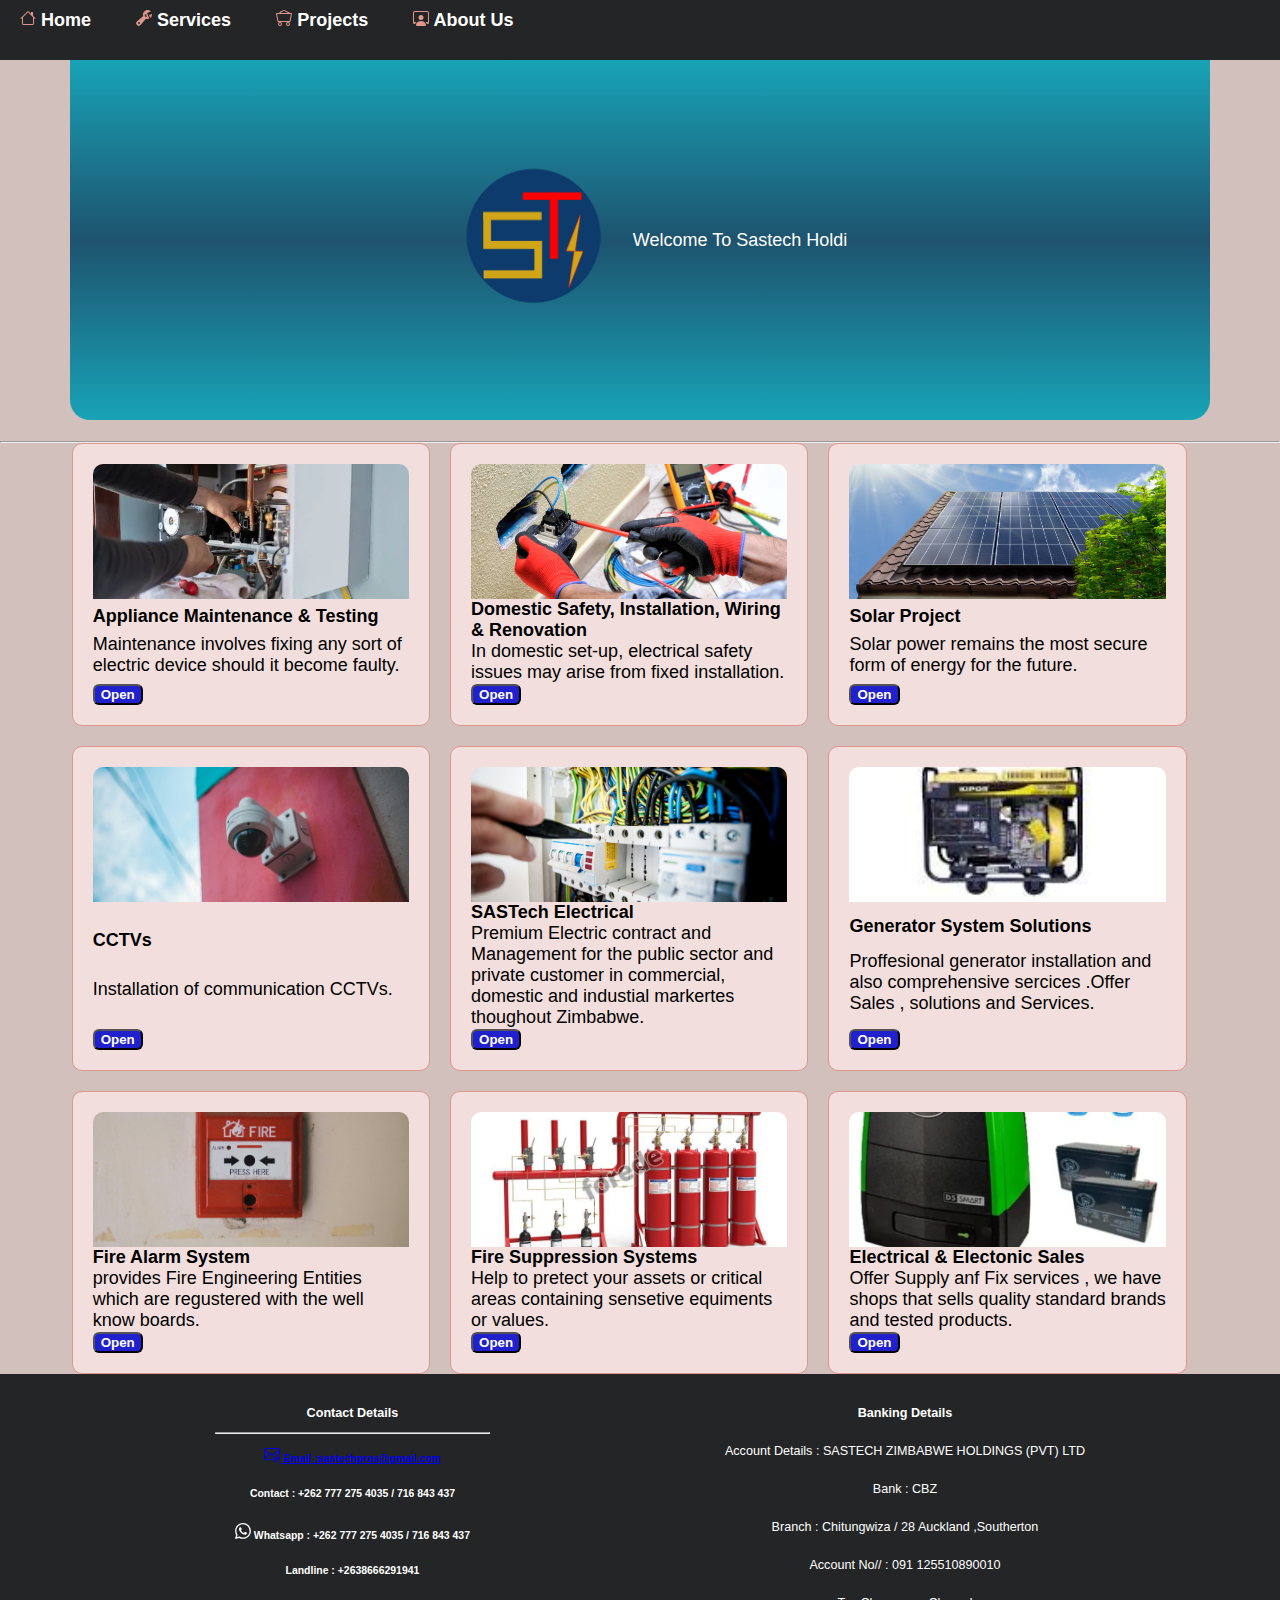
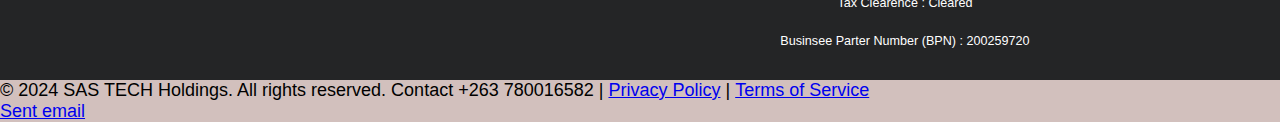
<file: SAStech.wed/index.html>
<!DOCTYPE html>
<html lang="en">
<head>
    <meta charset="UTF-8">
    <meta name="viewport" content="width=device-width, initial-scale=1.0">
    <link rel="stylesheet" href="style.css">
    <title>www.sastech_holdings(pvt)lm</title>
</head>
<body>
<nav>
 <ul>
       <li><a href="index.html">
   <svg
 xmlns="http://www.w3.org/2000/svg" width="16" height="16" fill="#DF968C" class="bi bi-house" viewBox="0 0 16 16">
  <path d="M8.707 1.5a1 1 0 0 0-1.414 0L.646 8.146a.5.5 0 0 0 .708.708L2 8.207V13.5A1.5 1.5 0 0 0 3.5 15h9a1.5 1.5 0 0 0 1.5-1.5V8.207l.646.647a.5.5 0 0 0 .708-.708L13 5.793V2.5a.5.5 0 0 0-.5-.5h-1a.5.5 0 0 0-.5.5v1.293zM13 7.207V13.5a.5.5 0 0 1-.5.5h-9a.5.5 0 0 1-.5-.5V7.207l5-5z"/>
</svg>    
       Home</a></li>
       <li><a href="#">
       <svg xmlns="http://www.w3.org/2000/svg" width="16" height="16" fill="#DF968C" class="bi bi-wrench-adjustable" viewBox="0 0 16 16">
  <path d="M16 4.5a4.5 4.5 0 0 1-1.703 3.526L13 5l2.959-1.11q.04.3.041.61"/>
  <path d="M11.5 9c.653 0 1.273-.139 1.833-.39L12 5.5 11 3l3.826-1.53A4.5 4.5 0 0 0 7.29 6.092l-6.116 5.096a2.583 2.583 0 1 0 3.638 3.638L9.908 8.71A4.5 4.5 0 0 0 11.5 9m-1.292-4.361-.596.893.809-.27a.25.25 0 0 1 .287.377l-.596.893.809-.27.158.475-1.5.5a.25.25 0 0 1-.287-.376l.596-.893-.809.27a.25.25 0 0 1-.287-.377l.596-.893-.809.27-.158-.475 1.5-.5a.25.25 0 0 1 .287.376M3 14a1 1 0 1 1 0-2 1 1 0 0 1 0 2"/>
</svg>
       Services</a>
         <ul>
            <li><a href="appliance&main.html">
            <svg xmlns="http://www.w3.org/2000/svg" width="16" height="16" fill="#DF968C" class="bi bi-bookmark-check" viewBox="0 0 16 16">
  <path fill-rule="evenodd" d="M10.854 5.146a.5.5 0 0 1 0 .708l-3 3a.5.5 0 0 1-.708 0l-1.5-1.5a.5.5 0 1 1 .708-.708L7.5 7.793l2.646-2.647a.5.5 0 0 1 .708 0"/>
  <path d="M2 2a2 2 0 0 1 2-2h8a2 2 0 0 1 2 2v13.5a.5.5 0 0 1-.777.416L8 13.101l-5.223 2.815A.5.5 0 0 1 2 15.5zm2-1a1 1 0 0 0-1 1v12.566l4.723-2.482a.5.5 0 0 1 .554 0L13 14.566V2a1 1 0 0 0-1-1z"/>
</svg>
            Appliance Maintenance & Testing</a></li>       
            <li><a href="domesticsafety.html">
              <svg xmlns="http://www.w3.org/2000/svg" width="16" height="16" fill="#DF968C" class="bi bi-bookmark-check" viewBox="0 0 16 16">
  <path fill-rule="evenodd" d="M10.854 5.146a.5.5 0 0 1 0 .708l-3 3a.5.5 0 0 1-.708 0l-1.5-1.5a.5.5 0 1 1 .708-.708L7.5 7.793l2.646-2.647a.5.5 0 0 1 .708 0"/>
  <path d="M2 2a2 2 0 0 1 2-2h8a2 2 0 0 1 2 2v13.5a.5.5 0 0 1-.777.416L8 13.101l-5.223 2.815A.5.5 0 0 1 2 15.5zm2-1a1 1 0 0 0-1 1v12.566l4.723-2.482a.5.5 0 0 1 .554 0L13 14.566V2a1 1 0 0 0-1-1z"/>
</svg>
            Domestic Safety, Installation, Wiring & Renovation</a></li>       
            <li><a href="solarsystm.html">
                     <svg xmlns="http://www.w3.org/2000/svg" width="16" height="16" fill="#DF968C" class="bi bi-bookmark-check" viewBox="0 0 16 16">
  <path fill-rule="evenodd" d="M10.854 5.146a.5.5 0 0 1 0 .708l-3 3a.5.5 0 0 1-.708 0l-1.5-1.5a.5.5 0 1 1 .708-.708L7.5 7.793l2.646-2.647a.5.5 0 0 1 .708 0"/>
  <path d="M2 2a2 2 0 0 1 2-2h8a2 2 0 0 1 2 2v13.5a.5.5 0 0 1-.777.416L8 13.101l-5.223 2.815A.5.5 0 0 1 2 15.5zm2-1a1 1 0 0 0-1 1v12.566l4.723-2.482a.5.5 0 0 1 .554 0L13 14.566V2a1 1 0 0 0-1-1z"/>
</svg>
            Solar Project</a></li>       
            <li><a href="cctv.html">
                     <svg xmlns="http://www.w3.org/2000/svg" width="16" height="16" fill="#DF968C" class="bi bi-bookmark-check" viewBox="0 0 16 16">
  <path fill-rule="evenodd" d="M10.854 5.146a.5.5 0 0 1 0 .708l-3 3a.5.5 0 0 1-.708 0l-1.5-1.5a.5.5 0 1 1 .708-.708L7.5 7.793l2.646-2.647a.5.5 0 0 1 .708 0"/>
  <path d="M2 2a2 2 0 0 1 2-2h8a2 2 0 0 1 2 2v13.5a.5.5 0 0 1-.777.416L8 13.101l-5.223 2.815A.5.5 0 0 1 2 15.5zm2-1a1 1 0 0 0-1 1v12.566l4.723-2.482a.5.5 0 0 1 .554 0L13 14.566V2a1 1 0 0 0-1-1z"/>
</svg>
             CCTVs Installation</a></li>       
            <li><a href="sastechelectric.html">
                     <svg xmlns="http://www.w3.org/2000/svg" width="16" height="16" fill="#DF968C" class="bi bi-bookmark-check" viewBox="0 0 16 16">
  <path fill-rule="evenodd" d="M10.854 5.146a.5.5 0 0 1 0 .708l-3 3a.5.5 0 0 1-.708 0l-1.5-1.5a.5.5 0 1 1 .708-.708L7.5 7.793l2.646-2.647a.5.5 0 0 1 .708 0"/>
  <path d="M2 2a2 2 0 0 1 2-2h8a2 2 0 0 1 2 2v13.5a.5.5 0 0 1-.777.416L8 13.101l-5.223 2.815A.5.5 0 0 1 2 15.5zm2-1a1 1 0 0 0-1 1v12.566l4.723-2.482a.5.5 0 0 1 .554 0L13 14.566V2a1 1 0 0 0-1-1z"/>
</svg>
            SASTech Electrical</a></li>       
            <li><a href="generator.html">
  <svg xmlns="http://www.w3.org/2000/svg" width="16" height="16" fill="#DF968C" class="bi bi-lightning" viewBox="0 0 16 16">
  <path d="M5.52.359A.5.5 0 0 1 6 0h4a.5.5 0 0 1 .474.658L8.694 6H12.5a.5.5 0 0 1 .395.807l-7 9a.5.5 0 0 1-.873-.454L6.823 9.5H3.5a.5.5 0 0 1-.48-.641zM6.374 1 4.168 8.5H7.5a.5.5 0 0 1 .478.647L6.78 13.04 11.478 7H8a.5.5 0 0 1-.474-.658L9.306 1z"/>
</svg>
            Generator System Solutions</a></li>       
            <li><a href="firealarm.html">
                     <svg xmlns="http://www.w3.org/2000/svg" width="16" height="16" fill="#DF968C" class="bi bi-bookmark-check" viewBox="0 0 16 16">
  <path fill-rule="evenodd" d="M10.854 5.146a.5.5 0 0 1 0 .708l-3 3a.5.5 0 0 1-.708 0l-1.5-1.5a.5.5 0 1 1 .708-.708L7.5 7.793l2.646-2.647a.5.5 0 0 1 .708 0"/>
  <path d="M2 2a2 2 0 0 1 2-2h8a2 2 0 0 1 2 2v13.5a.5.5 0 0 1-.777.416L8 13.101l-5.223 2.815A.5.5 0 0 1 2 15.5zm2-1a1 1 0 0 0-1 1v12.566l4.723-2.482a.5.5 0 0 1 .554 0L13 14.566V2a1 1 0 0 0-1-1z"/>
</svg>
            Fire Alarm System</a></li>       
            <li><a href="suppressionsystem.html">
                     <svg xmlns="http://www.w3.org/2000/svg" width="16" height="16" fill="#DF968C" class="bi bi-bookmark-check" viewBox="0 0 16 16">
  <path fill-rule="evenodd" d="M10.854 5.146a.5.5 0 0 1 0 .708l-3 3a.5.5 0 0 1-.708 0l-1.5-1.5a.5.5 0 1 1 .708-.708L7.5 7.793l2.646-2.647a.5.5 0 0 1 .708 0"/>
  <path d="M2 2a2 2 0 0 1 2-2h8a2 2 0 0 1 2 2v13.5a.5.5 0 0 1-.777.416L8 13.101l-5.223 2.815A.5.5 0 0 1 2 15.5zm2-1a1 1 0 0 0-1 1v12.566l4.723-2.482a.5.5 0 0 1 .554 0L13 14.566V2a1 1 0 0 0-1-1z"/>
</svg>
            Suppression Systems</a></li>       
            <li><a href="ees.html">
                     <svg xmlns="http://www.w3.org/2000/svg" width="16" height="16" fill="#DF968C" class="bi bi-bookmark-check" viewBox="0 0 16 16">
  <path fill-rule="evenodd" d="M10.854 5.146a.5.5 0 0 1 0 .708l-3 3a.5.5 0 0 1-.708 0l-1.5-1.5a.5.5 0 1 1 .708-.708L7.5 7.793l2.646-2.647a.5.5 0 0 1 .708 0"/>
  <path d="M2 2a2 2 0 0 1 2-2h8a2 2 0 0 1 2 2v13.5a.5.5 0 0 1-.777.416L8 13.101l-5.223 2.815A.5.5 0 0 1 2 15.5zm2-1a1 1 0 0 0-1 1v12.566l4.723-2.482a.5.5 0 0 1 .554 0L13 14.566V2a1 1 0 0 0-1-1z"/>
</svg>
            Electrical & Electonic Sales</a></li>       
         
         </ul>
       </li>
       <li>
           <a href="#">
           <svg xmlns="http://www.w3.org/2000/svg" width="16" height="16" fill="#DF968C" class="bi bi-minecart-loaded" viewBox="0 0 16 16">
  <path d="M4 15a1 1 0 1 1 0-2 1 1 0 0 1 0 2m0 1a2 2 0 1 0 0-4 2 2 0 0 0 0 4m8-1a1 1 0 1 1 0-2 1 1 0 0 1 0 2m0 1a2 2 0 1 0 0-4 2 2 0 0 0 0 4M.115 3.18A.5.5 0 0 1 .5 3h15a.5.5 0 0 1 .491.592l-1.5 8A.5.5 0 0 1 14 12H2a.5.5 0 0 1-.491-.408l-1.5-8a.5.5 0 0 1 .106-.411zm.987.82 1.313 7h11.17l1.313-7z"/>
  <path fill-rule="evenodd" d="M6 1a2.498 2.498 0 0 1 4 0c.818 0 1.545.394 2 1 .67 0 1.552.57 2 1h-2c-.314 0-.611-.15-.8-.4-.274-.365-.71-.6-1.2-.6-.314 0-.611-.15-.8-.4a1.497 1.497 0 0 0-2.4 0c-.189.25-.486.4-.8.4-.507 0-.955.251-1.228.638q-.136.194-.308.362H3c.13-.147.401-.432.562-.545a1.6 1.6 0 0 0 .393-.393A2.5 2.5 0 0 1 6 1"/>
</svg>
           Projects
         </a>
           <ul>
               <li><a href="customer-satisfaction.html">
               <svg xmlns="http://www.w3.org/2000/svg" width="16" height="16" fill="#DF968C" class="bi bi-rocket-takeoff" viewBox="0 0 16 16">
  <path d="M9.752 6.193c.599.6 1.73.437 2.528-.362s.96-1.932.362-2.531c-.599-.6-1.73-.438-2.528.361-.798.8-.96 1.933-.362 2.532"/>
  <path d="M15.811 3.312c-.363 1.534-1.334 3.626-3.64 6.218l-.24 2.408a2.56 2.56 0 0 1-.732 1.526L8.817 15.85a.51.51 0 0 1-.867-.434l.27-1.899c.04-.28-.013-.593-.131-.956a9 9 0 0 0-.249-.657l-.082-.202c-.815-.197-1.578-.662-2.191-1.277-.614-.615-1.079-1.379-1.275-2.195l-.203-.083a10 10 0 0 0-.655-.248c-.363-.119-.675-.172-.955-.132l-1.896.27A.51.51 0 0 1 .15 7.17l2.382-2.386c.41-.41.947-.67 1.524-.734h.006l2.4-.238C9.005 1.55 11.087.582 12.623.208c.89-.217 1.59-.232 2.08-.188.244.023.435.06.57.093q.1.026.16.045c.184.06.279.13.351.295l.029.073a3.5 3.5 0 0 1 .157.721c.055.485.051 1.178-.159 2.065m-4.828 7.475.04-.04-.107 1.081a1.54 1.54 0 0 1-.44.913l-1.298 1.3.054-.38c.072-.506-.034-.993-.172-1.418a9 9 0 0 0-.164-.45c.738-.065 1.462-.38 2.087-1.006M5.205 5c-.625.626-.94 1.351-1.004 2.09a9 9 0 0 0-.45-.164c-.424-.138-.91-.244-1.416-.172l-.38.054 1.3-1.3c.245-.246.566-.401.91-.44l1.08-.107zm9.406-3.961c-.38-.034-.967-.027-1.746.163-1.558.38-3.917 1.496-6.937 4.521-.62.62-.799 1.34-.687 2.051.107.676.483 1.362 1.048 1.928.564.565 1.25.941 1.924 1.049.71.112 1.429-.067 2.048-.688 3.079-3.083 4.192-5.444 4.556-6.987.183-.771.18-1.345.138-1.713a3 3 0 0 0-.045-.283 3 3 0 0 0-.3-.041Z"/>
  <path d="M7.009 12.139a7.6 7.6 0 0 1-1.804-1.352A7.6 7.6 0 0 1 3.794 8.86c-1.102.992-1.965 5.054-1.839 5.18.125.126 3.936-.896 5.054-1.902Z"/>
</svg>
               Plan & Design</a></li>
               <li><a href="projects.html">
               <svg xmlns="http://www.w3.org/2000/svg" width="16" height="16" fill="#DF968C" class="bi bi-rocket-takeoff" viewBox="0 0 16 16">
  <path d="M9.752 6.193c.599.6 1.73.437 2.528-.362s.96-1.932.362-2.531c-.599-.6-1.73-.438-2.528.361-.798.8-.96 1.933-.362 2.532"/>
  <path d="M15.811 3.312c-.363 1.534-1.334 3.626-3.64 6.218l-.24 2.408a2.56 2.56 0 0 1-.732 1.526L8.817 15.85a.51.51 0 0 1-.867-.434l.27-1.899c.04-.28-.013-.593-.131-.956a9 9 0 0 0-.249-.657l-.082-.202c-.815-.197-1.578-.662-2.191-1.277-.614-.615-1.079-1.379-1.275-2.195l-.203-.083a10 10 0 0 0-.655-.248c-.363-.119-.675-.172-.955-.132l-1.896.27A.51.51 0 0 1 .15 7.17l2.382-2.386c.41-.41.947-.67 1.524-.734h.006l2.4-.238C9.005 1.55 11.087.582 12.623.208c.89-.217 1.59-.232 2.08-.188.244.023.435.06.57.093q.1.026.16.045c.184.06.279.13.351.295l.029.073a3.5 3.5 0 0 1 .157.721c.055.485.051 1.178-.159 2.065m-4.828 7.475.04-.04-.107 1.081a1.54 1.54 0 0 1-.44.913l-1.298 1.3.054-.38c.072-.506-.034-.993-.172-1.418a9 9 0 0 0-.164-.45c.738-.065 1.462-.38 2.087-1.006M5.205 5c-.625.626-.94 1.351-1.004 2.09a9 9 0 0 0-.45-.164c-.424-.138-.91-.244-1.416-.172l-.38.054 1.3-1.3c.245-.246.566-.401.91-.44l1.08-.107zm9.406-3.961c-.38-.034-.967-.027-1.746.163-1.558.38-3.917 1.496-6.937 4.521-.62.62-.799 1.34-.687 2.051.107.676.483 1.362 1.048 1.928.564.565 1.25.941 1.924 1.049.71.112 1.429-.067 2.048-.688 3.079-3.083 4.192-5.444 4.556-6.987.183-.771.18-1.345.138-1.713a3 3 0 0 0-.045-.283 3 3 0 0 0-.3-.041Z"/>
  <path d="M7.009 12.139a7.6 7.6 0 0 1-1.804-1.352A7.6 7.6 0 0 1 3.794 8.86c-1.102.992-1.965 5.054-1.839 5.18.125.126 3.936-.896 5.054-1.902Z"/>
</svg>
               Installation & Maintenance</a></li>
               <li><a href="#">
               <svg xmlns="http://www.w3.org/2000/svg" width="16" height="16" fill="#DF968C" class="bi bi-rocket-takeoff" viewBox="0 0 16 16">
  <path d="M9.752 6.193c.599.6 1.73.437 2.528-.362s.96-1.932.362-2.531c-.599-.6-1.73-.438-2.528.361-.798.8-.96 1.933-.362 2.532"/>
  <path d="M15.811 3.312c-.363 1.534-1.334 3.626-3.64 6.218l-.24 2.408a2.56 2.56 0 0 1-.732 1.526L8.817 15.85a.51.51 0 0 1-.867-.434l.27-1.899c.04-.28-.013-.593-.131-.956a9 9 0 0 0-.249-.657l-.082-.202c-.815-.197-1.578-.662-2.191-1.277-.614-.615-1.079-1.379-1.275-2.195l-.203-.083a10 10 0 0 0-.655-.248c-.363-.119-.675-.172-.955-.132l-1.896.27A.51.51 0 0 1 .15 7.17l2.382-2.386c.41-.41.947-.67 1.524-.734h.006l2.4-.238C9.005 1.55 11.087.582 12.623.208c.89-.217 1.59-.232 2.08-.188.244.023.435.06.57.093q.1.026.16.045c.184.06.279.13.351.295l.029.073a3.5 3.5 0 0 1 .157.721c.055.485.051 1.178-.159 2.065m-4.828 7.475.04-.04-.107 1.081a1.54 1.54 0 0 1-.44.913l-1.298 1.3.054-.38c.072-.506-.034-.993-.172-1.418a9 9 0 0 0-.164-.45c.738-.065 1.462-.38 2.087-1.006M5.205 5c-.625.626-.94 1.351-1.004 2.09a9 9 0 0 0-.45-.164c-.424-.138-.91-.244-1.416-.172l-.38.054 1.3-1.3c.245-.246.566-.401.91-.44l1.08-.107zm9.406-3.961c-.38-.034-.967-.027-1.746.163-1.558.38-3.917 1.496-6.937 4.521-.62.62-.799 1.34-.687 2.051.107.676.483 1.362 1.048 1.928.564.565 1.25.941 1.924 1.049.71.112 1.429-.067 2.048-.688 3.079-3.083 4.192-5.444 4.556-6.987.183-.771.18-1.345.138-1.713a3 3 0 0 0-.045-.283 3 3 0 0 0-.3-.041Z"/>
  <path d="M7.009 12.139a7.6 7.6 0 0 1-1.804-1.352A7.6 7.6 0 0 1 3.794 8.86c-1.102.992-1.965 5.054-1.839 5.18.125.126 3.936-.896 5.054-1.902Z"/>
</svg>
               Repair & Fault Finding</a></li>
               <li><a href="#">
               <svg xmlns="http://www.w3.org/2000/svg" width="16" height="16" fill="#DF968C" class="bi bi-rocket-takeoff" viewBox="0 0 16 16">
  <path d="M9.752 6.193c.599.6 1.73.437 2.528-.362s.96-1.932.362-2.531c-.599-.6-1.73-.438-2.528.361-.798.8-.96 1.933-.362 2.532"/>
  <path d="M15.811 3.312c-.363 1.534-1.334 3.626-3.64 6.218l-.24 2.408a2.56 2.56 0 0 1-.732 1.526L8.817 15.85a.51.51 0 0 1-.867-.434l.27-1.899c.04-.28-.013-.593-.131-.956a9 9 0 0 0-.249-.657l-.082-.202c-.815-.197-1.578-.662-2.191-1.277-.614-.615-1.079-1.379-1.275-2.195l-.203-.083a10 10 0 0 0-.655-.248c-.363-.119-.675-.172-.955-.132l-1.896.27A.51.51 0 0 1 .15 7.17l2.382-2.386c.41-.41.947-.67 1.524-.734h.006l2.4-.238C9.005 1.55 11.087.582 12.623.208c.89-.217 1.59-.232 2.08-.188.244.023.435.06.57.093q.1.026.16.045c.184.06.279.13.351.295l.029.073a3.5 3.5 0 0 1 .157.721c.055.485.051 1.178-.159 2.065m-4.828 7.475.04-.04-.107 1.081a1.54 1.54 0 0 1-.44.913l-1.298 1.3.054-.38c.072-.506-.034-.993-.172-1.418a9 9 0 0 0-.164-.45c.738-.065 1.462-.38 2.087-1.006M5.205 5c-.625.626-.94 1.351-1.004 2.09a9 9 0 0 0-.45-.164c-.424-.138-.91-.244-1.416-.172l-.38.054 1.3-1.3c.245-.246.566-.401.91-.44l1.08-.107zm9.406-3.961c-.38-.034-.967-.027-1.746.163-1.558.38-3.917 1.496-6.937 4.521-.62.62-.799 1.34-.687 2.051.107.676.483 1.362 1.048 1.928.564.565 1.25.941 1.924 1.049.71.112 1.429-.067 2.048-.688 3.079-3.083 4.192-5.444 4.556-6.987.183-.771.18-1.345.138-1.713a3 3 0 0 0-.045-.283 3 3 0 0 0-.3-.041Z"/>
  <path d="M7.009 12.139a7.6 7.6 0 0 1-1.804-1.352A7.6 7.6 0 0 1 3.794 8.86c-1.102.992-1.965 5.054-1.839 5.18.125.126 3.936-.896 5.054-1.902Z"/>
</svg>
               System Upgrading</a></li>
           </ul>
       </li>
       <li>
           <a href="#">
           <svg xmlns="http://www.w3.org/2000/svg" width="16" height="auto" fill="#DF968C" class="bi bi-person-workspace" viewBox="0 0 16 16">
  <path d="M4 16s-1 0-1-1 1-4 5-4 5 3 5 4-1 1-1 1zm4-5.95a2.5 2.5 0 1 0 0-5 2.5 2.5 0 0 0 0 5"/>
  <path d="M2 1a2 2 0 0 0-2 2v9.5A1.5 1.5 0 0 0 1.5 14h.653a5.4 5.4 0 0 1 1.066-2H1V3a1 1 0 0 1 1-1h12a1 1 0 0 1 1 1v9h-2.219c.554.654.89 1.373 1.066 2h.653a1.5 1.5 0 0 0 1.5-1.5V3a2 2 0 0 0-2-2z"/>
</svg>
           About Us
           
           </a>
           <ul>
               <li>
                <div class="about-us">
                <div class="content">

    <h3>Our Vission</h3>
    <p><b><em>To be the CHAMPION service provder in Zimbabwe and across Africa !</em></b></p><br>
  
    <h3>MISSION STATEMENT</h3>
    <p>Delivering delightful experiences through quality, efficient and on time sercices at affordable fees to our customers around the globe.</p><br>
    <h3>OBJECTIVES :</h3><br>
    <ol>
      <li>To remain the leader and penetrate all existing structure and markets filling customer Satisfaction gap and Technology.</li>
      <li>To provide quality services zero customer complaints.</li>
      <li>Mantain <b>ZERO HARM</b> services</li>
    </ol><br>
    <h3>COMMITMENT</h3>
    <p>Ready to delicate time, energy and resources to fulfill all objectives and mission of the company</p><br>
    <h3>CUSTOMER SATISFACTION</h3>
    <p>Providing 24hr services, listerning to customers and respomding accordingly thereby exceeding their expectations</p><br>
    <h3>INTERGRITY</h3>
    <p>.Demostration of all core values according to standard and code of conduct.</p><br>
    <h3>EXELLENCE</h3>
    <p>.Maintainig exorditand standard remain champions in the market and electrical industry as a whole.</p><br>
    <h3>TEAMWORK</h3>
    <p>.Tremendous networking and coordination among our team will help us ti perfome better ,</p><br>
    <h4>ABOUT SASTECH ZIMBABWE HOLDIN</h4>
    <p><em>Sastech Zimbabwe Holding Private Limited</em> is a full service company that provides the best electrical services and <br> sale electrical accerssories around <em>Zimbabwe</em>. The company offers services with industrial and domestic sector.<br> At our disposal is a team of qualified and experienced technicians and highly skilled craftman who are commited to delivery of quality,<br> efficient and on-time services to our valued clients. after completion of our work, our team provides our valued clients with immidiate respone to all technical issues.</p><br>
            
               
               </div>
               </div>
                    
               </li>
           </ul>
       </li>
      
   
</nav>
<div class="header">
<div>
     <image src="logo.png" id="logo"></image> 
</div>  

<div id="typing-effect"></div>

</div>

<br>
<hr id="hr">


<main>
<div class="main">
    <div class="AMT">
       <image src="wirring.webp" id="mnt"> 
        <h4>Appliance Maintenance & Testing</h4> 
        <p>Maintenance involves fixing any sort of electric device should it become faulty.</p>
       <a href="appliance&main.html"> <button id="amt-btn">Open</button></a>
    </div>

    <div class="DSIWR">
        <image src="install.jpg" id="wirring">
        <h4>Domestic Safety, Installation, Wiring & Renovation</h4>
        <p>In domestic set-up, electrical safety issues may arise from fixed installation.</p>
       <a href="domesticsafety.html"> <button id="wirring-btn" onclick="open()" >Open</button></a>
    </div>

    <div class="SP">
        <img src="solar (3).jpg" id="solarimg" alt="Solar Project">
        <h4>Solar Project</h4>
        <p>Solar power remains the most secure form of energy for the future.</p> 
       <a href="solarsystm.html"> <button id="sp-btn" onclick="open()">Open</button></a>
    
    </div>

    <div class="CCTV">
         <image src="camera.jpg" id="mnt"></image>
        <h4>CCTVs</h4>
        <p>Installation of communication CCTVs.</p>
       <a href="cctv.html"> <button id="cctv-btn" onclick="open()">Open</button></a>
    </div>


    <div class="ET ">
         <image src="maintanance.jpg" id="ET">
        <h4>SASTech Electrical</h4>
        <p>Premium Electric contract and Management for the public sector and private customer in commercial,
         domestic and industial markertes thoughout Zimbabwe.</p>
        
        <a href="sastechelectric.html"><button id="cctv-btn" onclick="open()">Open</button></a>
    </div>

    <div class="GN">
         <image src="gen.jpg" id="mnt"></image>
        <h4>Generator System Solutions</h4>
        <p>Proffesional generator installation and also comprehensive sercices
        .Offer Sales , solutions and Services.</p>
       <a href="generator.html"><button id="cctv-btn" >Open</button></a>
    </div>

    <div class="FA">
         <image src="firealarm.jpg" id="mnt"></image>
        <h4>Fire Alarm System </h4>
        <p>
        provides Fire Engineering Entities which are  regustered with the well know boards.</p>
        <a href="firealarm.html"><button id="cctv-btn" onclick="open()">Open</button></a>
    </div>
      

      <div class="SP">
         <image src="IMG-20241018-WA0007.jpg" id="mnt"></image>
        <h4> Fire Suppression Systems</h4>
        <p>Help to pretect your assets or critical areas containing sensetive equiments or values.</p>
        <a href="suppressionsystem.html"><button id="cctv-btn" >Open</button></a>
    </div>
       
      <div class="EES">
        <image src="IMG-20241017-WA0010.jpg" id="mnt"></image>
        <h4>Electrical & Electonic Sales</h4>
        <p>Offer Supply anf Fix services , we have shops that sells quality standard brands and tested products.</p>
       <a href="ees.html"> <button id="cctv-btn" onclick="open()">Open</button></a>
    </div>


</div>
    
</main>
<footer>
  <div class="container">
  <div>
    <ul> 
       
        <li><h4>Contact Details</li><hr>
        <li><a href="mailto:sastechpros@gmail.com"><h5>
        <svg xmlns="http://www.w3.org/2000/svg" width="16" height="16" fill="currentColor" class="bi bi-envelope-at" viewBox="0 0 16 16">
  <path d="M2 2a2 2 0 0 0-2 2v8.01A2 2 0 0 0 2 14h5.5a.5.5 0 0 0 0-1H2a1 1 0 0 1-.966-.741l5.64-3.471L8 9.583l7-4.2V8.5a.5.5 0 0 0 1 0V4a2 2 0 0 0-2-2zm3.708 6.208L1 11.105V5.383zM1 4.217V4a1 1 0 0 1 1-1h12a1 1 0 0 1 1 1v.217l-7 4.2z"/>
  <path d="M14.247 14.269c1.01 0 1.587-.857 1.587-2.025v-.21C15.834 10.43 14.64 9 12.52 9h-.035C10.42 9 9 10.36 9 12.432v.214C9 14.82 10.438 16 12.358 16h.044c.594 0 1.018-.074 1.237-.175v-.73c-.245.11-.673.18-1.18.18h-.044c-1.334 0-2.571-.788-2.571-2.655v-.157c0-1.657 1.058-2.724 2.64-2.724h.04c1.535 0 2.484 1.05 2.484 2.326v.118c0 .975-.324 1.39-.639 1.39-.232 0-.41-.148-.41-.42v-2.19h-.906v.569h-.03c-.084-.298-.368-.63-.954-.63-.778 0-1.259.555-1.259 1.4v.528c0 .892.49 1.434 1.26 1.434.471 0 .896-.227 1.014-.643h.043c.118.42.617.648 1.12.648m-2.453-1.588v-.227c0-.546.227-.791.573-.791.297 0 .572.192.572.708v.367c0 .573-.253.744-.564.744-.354 0-.581-.215-.581-.8Z"/>
</svg>
        Email :sastechpros@gmail.com</h5></a></li>
        <li><h5>Contact : +262 777 275 4035 / 716 843 437</li>
        <li><h5>
         <svg xmlns="http://www.w3.org/2000/svg" width="16" height="16" fill="currentColor" class="bi bi-whatsapp" viewBox="0 0 16 16">
  <path d="M13.601 2.326A7.85 7.85 0 0 0 7.994 0C3.627 0 .068 3.558.064 7.926c0 1.399.366 2.76 1.057 3.965L0 16l4.204-1.102a7.9 7.9 0 0 0 3.79.965h.004c4.368 0 7.926-3.558 7.93-7.93A7.9 7.9 0 0 0 13.6 2.326zM7.994 14.521a6.6 6.6 0 0 1-3.356-.92l-.24-.144-2.494.654.666-2.433-.156-.251a6.56 6.56 0 0 1-1.007-3.505c0-3.626 2.957-6.584 6.591-6.584a6.56 6.56 0 0 1 4.66 1.931 6.56 6.56 0 0 1 1.928 4.66c-.004 3.639-2.961 6.592-6.592 6.592m3.615-4.934c-.197-.099-1.17-.578-1.353-.646-.182-.065-.315-.099-.445.099-.133.197-.513.646-.627.775-.114.133-.232.148-.43.05-.197-.1-.836-.308-1.592-.985-.59-.525-.985-1.175-1.103-1.372-.114-.198-.011-.304.088-.403.087-.088.197-.232.296-.346.1-.114.133-.198.198-.33.065-.134.034-.248-.015-.347-.05-.099-.445-1.076-.612-1.47-.16-.389-.323-.335-.445-.34-.114-.007-.247-.007-.38-.007a.73.73 0 0 0-.529.247c-.182.198-.691.677-.691 1.654s.71 1.916.81 2.049c.098.133 1.394 2.132 3.383 2.992.47.205.84.326 1.129.418.475.152.904.129 1.246.08.38-.058 1.171-.48 1.338-.943.164-.464.164-.86.114-.943-.049-.084-.182-.133-.38-.232"/>
</svg>
        Whatsapp : +262 777 275 4035 / 716 843 437 </li>
        <li><h5>Landline : +2638666291941</li>
        

    </ul>

  </div>

  <div>

    <ul> 
        <li><h4>Banking Details </h4></li>
        <li>Account Details : SASTECH ZIMBABWE HOLDINGS (PVT) LTD</li>
        <li>Bank :  CBZ</li>
        <li>Branch : Chitungwiza / 28 Auckland ,Southerton</li>
        <li>Account No// : 091 125510890010</li>
        <li>Tax Clearence : Cleared</li>
        <li>Businsee Parter Number (BPN) : 200259720</li>

    </ul>
 </div>
 </div>

</footer >
    <p id="foot">&copy; 2024 SAS TECH Holdings. All rights reserved. Contact +263 780016582   | <a href="#">Privacy Policy</a> | <a href="#">Terms of Service</a></p><a href="mailto:waynemurewerwi@gmail.com">Sent email</a>
</footer>



<script>
const paragraph = "Welcome To Sastech Holdings (Pvt) Ltd Sastech holdings (Pvt) Ltd, established in 2019, offers comprehensive electrical solutions, appliance maintenance, wiring , CCTV installations, generator system and fire alarm systems";
const typingSpeed =20 ;
const typingElement = document.getElementById('typing-effect');


let i= 0;
function type() {
if (i < paragraph.length){
typingElement.innerHTML +=paragraph[i];
i++
setTimeout(type,typingSpeed);
}
}
type();
</script>
</body>
</html>
</file>
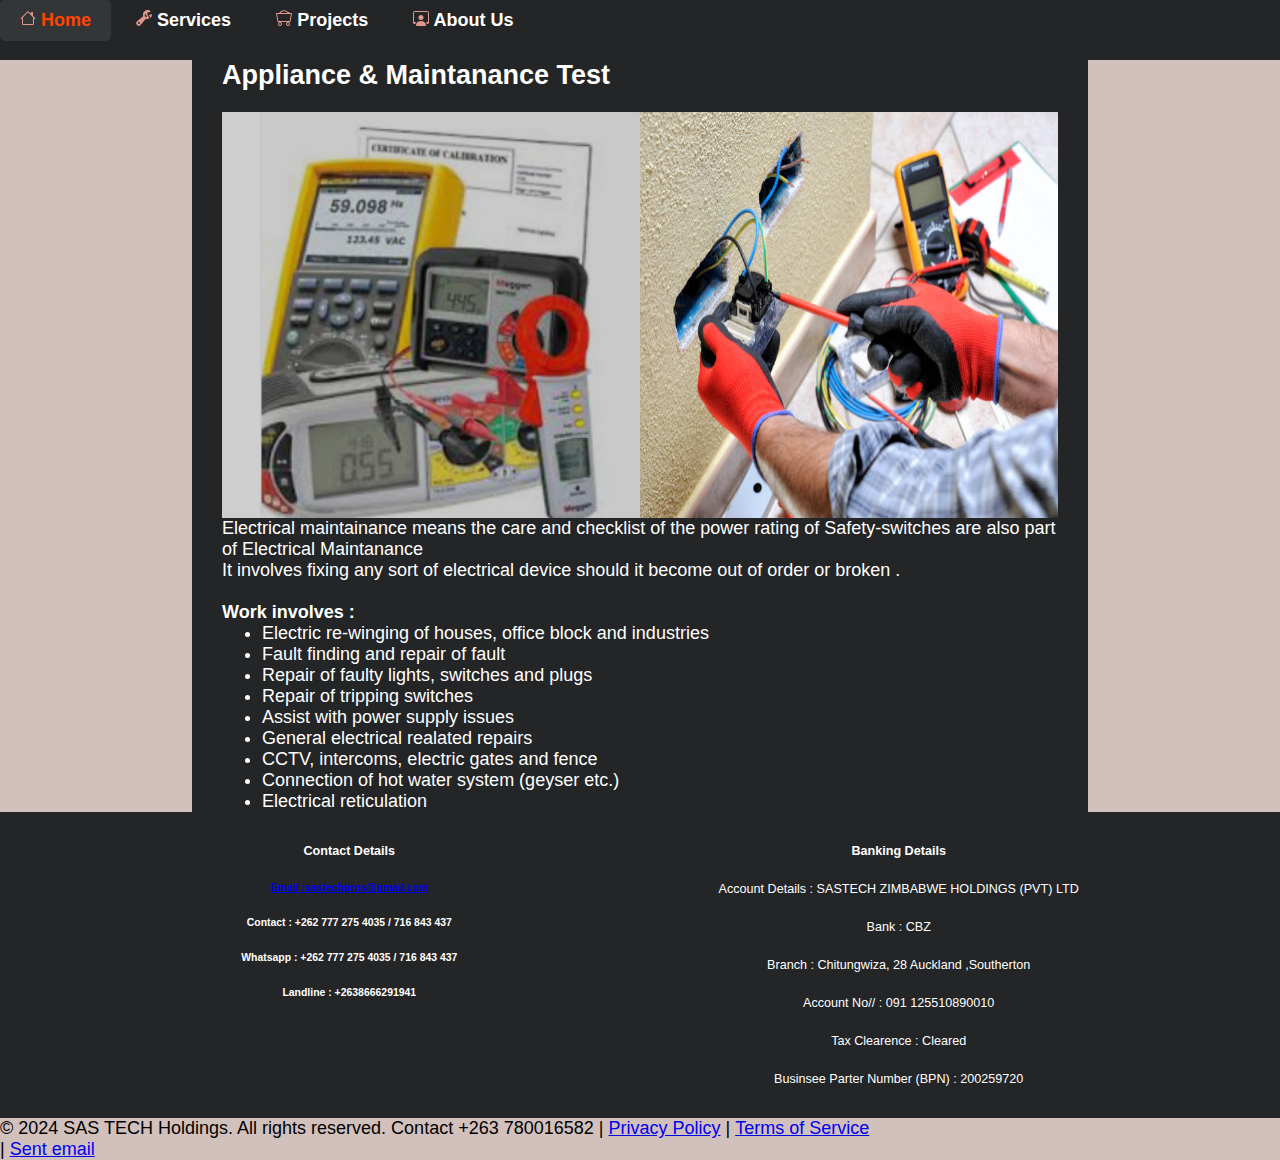
<file: SAStech.wed/appliance&main.html>
<!DOCTYPE html>
<html lang="en">
<head>
    <meta charset="UTF-8">
    <meta name="viewport" content="width=device-width, initial-scale=1.0">
    <link rel="stylesheet" href="style.css">
    <title>www.sastech_holdings(pvt)lm</title>
</head>
<body>
<nav>
 <ul>
       <li><a href="index.html">
   <svg
 xmlns="http://www.w3.org/2000/svg" width="16" height="16" fill="#DF968C" class="bi bi-house" viewBox="0 0 16 16">
  <path d="M8.707 1.5a1 1 0 0 0-1.414 0L.646 8.146a.5.5 0 0 0 .708.708L2 8.207V13.5A1.5 1.5 0 0 0 3.5 15h9a1.5 1.5 0 0 0 1.5-1.5V8.207l.646.647a.5.5 0 0 0 .708-.708L13 5.793V2.5a.5.5 0 0 0-.5-.5h-1a.5.5 0 0 0-.5.5v1.293zM13 7.207V13.5a.5.5 0 0 1-.5.5h-9a.5.5 0 0 1-.5-.5V7.207l5-5z"/>
</svg>    
       Home</a></li>
       <li><a href="#">
       <svg xmlns="http://www.w3.org/2000/svg" width="16" height="16" fill="#DF968C" class="bi bi-wrench-adjustable" viewBox="0 0 16 16">
  <path d="M16 4.5a4.5 4.5 0 0 1-1.703 3.526L13 5l2.959-1.11q.04.3.041.61"/>
  <path d="M11.5 9c.653 0 1.273-.139 1.833-.39L12 5.5 11 3l3.826-1.53A4.5 4.5 0 0 0 7.29 6.092l-6.116 5.096a2.583 2.583 0 1 0 3.638 3.638L9.908 8.71A4.5 4.5 0 0 0 11.5 9m-1.292-4.361-.596.893.809-.27a.25.25 0 0 1 .287.377l-.596.893.809-.27.158.475-1.5.5a.25.25 0 0 1-.287-.376l.596-.893-.809.27a.25.25 0 0 1-.287-.377l.596-.893-.809.27-.158-.475 1.5-.5a.25.25 0 0 1 .287.376M3 14a1 1 0 1 1 0-2 1 1 0 0 1 0 2"/>
</svg>
       Services</a>
         <ul>
            <li><a href="appliance&main.html">
            <svg xmlns="http://www.w3.org/2000/svg" width="16" height="16" fill="#DF968C" class="bi bi-bookmark-check" viewBox="0 0 16 16">
  <path fill-rule="evenodd" d="M10.854 5.146a.5.5 0 0 1 0 .708l-3 3a.5.5 0 0 1-.708 0l-1.5-1.5a.5.5 0 1 1 .708-.708L7.5 7.793l2.646-2.647a.5.5 0 0 1 .708 0"/>
  <path d="M2 2a2 2 0 0 1 2-2h8a2 2 0 0 1 2 2v13.5a.5.5 0 0 1-.777.416L8 13.101l-5.223 2.815A.5.5 0 0 1 2 15.5zm2-1a1 1 0 0 0-1 1v12.566l4.723-2.482a.5.5 0 0 1 .554 0L13 14.566V2a1 1 0 0 0-1-1z"/>
</svg>
            Appliance Maintenance & Testing</a></li>       
            <li><a href="domesticsafety.html">
              <svg xmlns="http://www.w3.org/2000/svg" width="16" height="16" fill="#DF968C" class="bi bi-bookmark-check" viewBox="0 0 16 16">
  <path fill-rule="evenodd" d="M10.854 5.146a.5.5 0 0 1 0 .708l-3 3a.5.5 0 0 1-.708 0l-1.5-1.5a.5.5 0 1 1 .708-.708L7.5 7.793l2.646-2.647a.5.5 0 0 1 .708 0"/>
  <path d="M2 2a2 2 0 0 1 2-2h8a2 2 0 0 1 2 2v13.5a.5.5 0 0 1-.777.416L8 13.101l-5.223 2.815A.5.5 0 0 1 2 15.5zm2-1a1 1 0 0 0-1 1v12.566l4.723-2.482a.5.5 0 0 1 .554 0L13 14.566V2a1 1 0 0 0-1-1z"/>
</svg>
            Domestic Safety, Installation, Wiring & Renovation</a></li>       
            <li><a href="solarsystm.html">
                     <svg xmlns="http://www.w3.org/2000/svg" width="16" height="16" fill="#DF968C" class="bi bi-bookmark-check" viewBox="0 0 16 16">
  <path fill-rule="evenodd" d="M10.854 5.146a.5.5 0 0 1 0 .708l-3 3a.5.5 0 0 1-.708 0l-1.5-1.5a.5.5 0 1 1 .708-.708L7.5 7.793l2.646-2.647a.5.5 0 0 1 .708 0"/>
  <path d="M2 2a2 2 0 0 1 2-2h8a2 2 0 0 1 2 2v13.5a.5.5 0 0 1-.777.416L8 13.101l-5.223 2.815A.5.5 0 0 1 2 15.5zm2-1a1 1 0 0 0-1 1v12.566l4.723-2.482a.5.5 0 0 1 .554 0L13 14.566V2a1 1 0 0 0-1-1z"/>
</svg>
            Solar Project</a></li>       
            <li><a href="cctv.html">
                     <svg xmlns="http://www.w3.org/2000/svg" width="16" height="16" fill="#DF968C" class="bi bi-bookmark-check" viewBox="0 0 16 16">
  <path fill-rule="evenodd" d="M10.854 5.146a.5.5 0 0 1 0 .708l-3 3a.5.5 0 0 1-.708 0l-1.5-1.5a.5.5 0 1 1 .708-.708L7.5 7.793l2.646-2.647a.5.5 0 0 1 .708 0"/>
  <path d="M2 2a2 2 0 0 1 2-2h8a2 2 0 0 1 2 2v13.5a.5.5 0 0 1-.777.416L8 13.101l-5.223 2.815A.5.5 0 0 1 2 15.5zm2-1a1 1 0 0 0-1 1v12.566l4.723-2.482a.5.5 0 0 1 .554 0L13 14.566V2a1 1 0 0 0-1-1z"/>
</svg>
             CCTVs Installation</a></li>       
            <li><a href="sastechelectric.html">
                     <svg xmlns="http://www.w3.org/2000/svg" width="16" height="16" fill="#DF968C" class="bi bi-bookmark-check" viewBox="0 0 16 16">
  <path fill-rule="evenodd" d="M10.854 5.146a.5.5 0 0 1 0 .708l-3 3a.5.5 0 0 1-.708 0l-1.5-1.5a.5.5 0 1 1 .708-.708L7.5 7.793l2.646-2.647a.5.5 0 0 1 .708 0"/>
  <path d="M2 2a2 2 0 0 1 2-2h8a2 2 0 0 1 2 2v13.5a.5.5 0 0 1-.777.416L8 13.101l-5.223 2.815A.5.5 0 0 1 2 15.5zm2-1a1 1 0 0 0-1 1v12.566l4.723-2.482a.5.5 0 0 1 .554 0L13 14.566V2a1 1 0 0 0-1-1z"/>
</svg>
            SASTech Electrical</a></li>       
            <li><a href="generator.html">
  <svg xmlns="http://www.w3.org/2000/svg" width="16" height="16" fill="#DF968C" class="bi bi-lightning" viewBox="0 0 16 16">
  <path d="M5.52.359A.5.5 0 0 1 6 0h4a.5.5 0 0 1 .474.658L8.694 6H12.5a.5.5 0 0 1 .395.807l-7 9a.5.5 0 0 1-.873-.454L6.823 9.5H3.5a.5.5 0 0 1-.48-.641zM6.374 1 4.168 8.5H7.5a.5.5 0 0 1 .478.647L6.78 13.04 11.478 7H8a.5.5 0 0 1-.474-.658L9.306 1z"/>
</svg>
            Generator System Solutions</a></li>       
            <li><a href="firealarm.html">
                     <svg xmlns="http://www.w3.org/2000/svg" width="16" height="16" fill="#DF968C" class="bi bi-bookmark-check" viewBox="0 0 16 16">
  <path fill-rule="evenodd" d="M10.854 5.146a.5.5 0 0 1 0 .708l-3 3a.5.5 0 0 1-.708 0l-1.5-1.5a.5.5 0 1 1 .708-.708L7.5 7.793l2.646-2.647a.5.5 0 0 1 .708 0"/>
  <path d="M2 2a2 2 0 0 1 2-2h8a2 2 0 0 1 2 2v13.5a.5.5 0 0 1-.777.416L8 13.101l-5.223 2.815A.5.5 0 0 1 2 15.5zm2-1a1 1 0 0 0-1 1v12.566l4.723-2.482a.5.5 0 0 1 .554 0L13 14.566V2a1 1 0 0 0-1-1z"/>
</svg>
            Fire Alarm System</a></li>       
            <li><a href="suppressionsystem.html">
                     <svg xmlns="http://www.w3.org/2000/svg" width="16" height="16" fill="#DF968C" class="bi bi-bookmark-check" viewBox="0 0 16 16">
  <path fill-rule="evenodd" d="M10.854 5.146a.5.5 0 0 1 0 .708l-3 3a.5.5 0 0 1-.708 0l-1.5-1.5a.5.5 0 1 1 .708-.708L7.5 7.793l2.646-2.647a.5.5 0 0 1 .708 0"/>
  <path d="M2 2a2 2 0 0 1 2-2h8a2 2 0 0 1 2 2v13.5a.5.5 0 0 1-.777.416L8 13.101l-5.223 2.815A.5.5 0 0 1 2 15.5zm2-1a1 1 0 0 0-1 1v12.566l4.723-2.482a.5.5 0 0 1 .554 0L13 14.566V2a1 1 0 0 0-1-1z"/>
</svg>
            Suppression Systems</a></li>       
            <li><a href="ees.html">
                     <svg xmlns="http://www.w3.org/2000/svg" width="16" height="16" fill="#DF968C" class="bi bi-bookmark-check" viewBox="0 0 16 16">
  <path fill-rule="evenodd" d="M10.854 5.146a.5.5 0 0 1 0 .708l-3 3a.5.5 0 0 1-.708 0l-1.5-1.5a.5.5 0 1 1 .708-.708L7.5 7.793l2.646-2.647a.5.5 0 0 1 .708 0"/>
  <path d="M2 2a2 2 0 0 1 2-2h8a2 2 0 0 1 2 2v13.5a.5.5 0 0 1-.777.416L8 13.101l-5.223 2.815A.5.5 0 0 1 2 15.5zm2-1a1 1 0 0 0-1 1v12.566l4.723-2.482a.5.5 0 0 1 .554 0L13 14.566V2a1 1 0 0 0-1-1z"/>
</svg>
            Electrical & Electonic Sales</a></li>       
         
         </ul>
       </li>
       <li>
           <a href="#">
           <svg xmlns="http://www.w3.org/2000/svg" width="16" height="16" fill="#DF968C" class="bi bi-minecart-loaded" viewBox="0 0 16 16">
  <path d="M4 15a1 1 0 1 1 0-2 1 1 0 0 1 0 2m0 1a2 2 0 1 0 0-4 2 2 0 0 0 0 4m8-1a1 1 0 1 1 0-2 1 1 0 0 1 0 2m0 1a2 2 0 1 0 0-4 2 2 0 0 0 0 4M.115 3.18A.5.5 0 0 1 .5 3h15a.5.5 0 0 1 .491.592l-1.5 8A.5.5 0 0 1 14 12H2a.5.5 0 0 1-.491-.408l-1.5-8a.5.5 0 0 1 .106-.411zm.987.82 1.313 7h11.17l1.313-7z"/>
  <path fill-rule="evenodd" d="M6 1a2.498 2.498 0 0 1 4 0c.818 0 1.545.394 2 1 .67 0 1.552.57 2 1h-2c-.314 0-.611-.15-.8-.4-.274-.365-.71-.6-1.2-.6-.314 0-.611-.15-.8-.4a1.497 1.497 0 0 0-2.4 0c-.189.25-.486.4-.8.4-.507 0-.955.251-1.228.638q-.136.194-.308.362H3c.13-.147.401-.432.562-.545a1.6 1.6 0 0 0 .393-.393A2.5 2.5 0 0 1 6 1"/>
</svg>
           Projects
         </a>
           <ul>
               <li><a href="customer-satisfaction.html">
               <svg xmlns="http://www.w3.org/2000/svg" width="16" height="16" fill="#DF968C" class="bi bi-rocket-takeoff" viewBox="0 0 16 16">
  <path d="M9.752 6.193c.599.6 1.73.437 2.528-.362s.96-1.932.362-2.531c-.599-.6-1.73-.438-2.528.361-.798.8-.96 1.933-.362 2.532"/>
  <path d="M15.811 3.312c-.363 1.534-1.334 3.626-3.64 6.218l-.24 2.408a2.56 2.56 0 0 1-.732 1.526L8.817 15.85a.51.51 0 0 1-.867-.434l.27-1.899c.04-.28-.013-.593-.131-.956a9 9 0 0 0-.249-.657l-.082-.202c-.815-.197-1.578-.662-2.191-1.277-.614-.615-1.079-1.379-1.275-2.195l-.203-.083a10 10 0 0 0-.655-.248c-.363-.119-.675-.172-.955-.132l-1.896.27A.51.51 0 0 1 .15 7.17l2.382-2.386c.41-.41.947-.67 1.524-.734h.006l2.4-.238C9.005 1.55 11.087.582 12.623.208c.89-.217 1.59-.232 2.08-.188.244.023.435.06.57.093q.1.026.16.045c.184.06.279.13.351.295l.029.073a3.5 3.5 0 0 1 .157.721c.055.485.051 1.178-.159 2.065m-4.828 7.475.04-.04-.107 1.081a1.54 1.54 0 0 1-.44.913l-1.298 1.3.054-.38c.072-.506-.034-.993-.172-1.418a9 9 0 0 0-.164-.45c.738-.065 1.462-.38 2.087-1.006M5.205 5c-.625.626-.94 1.351-1.004 2.09a9 9 0 0 0-.45-.164c-.424-.138-.91-.244-1.416-.172l-.38.054 1.3-1.3c.245-.246.566-.401.91-.44l1.08-.107zm9.406-3.961c-.38-.034-.967-.027-1.746.163-1.558.38-3.917 1.496-6.937 4.521-.62.62-.799 1.34-.687 2.051.107.676.483 1.362 1.048 1.928.564.565 1.25.941 1.924 1.049.71.112 1.429-.067 2.048-.688 3.079-3.083 4.192-5.444 4.556-6.987.183-.771.18-1.345.138-1.713a3 3 0 0 0-.045-.283 3 3 0 0 0-.3-.041Z"/>
  <path d="M7.009 12.139a7.6 7.6 0 0 1-1.804-1.352A7.6 7.6 0 0 1 3.794 8.86c-1.102.992-1.965 5.054-1.839 5.18.125.126 3.936-.896 5.054-1.902Z"/>
</svg>
               Plan & Design</a></li>
               <li><a href="projects.html">
               <svg xmlns="http://www.w3.org/2000/svg" width="16" height="16" fill="#DF968C" class="bi bi-rocket-takeoff" viewBox="0 0 16 16">
  <path d="M9.752 6.193c.599.6 1.73.437 2.528-.362s.96-1.932.362-2.531c-.599-.6-1.73-.438-2.528.361-.798.8-.96 1.933-.362 2.532"/>
  <path d="M15.811 3.312c-.363 1.534-1.334 3.626-3.64 6.218l-.24 2.408a2.56 2.56 0 0 1-.732 1.526L8.817 15.85a.51.51 0 0 1-.867-.434l.27-1.899c.04-.28-.013-.593-.131-.956a9 9 0 0 0-.249-.657l-.082-.202c-.815-.197-1.578-.662-2.191-1.277-.614-.615-1.079-1.379-1.275-2.195l-.203-.083a10 10 0 0 0-.655-.248c-.363-.119-.675-.172-.955-.132l-1.896.27A.51.51 0 0 1 .15 7.17l2.382-2.386c.41-.41.947-.67 1.524-.734h.006l2.4-.238C9.005 1.55 11.087.582 12.623.208c.89-.217 1.59-.232 2.08-.188.244.023.435.06.57.093q.1.026.16.045c.184.06.279.13.351.295l.029.073a3.5 3.5 0 0 1 .157.721c.055.485.051 1.178-.159 2.065m-4.828 7.475.04-.04-.107 1.081a1.54 1.54 0 0 1-.44.913l-1.298 1.3.054-.38c.072-.506-.034-.993-.172-1.418a9 9 0 0 0-.164-.45c.738-.065 1.462-.38 2.087-1.006M5.205 5c-.625.626-.94 1.351-1.004 2.09a9 9 0 0 0-.45-.164c-.424-.138-.91-.244-1.416-.172l-.38.054 1.3-1.3c.245-.246.566-.401.91-.44l1.08-.107zm9.406-3.961c-.38-.034-.967-.027-1.746.163-1.558.38-3.917 1.496-6.937 4.521-.62.62-.799 1.34-.687 2.051.107.676.483 1.362 1.048 1.928.564.565 1.25.941 1.924 1.049.71.112 1.429-.067 2.048-.688 3.079-3.083 4.192-5.444 4.556-6.987.183-.771.18-1.345.138-1.713a3 3 0 0 0-.045-.283 3 3 0 0 0-.3-.041Z"/>
  <path d="M7.009 12.139a7.6 7.6 0 0 1-1.804-1.352A7.6 7.6 0 0 1 3.794 8.86c-1.102.992-1.965 5.054-1.839 5.18.125.126 3.936-.896 5.054-1.902Z"/>
</svg>
               Installation & Maintenance</a></li>
               <li><a href="#">
               <svg xmlns="http://www.w3.org/2000/svg" width="16" height="16" fill="#DF968C" class="bi bi-rocket-takeoff" viewBox="0 0 16 16">
  <path d="M9.752 6.193c.599.6 1.73.437 2.528-.362s.96-1.932.362-2.531c-.599-.6-1.73-.438-2.528.361-.798.8-.96 1.933-.362 2.532"/>
  <path d="M15.811 3.312c-.363 1.534-1.334 3.626-3.64 6.218l-.24 2.408a2.56 2.56 0 0 1-.732 1.526L8.817 15.85a.51.51 0 0 1-.867-.434l.27-1.899c.04-.28-.013-.593-.131-.956a9 9 0 0 0-.249-.657l-.082-.202c-.815-.197-1.578-.662-2.191-1.277-.614-.615-1.079-1.379-1.275-2.195l-.203-.083a10 10 0 0 0-.655-.248c-.363-.119-.675-.172-.955-.132l-1.896.27A.51.51 0 0 1 .15 7.17l2.382-2.386c.41-.41.947-.67 1.524-.734h.006l2.4-.238C9.005 1.55 11.087.582 12.623.208c.89-.217 1.59-.232 2.08-.188.244.023.435.06.57.093q.1.026.16.045c.184.06.279.13.351.295l.029.073a3.5 3.5 0 0 1 .157.721c.055.485.051 1.178-.159 2.065m-4.828 7.475.04-.04-.107 1.081a1.54 1.54 0 0 1-.44.913l-1.298 1.3.054-.38c.072-.506-.034-.993-.172-1.418a9 9 0 0 0-.164-.45c.738-.065 1.462-.38 2.087-1.006M5.205 5c-.625.626-.94 1.351-1.004 2.09a9 9 0 0 0-.45-.164c-.424-.138-.91-.244-1.416-.172l-.38.054 1.3-1.3c.245-.246.566-.401.91-.44l1.08-.107zm9.406-3.961c-.38-.034-.967-.027-1.746.163-1.558.38-3.917 1.496-6.937 4.521-.62.62-.799 1.34-.687 2.051.107.676.483 1.362 1.048 1.928.564.565 1.25.941 1.924 1.049.71.112 1.429-.067 2.048-.688 3.079-3.083 4.192-5.444 4.556-6.987.183-.771.18-1.345.138-1.713a3 3 0 0 0-.045-.283 3 3 0 0 0-.3-.041Z"/>
  <path d="M7.009 12.139a7.6 7.6 0 0 1-1.804-1.352A7.6 7.6 0 0 1 3.794 8.86c-1.102.992-1.965 5.054-1.839 5.18.125.126 3.936-.896 5.054-1.902Z"/>
</svg>
               Repair & Fault Finding</a></li>
               <li><a href="#">
               <svg xmlns="http://www.w3.org/2000/svg" width="16" height="16" fill="#DF968C" class="bi bi-rocket-takeoff" viewBox="0 0 16 16">
  <path d="M9.752 6.193c.599.6 1.73.437 2.528-.362s.96-1.932.362-2.531c-.599-.6-1.73-.438-2.528.361-.798.8-.96 1.933-.362 2.532"/>
  <path d="M15.811 3.312c-.363 1.534-1.334 3.626-3.64 6.218l-.24 2.408a2.56 2.56 0 0 1-.732 1.526L8.817 15.85a.51.51 0 0 1-.867-.434l.27-1.899c.04-.28-.013-.593-.131-.956a9 9 0 0 0-.249-.657l-.082-.202c-.815-.197-1.578-.662-2.191-1.277-.614-.615-1.079-1.379-1.275-2.195l-.203-.083a10 10 0 0 0-.655-.248c-.363-.119-.675-.172-.955-.132l-1.896.27A.51.51 0 0 1 .15 7.17l2.382-2.386c.41-.41.947-.67 1.524-.734h.006l2.4-.238C9.005 1.55 11.087.582 12.623.208c.89-.217 1.59-.232 2.08-.188.244.023.435.06.57.093q.1.026.16.045c.184.06.279.13.351.295l.029.073a3.5 3.5 0 0 1 .157.721c.055.485.051 1.178-.159 2.065m-4.828 7.475.04-.04-.107 1.081a1.54 1.54 0 0 1-.44.913l-1.298 1.3.054-.38c.072-.506-.034-.993-.172-1.418a9 9 0 0 0-.164-.45c.738-.065 1.462-.38 2.087-1.006M5.205 5c-.625.626-.94 1.351-1.004 2.09a9 9 0 0 0-.45-.164c-.424-.138-.91-.244-1.416-.172l-.38.054 1.3-1.3c.245-.246.566-.401.91-.44l1.08-.107zm9.406-3.961c-.38-.034-.967-.027-1.746.163-1.558.38-3.917 1.496-6.937 4.521-.62.62-.799 1.34-.687 2.051.107.676.483 1.362 1.048 1.928.564.565 1.25.941 1.924 1.049.71.112 1.429-.067 2.048-.688 3.079-3.083 4.192-5.444 4.556-6.987.183-.771.18-1.345.138-1.713a3 3 0 0 0-.045-.283 3 3 0 0 0-.3-.041Z"/>
  <path d="M7.009 12.139a7.6 7.6 0 0 1-1.804-1.352A7.6 7.6 0 0 1 3.794 8.86c-1.102.992-1.965 5.054-1.839 5.18.125.126 3.936-.896 5.054-1.902Z"/>
</svg>
               System Upgrading</a></li>
           </ul>
       </li>
       <li>
           <a href="#">
           <svg xmlns="http://www.w3.org/2000/svg" width="16" height="auto" fill="#DF968C" class="bi bi-person-workspace" viewBox="0 0 16 16">
  <path d="M4 16s-1 0-1-1 1-4 5-4 5 3 5 4-1 1-1 1zm4-5.95a2.5 2.5 0 1 0 0-5 2.5 2.5 0 0 0 0 5"/>
  <path d="M2 1a2 2 0 0 0-2 2v9.5A1.5 1.5 0 0 0 1.5 14h.653a5.4 5.4 0 0 1 1.066-2H1V3a1 1 0 0 1 1-1h12a1 1 0 0 1 1 1v9h-2.219c.554.654.89 1.373 1.066 2h.653a1.5 1.5 0 0 0 1.5-1.5V3a2 2 0 0 0-2-2z"/>
</svg>
           About Us
           
           </a>
           <ul>
               <li>
                <div class="about-us">
                <div class="content">

    <h3>Our Vission</h3>
    <p><b><em>To be the CHAMPION service provder in Zimbabwe and across Africa !</em></b></p><br>
  
    <h3>MISSION STATEMENT</h3>
    <p>Delivering delightful experiences through quality, efficient and on time sercices at affordable fees to our customers around the globe.</p><br>
    <h3>OBJECTIVES :</h3><br>
    <ol>
      <li>To remain the leader and penetrate all existing structure and markets filling customer Satisfaction gap and Technology.</li>
      <li>To provide quality services zero customer complaints.</li>
      <li>Mantain <b>ZERO HARM</b> services</li>
    </ol><br>
    <h3>COMMITMENT</h3>
    <p>Ready to delicate time, energy and resources to fulfill all objectives and mission of the company</p><br>
    <h3>CUSTOMER SATISFACTION</h3>
    <p>Providing 24hr services, listerning to customers and respomding accordingly thereby exceeding their expectations</p><br>
    <h3>INTERGRITY</h3>
    <p>.Demostration of all core values according to standard and code of conduct.</p><br>
    <h3>EXELLENCE</h3>
    <p>.Maintainig exorditand standard remain champions in the market and electrical industry as a whole.</p><br>
    <h3>TEAMWORK</h3>
    <p>.Tremendous networking and coordination among our team will help us ti perfome better ,</p><br>
    <h4>ABOUT SASTECH ZIMBABWE HOLDIN</h4>
    <p><em>Sastech Zimbabwe Holding Private Limited</em> is a full service company that provides the best electrical services and <br> sale electrical accerssories around <em>Zimbabwe</em>. The company offers services with industrial and domestic sector.<br> At our disposal is a team of qualified and experienced technicians and highly skilled craftman who are commited to delivery of quality,<br> efficient and on-time services to our valued clients. after completion of our work, our team provides our valued clients with immidiate respone to all technical issues.</p><br>
            
               
               </div>
               </div>
                    
               </li>
           </ul>
       </li>
      
   
</nav>
<div class="main-container">

<h2>Appliance & Maintanance  Test </h2>
<br>
<div style="display:flex;">
<img src="appliance.png">
<img src="install.jpg">

</div>



<p>
Electrical maintainance means the care and checklist of the power rating of Safety-switches are also part of 
Electrical Maintanance <br>
It involves fixing any sort of electrical device should it become out of order or broken .
<br>
</p>
<br>
<h4>Work involves :</h4>
<ul>
   <li>Electric re-winging of houses, office block and industries</li>
   <li>Fault finding and repair of fault</li>
   <li>Repair of faulty lights, switches and plugs</li>
   <li>Repair of tripping switches </li>
   <li>Assist with power  supply issues </li>
   <li>General electrical realated repairs</li>
   <li>CCTV, intercoms, electric gates and fence</li>
    <li>Connection of hot water system (geyser etc.)</li>
   <li>Electrical reticulation</li>
  
</ul>
</div>

<footer>
  <div class="container">
  <div>
    <ul> 
       
        <li><h4>Contact Details</li>
        <li><a href="#"><h5>Email :sastechpros@gmail.com<a></li>
        <li><h5>Contact : +262 777 275 4035 / 716 843 437</li>
        <li><h5>Whatsapp : +262 777 275 4035 / 716 843 437 </li>
        <li><h5>Landline : +2638666291941</li>
        

    </ul>

  </div>

  <div>

    <ul> 
        <li><h4>Banking Details </h4></li>
        <li>Account Details : SASTECH ZIMBABWE HOLDINGS (PVT) LTD</li>
        <li>Bank :  CBZ</li>
        <li>Branch : Chitungwiza,  28 Auckland ,Southerton</li>
        <li>Account No// : 091 125510890010</li>
        <li>Tax Clearence : Cleared</li>
        <li>Businsee Parter Number (BPN) : 200259720</li>

    </ul>
 </div>
 </div>

</footer >
      <p id="foot">&copy; 2024 SAS TECH Holdings. All rights reserved. Contact +263 780016582   | <a href="#">Privacy Policy</a> | <a href="#">Terms of Service</a></p> | <a href="mailto:waynemurewerwi@gmail.com"> Sent email</a>
</footer>

</body>
</html>
</file>
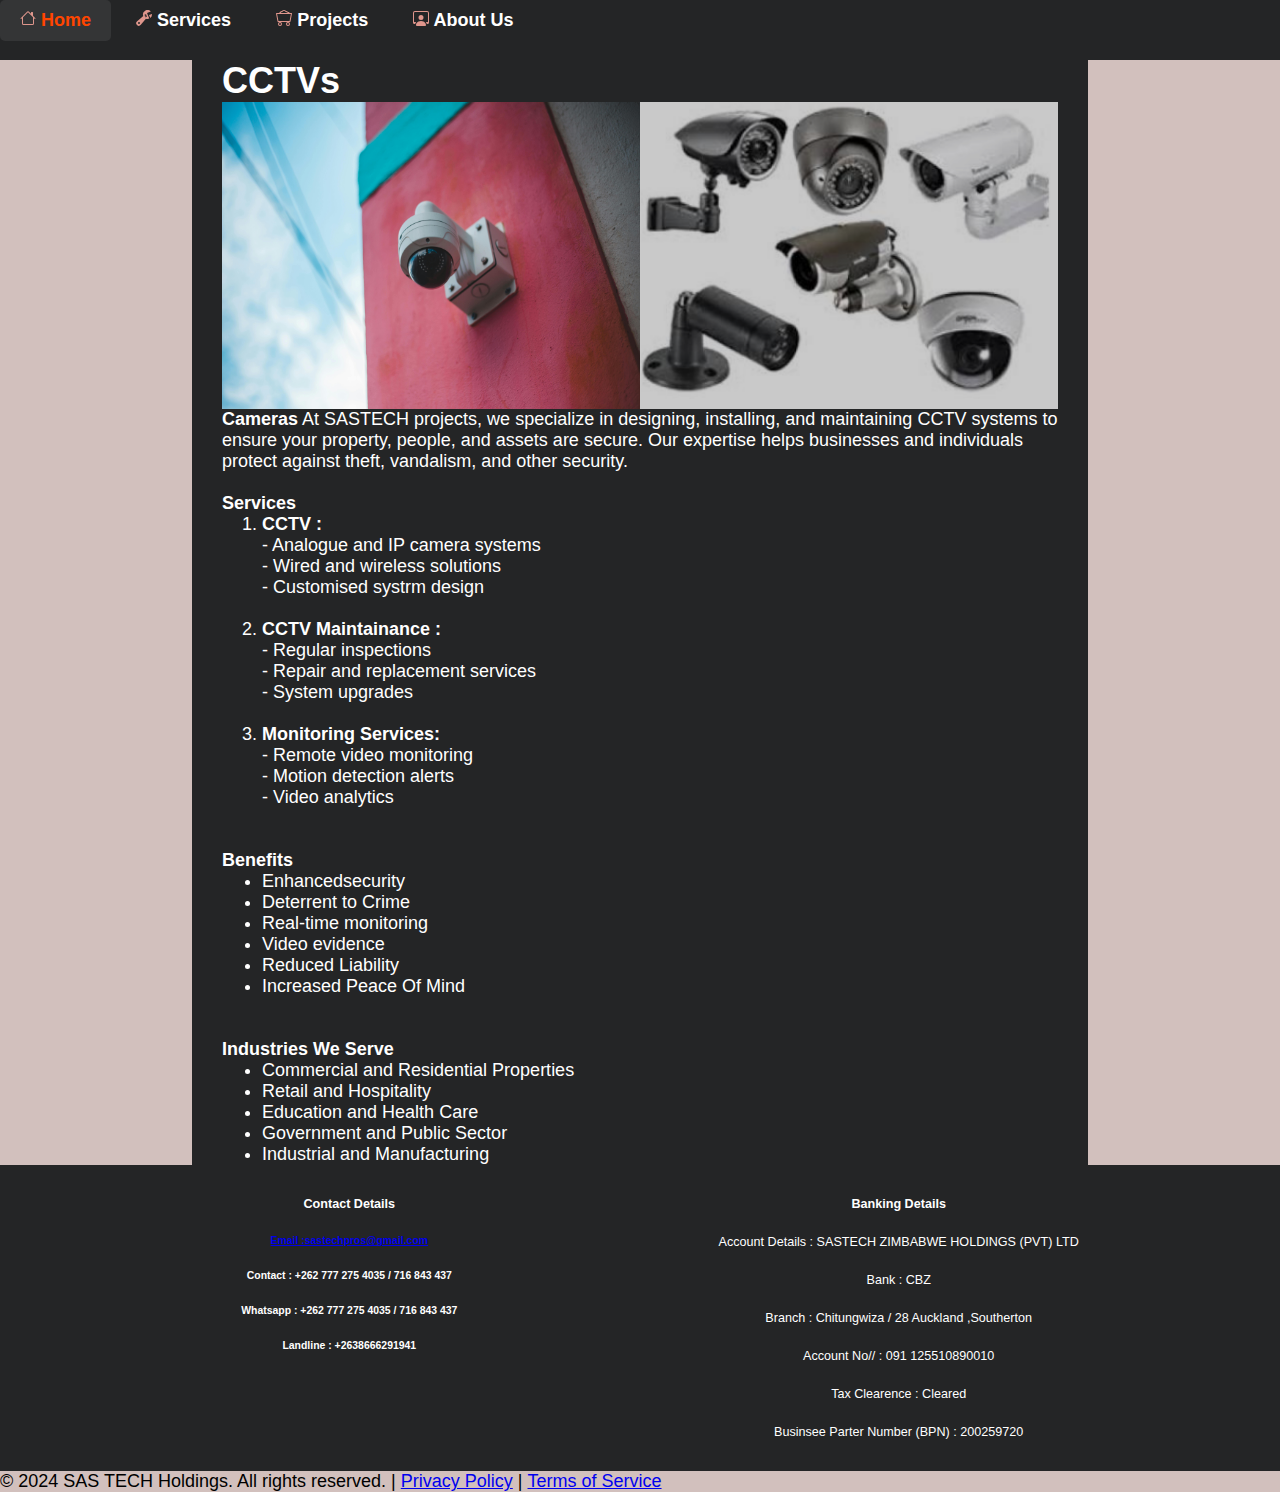
<file: SAStech.wed/cctv.html>
<!DOCTYPE html>
<html lang="en">
<head>
    <meta charset="UTF-8">
    <meta name="viewport" content="width=device-width, initial-scale=1.0">
    <link rel="stylesheet" href="style.css">
    <title>www.sastech_holdings</title>
</head>
<body>
   
<nav>
 <ul>
       <li><a href="index.html">
   <svg
 xmlns="http://www.w3.org/2000/svg" width="16" height="16" fill="#DF968C" class="bi bi-house" viewBox="0 0 16 16">
  <path d="M8.707 1.5a1 1 0 0 0-1.414 0L.646 8.146a.5.5 0 0 0 .708.708L2 8.207V13.5A1.5 1.5 0 0 0 3.5 15h9a1.5 1.5 0 0 0 1.5-1.5V8.207l.646.647a.5.5 0 0 0 .708-.708L13 5.793V2.5a.5.5 0 0 0-.5-.5h-1a.5.5 0 0 0-.5.5v1.293zM13 7.207V13.5a.5.5 0 0 1-.5.5h-9a.5.5 0 0 1-.5-.5V7.207l5-5z"/>
</svg>    
       Home</a></li>
       <li><a href="#">
       <svg xmlns="http://www.w3.org/2000/svg" width="16" height="16" fill="#DF968C" class="bi bi-wrench-adjustable" viewBox="0 0 16 16">
  <path d="M16 4.5a4.5 4.5 0 0 1-1.703 3.526L13 5l2.959-1.11q.04.3.041.61"/>
  <path d="M11.5 9c.653 0 1.273-.139 1.833-.39L12 5.5 11 3l3.826-1.53A4.5 4.5 0 0 0 7.29 6.092l-6.116 5.096a2.583 2.583 0 1 0 3.638 3.638L9.908 8.71A4.5 4.5 0 0 0 11.5 9m-1.292-4.361-.596.893.809-.27a.25.25 0 0 1 .287.377l-.596.893.809-.27.158.475-1.5.5a.25.25 0 0 1-.287-.376l.596-.893-.809.27a.25.25 0 0 1-.287-.377l.596-.893-.809.27-.158-.475 1.5-.5a.25.25 0 0 1 .287.376M3 14a1 1 0 1 1 0-2 1 1 0 0 1 0 2"/>
</svg>
       Services</a>
         <ul>
            <li><a href="appliance&main.html">
            <svg xmlns="http://www.w3.org/2000/svg" width="16" height="16" fill="#DF968C" class="bi bi-bookmark-check" viewBox="0 0 16 16">
  <path fill-rule="evenodd" d="M10.854 5.146a.5.5 0 0 1 0 .708l-3 3a.5.5 0 0 1-.708 0l-1.5-1.5a.5.5 0 1 1 .708-.708L7.5 7.793l2.646-2.647a.5.5 0 0 1 .708 0"/>
  <path d="M2 2a2 2 0 0 1 2-2h8a2 2 0 0 1 2 2v13.5a.5.5 0 0 1-.777.416L8 13.101l-5.223 2.815A.5.5 0 0 1 2 15.5zm2-1a1 1 0 0 0-1 1v12.566l4.723-2.482a.5.5 0 0 1 .554 0L13 14.566V2a1 1 0 0 0-1-1z"/>
</svg>
            Appliance Maintenance & Testing</a></li>       
            <li><a href="domesticsafety.html">
              <svg xmlns="http://www.w3.org/2000/svg" width="16" height="16" fill="#DF968C" class="bi bi-bookmark-check" viewBox="0 0 16 16">
  <path fill-rule="evenodd" d="M10.854 5.146a.5.5 0 0 1 0 .708l-3 3a.5.5 0 0 1-.708 0l-1.5-1.5a.5.5 0 1 1 .708-.708L7.5 7.793l2.646-2.647a.5.5 0 0 1 .708 0"/>
  <path d="M2 2a2 2 0 0 1 2-2h8a2 2 0 0 1 2 2v13.5a.5.5 0 0 1-.777.416L8 13.101l-5.223 2.815A.5.5 0 0 1 2 15.5zm2-1a1 1 0 0 0-1 1v12.566l4.723-2.482a.5.5 0 0 1 .554 0L13 14.566V2a1 1 0 0 0-1-1z"/>
</svg>
            Domestic Safety, Installation, Wiring & Renovation</a></li>       
            <li><a href="solarsystm.html">
                     <svg xmlns="http://www.w3.org/2000/svg" width="16" height="16" fill="#DF968C" class="bi bi-bookmark-check" viewBox="0 0 16 16">
  <path fill-rule="evenodd" d="M10.854 5.146a.5.5 0 0 1 0 .708l-3 3a.5.5 0 0 1-.708 0l-1.5-1.5a.5.5 0 1 1 .708-.708L7.5 7.793l2.646-2.647a.5.5 0 0 1 .708 0"/>
  <path d="M2 2a2 2 0 0 1 2-2h8a2 2 0 0 1 2 2v13.5a.5.5 0 0 1-.777.416L8 13.101l-5.223 2.815A.5.5 0 0 1 2 15.5zm2-1a1 1 0 0 0-1 1v12.566l4.723-2.482a.5.5 0 0 1 .554 0L13 14.566V2a1 1 0 0 0-1-1z"/>
</svg>
            Solar Project</a></li>       
            <li><a href="cctv.html">
                     <svg xmlns="http://www.w3.org/2000/svg" width="16" height="16" fill="#DF968C" class="bi bi-bookmark-check" viewBox="0 0 16 16">
  <path fill-rule="evenodd" d="M10.854 5.146a.5.5 0 0 1 0 .708l-3 3a.5.5 0 0 1-.708 0l-1.5-1.5a.5.5 0 1 1 .708-.708L7.5 7.793l2.646-2.647a.5.5 0 0 1 .708 0"/>
  <path d="M2 2a2 2 0 0 1 2-2h8a2 2 0 0 1 2 2v13.5a.5.5 0 0 1-.777.416L8 13.101l-5.223 2.815A.5.5 0 0 1 2 15.5zm2-1a1 1 0 0 0-1 1v12.566l4.723-2.482a.5.5 0 0 1 .554 0L13 14.566V2a1 1 0 0 0-1-1z"/>
</svg>
             CCTVs Installation</a></li>       
            <li><a href="sastechelectric.html">
                     <svg xmlns="http://www.w3.org/2000/svg" width="16" height="16" fill="#DF968C" class="bi bi-bookmark-check" viewBox="0 0 16 16">
  <path fill-rule="evenodd" d="M10.854 5.146a.5.5 0 0 1 0 .708l-3 3a.5.5 0 0 1-.708 0l-1.5-1.5a.5.5 0 1 1 .708-.708L7.5 7.793l2.646-2.647a.5.5 0 0 1 .708 0"/>
  <path d="M2 2a2 2 0 0 1 2-2h8a2 2 0 0 1 2 2v13.5a.5.5 0 0 1-.777.416L8 13.101l-5.223 2.815A.5.5 0 0 1 2 15.5zm2-1a1 1 0 0 0-1 1v12.566l4.723-2.482a.5.5 0 0 1 .554 0L13 14.566V2a1 1 0 0 0-1-1z"/>
</svg>
            SASTech Electrical</a></li>       
            <li><a href="generator.html">
  <svg xmlns="http://www.w3.org/2000/svg" width="16" height="16" fill="#DF968C" class="bi bi-lightning" viewBox="0 0 16 16">
  <path d="M5.52.359A.5.5 0 0 1 6 0h4a.5.5 0 0 1 .474.658L8.694 6H12.5a.5.5 0 0 1 .395.807l-7 9a.5.5 0 0 1-.873-.454L6.823 9.5H3.5a.5.5 0 0 1-.48-.641zM6.374 1 4.168 8.5H7.5a.5.5 0 0 1 .478.647L6.78 13.04 11.478 7H8a.5.5 0 0 1-.474-.658L9.306 1z"/>
</svg>
            Generator System Solutions</a></li>       
            <li><a href="firealarm.html">
                     <svg xmlns="http://www.w3.org/2000/svg" width="16" height="16" fill="#DF968C" class="bi bi-bookmark-check" viewBox="0 0 16 16">
  <path fill-rule="evenodd" d="M10.854 5.146a.5.5 0 0 1 0 .708l-3 3a.5.5 0 0 1-.708 0l-1.5-1.5a.5.5 0 1 1 .708-.708L7.5 7.793l2.646-2.647a.5.5 0 0 1 .708 0"/>
  <path d="M2 2a2 2 0 0 1 2-2h8a2 2 0 0 1 2 2v13.5a.5.5 0 0 1-.777.416L8 13.101l-5.223 2.815A.5.5 0 0 1 2 15.5zm2-1a1 1 0 0 0-1 1v12.566l4.723-2.482a.5.5 0 0 1 .554 0L13 14.566V2a1 1 0 0 0-1-1z"/>
</svg>
            Fire Alarm System</a></li>       
            <li><a href="suppressionsystem.html">
                     <svg xmlns="http://www.w3.org/2000/svg" width="16" height="16" fill="#DF968C" class="bi bi-bookmark-check" viewBox="0 0 16 16">
  <path fill-rule="evenodd" d="M10.854 5.146a.5.5 0 0 1 0 .708l-3 3a.5.5 0 0 1-.708 0l-1.5-1.5a.5.5 0 1 1 .708-.708L7.5 7.793l2.646-2.647a.5.5 0 0 1 .708 0"/>
  <path d="M2 2a2 2 0 0 1 2-2h8a2 2 0 0 1 2 2v13.5a.5.5 0 0 1-.777.416L8 13.101l-5.223 2.815A.5.5 0 0 1 2 15.5zm2-1a1 1 0 0 0-1 1v12.566l4.723-2.482a.5.5 0 0 1 .554 0L13 14.566V2a1 1 0 0 0-1-1z"/>
</svg>
            Suppression Systems</a></li>       
            <li><a href="ees.html">
                     <svg xmlns="http://www.w3.org/2000/svg" width="16" height="16" fill="#DF968C" class="bi bi-bookmark-check" viewBox="0 0 16 16">
  <path fill-rule="evenodd" d="M10.854 5.146a.5.5 0 0 1 0 .708l-3 3a.5.5 0 0 1-.708 0l-1.5-1.5a.5.5 0 1 1 .708-.708L7.5 7.793l2.646-2.647a.5.5 0 0 1 .708 0"/>
  <path d="M2 2a2 2 0 0 1 2-2h8a2 2 0 0 1 2 2v13.5a.5.5 0 0 1-.777.416L8 13.101l-5.223 2.815A.5.5 0 0 1 2 15.5zm2-1a1 1 0 0 0-1 1v12.566l4.723-2.482a.5.5 0 0 1 .554 0L13 14.566V2a1 1 0 0 0-1-1z"/>
</svg>
            Electrical & Electonic Sales</a></li>       
         
         </ul>
       </li>
       <li>
           <a href="#">
           <svg xmlns="http://www.w3.org/2000/svg" width="16" height="16" fill="#DF968C" class="bi bi-minecart-loaded" viewBox="0 0 16 16">
  <path d="M4 15a1 1 0 1 1 0-2 1 1 0 0 1 0 2m0 1a2 2 0 1 0 0-4 2 2 0 0 0 0 4m8-1a1 1 0 1 1 0-2 1 1 0 0 1 0 2m0 1a2 2 0 1 0 0-4 2 2 0 0 0 0 4M.115 3.18A.5.5 0 0 1 .5 3h15a.5.5 0 0 1 .491.592l-1.5 8A.5.5 0 0 1 14 12H2a.5.5 0 0 1-.491-.408l-1.5-8a.5.5 0 0 1 .106-.411zm.987.82 1.313 7h11.17l1.313-7z"/>
  <path fill-rule="evenodd" d="M6 1a2.498 2.498 0 0 1 4 0c.818 0 1.545.394 2 1 .67 0 1.552.57 2 1h-2c-.314 0-.611-.15-.8-.4-.274-.365-.71-.6-1.2-.6-.314 0-.611-.15-.8-.4a1.497 1.497 0 0 0-2.4 0c-.189.25-.486.4-.8.4-.507 0-.955.251-1.228.638q-.136.194-.308.362H3c.13-.147.401-.432.562-.545a1.6 1.6 0 0 0 .393-.393A2.5 2.5 0 0 1 6 1"/>
</svg>
           Projects
         </a>
           <ul>
               <li><a href="customer-satisfaction.html">
               <svg xmlns="http://www.w3.org/2000/svg" width="16" height="16" fill="#DF968C" class="bi bi-rocket-takeoff" viewBox="0 0 16 16">
  <path d="M9.752 6.193c.599.6 1.73.437 2.528-.362s.96-1.932.362-2.531c-.599-.6-1.73-.438-2.528.361-.798.8-.96 1.933-.362 2.532"/>
  <path d="M15.811 3.312c-.363 1.534-1.334 3.626-3.64 6.218l-.24 2.408a2.56 2.56 0 0 1-.732 1.526L8.817 15.85a.51.51 0 0 1-.867-.434l.27-1.899c.04-.28-.013-.593-.131-.956a9 9 0 0 0-.249-.657l-.082-.202c-.815-.197-1.578-.662-2.191-1.277-.614-.615-1.079-1.379-1.275-2.195l-.203-.083a10 10 0 0 0-.655-.248c-.363-.119-.675-.172-.955-.132l-1.896.27A.51.51 0 0 1 .15 7.17l2.382-2.386c.41-.41.947-.67 1.524-.734h.006l2.4-.238C9.005 1.55 11.087.582 12.623.208c.89-.217 1.59-.232 2.08-.188.244.023.435.06.57.093q.1.026.16.045c.184.06.279.13.351.295l.029.073a3.5 3.5 0 0 1 .157.721c.055.485.051 1.178-.159 2.065m-4.828 7.475.04-.04-.107 1.081a1.54 1.54 0 0 1-.44.913l-1.298 1.3.054-.38c.072-.506-.034-.993-.172-1.418a9 9 0 0 0-.164-.45c.738-.065 1.462-.38 2.087-1.006M5.205 5c-.625.626-.94 1.351-1.004 2.09a9 9 0 0 0-.45-.164c-.424-.138-.91-.244-1.416-.172l-.38.054 1.3-1.3c.245-.246.566-.401.91-.44l1.08-.107zm9.406-3.961c-.38-.034-.967-.027-1.746.163-1.558.38-3.917 1.496-6.937 4.521-.62.62-.799 1.34-.687 2.051.107.676.483 1.362 1.048 1.928.564.565 1.25.941 1.924 1.049.71.112 1.429-.067 2.048-.688 3.079-3.083 4.192-5.444 4.556-6.987.183-.771.18-1.345.138-1.713a3 3 0 0 0-.045-.283 3 3 0 0 0-.3-.041Z"/>
  <path d="M7.009 12.139a7.6 7.6 0 0 1-1.804-1.352A7.6 7.6 0 0 1 3.794 8.86c-1.102.992-1.965 5.054-1.839 5.18.125.126 3.936-.896 5.054-1.902Z"/>
</svg>
               Plan & Design</a></li>
               <li><a href="projects.html">
               <svg xmlns="http://www.w3.org/2000/svg" width="16" height="16" fill="#DF968C" class="bi bi-rocket-takeoff" viewBox="0 0 16 16">
  <path d="M9.752 6.193c.599.6 1.73.437 2.528-.362s.96-1.932.362-2.531c-.599-.6-1.73-.438-2.528.361-.798.8-.96 1.933-.362 2.532"/>
  <path d="M15.811 3.312c-.363 1.534-1.334 3.626-3.64 6.218l-.24 2.408a2.56 2.56 0 0 1-.732 1.526L8.817 15.85a.51.51 0 0 1-.867-.434l.27-1.899c.04-.28-.013-.593-.131-.956a9 9 0 0 0-.249-.657l-.082-.202c-.815-.197-1.578-.662-2.191-1.277-.614-.615-1.079-1.379-1.275-2.195l-.203-.083a10 10 0 0 0-.655-.248c-.363-.119-.675-.172-.955-.132l-1.896.27A.51.51 0 0 1 .15 7.17l2.382-2.386c.41-.41.947-.67 1.524-.734h.006l2.4-.238C9.005 1.55 11.087.582 12.623.208c.89-.217 1.59-.232 2.08-.188.244.023.435.06.57.093q.1.026.16.045c.184.06.279.13.351.295l.029.073a3.5 3.5 0 0 1 .157.721c.055.485.051 1.178-.159 2.065m-4.828 7.475.04-.04-.107 1.081a1.54 1.54 0 0 1-.44.913l-1.298 1.3.054-.38c.072-.506-.034-.993-.172-1.418a9 9 0 0 0-.164-.45c.738-.065 1.462-.38 2.087-1.006M5.205 5c-.625.626-.94 1.351-1.004 2.09a9 9 0 0 0-.45-.164c-.424-.138-.91-.244-1.416-.172l-.38.054 1.3-1.3c.245-.246.566-.401.91-.44l1.08-.107zm9.406-3.961c-.38-.034-.967-.027-1.746.163-1.558.38-3.917 1.496-6.937 4.521-.62.62-.799 1.34-.687 2.051.107.676.483 1.362 1.048 1.928.564.565 1.25.941 1.924 1.049.71.112 1.429-.067 2.048-.688 3.079-3.083 4.192-5.444 4.556-6.987.183-.771.18-1.345.138-1.713a3 3 0 0 0-.045-.283 3 3 0 0 0-.3-.041Z"/>
  <path d="M7.009 12.139a7.6 7.6 0 0 1-1.804-1.352A7.6 7.6 0 0 1 3.794 8.86c-1.102.992-1.965 5.054-1.839 5.18.125.126 3.936-.896 5.054-1.902Z"/>
</svg>
               Installation & Maintenance</a></li>
               <li><a href="#">
               <svg xmlns="http://www.w3.org/2000/svg" width="16" height="16" fill="#DF968C" class="bi bi-rocket-takeoff" viewBox="0 0 16 16">
  <path d="M9.752 6.193c.599.6 1.73.437 2.528-.362s.96-1.932.362-2.531c-.599-.6-1.73-.438-2.528.361-.798.8-.96 1.933-.362 2.532"/>
  <path d="M15.811 3.312c-.363 1.534-1.334 3.626-3.64 6.218l-.24 2.408a2.56 2.56 0 0 1-.732 1.526L8.817 15.85a.51.51 0 0 1-.867-.434l.27-1.899c.04-.28-.013-.593-.131-.956a9 9 0 0 0-.249-.657l-.082-.202c-.815-.197-1.578-.662-2.191-1.277-.614-.615-1.079-1.379-1.275-2.195l-.203-.083a10 10 0 0 0-.655-.248c-.363-.119-.675-.172-.955-.132l-1.896.27A.51.51 0 0 1 .15 7.17l2.382-2.386c.41-.41.947-.67 1.524-.734h.006l2.4-.238C9.005 1.55 11.087.582 12.623.208c.89-.217 1.59-.232 2.08-.188.244.023.435.06.57.093q.1.026.16.045c.184.06.279.13.351.295l.029.073a3.5 3.5 0 0 1 .157.721c.055.485.051 1.178-.159 2.065m-4.828 7.475.04-.04-.107 1.081a1.54 1.54 0 0 1-.44.913l-1.298 1.3.054-.38c.072-.506-.034-.993-.172-1.418a9 9 0 0 0-.164-.45c.738-.065 1.462-.38 2.087-1.006M5.205 5c-.625.626-.94 1.351-1.004 2.09a9 9 0 0 0-.45-.164c-.424-.138-.91-.244-1.416-.172l-.38.054 1.3-1.3c.245-.246.566-.401.91-.44l1.08-.107zm9.406-3.961c-.38-.034-.967-.027-1.746.163-1.558.38-3.917 1.496-6.937 4.521-.62.62-.799 1.34-.687 2.051.107.676.483 1.362 1.048 1.928.564.565 1.25.941 1.924 1.049.71.112 1.429-.067 2.048-.688 3.079-3.083 4.192-5.444 4.556-6.987.183-.771.18-1.345.138-1.713a3 3 0 0 0-.045-.283 3 3 0 0 0-.3-.041Z"/>
  <path d="M7.009 12.139a7.6 7.6 0 0 1-1.804-1.352A7.6 7.6 0 0 1 3.794 8.86c-1.102.992-1.965 5.054-1.839 5.18.125.126 3.936-.896 5.054-1.902Z"/>
</svg>
               Repair & Fault Finding</a></li>
               <li><a href="#">
               <svg xmlns="http://www.w3.org/2000/svg" width="16" height="16" fill="#DF968C" class="bi bi-rocket-takeoff" viewBox="0 0 16 16">
  <path d="M9.752 6.193c.599.6 1.73.437 2.528-.362s.96-1.932.362-2.531c-.599-.6-1.73-.438-2.528.361-.798.8-.96 1.933-.362 2.532"/>
  <path d="M15.811 3.312c-.363 1.534-1.334 3.626-3.64 6.218l-.24 2.408a2.56 2.56 0 0 1-.732 1.526L8.817 15.85a.51.51 0 0 1-.867-.434l.27-1.899c.04-.28-.013-.593-.131-.956a9 9 0 0 0-.249-.657l-.082-.202c-.815-.197-1.578-.662-2.191-1.277-.614-.615-1.079-1.379-1.275-2.195l-.203-.083a10 10 0 0 0-.655-.248c-.363-.119-.675-.172-.955-.132l-1.896.27A.51.51 0 0 1 .15 7.17l2.382-2.386c.41-.41.947-.67 1.524-.734h.006l2.4-.238C9.005 1.55 11.087.582 12.623.208c.89-.217 1.59-.232 2.08-.188.244.023.435.06.57.093q.1.026.16.045c.184.06.279.13.351.295l.029.073a3.5 3.5 0 0 1 .157.721c.055.485.051 1.178-.159 2.065m-4.828 7.475.04-.04-.107 1.081a1.54 1.54 0 0 1-.44.913l-1.298 1.3.054-.38c.072-.506-.034-.993-.172-1.418a9 9 0 0 0-.164-.45c.738-.065 1.462-.38 2.087-1.006M5.205 5c-.625.626-.94 1.351-1.004 2.09a9 9 0 0 0-.45-.164c-.424-.138-.91-.244-1.416-.172l-.38.054 1.3-1.3c.245-.246.566-.401.91-.44l1.08-.107zm9.406-3.961c-.38-.034-.967-.027-1.746.163-1.558.38-3.917 1.496-6.937 4.521-.62.62-.799 1.34-.687 2.051.107.676.483 1.362 1.048 1.928.564.565 1.25.941 1.924 1.049.71.112 1.429-.067 2.048-.688 3.079-3.083 4.192-5.444 4.556-6.987.183-.771.18-1.345.138-1.713a3 3 0 0 0-.045-.283 3 3 0 0 0-.3-.041Z"/>
  <path d="M7.009 12.139a7.6 7.6 0 0 1-1.804-1.352A7.6 7.6 0 0 1 3.794 8.86c-1.102.992-1.965 5.054-1.839 5.18.125.126 3.936-.896 5.054-1.902Z"/>
</svg>
               System Upgrading</a></li>
           </ul>
       </li>
       <li>
           <a href="#">
           <svg xmlns="http://www.w3.org/2000/svg" width="16" height="auto" fill="#DF968C" class="bi bi-person-workspace" viewBox="0 0 16 16">
  <path d="M4 16s-1 0-1-1 1-4 5-4 5 3 5 4-1 1-1 1zm4-5.95a2.5 2.5 0 1 0 0-5 2.5 2.5 0 0 0 0 5"/>
  <path d="M2 1a2 2 0 0 0-2 2v9.5A1.5 1.5 0 0 0 1.5 14h.653a5.4 5.4 0 0 1 1.066-2H1V3a1 1 0 0 1 1-1h12a1 1 0 0 1 1 1v9h-2.219c.554.654.89 1.373 1.066 2h.653a1.5 1.5 0 0 0 1.5-1.5V3a2 2 0 0 0-2-2z"/>
</svg>
           About Us
           
           </a>
           <ul>
               <li>
                <div class="about-us">
                <div class="content">

    <h3>Our Vission</h3>
    <p><b><em>To be the CHAMPION service provder in Zimbabwe and across Africa !</em></b></p><br>
  
    <h3>MISSION STATEMENT</h3>
    <p>Delivering delightful experiences through quality, efficient and on time sercices at affordable fees to our customers around the globe.</p><br>
    <h3>OBJECTIVES :</h3><br>
    <ol>
      <li>To remain the leader and penetrate all existing structure and markets filling customer Satisfaction gap and Technology.</li>
      <li>To provide quality services zero customer complaints.</li>
      <li>Mantain <b>ZERO HARM</b> services</li>
    </ol><br>
    <h3>COMMITMENT</h3>
    <p>Ready to delicate time, energy and resources to fulfill all objectives and mission of the company</p><br>
    <h3>CUSTOMER SATISFACTION</h3>
    <p>Providing 24hr services, listerning to customers and respomding accordingly thereby exceeding their expectations</p><br>
    <h3>INTERGRITY</h3>
    <p>.Demostration of all core values according to standard and code of conduct.</p><br>
    <h3>EXELLENCE</h3>
    <p>.Maintainig exorditand standard remain champions in the market and electrical industry as a whole.</p><br>
    <h3>TEAMWORK</h3>
    <p>.Tremendous networking and coordination among our team will help us ti perfome better ,</p><br>
    <h4>ABOUT SASTECH ZIMBABWE HOLDIN</h4>
    <p><em>Sastech Zimbabwe Holding Private Limited</em> is a full service company that provides the best electrical services and <br> sale electrical accerssories around <em>Zimbabwe</em>. The company offers services with industrial and domestic sector.<br> At our disposal is a team of qualified and experienced technicians and highly skilled craftman who are commited to delivery of quality,<br> efficient and on-time services to our valued clients. after completion of our work, our team provides our valued clients with immidiate respone to all technical issues.</p><br>
            
               
               </div>
               </div>
                    
               </li>
           </ul>
       </li>
      
   
</nav>
       



<div class="main-container ">
      
            <h1>CCTVs</h1>
            <div style="display:flex">
            <image src="camera.jpg" id="mnt"></image>
            <image src="camera.png" id="mnt"></image>
            </div>
            <b>Cameras</b>
        At SASTECH projects, we specialize in designing, installing, and maintaining CCTV systems to ensure your property, people, and assets are secure.
        Our expertise helps businesses and individuals protect against theft, vandalism, and other security. <br><br> 
        <b>Services</b>
        <ol>
        <li><b>CCTV :</b> 
        <br>- Analogue and IP camera systems <br>- Wired and wireless solutions <br>- Customised systrm design </li><br>
        <li>
        <b>CCTV Maintainance :</b>
         <br>- Regular inspections <br>- Repair and replacement services <br>- System upgrades</li><br>
        <li>
        <b>Monitoring Services:</b> 
        <br>- Remote video monitoring <br>- Motion detection alerts <br>- Video analytics</li></ol><br><br>
        <b>Benefits</b>
        <ul>
        <li>Enhancedsecurity</li>
        <li>Deterrent to Crime</li>
        <li> Real-time monitoring</li>
        <li>Video evidence</li>
        <li>Reduced Liability</li>
        <li>Increased Peace Of Mind</li>
        </ul><br><br>
        <b>Industries We Serve</b><br>
        <ul>
        <li>Commercial and Residential Properties</li>
        <li>Retail and Hospitality </li>
        <li>Education and Health Care</li>
        <li>Government and Public Sector</li>
        <li>Industrial and Manufacturing</li>
        </ul>
        </p>
   
</div>

<footer>
  <div class="container">
  <div>
    <ul> 
       
        <li><h4>Contact Details</li>
        <li><a href="#"><h5>Email :sastechpros@gmail.com<a></li>
        <li><h5>Contact : +262 777 275 4035 / 716 843 437</li>
        <li><h5>Whatsapp : +262 777 275 4035 / 716 843 437 </li>
        <li><h5>Landline : +2638666291941</li>
        

    </ul>

  </div>

  <div>

    <ul> 
        <li><h4>Banking Details </h4></li>
        <li>Account Details : SASTECH ZIMBABWE HOLDINGS (PVT) LTD</li>
        <li>Bank :  CBZ</li>
        <li>Branch : Chitungwiza / 28 Auckland ,Southerton</li>
        <li>Account No// : 091 125510890010</li>
        <li>Tax Clearence : Cleared</li>
        <li>Businsee Parter Number (BPN) : 200259720</li>

    </ul>
 </div>
 </div>

</footer >
    <p id="foot">&copy; 2024 SAS TECH Holdings. All rights reserved. | <a href="#">Privacy Policy</a> | <a href="#">Terms of Service</a></p>
</footer>

</body>
</html>
</file>
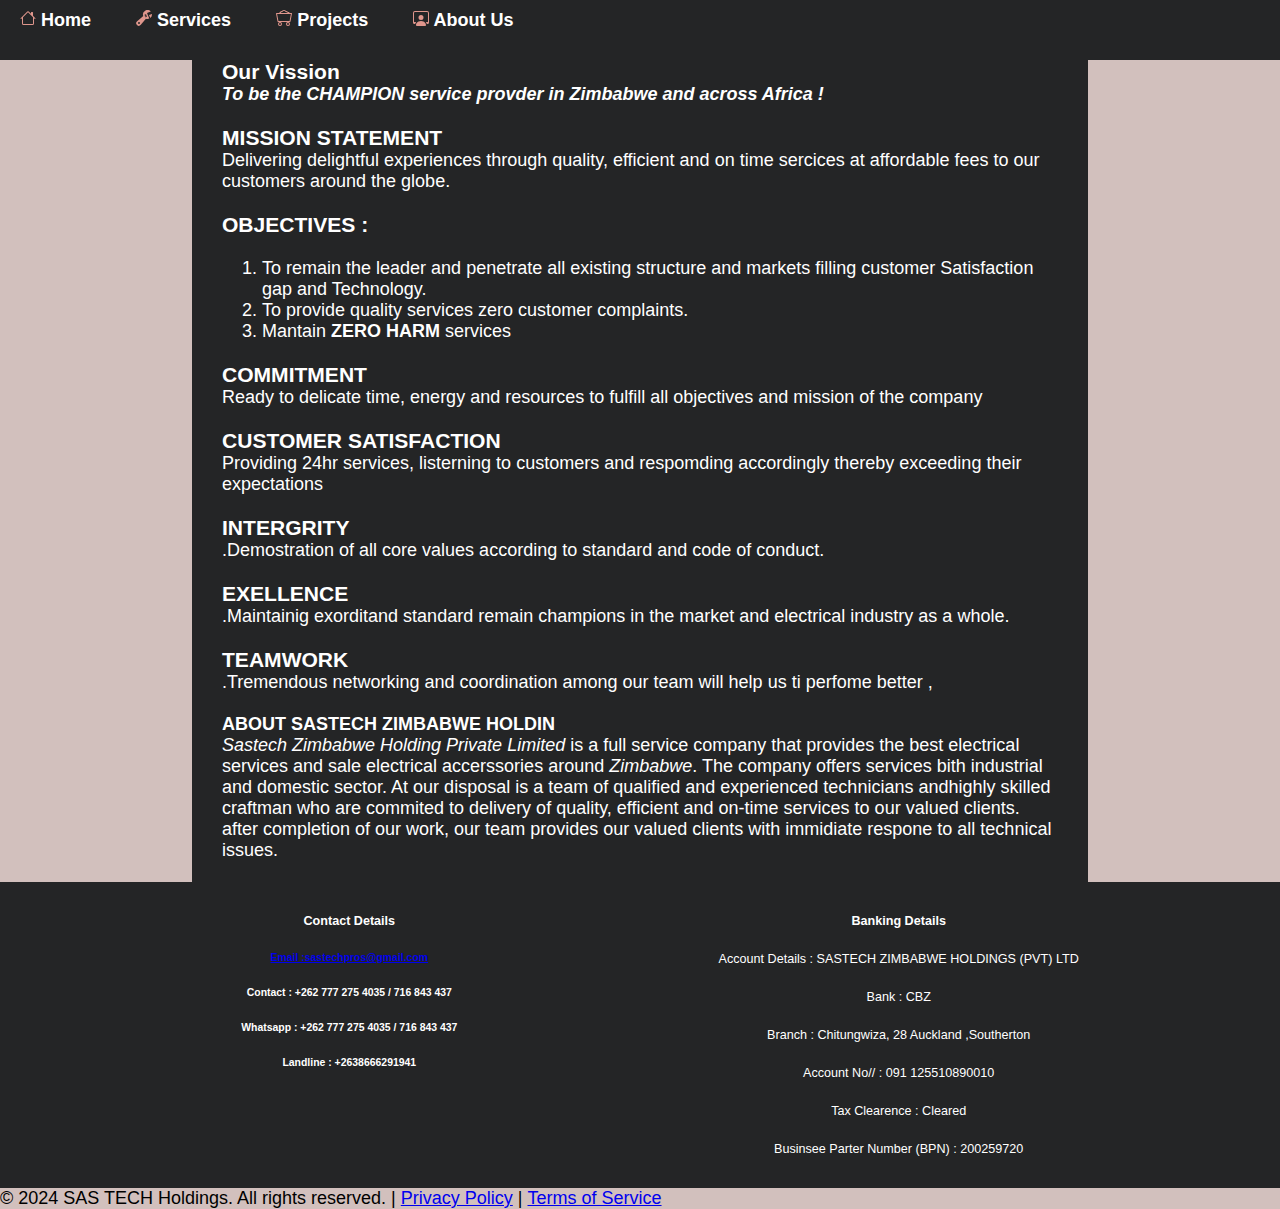
<file: SAStech.wed/customer-satisfaction.html>
<!DOCTYPE html>
<html lang="en">
<head>
  <meta charset="UTF-8">
  <meta name="viewport" content="width=device-width, initial-scale=1.0">
  <link rel="stylesheet" href="style.css">
  <title>www.sastech_holdings(pvt)lm</title>
</head>
<body>
<nav>
 <ul>
       <li><a href="index.html">
   <svg
 xmlns="http://www.w3.org/2000/svg" width="16" height="16" fill="#DF968C" class="bi bi-house" viewBox="0 0 16 16">
  <path d="M8.707 1.5a1 1 0 0 0-1.414 0L.646 8.146a.5.5 0 0 0 .708.708L2 8.207V13.5A1.5 1.5 0 0 0 3.5 15h9a1.5 1.5 0 0 0 1.5-1.5V8.207l.646.647a.5.5 0 0 0 .708-.708L13 5.793V2.5a.5.5 0 0 0-.5-.5h-1a.5.5 0 0 0-.5.5v1.293zM13 7.207V13.5a.5.5 0 0 1-.5.5h-9a.5.5 0 0 1-.5-.5V7.207l5-5z"/>
</svg>    
       Home</a></li>
       <li><a href="#">
       <svg xmlns="http://www.w3.org/2000/svg" width="16" height="16" fill="#DF968C" class="bi bi-wrench-adjustable" viewBox="0 0 16 16">
  <path d="M16 4.5a4.5 4.5 0 0 1-1.703 3.526L13 5l2.959-1.11q.04.3.041.61"/>
  <path d="M11.5 9c.653 0 1.273-.139 1.833-.39L12 5.5 11 3l3.826-1.53A4.5 4.5 0 0 0 7.29 6.092l-6.116 5.096a2.583 2.583 0 1 0 3.638 3.638L9.908 8.71A4.5 4.5 0 0 0 11.5 9m-1.292-4.361-.596.893.809-.27a.25.25 0 0 1 .287.377l-.596.893.809-.27.158.475-1.5.5a.25.25 0 0 1-.287-.376l.596-.893-.809.27a.25.25 0 0 1-.287-.377l.596-.893-.809.27-.158-.475 1.5-.5a.25.25 0 0 1 .287.376M3 14a1 1 0 1 1 0-2 1 1 0 0 1 0 2"/>
</svg>
       Services</a>
         <ul>
            <li><a href="appliance&main.html">
            <svg xmlns="http://www.w3.org/2000/svg" width="16" height="16" fill="#DF968C" class="bi bi-bookmark-check" viewBox="0 0 16 16">
  <path fill-rule="evenodd" d="M10.854 5.146a.5.5 0 0 1 0 .708l-3 3a.5.5 0 0 1-.708 0l-1.5-1.5a.5.5 0 1 1 .708-.708L7.5 7.793l2.646-2.647a.5.5 0 0 1 .708 0"/>
  <path d="M2 2a2 2 0 0 1 2-2h8a2 2 0 0 1 2 2v13.5a.5.5 0 0 1-.777.416L8 13.101l-5.223 2.815A.5.5 0 0 1 2 15.5zm2-1a1 1 0 0 0-1 1v12.566l4.723-2.482a.5.5 0 0 1 .554 0L13 14.566V2a1 1 0 0 0-1-1z"/>
</svg>
            Appliance Maintenance & Testing</a></li>       
            <li><a href="domesticsafety.html">
              <svg xmlns="http://www.w3.org/2000/svg" width="16" height="16" fill="#DF968C" class="bi bi-bookmark-check" viewBox="0 0 16 16">
  <path fill-rule="evenodd" d="M10.854 5.146a.5.5 0 0 1 0 .708l-3 3a.5.5 0 0 1-.708 0l-1.5-1.5a.5.5 0 1 1 .708-.708L7.5 7.793l2.646-2.647a.5.5 0 0 1 .708 0"/>
  <path d="M2 2a2 2 0 0 1 2-2h8a2 2 0 0 1 2 2v13.5a.5.5 0 0 1-.777.416L8 13.101l-5.223 2.815A.5.5 0 0 1 2 15.5zm2-1a1 1 0 0 0-1 1v12.566l4.723-2.482a.5.5 0 0 1 .554 0L13 14.566V2a1 1 0 0 0-1-1z"/>
</svg>
            Domestic Safety, Installation, Wiring & Renovation</a></li>       
            <li><a href="solarsystm.html">
                     <svg xmlns="http://www.w3.org/2000/svg" width="16" height="16" fill="#DF968C" class="bi bi-bookmark-check" viewBox="0 0 16 16">
  <path fill-rule="evenodd" d="M10.854 5.146a.5.5 0 0 1 0 .708l-3 3a.5.5 0 0 1-.708 0l-1.5-1.5a.5.5 0 1 1 .708-.708L7.5 7.793l2.646-2.647a.5.5 0 0 1 .708 0"/>
  <path d="M2 2a2 2 0 0 1 2-2h8a2 2 0 0 1 2 2v13.5a.5.5 0 0 1-.777.416L8 13.101l-5.223 2.815A.5.5 0 0 1 2 15.5zm2-1a1 1 0 0 0-1 1v12.566l4.723-2.482a.5.5 0 0 1 .554 0L13 14.566V2a1 1 0 0 0-1-1z"/>
</svg>
            Solar Project</a></li>       
            <li><a href="cctv.html">
                     <svg xmlns="http://www.w3.org/2000/svg" width="16" height="16" fill="#DF968C" class="bi bi-bookmark-check" viewBox="0 0 16 16">
  <path fill-rule="evenodd" d="M10.854 5.146a.5.5 0 0 1 0 .708l-3 3a.5.5 0 0 1-.708 0l-1.5-1.5a.5.5 0 1 1 .708-.708L7.5 7.793l2.646-2.647a.5.5 0 0 1 .708 0"/>
  <path d="M2 2a2 2 0 0 1 2-2h8a2 2 0 0 1 2 2v13.5a.5.5 0 0 1-.777.416L8 13.101l-5.223 2.815A.5.5 0 0 1 2 15.5zm2-1a1 1 0 0 0-1 1v12.566l4.723-2.482a.5.5 0 0 1 .554 0L13 14.566V2a1 1 0 0 0-1-1z"/>
</svg>
             CCTVs Installation</a></li>       
            <li><a href="sastechelectric.html">
                     <svg xmlns="http://www.w3.org/2000/svg" width="16" height="16" fill="#DF968C" class="bi bi-bookmark-check" viewBox="0 0 16 16">
  <path fill-rule="evenodd" d="M10.854 5.146a.5.5 0 0 1 0 .708l-3 3a.5.5 0 0 1-.708 0l-1.5-1.5a.5.5 0 1 1 .708-.708L7.5 7.793l2.646-2.647a.5.5 0 0 1 .708 0"/>
  <path d="M2 2a2 2 0 0 1 2-2h8a2 2 0 0 1 2 2v13.5a.5.5 0 0 1-.777.416L8 13.101l-5.223 2.815A.5.5 0 0 1 2 15.5zm2-1a1 1 0 0 0-1 1v12.566l4.723-2.482a.5.5 0 0 1 .554 0L13 14.566V2a1 1 0 0 0-1-1z"/>
</svg>
            SASTech Electrical</a></li>       
            <li><a href="generator.html">
  <svg xmlns="http://www.w3.org/2000/svg" width="16" height="16" fill="#DF968C" class="bi bi-lightning" viewBox="0 0 16 16">
  <path d="M5.52.359A.5.5 0 0 1 6 0h4a.5.5 0 0 1 .474.658L8.694 6H12.5a.5.5 0 0 1 .395.807l-7 9a.5.5 0 0 1-.873-.454L6.823 9.5H3.5a.5.5 0 0 1-.48-.641zM6.374 1 4.168 8.5H7.5a.5.5 0 0 1 .478.647L6.78 13.04 11.478 7H8a.5.5 0 0 1-.474-.658L9.306 1z"/>
</svg>
            Generator System Solutions</a></li>       
            <li><a href="firealarm.html">
                     <svg xmlns="http://www.w3.org/2000/svg" width="16" height="16" fill="#DF968C" class="bi bi-bookmark-check" viewBox="0 0 16 16">
  <path fill-rule="evenodd" d="M10.854 5.146a.5.5 0 0 1 0 .708l-3 3a.5.5 0 0 1-.708 0l-1.5-1.5a.5.5 0 1 1 .708-.708L7.5 7.793l2.646-2.647a.5.5 0 0 1 .708 0"/>
  <path d="M2 2a2 2 0 0 1 2-2h8a2 2 0 0 1 2 2v13.5a.5.5 0 0 1-.777.416L8 13.101l-5.223 2.815A.5.5 0 0 1 2 15.5zm2-1a1 1 0 0 0-1 1v12.566l4.723-2.482a.5.5 0 0 1 .554 0L13 14.566V2a1 1 0 0 0-1-1z"/>
</svg>
            Fire Alarm System</a></li>       
            <li><a href="suppressionsystem.html">
                     <svg xmlns="http://www.w3.org/2000/svg" width="16" height="16" fill="#DF968C" class="bi bi-bookmark-check" viewBox="0 0 16 16">
  <path fill-rule="evenodd" d="M10.854 5.146a.5.5 0 0 1 0 .708l-3 3a.5.5 0 0 1-.708 0l-1.5-1.5a.5.5 0 1 1 .708-.708L7.5 7.793l2.646-2.647a.5.5 0 0 1 .708 0"/>
  <path d="M2 2a2 2 0 0 1 2-2h8a2 2 0 0 1 2 2v13.5a.5.5 0 0 1-.777.416L8 13.101l-5.223 2.815A.5.5 0 0 1 2 15.5zm2-1a1 1 0 0 0-1 1v12.566l4.723-2.482a.5.5 0 0 1 .554 0L13 14.566V2a1 1 0 0 0-1-1z"/>
</svg>
            Suppression Systems</a></li>       
            <li><a href="ees.html">
                     <svg xmlns="http://www.w3.org/2000/svg" width="16" height="16" fill="#DF968C" class="bi bi-bookmark-check" viewBox="0 0 16 16">
  <path fill-rule="evenodd" d="M10.854 5.146a.5.5 0 0 1 0 .708l-3 3a.5.5 0 0 1-.708 0l-1.5-1.5a.5.5 0 1 1 .708-.708L7.5 7.793l2.646-2.647a.5.5 0 0 1 .708 0"/>
  <path d="M2 2a2 2 0 0 1 2-2h8a2 2 0 0 1 2 2v13.5a.5.5 0 0 1-.777.416L8 13.101l-5.223 2.815A.5.5 0 0 1 2 15.5zm2-1a1 1 0 0 0-1 1v12.566l4.723-2.482a.5.5 0 0 1 .554 0L13 14.566V2a1 1 0 0 0-1-1z"/>
</svg>
            Electrical & Electonic Sales</a></li>       
         
         </ul>
       </li>
       <li>
           <a href="#">
           <svg xmlns="http://www.w3.org/2000/svg" width="16" height="16" fill="#DF968C" class="bi bi-minecart-loaded" viewBox="0 0 16 16">
  <path d="M4 15a1 1 0 1 1 0-2 1 1 0 0 1 0 2m0 1a2 2 0 1 0 0-4 2 2 0 0 0 0 4m8-1a1 1 0 1 1 0-2 1 1 0 0 1 0 2m0 1a2 2 0 1 0 0-4 2 2 0 0 0 0 4M.115 3.18A.5.5 0 0 1 .5 3h15a.5.5 0 0 1 .491.592l-1.5 8A.5.5 0 0 1 14 12H2a.5.5 0 0 1-.491-.408l-1.5-8a.5.5 0 0 1 .106-.411zm.987.82 1.313 7h11.17l1.313-7z"/>
  <path fill-rule="evenodd" d="M6 1a2.498 2.498 0 0 1 4 0c.818 0 1.545.394 2 1 .67 0 1.552.57 2 1h-2c-.314 0-.611-.15-.8-.4-.274-.365-.71-.6-1.2-.6-.314 0-.611-.15-.8-.4a1.497 1.497 0 0 0-2.4 0c-.189.25-.486.4-.8.4-.507 0-.955.251-1.228.638q-.136.194-.308.362H3c.13-.147.401-.432.562-.545a1.6 1.6 0 0 0 .393-.393A2.5 2.5 0 0 1 6 1"/>
</svg>
           Projects
         </a>
           <ul>
               <li><a href="customer-satisfaction.html">
               <svg xmlns="http://www.w3.org/2000/svg" width="16" height="16" fill="#DF968C" class="bi bi-rocket-takeoff" viewBox="0 0 16 16">
  <path d="M9.752 6.193c.599.6 1.73.437 2.528-.362s.96-1.932.362-2.531c-.599-.6-1.73-.438-2.528.361-.798.8-.96 1.933-.362 2.532"/>
  <path d="M15.811 3.312c-.363 1.534-1.334 3.626-3.64 6.218l-.24 2.408a2.56 2.56 0 0 1-.732 1.526L8.817 15.85a.51.51 0 0 1-.867-.434l.27-1.899c.04-.28-.013-.593-.131-.956a9 9 0 0 0-.249-.657l-.082-.202c-.815-.197-1.578-.662-2.191-1.277-.614-.615-1.079-1.379-1.275-2.195l-.203-.083a10 10 0 0 0-.655-.248c-.363-.119-.675-.172-.955-.132l-1.896.27A.51.51 0 0 1 .15 7.17l2.382-2.386c.41-.41.947-.67 1.524-.734h.006l2.4-.238C9.005 1.55 11.087.582 12.623.208c.89-.217 1.59-.232 2.08-.188.244.023.435.06.57.093q.1.026.16.045c.184.06.279.13.351.295l.029.073a3.5 3.5 0 0 1 .157.721c.055.485.051 1.178-.159 2.065m-4.828 7.475.04-.04-.107 1.081a1.54 1.54 0 0 1-.44.913l-1.298 1.3.054-.38c.072-.506-.034-.993-.172-1.418a9 9 0 0 0-.164-.45c.738-.065 1.462-.38 2.087-1.006M5.205 5c-.625.626-.94 1.351-1.004 2.09a9 9 0 0 0-.45-.164c-.424-.138-.91-.244-1.416-.172l-.38.054 1.3-1.3c.245-.246.566-.401.91-.44l1.08-.107zm9.406-3.961c-.38-.034-.967-.027-1.746.163-1.558.38-3.917 1.496-6.937 4.521-.62.62-.799 1.34-.687 2.051.107.676.483 1.362 1.048 1.928.564.565 1.25.941 1.924 1.049.71.112 1.429-.067 2.048-.688 3.079-3.083 4.192-5.444 4.556-6.987.183-.771.18-1.345.138-1.713a3 3 0 0 0-.045-.283 3 3 0 0 0-.3-.041Z"/>
  <path d="M7.009 12.139a7.6 7.6 0 0 1-1.804-1.352A7.6 7.6 0 0 1 3.794 8.86c-1.102.992-1.965 5.054-1.839 5.18.125.126 3.936-.896 5.054-1.902Z"/>
</svg>
               Plan & Design</a></li>
               <li><a href="projects.html">
               <svg xmlns="http://www.w3.org/2000/svg" width="16" height="16" fill="#DF968C" class="bi bi-rocket-takeoff" viewBox="0 0 16 16">
  <path d="M9.752 6.193c.599.6 1.73.437 2.528-.362s.96-1.932.362-2.531c-.599-.6-1.73-.438-2.528.361-.798.8-.96 1.933-.362 2.532"/>
  <path d="M15.811 3.312c-.363 1.534-1.334 3.626-3.64 6.218l-.24 2.408a2.56 2.56 0 0 1-.732 1.526L8.817 15.85a.51.51 0 0 1-.867-.434l.27-1.899c.04-.28-.013-.593-.131-.956a9 9 0 0 0-.249-.657l-.082-.202c-.815-.197-1.578-.662-2.191-1.277-.614-.615-1.079-1.379-1.275-2.195l-.203-.083a10 10 0 0 0-.655-.248c-.363-.119-.675-.172-.955-.132l-1.896.27A.51.51 0 0 1 .15 7.17l2.382-2.386c.41-.41.947-.67 1.524-.734h.006l2.4-.238C9.005 1.55 11.087.582 12.623.208c.89-.217 1.59-.232 2.08-.188.244.023.435.06.57.093q.1.026.16.045c.184.06.279.13.351.295l.029.073a3.5 3.5 0 0 1 .157.721c.055.485.051 1.178-.159 2.065m-4.828 7.475.04-.04-.107 1.081a1.54 1.54 0 0 1-.44.913l-1.298 1.3.054-.38c.072-.506-.034-.993-.172-1.418a9 9 0 0 0-.164-.45c.738-.065 1.462-.38 2.087-1.006M5.205 5c-.625.626-.94 1.351-1.004 2.09a9 9 0 0 0-.45-.164c-.424-.138-.91-.244-1.416-.172l-.38.054 1.3-1.3c.245-.246.566-.401.91-.44l1.08-.107zm9.406-3.961c-.38-.034-.967-.027-1.746.163-1.558.38-3.917 1.496-6.937 4.521-.62.62-.799 1.34-.687 2.051.107.676.483 1.362 1.048 1.928.564.565 1.25.941 1.924 1.049.71.112 1.429-.067 2.048-.688 3.079-3.083 4.192-5.444 4.556-6.987.183-.771.18-1.345.138-1.713a3 3 0 0 0-.045-.283 3 3 0 0 0-.3-.041Z"/>
  <path d="M7.009 12.139a7.6 7.6 0 0 1-1.804-1.352A7.6 7.6 0 0 1 3.794 8.86c-1.102.992-1.965 5.054-1.839 5.18.125.126 3.936-.896 5.054-1.902Z"/>
</svg>
               Installation & Maintenance</a></li>
               <li><a href="#">
               <svg xmlns="http://www.w3.org/2000/svg" width="16" height="16" fill="#DF968C" class="bi bi-rocket-takeoff" viewBox="0 0 16 16">
  <path d="M9.752 6.193c.599.6 1.73.437 2.528-.362s.96-1.932.362-2.531c-.599-.6-1.73-.438-2.528.361-.798.8-.96 1.933-.362 2.532"/>
  <path d="M15.811 3.312c-.363 1.534-1.334 3.626-3.64 6.218l-.24 2.408a2.56 2.56 0 0 1-.732 1.526L8.817 15.85a.51.51 0 0 1-.867-.434l.27-1.899c.04-.28-.013-.593-.131-.956a9 9 0 0 0-.249-.657l-.082-.202c-.815-.197-1.578-.662-2.191-1.277-.614-.615-1.079-1.379-1.275-2.195l-.203-.083a10 10 0 0 0-.655-.248c-.363-.119-.675-.172-.955-.132l-1.896.27A.51.51 0 0 1 .15 7.17l2.382-2.386c.41-.41.947-.67 1.524-.734h.006l2.4-.238C9.005 1.55 11.087.582 12.623.208c.89-.217 1.59-.232 2.08-.188.244.023.435.06.57.093q.1.026.16.045c.184.06.279.13.351.295l.029.073a3.5 3.5 0 0 1 .157.721c.055.485.051 1.178-.159 2.065m-4.828 7.475.04-.04-.107 1.081a1.54 1.54 0 0 1-.44.913l-1.298 1.3.054-.38c.072-.506-.034-.993-.172-1.418a9 9 0 0 0-.164-.45c.738-.065 1.462-.38 2.087-1.006M5.205 5c-.625.626-.94 1.351-1.004 2.09a9 9 0 0 0-.45-.164c-.424-.138-.91-.244-1.416-.172l-.38.054 1.3-1.3c.245-.246.566-.401.91-.44l1.08-.107zm9.406-3.961c-.38-.034-.967-.027-1.746.163-1.558.38-3.917 1.496-6.937 4.521-.62.62-.799 1.34-.687 2.051.107.676.483 1.362 1.048 1.928.564.565 1.25.941 1.924 1.049.71.112 1.429-.067 2.048-.688 3.079-3.083 4.192-5.444 4.556-6.987.183-.771.18-1.345.138-1.713a3 3 0 0 0-.045-.283 3 3 0 0 0-.3-.041Z"/>
  <path d="M7.009 12.139a7.6 7.6 0 0 1-1.804-1.352A7.6 7.6 0 0 1 3.794 8.86c-1.102.992-1.965 5.054-1.839 5.18.125.126 3.936-.896 5.054-1.902Z"/>
</svg>
               Repair & Fault Finding</a></li>
               <li><a href="#">
               <svg xmlns="http://www.w3.org/2000/svg" width="16" height="16" fill="#DF968C" class="bi bi-rocket-takeoff" viewBox="0 0 16 16">
  <path d="M9.752 6.193c.599.6 1.73.437 2.528-.362s.96-1.932.362-2.531c-.599-.6-1.73-.438-2.528.361-.798.8-.96 1.933-.362 2.532"/>
  <path d="M15.811 3.312c-.363 1.534-1.334 3.626-3.64 6.218l-.24 2.408a2.56 2.56 0 0 1-.732 1.526L8.817 15.85a.51.51 0 0 1-.867-.434l.27-1.899c.04-.28-.013-.593-.131-.956a9 9 0 0 0-.249-.657l-.082-.202c-.815-.197-1.578-.662-2.191-1.277-.614-.615-1.079-1.379-1.275-2.195l-.203-.083a10 10 0 0 0-.655-.248c-.363-.119-.675-.172-.955-.132l-1.896.27A.51.51 0 0 1 .15 7.17l2.382-2.386c.41-.41.947-.67 1.524-.734h.006l2.4-.238C9.005 1.55 11.087.582 12.623.208c.89-.217 1.59-.232 2.08-.188.244.023.435.06.57.093q.1.026.16.045c.184.06.279.13.351.295l.029.073a3.5 3.5 0 0 1 .157.721c.055.485.051 1.178-.159 2.065m-4.828 7.475.04-.04-.107 1.081a1.54 1.54 0 0 1-.44.913l-1.298 1.3.054-.38c.072-.506-.034-.993-.172-1.418a9 9 0 0 0-.164-.45c.738-.065 1.462-.38 2.087-1.006M5.205 5c-.625.626-.94 1.351-1.004 2.09a9 9 0 0 0-.45-.164c-.424-.138-.91-.244-1.416-.172l-.38.054 1.3-1.3c.245-.246.566-.401.91-.44l1.08-.107zm9.406-3.961c-.38-.034-.967-.027-1.746.163-1.558.38-3.917 1.496-6.937 4.521-.62.62-.799 1.34-.687 2.051.107.676.483 1.362 1.048 1.928.564.565 1.25.941 1.924 1.049.71.112 1.429-.067 2.048-.688 3.079-3.083 4.192-5.444 4.556-6.987.183-.771.18-1.345.138-1.713a3 3 0 0 0-.045-.283 3 3 0 0 0-.3-.041Z"/>
  <path d="M7.009 12.139a7.6 7.6 0 0 1-1.804-1.352A7.6 7.6 0 0 1 3.794 8.86c-1.102.992-1.965 5.054-1.839 5.18.125.126 3.936-.896 5.054-1.902Z"/>
</svg>
               System Upgrading</a></li>
           </ul>
       </li>
       <li>
           <a href="#">
           <svg xmlns="http://www.w3.org/2000/svg" width="16" height="auto" fill="#DF968C" class="bi bi-person-workspace" viewBox="0 0 16 16">
  <path d="M4 16s-1 0-1-1 1-4 5-4 5 3 5 4-1 1-1 1zm4-5.95a2.5 2.5 0 1 0 0-5 2.5 2.5 0 0 0 0 5"/>
  <path d="M2 1a2 2 0 0 0-2 2v9.5A1.5 1.5 0 0 0 1.5 14h.653a5.4 5.4 0 0 1 1.066-2H1V3a1 1 0 0 1 1-1h12a1 1 0 0 1 1 1v9h-2.219c.554.654.89 1.373 1.066 2h.653a1.5 1.5 0 0 0 1.5-1.5V3a2 2 0 0 0-2-2z"/>
</svg>
           About Us
           
           </a>
           <ul>
               <li>
                <div class="about-us">
                <div class="content">

    <h3>Our Vission</h3>
    <p><b><em>To be the CHAMPION service provder in Zimbabwe and across Africa !</em></b></p><br>
  
    <h3>MISSION STATEMENT</h3>
    <p>Delivering delightful experiences through quality, efficient and on time sercices at affordable fees to our customers around the globe.</p><br>
    <h3>OBJECTIVES :</h3><br>
    <ol>
      <li>To remain the leader and penetrate all existing structure and markets filling customer Satisfaction gap and Technology.</li>
      <li>To provide quality services zero customer complaints.</li>
      <li>Mantain <b>ZERO HARM</b> services</li>
    </ol><br>
    <h3>COMMITMENT</h3>
    <p>Ready to delicate time, energy and resources to fulfill all objectives and mission of the company</p><br>
    <h3>CUSTOMER SATISFACTION</h3>
    <p>Providing 24hr services, listerning to customers and respomding accordingly thereby exceeding their expectations</p><br>
    <h3>INTERGRITY</h3>
    <p>.Demostration of all core values according to standard and code of conduct.</p><br>
    <h3>EXELLENCE</h3>
    <p>.Maintainig exorditand standard remain champions in the market and electrical industry as a whole.</p><br>
    <h3>TEAMWORK</h3>
    <p>.Tremendous networking and coordination among our team will help us ti perfome better ,</p><br>
    <h4>ABOUT SASTECH ZIMBABWE HOLDIN</h4>
    <p><em>Sastech Zimbabwe Holding Private Limited</em> is a full service company that provides the best electrical services and <br> sale electrical accerssories around <em>Zimbabwe</em>. The company offers services with industrial and domestic sector.<br> At our disposal is a team of qualified and experienced technicians and highly skilled craftman who are commited to delivery of quality,<br> efficient and on-time services to our valued clients. after completion of our work, our team provides our valued clients with immidiate respone to all technical issues.</p><br>
            
               
               </div>
               </div>
                    
               </li>
           </ul>
       </li>
      
   
</nav>
    
   

  <div class="main-container">
  <div>
    <h3>Our Vission</h3>
    <p><b><em>To be the CHAMPION service provder in Zimbabwe and across Africa !</em></b></p><br>
  </div> 
    <h3>MISSION STATEMENT</h3>
    <p>Delivering delightful experiences through quality, efficient and on time sercices at affordable fees to our customers around the globe.</p><br>
    <h3>OBJECTIVES :</h3><br>
    <ol>
      <li>To remain the leader and penetrate all existing structure and markets filling customer Satisfaction gap and Technology.</li>
      <li>To provide quality services zero customer complaints.</li>
      <li>Mantain <b>ZERO HARM</b> services</li>
    </ol><br>
    <h3>COMMITMENT</h3>
    <p>Ready to delicate time, energy and resources to fulfill all objectives and mission of the company</p><br>
    <h3>CUSTOMER SATISFACTION</h3>
    <p>Providing 24hr services, listerning to customers and respomding accordingly thereby exceeding their expectations</p><br>
    <h3>INTERGRITY</h3>
    <p>.Demostration of all core values according to standard and code of conduct.</p><br>
    <h3>EXELLENCE</h3>
    <p>.Maintainig exorditand standard remain champions in the market and electrical industry as a whole.</p><br>
    <h3>TEAMWORK</h3>
    <p>.Tremendous networking and coordination among our team will help us ti perfome better ,</p><br>
    <h4>ABOUT SASTECH ZIMBABWE HOLDIN</h4>
    <p><em>Sastech Zimbabwe Holding Private Limited</em> is a full service company that provides the best electrical services and sale electrical accerssories around <em>Zimbabwe</em>. The company offers services bith industrial and domestic sector. At our disposal is a team of qualified and experienced technicians andhighly skilled craftman who are commited to delivery of quality, efficient and on-time services to our valued clients. after completion of our work, our team provides our valued clients with immidiate respone to all technical issues.</p><br>
  </div>
  <footer>
    <div class="container">
      <div>
        <ul>
          <li>
            <h4>Contact Details</h4>
          </li>
          <li>
            <a href="mailto:sastechpros@gmail.com">
            <h5>Email :sastechpros@gmail.com</h5></a>
          </li>
          <li>
            <h5>Contact : +262 777 275 4035 / 716 843 437</h5>
          </li>
          <li>
            <h5>Whatsapp : +262 777 275 4035 / 716 843 437</h5>
          </li>
          <li>
            <h5>Landline : +2638666291941</h5>
          </li>
        </ul>
      </div>
      <div>
        <ul>
          <li>
            <h4>Banking Details</h4>
          </li>
          <li>Account Details : SASTECH ZIMBABWE HOLDINGS (PVT) LTD</li>
          <li>Bank : CBZ</li>
          <li>Branch : Chitungwiza, 28 Auckland ,Southerton</li>
          <li>Account No// : 091 125510890010</li>
          <li>Tax Clearence : Cleared</li>
          <li>Businsee Parter Number (BPN) : 200259720</li>
        </ul>
      </div>
    </div>
  </footer>
  <p id="foot">© 2024 SAS TECH Holdings. All rights reserved. | <a href="#">Privacy Policy</a> | <a href="#">Terms of Service</a></p>

</body>
</html>
</file>
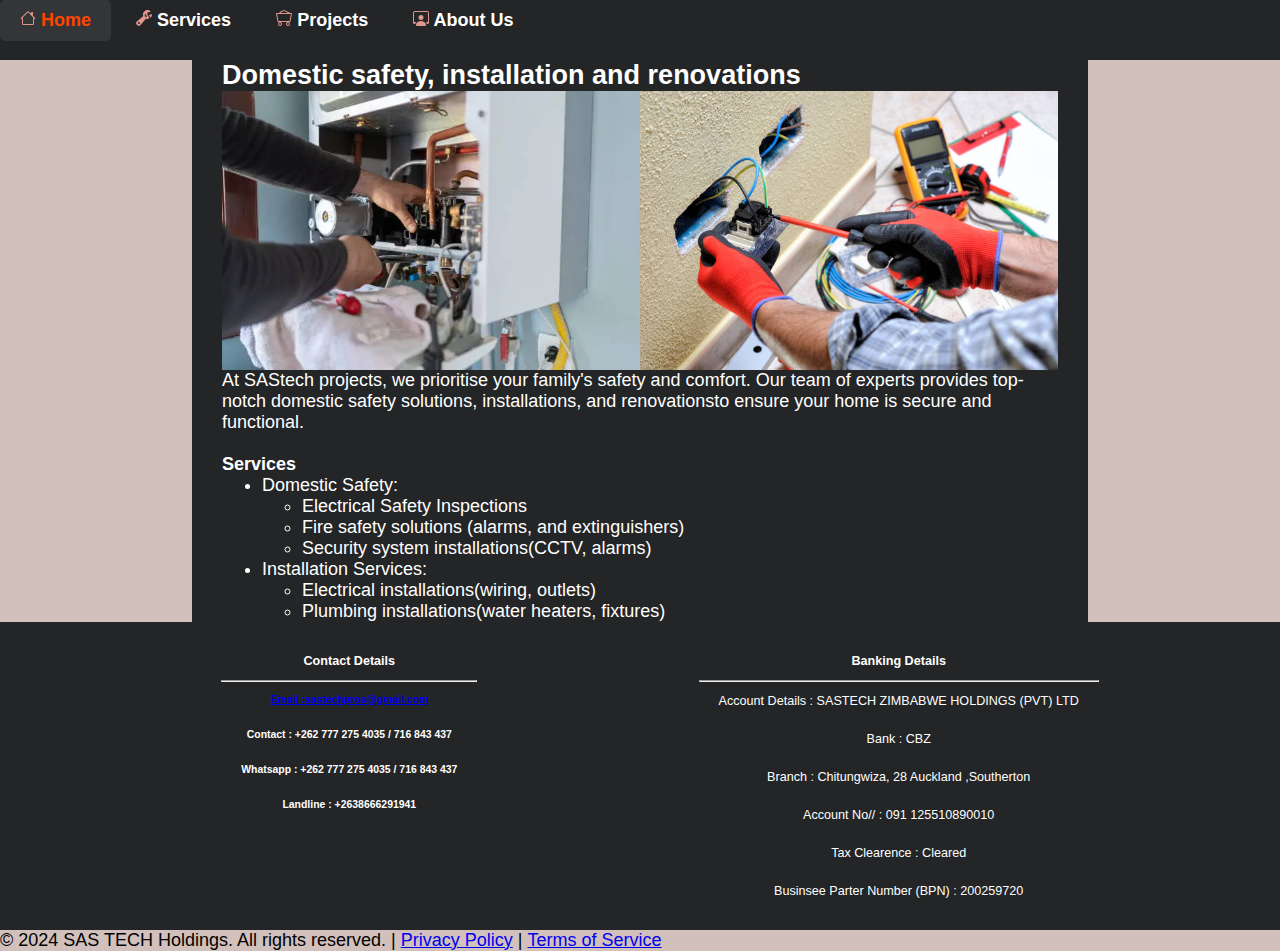
<file: SAStech.wed/domesticsafety.html>
<!DOCTYPE html>
<html lang="en">
<head>
  <meta charset="UTF-8">
  <meta name="viewport" content="width=device-width, initial-scale=1.0">
  <link rel="stylesheet" href="style.css">
  <title>www.sastech_holdings</title>
</head>
<body>
<nav>
 <ul>
       <li><a href="index.html">
   <svg
 xmlns="http://www.w3.org/2000/svg" width="16" height="16" fill="#DF968C" class="bi bi-house" viewBox="0 0 16 16">
  <path d="M8.707 1.5a1 1 0 0 0-1.414 0L.646 8.146a.5.5 0 0 0 .708.708L2 8.207V13.5A1.5 1.5 0 0 0 3.5 15h9a1.5 1.5 0 0 0 1.5-1.5V8.207l.646.647a.5.5 0 0 0 .708-.708L13 5.793V2.5a.5.5 0 0 0-.5-.5h-1a.5.5 0 0 0-.5.5v1.293zM13 7.207V13.5a.5.5 0 0 1-.5.5h-9a.5.5 0 0 1-.5-.5V7.207l5-5z"/>
</svg>    
       Home</a></li>
       <li><a href="#">
       <svg xmlns="http://www.w3.org/2000/svg" width="16" height="16" fill="#DF968C" class="bi bi-wrench-adjustable" viewBox="0 0 16 16">
  <path d="M16 4.5a4.5 4.5 0 0 1-1.703 3.526L13 5l2.959-1.11q.04.3.041.61"/>
  <path d="M11.5 9c.653 0 1.273-.139 1.833-.39L12 5.5 11 3l3.826-1.53A4.5 4.5 0 0 0 7.29 6.092l-6.116 5.096a2.583 2.583 0 1 0 3.638 3.638L9.908 8.71A4.5 4.5 0 0 0 11.5 9m-1.292-4.361-.596.893.809-.27a.25.25 0 0 1 .287.377l-.596.893.809-.27.158.475-1.5.5a.25.25 0 0 1-.287-.376l.596-.893-.809.27a.25.25 0 0 1-.287-.377l.596-.893-.809.27-.158-.475 1.5-.5a.25.25 0 0 1 .287.376M3 14a1 1 0 1 1 0-2 1 1 0 0 1 0 2"/>
</svg>
       Services</a>
         <ul>
            <li><a href="appliance&main.html">
            <svg xmlns="http://www.w3.org/2000/svg" width="16" height="16" fill="#DF968C" class="bi bi-bookmark-check" viewBox="0 0 16 16">
  <path fill-rule="evenodd" d="M10.854 5.146a.5.5 0 0 1 0 .708l-3 3a.5.5 0 0 1-.708 0l-1.5-1.5a.5.5 0 1 1 .708-.708L7.5 7.793l2.646-2.647a.5.5 0 0 1 .708 0"/>
  <path d="M2 2a2 2 0 0 1 2-2h8a2 2 0 0 1 2 2v13.5a.5.5 0 0 1-.777.416L8 13.101l-5.223 2.815A.5.5 0 0 1 2 15.5zm2-1a1 1 0 0 0-1 1v12.566l4.723-2.482a.5.5 0 0 1 .554 0L13 14.566V2a1 1 0 0 0-1-1z"/>
</svg>
            Appliance Maintenance & Testing</a></li>       
            <li><a href="domesticsafety.html">
              <svg xmlns="http://www.w3.org/2000/svg" width="16" height="16" fill="#DF968C" class="bi bi-bookmark-check" viewBox="0 0 16 16">
  <path fill-rule="evenodd" d="M10.854 5.146a.5.5 0 0 1 0 .708l-3 3a.5.5 0 0 1-.708 0l-1.5-1.5a.5.5 0 1 1 .708-.708L7.5 7.793l2.646-2.647a.5.5 0 0 1 .708 0"/>
  <path d="M2 2a2 2 0 0 1 2-2h8a2 2 0 0 1 2 2v13.5a.5.5 0 0 1-.777.416L8 13.101l-5.223 2.815A.5.5 0 0 1 2 15.5zm2-1a1 1 0 0 0-1 1v12.566l4.723-2.482a.5.5 0 0 1 .554 0L13 14.566V2a1 1 0 0 0-1-1z"/>
</svg>
            Domestic Safety, Installation, Wiring & Renovation</a></li>       
            <li><a href="solarsystm.html">
                     <svg xmlns="http://www.w3.org/2000/svg" width="16" height="16" fill="#DF968C" class="bi bi-bookmark-check" viewBox="0 0 16 16">
  <path fill-rule="evenodd" d="M10.854 5.146a.5.5 0 0 1 0 .708l-3 3a.5.5 0 0 1-.708 0l-1.5-1.5a.5.5 0 1 1 .708-.708L7.5 7.793l2.646-2.647a.5.5 0 0 1 .708 0"/>
  <path d="M2 2a2 2 0 0 1 2-2h8a2 2 0 0 1 2 2v13.5a.5.5 0 0 1-.777.416L8 13.101l-5.223 2.815A.5.5 0 0 1 2 15.5zm2-1a1 1 0 0 0-1 1v12.566l4.723-2.482a.5.5 0 0 1 .554 0L13 14.566V2a1 1 0 0 0-1-1z"/>
</svg>
            Solar Project</a></li>       
            <li><a href="cctv.html">
                     <svg xmlns="http://www.w3.org/2000/svg" width="16" height="16" fill="#DF968C" class="bi bi-bookmark-check" viewBox="0 0 16 16">
  <path fill-rule="evenodd" d="M10.854 5.146a.5.5 0 0 1 0 .708l-3 3a.5.5 0 0 1-.708 0l-1.5-1.5a.5.5 0 1 1 .708-.708L7.5 7.793l2.646-2.647a.5.5 0 0 1 .708 0"/>
  <path d="M2 2a2 2 0 0 1 2-2h8a2 2 0 0 1 2 2v13.5a.5.5 0 0 1-.777.416L8 13.101l-5.223 2.815A.5.5 0 0 1 2 15.5zm2-1a1 1 0 0 0-1 1v12.566l4.723-2.482a.5.5 0 0 1 .554 0L13 14.566V2a1 1 0 0 0-1-1z"/>
</svg>
             CCTVs Installation</a></li>       
            <li><a href="sastechelectric.html">
                     <svg xmlns="http://www.w3.org/2000/svg" width="16" height="16" fill="#DF968C" class="bi bi-bookmark-check" viewBox="0 0 16 16">
  <path fill-rule="evenodd" d="M10.854 5.146a.5.5 0 0 1 0 .708l-3 3a.5.5 0 0 1-.708 0l-1.5-1.5a.5.5 0 1 1 .708-.708L7.5 7.793l2.646-2.647a.5.5 0 0 1 .708 0"/>
  <path d="M2 2a2 2 0 0 1 2-2h8a2 2 0 0 1 2 2v13.5a.5.5 0 0 1-.777.416L8 13.101l-5.223 2.815A.5.5 0 0 1 2 15.5zm2-1a1 1 0 0 0-1 1v12.566l4.723-2.482a.5.5 0 0 1 .554 0L13 14.566V2a1 1 0 0 0-1-1z"/>
</svg>
            SASTech Electrical</a></li>       
            <li><a href="generator.html">
  <svg xmlns="http://www.w3.org/2000/svg" width="16" height="16" fill="#DF968C" class="bi bi-lightning" viewBox="0 0 16 16">
  <path d="M5.52.359A.5.5 0 0 1 6 0h4a.5.5 0 0 1 .474.658L8.694 6H12.5a.5.5 0 0 1 .395.807l-7 9a.5.5 0 0 1-.873-.454L6.823 9.5H3.5a.5.5 0 0 1-.48-.641zM6.374 1 4.168 8.5H7.5a.5.5 0 0 1 .478.647L6.78 13.04 11.478 7H8a.5.5 0 0 1-.474-.658L9.306 1z"/>
</svg>
            Generator System Solutions</a></li>       
            <li><a href="firealarm.html">
                     <svg xmlns="http://www.w3.org/2000/svg" width="16" height="16" fill="#DF968C" class="bi bi-bookmark-check" viewBox="0 0 16 16">
  <path fill-rule="evenodd" d="M10.854 5.146a.5.5 0 0 1 0 .708l-3 3a.5.5 0 0 1-.708 0l-1.5-1.5a.5.5 0 1 1 .708-.708L7.5 7.793l2.646-2.647a.5.5 0 0 1 .708 0"/>
  <path d="M2 2a2 2 0 0 1 2-2h8a2 2 0 0 1 2 2v13.5a.5.5 0 0 1-.777.416L8 13.101l-5.223 2.815A.5.5 0 0 1 2 15.5zm2-1a1 1 0 0 0-1 1v12.566l4.723-2.482a.5.5 0 0 1 .554 0L13 14.566V2a1 1 0 0 0-1-1z"/>
</svg>
            Fire Alarm System</a></li>       
            <li><a href="suppressionsystem.html">
                     <svg xmlns="http://www.w3.org/2000/svg" width="16" height="16" fill="#DF968C" class="bi bi-bookmark-check" viewBox="0 0 16 16">
  <path fill-rule="evenodd" d="M10.854 5.146a.5.5 0 0 1 0 .708l-3 3a.5.5 0 0 1-.708 0l-1.5-1.5a.5.5 0 1 1 .708-.708L7.5 7.793l2.646-2.647a.5.5 0 0 1 .708 0"/>
  <path d="M2 2a2 2 0 0 1 2-2h8a2 2 0 0 1 2 2v13.5a.5.5 0 0 1-.777.416L8 13.101l-5.223 2.815A.5.5 0 0 1 2 15.5zm2-1a1 1 0 0 0-1 1v12.566l4.723-2.482a.5.5 0 0 1 .554 0L13 14.566V2a1 1 0 0 0-1-1z"/>
</svg>
            Suppression Systems</a></li>       
            <li><a href="ees.html">
                     <svg xmlns="http://www.w3.org/2000/svg" width="16" height="16" fill="#DF968C" class="bi bi-bookmark-check" viewBox="0 0 16 16">
  <path fill-rule="evenodd" d="M10.854 5.146a.5.5 0 0 1 0 .708l-3 3a.5.5 0 0 1-.708 0l-1.5-1.5a.5.5 0 1 1 .708-.708L7.5 7.793l2.646-2.647a.5.5 0 0 1 .708 0"/>
  <path d="M2 2a2 2 0 0 1 2-2h8a2 2 0 0 1 2 2v13.5a.5.5 0 0 1-.777.416L8 13.101l-5.223 2.815A.5.5 0 0 1 2 15.5zm2-1a1 1 0 0 0-1 1v12.566l4.723-2.482a.5.5 0 0 1 .554 0L13 14.566V2a1 1 0 0 0-1-1z"/>
</svg>
            Electrical & Electonic Sales</a></li>       
         
         </ul>
       </li>
       <li>
           <a href="#">
           <svg xmlns="http://www.w3.org/2000/svg" width="16" height="16" fill="#DF968C" class="bi bi-minecart-loaded" viewBox="0 0 16 16">
  <path d="M4 15a1 1 0 1 1 0-2 1 1 0 0 1 0 2m0 1a2 2 0 1 0 0-4 2 2 0 0 0 0 4m8-1a1 1 0 1 1 0-2 1 1 0 0 1 0 2m0 1a2 2 0 1 0 0-4 2 2 0 0 0 0 4M.115 3.18A.5.5 0 0 1 .5 3h15a.5.5 0 0 1 .491.592l-1.5 8A.5.5 0 0 1 14 12H2a.5.5 0 0 1-.491-.408l-1.5-8a.5.5 0 0 1 .106-.411zm.987.82 1.313 7h11.17l1.313-7z"/>
  <path fill-rule="evenodd" d="M6 1a2.498 2.498 0 0 1 4 0c.818 0 1.545.394 2 1 .67 0 1.552.57 2 1h-2c-.314 0-.611-.15-.8-.4-.274-.365-.71-.6-1.2-.6-.314 0-.611-.15-.8-.4a1.497 1.497 0 0 0-2.4 0c-.189.25-.486.4-.8.4-.507 0-.955.251-1.228.638q-.136.194-.308.362H3c.13-.147.401-.432.562-.545a1.6 1.6 0 0 0 .393-.393A2.5 2.5 0 0 1 6 1"/>
</svg>
           Projects
         </a>
           <ul>
               <li><a href="customer-satisfaction.html">
               <svg xmlns="http://www.w3.org/2000/svg" width="16" height="16" fill="#DF968C" class="bi bi-rocket-takeoff" viewBox="0 0 16 16">
  <path d="M9.752 6.193c.599.6 1.73.437 2.528-.362s.96-1.932.362-2.531c-.599-.6-1.73-.438-2.528.361-.798.8-.96 1.933-.362 2.532"/>
  <path d="M15.811 3.312c-.363 1.534-1.334 3.626-3.64 6.218l-.24 2.408a2.56 2.56 0 0 1-.732 1.526L8.817 15.85a.51.51 0 0 1-.867-.434l.27-1.899c.04-.28-.013-.593-.131-.956a9 9 0 0 0-.249-.657l-.082-.202c-.815-.197-1.578-.662-2.191-1.277-.614-.615-1.079-1.379-1.275-2.195l-.203-.083a10 10 0 0 0-.655-.248c-.363-.119-.675-.172-.955-.132l-1.896.27A.51.51 0 0 1 .15 7.17l2.382-2.386c.41-.41.947-.67 1.524-.734h.006l2.4-.238C9.005 1.55 11.087.582 12.623.208c.89-.217 1.59-.232 2.08-.188.244.023.435.06.57.093q.1.026.16.045c.184.06.279.13.351.295l.029.073a3.5 3.5 0 0 1 .157.721c.055.485.051 1.178-.159 2.065m-4.828 7.475.04-.04-.107 1.081a1.54 1.54 0 0 1-.44.913l-1.298 1.3.054-.38c.072-.506-.034-.993-.172-1.418a9 9 0 0 0-.164-.45c.738-.065 1.462-.38 2.087-1.006M5.205 5c-.625.626-.94 1.351-1.004 2.09a9 9 0 0 0-.45-.164c-.424-.138-.91-.244-1.416-.172l-.38.054 1.3-1.3c.245-.246.566-.401.91-.44l1.08-.107zm9.406-3.961c-.38-.034-.967-.027-1.746.163-1.558.38-3.917 1.496-6.937 4.521-.62.62-.799 1.34-.687 2.051.107.676.483 1.362 1.048 1.928.564.565 1.25.941 1.924 1.049.71.112 1.429-.067 2.048-.688 3.079-3.083 4.192-5.444 4.556-6.987.183-.771.18-1.345.138-1.713a3 3 0 0 0-.045-.283 3 3 0 0 0-.3-.041Z"/>
  <path d="M7.009 12.139a7.6 7.6 0 0 1-1.804-1.352A7.6 7.6 0 0 1 3.794 8.86c-1.102.992-1.965 5.054-1.839 5.18.125.126 3.936-.896 5.054-1.902Z"/>
</svg>
               Plan & Design</a></li>
               <li><a href="projects.html">
               <svg xmlns="http://www.w3.org/2000/svg" width="16" height="16" fill="#DF968C" class="bi bi-rocket-takeoff" viewBox="0 0 16 16">
  <path d="M9.752 6.193c.599.6 1.73.437 2.528-.362s.96-1.932.362-2.531c-.599-.6-1.73-.438-2.528.361-.798.8-.96 1.933-.362 2.532"/>
  <path d="M15.811 3.312c-.363 1.534-1.334 3.626-3.64 6.218l-.24 2.408a2.56 2.56 0 0 1-.732 1.526L8.817 15.85a.51.51 0 0 1-.867-.434l.27-1.899c.04-.28-.013-.593-.131-.956a9 9 0 0 0-.249-.657l-.082-.202c-.815-.197-1.578-.662-2.191-1.277-.614-.615-1.079-1.379-1.275-2.195l-.203-.083a10 10 0 0 0-.655-.248c-.363-.119-.675-.172-.955-.132l-1.896.27A.51.51 0 0 1 .15 7.17l2.382-2.386c.41-.41.947-.67 1.524-.734h.006l2.4-.238C9.005 1.55 11.087.582 12.623.208c.89-.217 1.59-.232 2.08-.188.244.023.435.06.57.093q.1.026.16.045c.184.06.279.13.351.295l.029.073a3.5 3.5 0 0 1 .157.721c.055.485.051 1.178-.159 2.065m-4.828 7.475.04-.04-.107 1.081a1.54 1.54 0 0 1-.44.913l-1.298 1.3.054-.38c.072-.506-.034-.993-.172-1.418a9 9 0 0 0-.164-.45c.738-.065 1.462-.38 2.087-1.006M5.205 5c-.625.626-.94 1.351-1.004 2.09a9 9 0 0 0-.45-.164c-.424-.138-.91-.244-1.416-.172l-.38.054 1.3-1.3c.245-.246.566-.401.91-.44l1.08-.107zm9.406-3.961c-.38-.034-.967-.027-1.746.163-1.558.38-3.917 1.496-6.937 4.521-.62.62-.799 1.34-.687 2.051.107.676.483 1.362 1.048 1.928.564.565 1.25.941 1.924 1.049.71.112 1.429-.067 2.048-.688 3.079-3.083 4.192-5.444 4.556-6.987.183-.771.18-1.345.138-1.713a3 3 0 0 0-.045-.283 3 3 0 0 0-.3-.041Z"/>
  <path d="M7.009 12.139a7.6 7.6 0 0 1-1.804-1.352A7.6 7.6 0 0 1 3.794 8.86c-1.102.992-1.965 5.054-1.839 5.18.125.126 3.936-.896 5.054-1.902Z"/>
</svg>
               Installation & Maintenance</a></li>
               <li><a href="#">
               <svg xmlns="http://www.w3.org/2000/svg" width="16" height="16" fill="#DF968C" class="bi bi-rocket-takeoff" viewBox="0 0 16 16">
  <path d="M9.752 6.193c.599.6 1.73.437 2.528-.362s.96-1.932.362-2.531c-.599-.6-1.73-.438-2.528.361-.798.8-.96 1.933-.362 2.532"/>
  <path d="M15.811 3.312c-.363 1.534-1.334 3.626-3.64 6.218l-.24 2.408a2.56 2.56 0 0 1-.732 1.526L8.817 15.85a.51.51 0 0 1-.867-.434l.27-1.899c.04-.28-.013-.593-.131-.956a9 9 0 0 0-.249-.657l-.082-.202c-.815-.197-1.578-.662-2.191-1.277-.614-.615-1.079-1.379-1.275-2.195l-.203-.083a10 10 0 0 0-.655-.248c-.363-.119-.675-.172-.955-.132l-1.896.27A.51.51 0 0 1 .15 7.17l2.382-2.386c.41-.41.947-.67 1.524-.734h.006l2.4-.238C9.005 1.55 11.087.582 12.623.208c.89-.217 1.59-.232 2.08-.188.244.023.435.06.57.093q.1.026.16.045c.184.06.279.13.351.295l.029.073a3.5 3.5 0 0 1 .157.721c.055.485.051 1.178-.159 2.065m-4.828 7.475.04-.04-.107 1.081a1.54 1.54 0 0 1-.44.913l-1.298 1.3.054-.38c.072-.506-.034-.993-.172-1.418a9 9 0 0 0-.164-.45c.738-.065 1.462-.38 2.087-1.006M5.205 5c-.625.626-.94 1.351-1.004 2.09a9 9 0 0 0-.45-.164c-.424-.138-.91-.244-1.416-.172l-.38.054 1.3-1.3c.245-.246.566-.401.91-.44l1.08-.107zm9.406-3.961c-.38-.034-.967-.027-1.746.163-1.558.38-3.917 1.496-6.937 4.521-.62.62-.799 1.34-.687 2.051.107.676.483 1.362 1.048 1.928.564.565 1.25.941 1.924 1.049.71.112 1.429-.067 2.048-.688 3.079-3.083 4.192-5.444 4.556-6.987.183-.771.18-1.345.138-1.713a3 3 0 0 0-.045-.283 3 3 0 0 0-.3-.041Z"/>
  <path d="M7.009 12.139a7.6 7.6 0 0 1-1.804-1.352A7.6 7.6 0 0 1 3.794 8.86c-1.102.992-1.965 5.054-1.839 5.18.125.126 3.936-.896 5.054-1.902Z"/>
</svg>
               Repair & Fault Finding</a></li>
               <li><a href="#">
               <svg xmlns="http://www.w3.org/2000/svg" width="16" height="16" fill="#DF968C" class="bi bi-rocket-takeoff" viewBox="0 0 16 16">
  <path d="M9.752 6.193c.599.6 1.73.437 2.528-.362s.96-1.932.362-2.531c-.599-.6-1.73-.438-2.528.361-.798.8-.96 1.933-.362 2.532"/>
  <path d="M15.811 3.312c-.363 1.534-1.334 3.626-3.64 6.218l-.24 2.408a2.56 2.56 0 0 1-.732 1.526L8.817 15.85a.51.51 0 0 1-.867-.434l.27-1.899c.04-.28-.013-.593-.131-.956a9 9 0 0 0-.249-.657l-.082-.202c-.815-.197-1.578-.662-2.191-1.277-.614-.615-1.079-1.379-1.275-2.195l-.203-.083a10 10 0 0 0-.655-.248c-.363-.119-.675-.172-.955-.132l-1.896.27A.51.51 0 0 1 .15 7.17l2.382-2.386c.41-.41.947-.67 1.524-.734h.006l2.4-.238C9.005 1.55 11.087.582 12.623.208c.89-.217 1.59-.232 2.08-.188.244.023.435.06.57.093q.1.026.16.045c.184.06.279.13.351.295l.029.073a3.5 3.5 0 0 1 .157.721c.055.485.051 1.178-.159 2.065m-4.828 7.475.04-.04-.107 1.081a1.54 1.54 0 0 1-.44.913l-1.298 1.3.054-.38c.072-.506-.034-.993-.172-1.418a9 9 0 0 0-.164-.45c.738-.065 1.462-.38 2.087-1.006M5.205 5c-.625.626-.94 1.351-1.004 2.09a9 9 0 0 0-.45-.164c-.424-.138-.91-.244-1.416-.172l-.38.054 1.3-1.3c.245-.246.566-.401.91-.44l1.08-.107zm9.406-3.961c-.38-.034-.967-.027-1.746.163-1.558.38-3.917 1.496-6.937 4.521-.62.62-.799 1.34-.687 2.051.107.676.483 1.362 1.048 1.928.564.565 1.25.941 1.924 1.049.71.112 1.429-.067 2.048-.688 3.079-3.083 4.192-5.444 4.556-6.987.183-.771.18-1.345.138-1.713a3 3 0 0 0-.045-.283 3 3 0 0 0-.3-.041Z"/>
  <path d="M7.009 12.139a7.6 7.6 0 0 1-1.804-1.352A7.6 7.6 0 0 1 3.794 8.86c-1.102.992-1.965 5.054-1.839 5.18.125.126 3.936-.896 5.054-1.902Z"/>
</svg>
               System Upgrading</a></li>
           </ul>
       </li>
       <li>
           <a href="#">
           <svg xmlns="http://www.w3.org/2000/svg" width="16" height="auto" fill="#DF968C" class="bi bi-person-workspace" viewBox="0 0 16 16">
  <path d="M4 16s-1 0-1-1 1-4 5-4 5 3 5 4-1 1-1 1zm4-5.95a2.5 2.5 0 1 0 0-5 2.5 2.5 0 0 0 0 5"/>
  <path d="M2 1a2 2 0 0 0-2 2v9.5A1.5 1.5 0 0 0 1.5 14h.653a5.4 5.4 0 0 1 1.066-2H1V3a1 1 0 0 1 1-1h12a1 1 0 0 1 1 1v9h-2.219c.554.654.89 1.373 1.066 2h.653a1.5 1.5 0 0 0 1.5-1.5V3a2 2 0 0 0-2-2z"/>
</svg>
           About Us
           
           </a>
           <ul>
               <li>
                <div class="about-us">
                <div class="content">

    <h3>Our Vission</h3>
    <p><b><em>To be the CHAMPION service provder in Zimbabwe and across Africa !</em></b></p><br>
  
    <h3>MISSION STATEMENT</h3>
    <p>Delivering delightful experiences through quality, efficient and on time sercices at affordable fees to our customers around the globe.</p><br>
    <h3>OBJECTIVES :</h3><br>
    <ol>
      <li>To remain the leader and penetrate all existing structure and markets filling customer Satisfaction gap and Technology.</li>
      <li>To provide quality services zero customer complaints.</li>
      <li>Mantain <b>ZERO HARM</b> services</li>
    </ol><br>
    <h3>COMMITMENT</h3>
    <p>Ready to delicate time, energy and resources to fulfill all objectives and mission of the company</p><br>
    <h3>CUSTOMER SATISFACTION</h3>
    <p>Providing 24hr services, listerning to customers and respomding accordingly thereby exceeding their expectations</p><br>
    <h3>INTERGRITY</h3>
    <p>.Demostration of all core values according to standard and code of conduct.</p><br>
    <h3>EXELLENCE</h3>
    <p>.Maintainig exorditand standard remain champions in the market and electrical industry as a whole.</p><br>
    <h3>TEAMWORK</h3>
    <p>.Tremendous networking and coordination among our team will help us ti perfome better ,</p><br>
    <h4>ABOUT SASTECH ZIMBABWE HOLDIN</h4>
    <p><em>Sastech Zimbabwe Holding Private Limited</em> is a full service company that provides the best electrical services and <br> sale electrical accerssories around <em>Zimbabwe</em>. The company offers services with industrial and domestic sector.<br> At our disposal is a team of qualified and experienced technicians and highly skilled craftman who are commited to delivery of quality,<br> efficient and on-time services to our valued clients. after completion of our work, our team provides our valued clients with immidiate respone to all technical issues.</p><br>
            
               
               </div>
               </div>
                    
               </li>
           </ul>
       </li>
      
   
</nav>


  <div class="main-container">
      <h2>Domestic safety, installation and renovations</h2>
<div style="display:flex;">
   
<image src="wirring.webp"></image>
<image src="install.jpg"></image>


   </div>

    <p>At SAStech projects, we prioritise your family's safety and comfort. Our team of experts provides top-notch domestic safety solutions, installations, and renovationsto ensure your home is secure and functional.<br>
    <br>
    <b>Services</b><br></p>
    <ul>
      <li>Domestic Safety:</li>
  <ul>
      <li>Electrical Safety Inspections</li>
      <li>Fire safety solutions (alarms, and extinguishers)</li>
      <li> Security system installations(CCTV, alarms)</li>
  </ul>
      <li>Installation Services:</li>
  <ul>
      <li> Electrical installations(wiring, outlets)</li>
      <li>Plumbing installations(water heaters, fixtures)</li>

  </ul>
  </div>
  <footer>
    <div class="container">
      <div>
        <ul>
          <li>
            <h4>Contact Details</h4>
          </li>
          <hr>
          <li>
            <a href="mailto:sastechpros@gmail.com">
            <h5>Email :sastechpros@gmail.com</h5></a>
          </li>
          <li>
            <h5>Contact : +262 777 275 4035 / 716 843 437</h5>
          </li>
          <li>
            <h5>Whatsapp : +262 777 275 4035 / 716 843 437</h5>
          </li>
          <li>
            <h5>Landline : +2638666291941</h5>
          </li>
        </ul>
      </div>
      <div>
        <ul>
          <li>
            <h4>Banking Details</h4>
          </li>
          <hr>
          <li>Account Details : SASTECH ZIMBABWE HOLDINGS (PVT) LTD</li>
          <li>Bank : CBZ</li>
          <li>Branch : Chitungwiza, 28 Auckland ,Southerton</li>
          <li>Account No// : 091 125510890010</li>
          <li>Tax Clearence : Cleared</li>
          <li>Businsee Parter Number (BPN) : 200259720</li>
        </ul>
      </div>
    </div>
  </footer>
  <p id="foot">© 2024 SAS TECH Holdings. All rights reserved. | <a href="#">Privacy Policy</a> | <a href="#">Terms of Service</a></p>
  
</body>
</html>
</file>
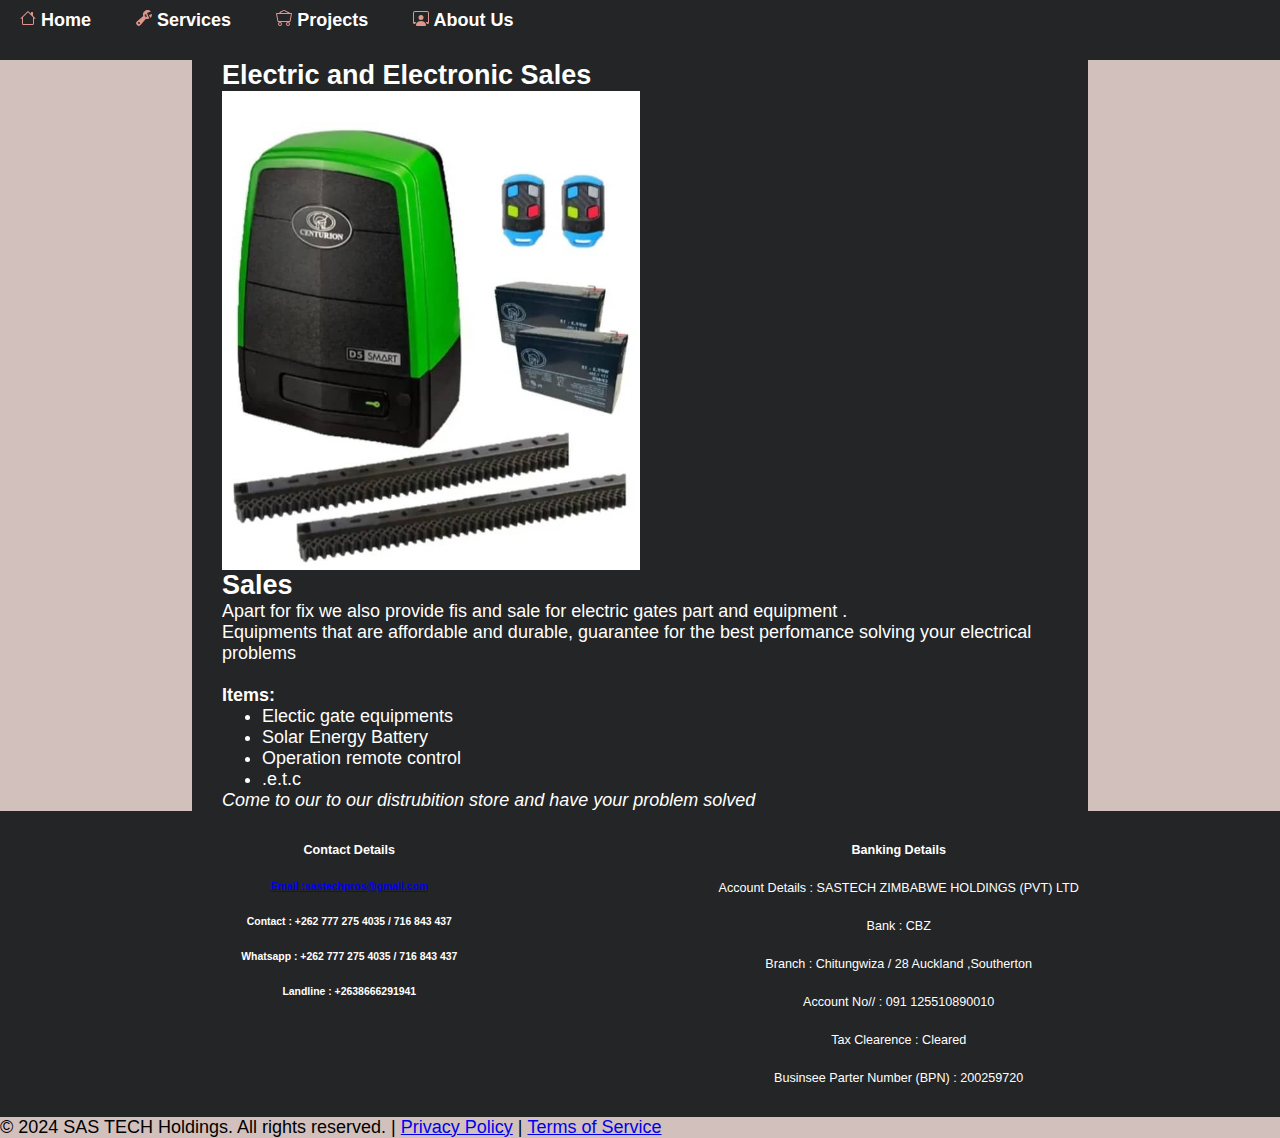
<file: SAStech.wed/ees.html>
<!DOCTYPE html>
<html lang="en">
<head>
  <meta charset="UTF-8">
  <meta name="viewport" content="width=device-width, initial-scale=1.0">
  <link rel="stylesheet" href="style.css">
  <title>www.sastech_holdings</title>
</head>
<body>
<nav>
 <ul>
       <li><a href="index.html">
   <svg
 xmlns="http://www.w3.org/2000/svg" width="16" height="16" fill="#DF968C" class="bi bi-house" viewBox="0 0 16 16">
  <path d="M8.707 1.5a1 1 0 0 0-1.414 0L.646 8.146a.5.5 0 0 0 .708.708L2 8.207V13.5A1.5 1.5 0 0 0 3.5 15h9a1.5 1.5 0 0 0 1.5-1.5V8.207l.646.647a.5.5 0 0 0 .708-.708L13 5.793V2.5a.5.5 0 0 0-.5-.5h-1a.5.5 0 0 0-.5.5v1.293zM13 7.207V13.5a.5.5 0 0 1-.5.5h-9a.5.5 0 0 1-.5-.5V7.207l5-5z"/>
</svg>    
       Home</a></li>
       <li><a href="#">
       <svg xmlns="http://www.w3.org/2000/svg" width="16" height="16" fill="#DF968C" class="bi bi-wrench-adjustable" viewBox="0 0 16 16">
  <path d="M16 4.5a4.5 4.5 0 0 1-1.703 3.526L13 5l2.959-1.11q.04.3.041.61"/>
  <path d="M11.5 9c.653 0 1.273-.139 1.833-.39L12 5.5 11 3l3.826-1.53A4.5 4.5 0 0 0 7.29 6.092l-6.116 5.096a2.583 2.583 0 1 0 3.638 3.638L9.908 8.71A4.5 4.5 0 0 0 11.5 9m-1.292-4.361-.596.893.809-.27a.25.25 0 0 1 .287.377l-.596.893.809-.27.158.475-1.5.5a.25.25 0 0 1-.287-.376l.596-.893-.809.27a.25.25 0 0 1-.287-.377l.596-.893-.809.27-.158-.475 1.5-.5a.25.25 0 0 1 .287.376M3 14a1 1 0 1 1 0-2 1 1 0 0 1 0 2"/>
</svg>
       Services</a>
         <ul>
            <li><a href="appliance&main.html">
            <svg xmlns="http://www.w3.org/2000/svg" width="16" height="16" fill="#DF968C" class="bi bi-bookmark-check" viewBox="0 0 16 16">
  <path fill-rule="evenodd" d="M10.854 5.146a.5.5 0 0 1 0 .708l-3 3a.5.5 0 0 1-.708 0l-1.5-1.5a.5.5 0 1 1 .708-.708L7.5 7.793l2.646-2.647a.5.5 0 0 1 .708 0"/>
  <path d="M2 2a2 2 0 0 1 2-2h8a2 2 0 0 1 2 2v13.5a.5.5 0 0 1-.777.416L8 13.101l-5.223 2.815A.5.5 0 0 1 2 15.5zm2-1a1 1 0 0 0-1 1v12.566l4.723-2.482a.5.5 0 0 1 .554 0L13 14.566V2a1 1 0 0 0-1-1z"/>
</svg>
            Appliance Maintenance & Testing</a></li>       
            <li><a href="domesticsafety.html">
              <svg xmlns="http://www.w3.org/2000/svg" width="16" height="16" fill="#DF968C" class="bi bi-bookmark-check" viewBox="0 0 16 16">
  <path fill-rule="evenodd" d="M10.854 5.146a.5.5 0 0 1 0 .708l-3 3a.5.5 0 0 1-.708 0l-1.5-1.5a.5.5 0 1 1 .708-.708L7.5 7.793l2.646-2.647a.5.5 0 0 1 .708 0"/>
  <path d="M2 2a2 2 0 0 1 2-2h8a2 2 0 0 1 2 2v13.5a.5.5 0 0 1-.777.416L8 13.101l-5.223 2.815A.5.5 0 0 1 2 15.5zm2-1a1 1 0 0 0-1 1v12.566l4.723-2.482a.5.5 0 0 1 .554 0L13 14.566V2a1 1 0 0 0-1-1z"/>
</svg>
            Domestic Safety, Installation, Wiring & Renovation</a></li>       
            <li><a href="solarsystm.html">
                     <svg xmlns="http://www.w3.org/2000/svg" width="16" height="16" fill="#DF968C" class="bi bi-bookmark-check" viewBox="0 0 16 16">
  <path fill-rule="evenodd" d="M10.854 5.146a.5.5 0 0 1 0 .708l-3 3a.5.5 0 0 1-.708 0l-1.5-1.5a.5.5 0 1 1 .708-.708L7.5 7.793l2.646-2.647a.5.5 0 0 1 .708 0"/>
  <path d="M2 2a2 2 0 0 1 2-2h8a2 2 0 0 1 2 2v13.5a.5.5 0 0 1-.777.416L8 13.101l-5.223 2.815A.5.5 0 0 1 2 15.5zm2-1a1 1 0 0 0-1 1v12.566l4.723-2.482a.5.5 0 0 1 .554 0L13 14.566V2a1 1 0 0 0-1-1z"/>
</svg>
            Solar Project</a></li>       
            <li><a href="cctv.html">
                     <svg xmlns="http://www.w3.org/2000/svg" width="16" height="16" fill="#DF968C" class="bi bi-bookmark-check" viewBox="0 0 16 16">
  <path fill-rule="evenodd" d="M10.854 5.146a.5.5 0 0 1 0 .708l-3 3a.5.5 0 0 1-.708 0l-1.5-1.5a.5.5 0 1 1 .708-.708L7.5 7.793l2.646-2.647a.5.5 0 0 1 .708 0"/>
  <path d="M2 2a2 2 0 0 1 2-2h8a2 2 0 0 1 2 2v13.5a.5.5 0 0 1-.777.416L8 13.101l-5.223 2.815A.5.5 0 0 1 2 15.5zm2-1a1 1 0 0 0-1 1v12.566l4.723-2.482a.5.5 0 0 1 .554 0L13 14.566V2a1 1 0 0 0-1-1z"/>
</svg>
             CCTVs Installation</a></li>       
            <li><a href="sastechelectric.html">
                     <svg xmlns="http://www.w3.org/2000/svg" width="16" height="16" fill="#DF968C" class="bi bi-bookmark-check" viewBox="0 0 16 16">
  <path fill-rule="evenodd" d="M10.854 5.146a.5.5 0 0 1 0 .708l-3 3a.5.5 0 0 1-.708 0l-1.5-1.5a.5.5 0 1 1 .708-.708L7.5 7.793l2.646-2.647a.5.5 0 0 1 .708 0"/>
  <path d="M2 2a2 2 0 0 1 2-2h8a2 2 0 0 1 2 2v13.5a.5.5 0 0 1-.777.416L8 13.101l-5.223 2.815A.5.5 0 0 1 2 15.5zm2-1a1 1 0 0 0-1 1v12.566l4.723-2.482a.5.5 0 0 1 .554 0L13 14.566V2a1 1 0 0 0-1-1z"/>
</svg>
            SASTech Electrical</a></li>       
            <li><a href="generator.html">
  <svg xmlns="http://www.w3.org/2000/svg" width="16" height="16" fill="#DF968C" class="bi bi-lightning" viewBox="0 0 16 16">
  <path d="M5.52.359A.5.5 0 0 1 6 0h4a.5.5 0 0 1 .474.658L8.694 6H12.5a.5.5 0 0 1 .395.807l-7 9a.5.5 0 0 1-.873-.454L6.823 9.5H3.5a.5.5 0 0 1-.48-.641zM6.374 1 4.168 8.5H7.5a.5.5 0 0 1 .478.647L6.78 13.04 11.478 7H8a.5.5 0 0 1-.474-.658L9.306 1z"/>
</svg>
            Generator System Solutions</a></li>       
            <li><a href="firealarm.html">
                     <svg xmlns="http://www.w3.org/2000/svg" width="16" height="16" fill="#DF968C" class="bi bi-bookmark-check" viewBox="0 0 16 16">
  <path fill-rule="evenodd" d="M10.854 5.146a.5.5 0 0 1 0 .708l-3 3a.5.5 0 0 1-.708 0l-1.5-1.5a.5.5 0 1 1 .708-.708L7.5 7.793l2.646-2.647a.5.5 0 0 1 .708 0"/>
  <path d="M2 2a2 2 0 0 1 2-2h8a2 2 0 0 1 2 2v13.5a.5.5 0 0 1-.777.416L8 13.101l-5.223 2.815A.5.5 0 0 1 2 15.5zm2-1a1 1 0 0 0-1 1v12.566l4.723-2.482a.5.5 0 0 1 .554 0L13 14.566V2a1 1 0 0 0-1-1z"/>
</svg>
            Fire Alarm System</a></li>       
            <li><a href="suppressionsystem.html">
                     <svg xmlns="http://www.w3.org/2000/svg" width="16" height="16" fill="#DF968C" class="bi bi-bookmark-check" viewBox="0 0 16 16">
  <path fill-rule="evenodd" d="M10.854 5.146a.5.5 0 0 1 0 .708l-3 3a.5.5 0 0 1-.708 0l-1.5-1.5a.5.5 0 1 1 .708-.708L7.5 7.793l2.646-2.647a.5.5 0 0 1 .708 0"/>
  <path d="M2 2a2 2 0 0 1 2-2h8a2 2 0 0 1 2 2v13.5a.5.5 0 0 1-.777.416L8 13.101l-5.223 2.815A.5.5 0 0 1 2 15.5zm2-1a1 1 0 0 0-1 1v12.566l4.723-2.482a.5.5 0 0 1 .554 0L13 14.566V2a1 1 0 0 0-1-1z"/>
</svg>
            Suppression Systems</a></li>       
            <li><a href="ees.html">
                     <svg xmlns="http://www.w3.org/2000/svg" width="16" height="16" fill="#DF968C" class="bi bi-bookmark-check" viewBox="0 0 16 16">
  <path fill-rule="evenodd" d="M10.854 5.146a.5.5 0 0 1 0 .708l-3 3a.5.5 0 0 1-.708 0l-1.5-1.5a.5.5 0 1 1 .708-.708L7.5 7.793l2.646-2.647a.5.5 0 0 1 .708 0"/>
  <path d="M2 2a2 2 0 0 1 2-2h8a2 2 0 0 1 2 2v13.5a.5.5 0 0 1-.777.416L8 13.101l-5.223 2.815A.5.5 0 0 1 2 15.5zm2-1a1 1 0 0 0-1 1v12.566l4.723-2.482a.5.5 0 0 1 .554 0L13 14.566V2a1 1 0 0 0-1-1z"/>
</svg>
            Electrical & Electonic Sales</a></li>       
         
         </ul>
       </li>
       <li>
           <a href="#">
           <svg xmlns="http://www.w3.org/2000/svg" width="16" height="16" fill="#DF968C" class="bi bi-minecart-loaded" viewBox="0 0 16 16">
  <path d="M4 15a1 1 0 1 1 0-2 1 1 0 0 1 0 2m0 1a2 2 0 1 0 0-4 2 2 0 0 0 0 4m8-1a1 1 0 1 1 0-2 1 1 0 0 1 0 2m0 1a2 2 0 1 0 0-4 2 2 0 0 0 0 4M.115 3.18A.5.5 0 0 1 .5 3h15a.5.5 0 0 1 .491.592l-1.5 8A.5.5 0 0 1 14 12H2a.5.5 0 0 1-.491-.408l-1.5-8a.5.5 0 0 1 .106-.411zm.987.82 1.313 7h11.17l1.313-7z"/>
  <path fill-rule="evenodd" d="M6 1a2.498 2.498 0 0 1 4 0c.818 0 1.545.394 2 1 .67 0 1.552.57 2 1h-2c-.314 0-.611-.15-.8-.4-.274-.365-.71-.6-1.2-.6-.314 0-.611-.15-.8-.4a1.497 1.497 0 0 0-2.4 0c-.189.25-.486.4-.8.4-.507 0-.955.251-1.228.638q-.136.194-.308.362H3c.13-.147.401-.432.562-.545a1.6 1.6 0 0 0 .393-.393A2.5 2.5 0 0 1 6 1"/>
</svg>
           Projects
         </a>
           <ul>
               <li><a href="customer-satisfaction.html">
               <svg xmlns="http://www.w3.org/2000/svg" width="16" height="16" fill="#DF968C" class="bi bi-rocket-takeoff" viewBox="0 0 16 16">
  <path d="M9.752 6.193c.599.6 1.73.437 2.528-.362s.96-1.932.362-2.531c-.599-.6-1.73-.438-2.528.361-.798.8-.96 1.933-.362 2.532"/>
  <path d="M15.811 3.312c-.363 1.534-1.334 3.626-3.64 6.218l-.24 2.408a2.56 2.56 0 0 1-.732 1.526L8.817 15.85a.51.51 0 0 1-.867-.434l.27-1.899c.04-.28-.013-.593-.131-.956a9 9 0 0 0-.249-.657l-.082-.202c-.815-.197-1.578-.662-2.191-1.277-.614-.615-1.079-1.379-1.275-2.195l-.203-.083a10 10 0 0 0-.655-.248c-.363-.119-.675-.172-.955-.132l-1.896.27A.51.51 0 0 1 .15 7.17l2.382-2.386c.41-.41.947-.67 1.524-.734h.006l2.4-.238C9.005 1.55 11.087.582 12.623.208c.89-.217 1.59-.232 2.08-.188.244.023.435.06.57.093q.1.026.16.045c.184.06.279.13.351.295l.029.073a3.5 3.5 0 0 1 .157.721c.055.485.051 1.178-.159 2.065m-4.828 7.475.04-.04-.107 1.081a1.54 1.54 0 0 1-.44.913l-1.298 1.3.054-.38c.072-.506-.034-.993-.172-1.418a9 9 0 0 0-.164-.45c.738-.065 1.462-.38 2.087-1.006M5.205 5c-.625.626-.94 1.351-1.004 2.09a9 9 0 0 0-.45-.164c-.424-.138-.91-.244-1.416-.172l-.38.054 1.3-1.3c.245-.246.566-.401.91-.44l1.08-.107zm9.406-3.961c-.38-.034-.967-.027-1.746.163-1.558.38-3.917 1.496-6.937 4.521-.62.62-.799 1.34-.687 2.051.107.676.483 1.362 1.048 1.928.564.565 1.25.941 1.924 1.049.71.112 1.429-.067 2.048-.688 3.079-3.083 4.192-5.444 4.556-6.987.183-.771.18-1.345.138-1.713a3 3 0 0 0-.045-.283 3 3 0 0 0-.3-.041Z"/>
  <path d="M7.009 12.139a7.6 7.6 0 0 1-1.804-1.352A7.6 7.6 0 0 1 3.794 8.86c-1.102.992-1.965 5.054-1.839 5.18.125.126 3.936-.896 5.054-1.902Z"/>
</svg>
               Plan & Design</a></li>
               <li><a href="projects.html">
               <svg xmlns="http://www.w3.org/2000/svg" width="16" height="16" fill="#DF968C" class="bi bi-rocket-takeoff" viewBox="0 0 16 16">
  <path d="M9.752 6.193c.599.6 1.73.437 2.528-.362s.96-1.932.362-2.531c-.599-.6-1.73-.438-2.528.361-.798.8-.96 1.933-.362 2.532"/>
  <path d="M15.811 3.312c-.363 1.534-1.334 3.626-3.64 6.218l-.24 2.408a2.56 2.56 0 0 1-.732 1.526L8.817 15.85a.51.51 0 0 1-.867-.434l.27-1.899c.04-.28-.013-.593-.131-.956a9 9 0 0 0-.249-.657l-.082-.202c-.815-.197-1.578-.662-2.191-1.277-.614-.615-1.079-1.379-1.275-2.195l-.203-.083a10 10 0 0 0-.655-.248c-.363-.119-.675-.172-.955-.132l-1.896.27A.51.51 0 0 1 .15 7.17l2.382-2.386c.41-.41.947-.67 1.524-.734h.006l2.4-.238C9.005 1.55 11.087.582 12.623.208c.89-.217 1.59-.232 2.08-.188.244.023.435.06.57.093q.1.026.16.045c.184.06.279.13.351.295l.029.073a3.5 3.5 0 0 1 .157.721c.055.485.051 1.178-.159 2.065m-4.828 7.475.04-.04-.107 1.081a1.54 1.54 0 0 1-.44.913l-1.298 1.3.054-.38c.072-.506-.034-.993-.172-1.418a9 9 0 0 0-.164-.45c.738-.065 1.462-.38 2.087-1.006M5.205 5c-.625.626-.94 1.351-1.004 2.09a9 9 0 0 0-.45-.164c-.424-.138-.91-.244-1.416-.172l-.38.054 1.3-1.3c.245-.246.566-.401.91-.44l1.08-.107zm9.406-3.961c-.38-.034-.967-.027-1.746.163-1.558.38-3.917 1.496-6.937 4.521-.62.62-.799 1.34-.687 2.051.107.676.483 1.362 1.048 1.928.564.565 1.25.941 1.924 1.049.71.112 1.429-.067 2.048-.688 3.079-3.083 4.192-5.444 4.556-6.987.183-.771.18-1.345.138-1.713a3 3 0 0 0-.045-.283 3 3 0 0 0-.3-.041Z"/>
  <path d="M7.009 12.139a7.6 7.6 0 0 1-1.804-1.352A7.6 7.6 0 0 1 3.794 8.86c-1.102.992-1.965 5.054-1.839 5.18.125.126 3.936-.896 5.054-1.902Z"/>
</svg>
               Installation & Maintenance</a></li>
               <li><a href="#">
               <svg xmlns="http://www.w3.org/2000/svg" width="16" height="16" fill="#DF968C" class="bi bi-rocket-takeoff" viewBox="0 0 16 16">
  <path d="M9.752 6.193c.599.6 1.73.437 2.528-.362s.96-1.932.362-2.531c-.599-.6-1.73-.438-2.528.361-.798.8-.96 1.933-.362 2.532"/>
  <path d="M15.811 3.312c-.363 1.534-1.334 3.626-3.64 6.218l-.24 2.408a2.56 2.56 0 0 1-.732 1.526L8.817 15.85a.51.51 0 0 1-.867-.434l.27-1.899c.04-.28-.013-.593-.131-.956a9 9 0 0 0-.249-.657l-.082-.202c-.815-.197-1.578-.662-2.191-1.277-.614-.615-1.079-1.379-1.275-2.195l-.203-.083a10 10 0 0 0-.655-.248c-.363-.119-.675-.172-.955-.132l-1.896.27A.51.51 0 0 1 .15 7.17l2.382-2.386c.41-.41.947-.67 1.524-.734h.006l2.4-.238C9.005 1.55 11.087.582 12.623.208c.89-.217 1.59-.232 2.08-.188.244.023.435.06.57.093q.1.026.16.045c.184.06.279.13.351.295l.029.073a3.5 3.5 0 0 1 .157.721c.055.485.051 1.178-.159 2.065m-4.828 7.475.04-.04-.107 1.081a1.54 1.54 0 0 1-.44.913l-1.298 1.3.054-.38c.072-.506-.034-.993-.172-1.418a9 9 0 0 0-.164-.45c.738-.065 1.462-.38 2.087-1.006M5.205 5c-.625.626-.94 1.351-1.004 2.09a9 9 0 0 0-.45-.164c-.424-.138-.91-.244-1.416-.172l-.38.054 1.3-1.3c.245-.246.566-.401.91-.44l1.08-.107zm9.406-3.961c-.38-.034-.967-.027-1.746.163-1.558.38-3.917 1.496-6.937 4.521-.62.62-.799 1.34-.687 2.051.107.676.483 1.362 1.048 1.928.564.565 1.25.941 1.924 1.049.71.112 1.429-.067 2.048-.688 3.079-3.083 4.192-5.444 4.556-6.987.183-.771.18-1.345.138-1.713a3 3 0 0 0-.045-.283 3 3 0 0 0-.3-.041Z"/>
  <path d="M7.009 12.139a7.6 7.6 0 0 1-1.804-1.352A7.6 7.6 0 0 1 3.794 8.86c-1.102.992-1.965 5.054-1.839 5.18.125.126 3.936-.896 5.054-1.902Z"/>
</svg>
               Repair & Fault Finding</a></li>
               <li><a href="#">
               <svg xmlns="http://www.w3.org/2000/svg" width="16" height="16" fill="#DF968C" class="bi bi-rocket-takeoff" viewBox="0 0 16 16">
  <path d="M9.752 6.193c.599.6 1.73.437 2.528-.362s.96-1.932.362-2.531c-.599-.6-1.73-.438-2.528.361-.798.8-.96 1.933-.362 2.532"/>
  <path d="M15.811 3.312c-.363 1.534-1.334 3.626-3.64 6.218l-.24 2.408a2.56 2.56 0 0 1-.732 1.526L8.817 15.85a.51.51 0 0 1-.867-.434l.27-1.899c.04-.28-.013-.593-.131-.956a9 9 0 0 0-.249-.657l-.082-.202c-.815-.197-1.578-.662-2.191-1.277-.614-.615-1.079-1.379-1.275-2.195l-.203-.083a10 10 0 0 0-.655-.248c-.363-.119-.675-.172-.955-.132l-1.896.27A.51.51 0 0 1 .15 7.17l2.382-2.386c.41-.41.947-.67 1.524-.734h.006l2.4-.238C9.005 1.55 11.087.582 12.623.208c.89-.217 1.59-.232 2.08-.188.244.023.435.06.57.093q.1.026.16.045c.184.06.279.13.351.295l.029.073a3.5 3.5 0 0 1 .157.721c.055.485.051 1.178-.159 2.065m-4.828 7.475.04-.04-.107 1.081a1.54 1.54 0 0 1-.44.913l-1.298 1.3.054-.38c.072-.506-.034-.993-.172-1.418a9 9 0 0 0-.164-.45c.738-.065 1.462-.38 2.087-1.006M5.205 5c-.625.626-.94 1.351-1.004 2.09a9 9 0 0 0-.45-.164c-.424-.138-.91-.244-1.416-.172l-.38.054 1.3-1.3c.245-.246.566-.401.91-.44l1.08-.107zm9.406-3.961c-.38-.034-.967-.027-1.746.163-1.558.38-3.917 1.496-6.937 4.521-.62.62-.799 1.34-.687 2.051.107.676.483 1.362 1.048 1.928.564.565 1.25.941 1.924 1.049.71.112 1.429-.067 2.048-.688 3.079-3.083 4.192-5.444 4.556-6.987.183-.771.18-1.345.138-1.713a3 3 0 0 0-.045-.283 3 3 0 0 0-.3-.041Z"/>
  <path d="M7.009 12.139a7.6 7.6 0 0 1-1.804-1.352A7.6 7.6 0 0 1 3.794 8.86c-1.102.992-1.965 5.054-1.839 5.18.125.126 3.936-.896 5.054-1.902Z"/>
</svg>
               System Upgrading</a></li>
           </ul>
       </li>
       <li>
           <a href="#">
           <svg xmlns="http://www.w3.org/2000/svg" width="16" height="auto" fill="#DF968C" class="bi bi-person-workspace" viewBox="0 0 16 16">
  <path d="M4 16s-1 0-1-1 1-4 5-4 5 3 5 4-1 1-1 1zm4-5.95a2.5 2.5 0 1 0 0-5 2.5 2.5 0 0 0 0 5"/>
  <path d="M2 1a2 2 0 0 0-2 2v9.5A1.5 1.5 0 0 0 1.5 14h.653a5.4 5.4 0 0 1 1.066-2H1V3a1 1 0 0 1 1-1h12a1 1 0 0 1 1 1v9h-2.219c.554.654.89 1.373 1.066 2h.653a1.5 1.5 0 0 0 1.5-1.5V3a2 2 0 0 0-2-2z"/>
</svg>
           About Us
           
           </a>
           <ul>
               <li>
                <div class="about-us">
                <div class="content">

    <h3>Our Vission</h3>
    <p><b><em>To be the CHAMPION service provder in Zimbabwe and across Africa !</em></b></p><br>
  
    <h3>MISSION STATEMENT</h3>
    <p>Delivering delightful experiences through quality, efficient and on time sercices at affordable fees to our customers around the globe.</p><br>
    <h3>OBJECTIVES :</h3><br>
    <ol>
      <li>To remain the leader and penetrate all existing structure and markets filling customer Satisfaction gap and Technology.</li>
      <li>To provide quality services zero customer complaints.</li>
      <li>Mantain <b>ZERO HARM</b> services</li>
    </ol><br>
    <h3>COMMITMENT</h3>
    <p>Ready to delicate time, energy and resources to fulfill all objectives and mission of the company</p><br>
    <h3>CUSTOMER SATISFACTION</h3>
    <p>Providing 24hr services, listerning to customers and respomding accordingly thereby exceeding their expectations</p><br>
    <h3>INTERGRITY</h3>
    <p>.Demostration of all core values according to standard and code of conduct.</p><br>
    <h3>EXELLENCE</h3>
    <p>.Maintainig exorditand standard remain champions in the market and electrical industry as a whole.</p><br>
    <h3>TEAMWORK</h3>
    <p>.Tremendous networking and coordination among our team will help us ti perfome better ,</p><br>
    <h4>ABOUT SASTECH ZIMBABWE HOLDIN</h4>
    <p><em>Sastech Zimbabwe Holding Private Limited</em> is a full service company that provides the best electrical services and <br> sale electrical accerssories around <em>Zimbabwe</em>. The company offers services with industrial and domestic sector.<br> At our disposal is a team of qualified and experienced technicians and highly skilled craftman who are commited to delivery of quality,<br> efficient and on-time services to our valued clients. after completion of our work, our team provides our valued clients with immidiate respone to all technical issues.</p><br>
            
               
               </div>
               </div>
                    
               </li>
           </ul>
       </li>
      
   
</nav>


  
  <div class="main-container">
<h2>Electric and Electronic Sales</h2>

  <div style="display:flex;">
  <img src="IMG-20241017-WA0010.jpg" alt="IMG-20241017-WA0010">

  </div>
  <h2>Sales</h2>
   <p>Apart for fix we also provide fis and sale for electric gates
    part and equipment .<br>
    Equipments that are affordable and durable, guarantee  for the best perfomance solving your electrical problems
    </p>
    <br>
    <h4>Items:</h4>
    <ul>
      <li>Electic gate equipments</li>
      <li>Solar Energy Battery</li>
      <li>Operation remote control</li>
      <li>.e.t.c </li>

       </ul>
      <i>Come to our to our distrubition store and have your problem solved </i>
  
    
  
  </div>
  <footer>
    <div class="container">
      <div>
        <ul>
          <li>
            <h4>Contact Details</h4>
          </li>
          <li>
            <a href="mailto:sastechpros@gmail.com">
            <h5>Email :sastechpros@gmail.com</h5></a>
          </li>
          <li>
            <h5>Contact : +262 777 275 4035 / 716 843 437</h5>
          </li>
          <li>
            <h5>Whatsapp : +262 777 275 4035 / 716 843 437</h5>
          </li>
          <li>
            <h5>Landline : +2638666291941</h5>
          </li>
        </ul>
      </div>
      <div>
        <ul>
          <li>
            <h4>Banking Details</h4>
          </li>
          <li>Account Details : SASTECH ZIMBABWE HOLDINGS (PVT) LTD</li>
          <li>Bank : CBZ</li>
          <li>Branch : Chitungwiza / 28 Auckland ,Southerton</li>
          <li>Account No// : 091 125510890010</li>
          <li>Tax Clearence : Cleared</li>
          <li>Businsee Parter Number (BPN) : 200259720</li>
        </ul>
      </div>
    </div>
  </footer>
  <p id="foot">© 2024 SAS TECH Holdings. All rights reserved. | <a href="#">Privacy Policy</a> | <a href="#">Terms of Service</a></p>

</body>
</html>
</file>
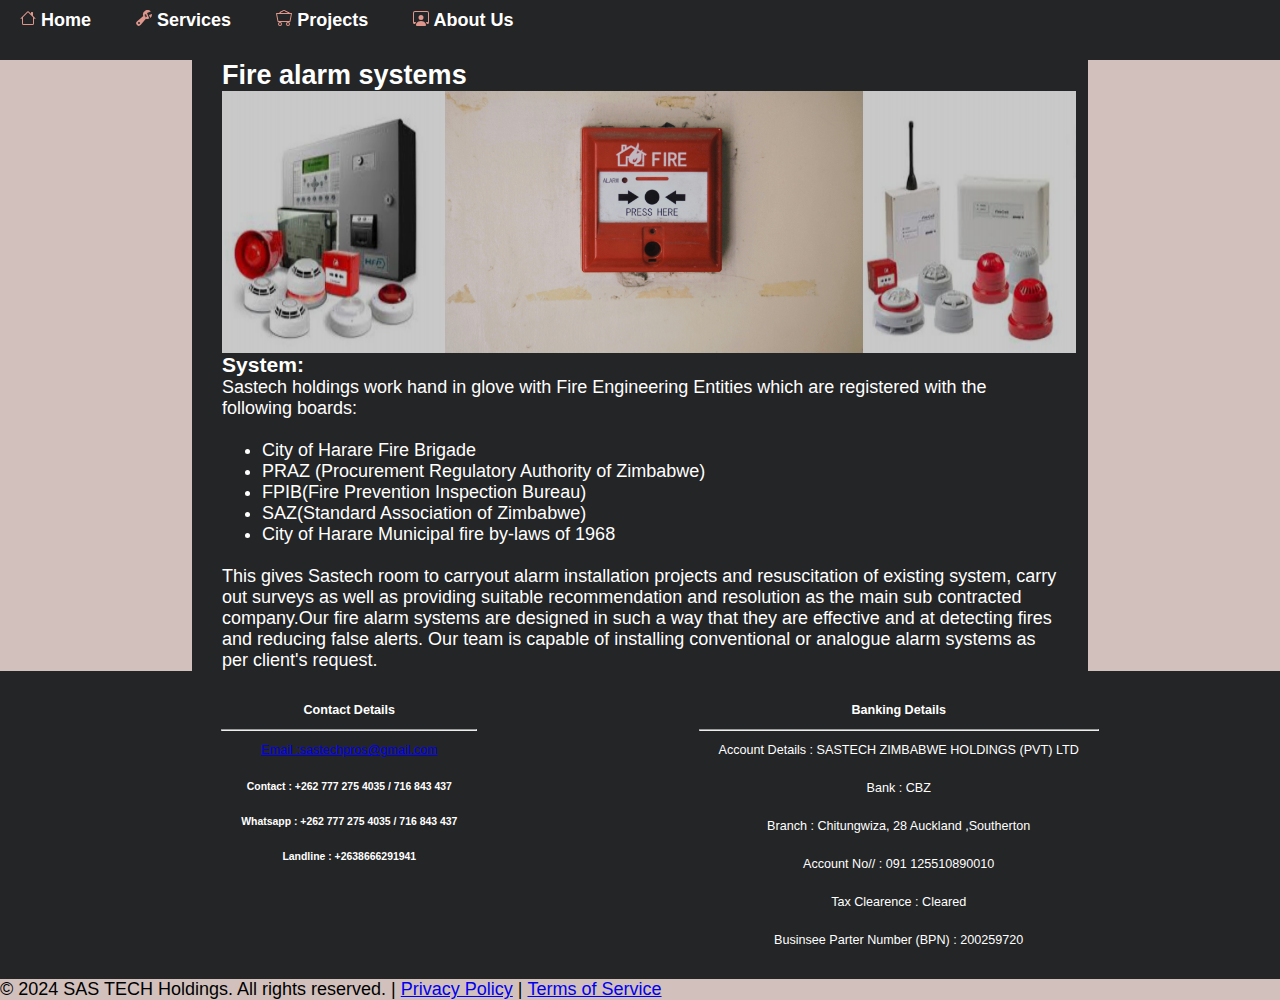
<file: SAStech.wed/firealarm.html>
<!DOCTYPE html>
<html lang="en">
<head>
  <meta charset="UTF-8">
  <meta name="viewport" content="width=device-width, initial-scale=1.0">
  <link rel="stylesheet" href="style.css">
  <title>www.sastech_holdings</title>
</head>
<body>
<nav>
 <ul>
       <li><a href="index.html">
   <svg
 xmlns="http://www.w3.org/2000/svg" width="16" height="16" fill="#DF968C" class="bi bi-house" viewBox="0 0 16 16">
  <path d="M8.707 1.5a1 1 0 0 0-1.414 0L.646 8.146a.5.5 0 0 0 .708.708L2 8.207V13.5A1.5 1.5 0 0 0 3.5 15h9a1.5 1.5 0 0 0 1.5-1.5V8.207l.646.647a.5.5 0 0 0 .708-.708L13 5.793V2.5a.5.5 0 0 0-.5-.5h-1a.5.5 0 0 0-.5.5v1.293zM13 7.207V13.5a.5.5 0 0 1-.5.5h-9a.5.5 0 0 1-.5-.5V7.207l5-5z"/>
</svg>    
       Home</a></li>
       <li><a href="#">
       <svg xmlns="http://www.w3.org/2000/svg" width="16" height="16" fill="#DF968C" class="bi bi-wrench-adjustable" viewBox="0 0 16 16">
  <path d="M16 4.5a4.5 4.5 0 0 1-1.703 3.526L13 5l2.959-1.11q.04.3.041.61"/>
  <path d="M11.5 9c.653 0 1.273-.139 1.833-.39L12 5.5 11 3l3.826-1.53A4.5 4.5 0 0 0 7.29 6.092l-6.116 5.096a2.583 2.583 0 1 0 3.638 3.638L9.908 8.71A4.5 4.5 0 0 0 11.5 9m-1.292-4.361-.596.893.809-.27a.25.25 0 0 1 .287.377l-.596.893.809-.27.158.475-1.5.5a.25.25 0 0 1-.287-.376l.596-.893-.809.27a.25.25 0 0 1-.287-.377l.596-.893-.809.27-.158-.475 1.5-.5a.25.25 0 0 1 .287.376M3 14a1 1 0 1 1 0-2 1 1 0 0 1 0 2"/>
</svg>
       Services</a>
         <ul>
            <li><a href="appliance&main.html">
            <svg xmlns="http://www.w3.org/2000/svg" width="16" height="16" fill="#DF968C" class="bi bi-bookmark-check" viewBox="0 0 16 16">
  <path fill-rule="evenodd" d="M10.854 5.146a.5.5 0 0 1 0 .708l-3 3a.5.5 0 0 1-.708 0l-1.5-1.5a.5.5 0 1 1 .708-.708L7.5 7.793l2.646-2.647a.5.5 0 0 1 .708 0"/>
  <path d="M2 2a2 2 0 0 1 2-2h8a2 2 0 0 1 2 2v13.5a.5.5 0 0 1-.777.416L8 13.101l-5.223 2.815A.5.5 0 0 1 2 15.5zm2-1a1 1 0 0 0-1 1v12.566l4.723-2.482a.5.5 0 0 1 .554 0L13 14.566V2a1 1 0 0 0-1-1z"/>
</svg>
            Appliance Maintenance & Testing</a></li>       
            <li><a href="domesticsafety.html">
              <svg xmlns="http://www.w3.org/2000/svg" width="16" height="16" fill="#DF968C" class="bi bi-bookmark-check" viewBox="0 0 16 16">
  <path fill-rule="evenodd" d="M10.854 5.146a.5.5 0 0 1 0 .708l-3 3a.5.5 0 0 1-.708 0l-1.5-1.5a.5.5 0 1 1 .708-.708L7.5 7.793l2.646-2.647a.5.5 0 0 1 .708 0"/>
  <path d="M2 2a2 2 0 0 1 2-2h8a2 2 0 0 1 2 2v13.5a.5.5 0 0 1-.777.416L8 13.101l-5.223 2.815A.5.5 0 0 1 2 15.5zm2-1a1 1 0 0 0-1 1v12.566l4.723-2.482a.5.5 0 0 1 .554 0L13 14.566V2a1 1 0 0 0-1-1z"/>
</svg>
            Domestic Safety, Installation, Wiring & Renovation</a></li>       
            <li><a href="solarsystm.html">
                     <svg xmlns="http://www.w3.org/2000/svg" width="16" height="16" fill="#DF968C" class="bi bi-bookmark-check" viewBox="0 0 16 16">
  <path fill-rule="evenodd" d="M10.854 5.146a.5.5 0 0 1 0 .708l-3 3a.5.5 0 0 1-.708 0l-1.5-1.5a.5.5 0 1 1 .708-.708L7.5 7.793l2.646-2.647a.5.5 0 0 1 .708 0"/>
  <path d="M2 2a2 2 0 0 1 2-2h8a2 2 0 0 1 2 2v13.5a.5.5 0 0 1-.777.416L8 13.101l-5.223 2.815A.5.5 0 0 1 2 15.5zm2-1a1 1 0 0 0-1 1v12.566l4.723-2.482a.5.5 0 0 1 .554 0L13 14.566V2a1 1 0 0 0-1-1z"/>
</svg>
            Solar Project</a></li>       
            <li><a href="cctv.html">
                     <svg xmlns="http://www.w3.org/2000/svg" width="16" height="16" fill="#DF968C" class="bi bi-bookmark-check" viewBox="0 0 16 16">
  <path fill-rule="evenodd" d="M10.854 5.146a.5.5 0 0 1 0 .708l-3 3a.5.5 0 0 1-.708 0l-1.5-1.5a.5.5 0 1 1 .708-.708L7.5 7.793l2.646-2.647a.5.5 0 0 1 .708 0"/>
  <path d="M2 2a2 2 0 0 1 2-2h8a2 2 0 0 1 2 2v13.5a.5.5 0 0 1-.777.416L8 13.101l-5.223 2.815A.5.5 0 0 1 2 15.5zm2-1a1 1 0 0 0-1 1v12.566l4.723-2.482a.5.5 0 0 1 .554 0L13 14.566V2a1 1 0 0 0-1-1z"/>
</svg>
             CCTVs Installation</a></li>       
            <li><a href="sastechelectric.html">
                     <svg xmlns="http://www.w3.org/2000/svg" width="16" height="16" fill="#DF968C" class="bi bi-bookmark-check" viewBox="0 0 16 16">
  <path fill-rule="evenodd" d="M10.854 5.146a.5.5 0 0 1 0 .708l-3 3a.5.5 0 0 1-.708 0l-1.5-1.5a.5.5 0 1 1 .708-.708L7.5 7.793l2.646-2.647a.5.5 0 0 1 .708 0"/>
  <path d="M2 2a2 2 0 0 1 2-2h8a2 2 0 0 1 2 2v13.5a.5.5 0 0 1-.777.416L8 13.101l-5.223 2.815A.5.5 0 0 1 2 15.5zm2-1a1 1 0 0 0-1 1v12.566l4.723-2.482a.5.5 0 0 1 .554 0L13 14.566V2a1 1 0 0 0-1-1z"/>
</svg>
            SASTech Electrical</a></li>       
            <li><a href="generator.html">
  <svg xmlns="http://www.w3.org/2000/svg" width="16" height="16" fill="#DF968C" class="bi bi-lightning" viewBox="0 0 16 16">
  <path d="M5.52.359A.5.5 0 0 1 6 0h4a.5.5 0 0 1 .474.658L8.694 6H12.5a.5.5 0 0 1 .395.807l-7 9a.5.5 0 0 1-.873-.454L6.823 9.5H3.5a.5.5 0 0 1-.48-.641zM6.374 1 4.168 8.5H7.5a.5.5 0 0 1 .478.647L6.78 13.04 11.478 7H8a.5.5 0 0 1-.474-.658L9.306 1z"/>
</svg>
            Generator System Solutions</a></li>       
            <li><a href="firealarm.html">
                     <svg xmlns="http://www.w3.org/2000/svg" width="16" height="16" fill="#DF968C" class="bi bi-bookmark-check" viewBox="0 0 16 16">
  <path fill-rule="evenodd" d="M10.854 5.146a.5.5 0 0 1 0 .708l-3 3a.5.5 0 0 1-.708 0l-1.5-1.5a.5.5 0 1 1 .708-.708L7.5 7.793l2.646-2.647a.5.5 0 0 1 .708 0"/>
  <path d="M2 2a2 2 0 0 1 2-2h8a2 2 0 0 1 2 2v13.5a.5.5 0 0 1-.777.416L8 13.101l-5.223 2.815A.5.5 0 0 1 2 15.5zm2-1a1 1 0 0 0-1 1v12.566l4.723-2.482a.5.5 0 0 1 .554 0L13 14.566V2a1 1 0 0 0-1-1z"/>
</svg>
            Fire Alarm System</a></li>       
            <li><a href="suppressionsystem.html">
                     <svg xmlns="http://www.w3.org/2000/svg" width="16" height="16" fill="#DF968C" class="bi bi-bookmark-check" viewBox="0 0 16 16">
  <path fill-rule="evenodd" d="M10.854 5.146a.5.5 0 0 1 0 .708l-3 3a.5.5 0 0 1-.708 0l-1.5-1.5a.5.5 0 1 1 .708-.708L7.5 7.793l2.646-2.647a.5.5 0 0 1 .708 0"/>
  <path d="M2 2a2 2 0 0 1 2-2h8a2 2 0 0 1 2 2v13.5a.5.5 0 0 1-.777.416L8 13.101l-5.223 2.815A.5.5 0 0 1 2 15.5zm2-1a1 1 0 0 0-1 1v12.566l4.723-2.482a.5.5 0 0 1 .554 0L13 14.566V2a1 1 0 0 0-1-1z"/>
</svg>
            Suppression Systems</a></li>       
            <li><a href="ees.html">
                     <svg xmlns="http://www.w3.org/2000/svg" width="16" height="16" fill="#DF968C" class="bi bi-bookmark-check" viewBox="0 0 16 16">
  <path fill-rule="evenodd" d="M10.854 5.146a.5.5 0 0 1 0 .708l-3 3a.5.5 0 0 1-.708 0l-1.5-1.5a.5.5 0 1 1 .708-.708L7.5 7.793l2.646-2.647a.5.5 0 0 1 .708 0"/>
  <path d="M2 2a2 2 0 0 1 2-2h8a2 2 0 0 1 2 2v13.5a.5.5 0 0 1-.777.416L8 13.101l-5.223 2.815A.5.5 0 0 1 2 15.5zm2-1a1 1 0 0 0-1 1v12.566l4.723-2.482a.5.5 0 0 1 .554 0L13 14.566V2a1 1 0 0 0-1-1z"/>
</svg>
            Electrical & Electonic Sales</a></li>       
         
         </ul>
       </li>
       <li>
           <a href="#">
           <svg xmlns="http://www.w3.org/2000/svg" width="16" height="16" fill="#DF968C" class="bi bi-minecart-loaded" viewBox="0 0 16 16">
  <path d="M4 15a1 1 0 1 1 0-2 1 1 0 0 1 0 2m0 1a2 2 0 1 0 0-4 2 2 0 0 0 0 4m8-1a1 1 0 1 1 0-2 1 1 0 0 1 0 2m0 1a2 2 0 1 0 0-4 2 2 0 0 0 0 4M.115 3.18A.5.5 0 0 1 .5 3h15a.5.5 0 0 1 .491.592l-1.5 8A.5.5 0 0 1 14 12H2a.5.5 0 0 1-.491-.408l-1.5-8a.5.5 0 0 1 .106-.411zm.987.82 1.313 7h11.17l1.313-7z"/>
  <path fill-rule="evenodd" d="M6 1a2.498 2.498 0 0 1 4 0c.818 0 1.545.394 2 1 .67 0 1.552.57 2 1h-2c-.314 0-.611-.15-.8-.4-.274-.365-.71-.6-1.2-.6-.314 0-.611-.15-.8-.4a1.497 1.497 0 0 0-2.4 0c-.189.25-.486.4-.8.4-.507 0-.955.251-1.228.638q-.136.194-.308.362H3c.13-.147.401-.432.562-.545a1.6 1.6 0 0 0 .393-.393A2.5 2.5 0 0 1 6 1"/>
</svg>
           Projects
         </a>
           <ul>
               <li><a href="customer-satisfaction.html">
               <svg xmlns="http://www.w3.org/2000/svg" width="16" height="16" fill="#DF968C" class="bi bi-rocket-takeoff" viewBox="0 0 16 16">
  <path d="M9.752 6.193c.599.6 1.73.437 2.528-.362s.96-1.932.362-2.531c-.599-.6-1.73-.438-2.528.361-.798.8-.96 1.933-.362 2.532"/>
  <path d="M15.811 3.312c-.363 1.534-1.334 3.626-3.64 6.218l-.24 2.408a2.56 2.56 0 0 1-.732 1.526L8.817 15.85a.51.51 0 0 1-.867-.434l.27-1.899c.04-.28-.013-.593-.131-.956a9 9 0 0 0-.249-.657l-.082-.202c-.815-.197-1.578-.662-2.191-1.277-.614-.615-1.079-1.379-1.275-2.195l-.203-.083a10 10 0 0 0-.655-.248c-.363-.119-.675-.172-.955-.132l-1.896.27A.51.51 0 0 1 .15 7.17l2.382-2.386c.41-.41.947-.67 1.524-.734h.006l2.4-.238C9.005 1.55 11.087.582 12.623.208c.89-.217 1.59-.232 2.08-.188.244.023.435.06.57.093q.1.026.16.045c.184.06.279.13.351.295l.029.073a3.5 3.5 0 0 1 .157.721c.055.485.051 1.178-.159 2.065m-4.828 7.475.04-.04-.107 1.081a1.54 1.54 0 0 1-.44.913l-1.298 1.3.054-.38c.072-.506-.034-.993-.172-1.418a9 9 0 0 0-.164-.45c.738-.065 1.462-.38 2.087-1.006M5.205 5c-.625.626-.94 1.351-1.004 2.09a9 9 0 0 0-.45-.164c-.424-.138-.91-.244-1.416-.172l-.38.054 1.3-1.3c.245-.246.566-.401.91-.44l1.08-.107zm9.406-3.961c-.38-.034-.967-.027-1.746.163-1.558.38-3.917 1.496-6.937 4.521-.62.62-.799 1.34-.687 2.051.107.676.483 1.362 1.048 1.928.564.565 1.25.941 1.924 1.049.71.112 1.429-.067 2.048-.688 3.079-3.083 4.192-5.444 4.556-6.987.183-.771.18-1.345.138-1.713a3 3 0 0 0-.045-.283 3 3 0 0 0-.3-.041Z"/>
  <path d="M7.009 12.139a7.6 7.6 0 0 1-1.804-1.352A7.6 7.6 0 0 1 3.794 8.86c-1.102.992-1.965 5.054-1.839 5.18.125.126 3.936-.896 5.054-1.902Z"/>
</svg>
               Plan & Design</a></li>
               <li><a href="projects.html">
               <svg xmlns="http://www.w3.org/2000/svg" width="16" height="16" fill="#DF968C" class="bi bi-rocket-takeoff" viewBox="0 0 16 16">
  <path d="M9.752 6.193c.599.6 1.73.437 2.528-.362s.96-1.932.362-2.531c-.599-.6-1.73-.438-2.528.361-.798.8-.96 1.933-.362 2.532"/>
  <path d="M15.811 3.312c-.363 1.534-1.334 3.626-3.64 6.218l-.24 2.408a2.56 2.56 0 0 1-.732 1.526L8.817 15.85a.51.51 0 0 1-.867-.434l.27-1.899c.04-.28-.013-.593-.131-.956a9 9 0 0 0-.249-.657l-.082-.202c-.815-.197-1.578-.662-2.191-1.277-.614-.615-1.079-1.379-1.275-2.195l-.203-.083a10 10 0 0 0-.655-.248c-.363-.119-.675-.172-.955-.132l-1.896.27A.51.51 0 0 1 .15 7.17l2.382-2.386c.41-.41.947-.67 1.524-.734h.006l2.4-.238C9.005 1.55 11.087.582 12.623.208c.89-.217 1.59-.232 2.08-.188.244.023.435.06.57.093q.1.026.16.045c.184.06.279.13.351.295l.029.073a3.5 3.5 0 0 1 .157.721c.055.485.051 1.178-.159 2.065m-4.828 7.475.04-.04-.107 1.081a1.54 1.54 0 0 1-.44.913l-1.298 1.3.054-.38c.072-.506-.034-.993-.172-1.418a9 9 0 0 0-.164-.45c.738-.065 1.462-.38 2.087-1.006M5.205 5c-.625.626-.94 1.351-1.004 2.09a9 9 0 0 0-.45-.164c-.424-.138-.91-.244-1.416-.172l-.38.054 1.3-1.3c.245-.246.566-.401.91-.44l1.08-.107zm9.406-3.961c-.38-.034-.967-.027-1.746.163-1.558.38-3.917 1.496-6.937 4.521-.62.62-.799 1.34-.687 2.051.107.676.483 1.362 1.048 1.928.564.565 1.25.941 1.924 1.049.71.112 1.429-.067 2.048-.688 3.079-3.083 4.192-5.444 4.556-6.987.183-.771.18-1.345.138-1.713a3 3 0 0 0-.045-.283 3 3 0 0 0-.3-.041Z"/>
  <path d="M7.009 12.139a7.6 7.6 0 0 1-1.804-1.352A7.6 7.6 0 0 1 3.794 8.86c-1.102.992-1.965 5.054-1.839 5.18.125.126 3.936-.896 5.054-1.902Z"/>
</svg>
               Installation & Maintenance</a></li>
               <li><a href="#">
               <svg xmlns="http://www.w3.org/2000/svg" width="16" height="16" fill="#DF968C" class="bi bi-rocket-takeoff" viewBox="0 0 16 16">
  <path d="M9.752 6.193c.599.6 1.73.437 2.528-.362s.96-1.932.362-2.531c-.599-.6-1.73-.438-2.528.361-.798.8-.96 1.933-.362 2.532"/>
  <path d="M15.811 3.312c-.363 1.534-1.334 3.626-3.64 6.218l-.24 2.408a2.56 2.56 0 0 1-.732 1.526L8.817 15.85a.51.51 0 0 1-.867-.434l.27-1.899c.04-.28-.013-.593-.131-.956a9 9 0 0 0-.249-.657l-.082-.202c-.815-.197-1.578-.662-2.191-1.277-.614-.615-1.079-1.379-1.275-2.195l-.203-.083a10 10 0 0 0-.655-.248c-.363-.119-.675-.172-.955-.132l-1.896.27A.51.51 0 0 1 .15 7.17l2.382-2.386c.41-.41.947-.67 1.524-.734h.006l2.4-.238C9.005 1.55 11.087.582 12.623.208c.89-.217 1.59-.232 2.08-.188.244.023.435.06.57.093q.1.026.16.045c.184.06.279.13.351.295l.029.073a3.5 3.5 0 0 1 .157.721c.055.485.051 1.178-.159 2.065m-4.828 7.475.04-.04-.107 1.081a1.54 1.54 0 0 1-.44.913l-1.298 1.3.054-.38c.072-.506-.034-.993-.172-1.418a9 9 0 0 0-.164-.45c.738-.065 1.462-.38 2.087-1.006M5.205 5c-.625.626-.94 1.351-1.004 2.09a9 9 0 0 0-.45-.164c-.424-.138-.91-.244-1.416-.172l-.38.054 1.3-1.3c.245-.246.566-.401.91-.44l1.08-.107zm9.406-3.961c-.38-.034-.967-.027-1.746.163-1.558.38-3.917 1.496-6.937 4.521-.62.62-.799 1.34-.687 2.051.107.676.483 1.362 1.048 1.928.564.565 1.25.941 1.924 1.049.71.112 1.429-.067 2.048-.688 3.079-3.083 4.192-5.444 4.556-6.987.183-.771.18-1.345.138-1.713a3 3 0 0 0-.045-.283 3 3 0 0 0-.3-.041Z"/>
  <path d="M7.009 12.139a7.6 7.6 0 0 1-1.804-1.352A7.6 7.6 0 0 1 3.794 8.86c-1.102.992-1.965 5.054-1.839 5.18.125.126 3.936-.896 5.054-1.902Z"/>
</svg>
               Repair & Fault Finding</a></li>
               <li><a href="#">
               <svg xmlns="http://www.w3.org/2000/svg" width="16" height="16" fill="#DF968C" class="bi bi-rocket-takeoff" viewBox="0 0 16 16">
  <path d="M9.752 6.193c.599.6 1.73.437 2.528-.362s.96-1.932.362-2.531c-.599-.6-1.73-.438-2.528.361-.798.8-.96 1.933-.362 2.532"/>
  <path d="M15.811 3.312c-.363 1.534-1.334 3.626-3.64 6.218l-.24 2.408a2.56 2.56 0 0 1-.732 1.526L8.817 15.85a.51.51 0 0 1-.867-.434l.27-1.899c.04-.28-.013-.593-.131-.956a9 9 0 0 0-.249-.657l-.082-.202c-.815-.197-1.578-.662-2.191-1.277-.614-.615-1.079-1.379-1.275-2.195l-.203-.083a10 10 0 0 0-.655-.248c-.363-.119-.675-.172-.955-.132l-1.896.27A.51.51 0 0 1 .15 7.17l2.382-2.386c.41-.41.947-.67 1.524-.734h.006l2.4-.238C9.005 1.55 11.087.582 12.623.208c.89-.217 1.59-.232 2.08-.188.244.023.435.06.57.093q.1.026.16.045c.184.06.279.13.351.295l.029.073a3.5 3.5 0 0 1 .157.721c.055.485.051 1.178-.159 2.065m-4.828 7.475.04-.04-.107 1.081a1.54 1.54 0 0 1-.44.913l-1.298 1.3.054-.38c.072-.506-.034-.993-.172-1.418a9 9 0 0 0-.164-.45c.738-.065 1.462-.38 2.087-1.006M5.205 5c-.625.626-.94 1.351-1.004 2.09a9 9 0 0 0-.45-.164c-.424-.138-.91-.244-1.416-.172l-.38.054 1.3-1.3c.245-.246.566-.401.91-.44l1.08-.107zm9.406-3.961c-.38-.034-.967-.027-1.746.163-1.558.38-3.917 1.496-6.937 4.521-.62.62-.799 1.34-.687 2.051.107.676.483 1.362 1.048 1.928.564.565 1.25.941 1.924 1.049.71.112 1.429-.067 2.048-.688 3.079-3.083 4.192-5.444 4.556-6.987.183-.771.18-1.345.138-1.713a3 3 0 0 0-.045-.283 3 3 0 0 0-.3-.041Z"/>
  <path d="M7.009 12.139a7.6 7.6 0 0 1-1.804-1.352A7.6 7.6 0 0 1 3.794 8.86c-1.102.992-1.965 5.054-1.839 5.18.125.126 3.936-.896 5.054-1.902Z"/>
</svg>
               System Upgrading</a></li>
           </ul>
       </li>
       <li>
           <a href="#">
           <svg xmlns="http://www.w3.org/2000/svg" width="16" height="auto" fill="#DF968C" class="bi bi-person-workspace" viewBox="0 0 16 16">
  <path d="M4 16s-1 0-1-1 1-4 5-4 5 3 5 4-1 1-1 1zm4-5.95a2.5 2.5 0 1 0 0-5 2.5 2.5 0 0 0 0 5"/>
  <path d="M2 1a2 2 0 0 0-2 2v9.5A1.5 1.5 0 0 0 1.5 14h.653a5.4 5.4 0 0 1 1.066-2H1V3a1 1 0 0 1 1-1h12a1 1 0 0 1 1 1v9h-2.219c.554.654.89 1.373 1.066 2h.653a1.5 1.5 0 0 0 1.5-1.5V3a2 2 0 0 0-2-2z"/>
</svg>
           About Us
           
           </a>
           <ul>
               <li>
                <div class="about-us">
                <div class="content">

    <h3>Our Vission</h3>
    <p><b><em>To be the CHAMPION service provder in Zimbabwe and across Africa !</em></b></p><br>
  
    <h3>MISSION STATEMENT</h3>
    <p>Delivering delightful experiences through quality, efficient and on time sercices at affordable fees to our customers around the globe.</p><br>
    <h3>OBJECTIVES :</h3><br>
    <ol>
      <li>To remain the leader and penetrate all existing structure and markets filling customer Satisfaction gap and Technology.</li>
      <li>To provide quality services zero customer complaints.</li>
      <li>Mantain <b>ZERO HARM</b> services</li>
    </ol><br>
    <h3>COMMITMENT</h3>
    <p>Ready to delicate time, energy and resources to fulfill all objectives and mission of the company</p><br>
    <h3>CUSTOMER SATISFACTION</h3>
    <p>Providing 24hr services, listerning to customers and respomding accordingly thereby exceeding their expectations</p><br>
    <h3>INTERGRITY</h3>
    <p>.Demostration of all core values according to standard and code of conduct.</p><br>
    <h3>EXELLENCE</h3>
    <p>.Maintainig exorditand standard remain champions in the market and electrical industry as a whole.</p><br>
    <h3>TEAMWORK</h3>
    <p>.Tremendous networking and coordination among our team will help us ti perfome better ,</p><br>
    <h4>ABOUT SASTECH ZIMBABWE HOLDIN</h4>
    <p><em>Sastech Zimbabwe Holding Private Limited</em> is a full service company that provides the best electrical services and <br> sale electrical accerssories around <em>Zimbabwe</em>. The company offers services with industrial and domestic sector.<br> At our disposal is a team of qualified and experienced technicians and highly skilled craftman who are commited to delivery of quality,<br> efficient and on-time services to our valued clients. after completion of our work, our team provides our valued clients with immidiate respone to all technical issues.</p><br>
            
               
               </div>
               </div>
                    
               </li>
           </ul>
       </li>
      
   
</nav>
  <div class="main-container">
  <h2>Fire alarm systems</h2>
  <div style="display:flex">
  <image src="Alarm (2).png"></image>
   <image src="firealarm.jpg"></image>
  <image src="alarm.png"></image>
 
</div>

    <h3>System:</h3>
    Sastech holdings work hand in glove with Fire Engineering Entities which are registered with the following boards:<br>
    <br>
    <ul>
      <li>City of Harare Fire Brigade</li>
      <li>PRAZ (Procurement Regulatory Authority of Zimbabwe)</li>
      <li>FPIB(Fire Prevention Inspection Bureau)</li>
      <li>SAZ(Standard Association of Zimbabwe)</li>
      <li>City of Harare Municipal fire by-laws of 1968<br></li>
    </ul>
    <br>
    This gives Sastech room to carryout alarm installation projects and resuscitation of existing system, 
    carry out surveys as well as providing suitable recommendation and resolution as the main
     sub contracted company.Our fire alarm systems are designed in such a way that they are effective
      and at detecting fires and reducing false alerts. Our team is capable of installing
      conventional or analogue alarm systems as per client's request.</p>
  </div>
  <footer>
    <div class="container">
      <div>
        <ul>
          <li>
            <h4>Contact Details</h4>
          </li>
          <hr>
          <li>
            <a href="mailto:sastechpros@gmail.com">Email :sastechpros@gmail.com</a>
          </li>
          <li>
            <h5>Contact : +262 777 275 4035 / 716 843 437</h5>
          </li>
          <li>
            <h5>Whatsapp : +262 777 275 4035 / 716 843 437</h5>
          </li>
          <li>
            <h5>Landline : +2638666291941</h5>
          </li>
        </ul>
      </div>
      <div>
        <ul>
          <li>
            <h4>Banking Details</h4>
          </li>
          <hr>
          <li>Account Details : SASTECH ZIMBABWE HOLDINGS (PVT) LTD</li>
          <li>Bank : CBZ</li>
          <li>Branch : Chitungwiza, 28 Auckland ,Southerton</li>
          <li>Account No// : 091 125510890010</li>
          <li>Tax Clearence : Cleared</li>
          <li>Businsee Parter Number (BPN) : 200259720</li>
        </ul>
      </div>
    </div>
  </footer>
  <p id="foot">© 2024 SAS TECH Holdings. All rights reserved. | <a href="#">Privacy Policy</a> | <a href="#">Terms of Service</a></p>
  
</body>
</html>
</file>
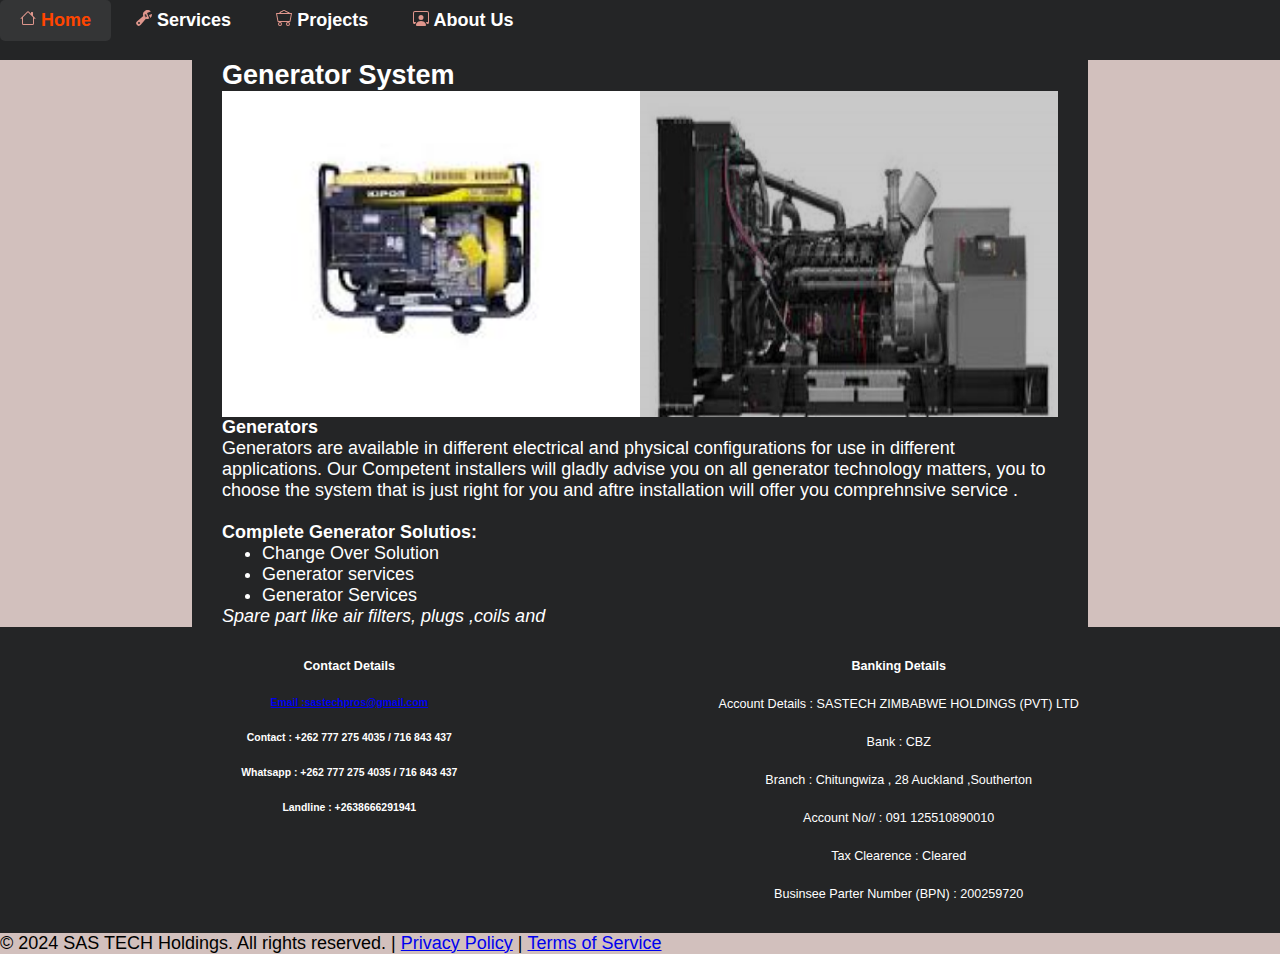
<file: SAStech.wed/generator.html>
<!DOCTYPE html>
<html lang="en">
<head>
  <meta charset="UTF-8">
  <meta name="viewport" content="width=device-width, initial-scale=1.0">
  <link rel="stylesheet" href="style.css">
  <title>www.sastech_holdings</title>
</head>
<body>
<nav>
 <ul>
       <li><a href="index.html">
   <svg
 xmlns="http://www.w3.org/2000/svg" width="16" height="16" fill="#DF968C" class="bi bi-house" viewBox="0 0 16 16">
  <path d="M8.707 1.5a1 1 0 0 0-1.414 0L.646 8.146a.5.5 0 0 0 .708.708L2 8.207V13.5A1.5 1.5 0 0 0 3.5 15h9a1.5 1.5 0 0 0 1.5-1.5V8.207l.646.647a.5.5 0 0 0 .708-.708L13 5.793V2.5a.5.5 0 0 0-.5-.5h-1a.5.5 0 0 0-.5.5v1.293zM13 7.207V13.5a.5.5 0 0 1-.5.5h-9a.5.5 0 0 1-.5-.5V7.207l5-5z"/>
</svg>    
       Home</a></li>
       <li><a href="#">
       <svg xmlns="http://www.w3.org/2000/svg" width="16" height="16" fill="#DF968C" class="bi bi-wrench-adjustable" viewBox="0 0 16 16">
  <path d="M16 4.5a4.5 4.5 0 0 1-1.703 3.526L13 5l2.959-1.11q.04.3.041.61"/>
  <path d="M11.5 9c.653 0 1.273-.139 1.833-.39L12 5.5 11 3l3.826-1.53A4.5 4.5 0 0 0 7.29 6.092l-6.116 5.096a2.583 2.583 0 1 0 3.638 3.638L9.908 8.71A4.5 4.5 0 0 0 11.5 9m-1.292-4.361-.596.893.809-.27a.25.25 0 0 1 .287.377l-.596.893.809-.27.158.475-1.5.5a.25.25 0 0 1-.287-.376l.596-.893-.809.27a.25.25 0 0 1-.287-.377l.596-.893-.809.27-.158-.475 1.5-.5a.25.25 0 0 1 .287.376M3 14a1 1 0 1 1 0-2 1 1 0 0 1 0 2"/>
</svg>
       Services</a>
         <ul>
            <li><a href="appliance&main.html">
            <svg xmlns="http://www.w3.org/2000/svg" width="16" height="16" fill="#DF968C" class="bi bi-bookmark-check" viewBox="0 0 16 16">
  <path fill-rule="evenodd" d="M10.854 5.146a.5.5 0 0 1 0 .708l-3 3a.5.5 0 0 1-.708 0l-1.5-1.5a.5.5 0 1 1 .708-.708L7.5 7.793l2.646-2.647a.5.5 0 0 1 .708 0"/>
  <path d="M2 2a2 2 0 0 1 2-2h8a2 2 0 0 1 2 2v13.5a.5.5 0 0 1-.777.416L8 13.101l-5.223 2.815A.5.5 0 0 1 2 15.5zm2-1a1 1 0 0 0-1 1v12.566l4.723-2.482a.5.5 0 0 1 .554 0L13 14.566V2a1 1 0 0 0-1-1z"/>
</svg>
            Appliance Maintenance & Testing</a></li>       
            <li><a href="domesticsafety.html">
              <svg xmlns="http://www.w3.org/2000/svg" width="16" height="16" fill="#DF968C" class="bi bi-bookmark-check" viewBox="0 0 16 16">
  <path fill-rule="evenodd" d="M10.854 5.146a.5.5 0 0 1 0 .708l-3 3a.5.5 0 0 1-.708 0l-1.5-1.5a.5.5 0 1 1 .708-.708L7.5 7.793l2.646-2.647a.5.5 0 0 1 .708 0"/>
  <path d="M2 2a2 2 0 0 1 2-2h8a2 2 0 0 1 2 2v13.5a.5.5 0 0 1-.777.416L8 13.101l-5.223 2.815A.5.5 0 0 1 2 15.5zm2-1a1 1 0 0 0-1 1v12.566l4.723-2.482a.5.5 0 0 1 .554 0L13 14.566V2a1 1 0 0 0-1-1z"/>
</svg>
            Domestic Safety, Installation, Wiring & Renovation</a></li>       
            <li><a href="solarsystm.html">
                     <svg xmlns="http://www.w3.org/2000/svg" width="16" height="16" fill="#DF968C" class="bi bi-bookmark-check" viewBox="0 0 16 16">
  <path fill-rule="evenodd" d="M10.854 5.146a.5.5 0 0 1 0 .708l-3 3a.5.5 0 0 1-.708 0l-1.5-1.5a.5.5 0 1 1 .708-.708L7.5 7.793l2.646-2.647a.5.5 0 0 1 .708 0"/>
  <path d="M2 2a2 2 0 0 1 2-2h8a2 2 0 0 1 2 2v13.5a.5.5 0 0 1-.777.416L8 13.101l-5.223 2.815A.5.5 0 0 1 2 15.5zm2-1a1 1 0 0 0-1 1v12.566l4.723-2.482a.5.5 0 0 1 .554 0L13 14.566V2a1 1 0 0 0-1-1z"/>
</svg>
            Solar Project</a></li>       
            <li><a href="cctv.html">
                     <svg xmlns="http://www.w3.org/2000/svg" width="16" height="16" fill="#DF968C" class="bi bi-bookmark-check" viewBox="0 0 16 16">
  <path fill-rule="evenodd" d="M10.854 5.146a.5.5 0 0 1 0 .708l-3 3a.5.5 0 0 1-.708 0l-1.5-1.5a.5.5 0 1 1 .708-.708L7.5 7.793l2.646-2.647a.5.5 0 0 1 .708 0"/>
  <path d="M2 2a2 2 0 0 1 2-2h8a2 2 0 0 1 2 2v13.5a.5.5 0 0 1-.777.416L8 13.101l-5.223 2.815A.5.5 0 0 1 2 15.5zm2-1a1 1 0 0 0-1 1v12.566l4.723-2.482a.5.5 0 0 1 .554 0L13 14.566V2a1 1 0 0 0-1-1z"/>
</svg>
             CCTVs Installation</a></li>       
            <li><a href="sastechelectric.html">
                     <svg xmlns="http://www.w3.org/2000/svg" width="16" height="16" fill="#DF968C" class="bi bi-bookmark-check" viewBox="0 0 16 16">
  <path fill-rule="evenodd" d="M10.854 5.146a.5.5 0 0 1 0 .708l-3 3a.5.5 0 0 1-.708 0l-1.5-1.5a.5.5 0 1 1 .708-.708L7.5 7.793l2.646-2.647a.5.5 0 0 1 .708 0"/>
  <path d="M2 2a2 2 0 0 1 2-2h8a2 2 0 0 1 2 2v13.5a.5.5 0 0 1-.777.416L8 13.101l-5.223 2.815A.5.5 0 0 1 2 15.5zm2-1a1 1 0 0 0-1 1v12.566l4.723-2.482a.5.5 0 0 1 .554 0L13 14.566V2a1 1 0 0 0-1-1z"/>
</svg>
            SASTech Electrical</a></li>       
            <li><a href="generator.html">
  <svg xmlns="http://www.w3.org/2000/svg" width="16" height="16" fill="#DF968C" class="bi bi-lightning" viewBox="0 0 16 16">
  <path d="M5.52.359A.5.5 0 0 1 6 0h4a.5.5 0 0 1 .474.658L8.694 6H12.5a.5.5 0 0 1 .395.807l-7 9a.5.5 0 0 1-.873-.454L6.823 9.5H3.5a.5.5 0 0 1-.48-.641zM6.374 1 4.168 8.5H7.5a.5.5 0 0 1 .478.647L6.78 13.04 11.478 7H8a.5.5 0 0 1-.474-.658L9.306 1z"/>
</svg>
            Generator System Solutions</a></li>       
            <li><a href="firealarm.html">
                     <svg xmlns="http://www.w3.org/2000/svg" width="16" height="16" fill="#DF968C" class="bi bi-bookmark-check" viewBox="0 0 16 16">
  <path fill-rule="evenodd" d="M10.854 5.146a.5.5 0 0 1 0 .708l-3 3a.5.5 0 0 1-.708 0l-1.5-1.5a.5.5 0 1 1 .708-.708L7.5 7.793l2.646-2.647a.5.5 0 0 1 .708 0"/>
  <path d="M2 2a2 2 0 0 1 2-2h8a2 2 0 0 1 2 2v13.5a.5.5 0 0 1-.777.416L8 13.101l-5.223 2.815A.5.5 0 0 1 2 15.5zm2-1a1 1 0 0 0-1 1v12.566l4.723-2.482a.5.5 0 0 1 .554 0L13 14.566V2a1 1 0 0 0-1-1z"/>
</svg>
            Fire Alarm System</a></li>       
            <li><a href="suppressionsystem.html">
                     <svg xmlns="http://www.w3.org/2000/svg" width="16" height="16" fill="#DF968C" class="bi bi-bookmark-check" viewBox="0 0 16 16">
  <path fill-rule="evenodd" d="M10.854 5.146a.5.5 0 0 1 0 .708l-3 3a.5.5 0 0 1-.708 0l-1.5-1.5a.5.5 0 1 1 .708-.708L7.5 7.793l2.646-2.647a.5.5 0 0 1 .708 0"/>
  <path d="M2 2a2 2 0 0 1 2-2h8a2 2 0 0 1 2 2v13.5a.5.5 0 0 1-.777.416L8 13.101l-5.223 2.815A.5.5 0 0 1 2 15.5zm2-1a1 1 0 0 0-1 1v12.566l4.723-2.482a.5.5 0 0 1 .554 0L13 14.566V2a1 1 0 0 0-1-1z"/>
</svg>
            Suppression Systems</a></li>       
            <li><a href="ees.html">
                     <svg xmlns="http://www.w3.org/2000/svg" width="16" height="16" fill="#DF968C" class="bi bi-bookmark-check" viewBox="0 0 16 16">
  <path fill-rule="evenodd" d="M10.854 5.146a.5.5 0 0 1 0 .708l-3 3a.5.5 0 0 1-.708 0l-1.5-1.5a.5.5 0 1 1 .708-.708L7.5 7.793l2.646-2.647a.5.5 0 0 1 .708 0"/>
  <path d="M2 2a2 2 0 0 1 2-2h8a2 2 0 0 1 2 2v13.5a.5.5 0 0 1-.777.416L8 13.101l-5.223 2.815A.5.5 0 0 1 2 15.5zm2-1a1 1 0 0 0-1 1v12.566l4.723-2.482a.5.5 0 0 1 .554 0L13 14.566V2a1 1 0 0 0-1-1z"/>
</svg>
            Electrical & Electonic Sales</a></li>       
         
         </ul>
       </li>
       <li>
           <a href="#">
           <svg xmlns="http://www.w3.org/2000/svg" width="16" height="16" fill="#DF968C" class="bi bi-minecart-loaded" viewBox="0 0 16 16">
  <path d="M4 15a1 1 0 1 1 0-2 1 1 0 0 1 0 2m0 1a2 2 0 1 0 0-4 2 2 0 0 0 0 4m8-1a1 1 0 1 1 0-2 1 1 0 0 1 0 2m0 1a2 2 0 1 0 0-4 2 2 0 0 0 0 4M.115 3.18A.5.5 0 0 1 .5 3h15a.5.5 0 0 1 .491.592l-1.5 8A.5.5 0 0 1 14 12H2a.5.5 0 0 1-.491-.408l-1.5-8a.5.5 0 0 1 .106-.411zm.987.82 1.313 7h11.17l1.313-7z"/>
  <path fill-rule="evenodd" d="M6 1a2.498 2.498 0 0 1 4 0c.818 0 1.545.394 2 1 .67 0 1.552.57 2 1h-2c-.314 0-.611-.15-.8-.4-.274-.365-.71-.6-1.2-.6-.314 0-.611-.15-.8-.4a1.497 1.497 0 0 0-2.4 0c-.189.25-.486.4-.8.4-.507 0-.955.251-1.228.638q-.136.194-.308.362H3c.13-.147.401-.432.562-.545a1.6 1.6 0 0 0 .393-.393A2.5 2.5 0 0 1 6 1"/>
</svg>
           Projects
         </a>
           <ul>
               <li><a href="customer-satisfaction.html">
               <svg xmlns="http://www.w3.org/2000/svg" width="16" height="16" fill="#DF968C" class="bi bi-rocket-takeoff" viewBox="0 0 16 16">
  <path d="M9.752 6.193c.599.6 1.73.437 2.528-.362s.96-1.932.362-2.531c-.599-.6-1.73-.438-2.528.361-.798.8-.96 1.933-.362 2.532"/>
  <path d="M15.811 3.312c-.363 1.534-1.334 3.626-3.64 6.218l-.24 2.408a2.56 2.56 0 0 1-.732 1.526L8.817 15.85a.51.51 0 0 1-.867-.434l.27-1.899c.04-.28-.013-.593-.131-.956a9 9 0 0 0-.249-.657l-.082-.202c-.815-.197-1.578-.662-2.191-1.277-.614-.615-1.079-1.379-1.275-2.195l-.203-.083a10 10 0 0 0-.655-.248c-.363-.119-.675-.172-.955-.132l-1.896.27A.51.51 0 0 1 .15 7.17l2.382-2.386c.41-.41.947-.67 1.524-.734h.006l2.4-.238C9.005 1.55 11.087.582 12.623.208c.89-.217 1.59-.232 2.08-.188.244.023.435.06.57.093q.1.026.16.045c.184.06.279.13.351.295l.029.073a3.5 3.5 0 0 1 .157.721c.055.485.051 1.178-.159 2.065m-4.828 7.475.04-.04-.107 1.081a1.54 1.54 0 0 1-.44.913l-1.298 1.3.054-.38c.072-.506-.034-.993-.172-1.418a9 9 0 0 0-.164-.45c.738-.065 1.462-.38 2.087-1.006M5.205 5c-.625.626-.94 1.351-1.004 2.09a9 9 0 0 0-.45-.164c-.424-.138-.91-.244-1.416-.172l-.38.054 1.3-1.3c.245-.246.566-.401.91-.44l1.08-.107zm9.406-3.961c-.38-.034-.967-.027-1.746.163-1.558.38-3.917 1.496-6.937 4.521-.62.62-.799 1.34-.687 2.051.107.676.483 1.362 1.048 1.928.564.565 1.25.941 1.924 1.049.71.112 1.429-.067 2.048-.688 3.079-3.083 4.192-5.444 4.556-6.987.183-.771.18-1.345.138-1.713a3 3 0 0 0-.045-.283 3 3 0 0 0-.3-.041Z"/>
  <path d="M7.009 12.139a7.6 7.6 0 0 1-1.804-1.352A7.6 7.6 0 0 1 3.794 8.86c-1.102.992-1.965 5.054-1.839 5.18.125.126 3.936-.896 5.054-1.902Z"/>
</svg>
               Plan & Design</a></li>
               <li><a href="projects.html">
               <svg xmlns="http://www.w3.org/2000/svg" width="16" height="16" fill="#DF968C" class="bi bi-rocket-takeoff" viewBox="0 0 16 16">
  <path d="M9.752 6.193c.599.6 1.73.437 2.528-.362s.96-1.932.362-2.531c-.599-.6-1.73-.438-2.528.361-.798.8-.96 1.933-.362 2.532"/>
  <path d="M15.811 3.312c-.363 1.534-1.334 3.626-3.64 6.218l-.24 2.408a2.56 2.56 0 0 1-.732 1.526L8.817 15.85a.51.51 0 0 1-.867-.434l.27-1.899c.04-.28-.013-.593-.131-.956a9 9 0 0 0-.249-.657l-.082-.202c-.815-.197-1.578-.662-2.191-1.277-.614-.615-1.079-1.379-1.275-2.195l-.203-.083a10 10 0 0 0-.655-.248c-.363-.119-.675-.172-.955-.132l-1.896.27A.51.51 0 0 1 .15 7.17l2.382-2.386c.41-.41.947-.67 1.524-.734h.006l2.4-.238C9.005 1.55 11.087.582 12.623.208c.89-.217 1.59-.232 2.08-.188.244.023.435.06.57.093q.1.026.16.045c.184.06.279.13.351.295l.029.073a3.5 3.5 0 0 1 .157.721c.055.485.051 1.178-.159 2.065m-4.828 7.475.04-.04-.107 1.081a1.54 1.54 0 0 1-.44.913l-1.298 1.3.054-.38c.072-.506-.034-.993-.172-1.418a9 9 0 0 0-.164-.45c.738-.065 1.462-.38 2.087-1.006M5.205 5c-.625.626-.94 1.351-1.004 2.09a9 9 0 0 0-.45-.164c-.424-.138-.91-.244-1.416-.172l-.38.054 1.3-1.3c.245-.246.566-.401.91-.44l1.08-.107zm9.406-3.961c-.38-.034-.967-.027-1.746.163-1.558.38-3.917 1.496-6.937 4.521-.62.62-.799 1.34-.687 2.051.107.676.483 1.362 1.048 1.928.564.565 1.25.941 1.924 1.049.71.112 1.429-.067 2.048-.688 3.079-3.083 4.192-5.444 4.556-6.987.183-.771.18-1.345.138-1.713a3 3 0 0 0-.045-.283 3 3 0 0 0-.3-.041Z"/>
  <path d="M7.009 12.139a7.6 7.6 0 0 1-1.804-1.352A7.6 7.6 0 0 1 3.794 8.86c-1.102.992-1.965 5.054-1.839 5.18.125.126 3.936-.896 5.054-1.902Z"/>
</svg>
               Installation & Maintenance</a></li>
               <li><a href="#">
               <svg xmlns="http://www.w3.org/2000/svg" width="16" height="16" fill="#DF968C" class="bi bi-rocket-takeoff" viewBox="0 0 16 16">
  <path d="M9.752 6.193c.599.6 1.73.437 2.528-.362s.96-1.932.362-2.531c-.599-.6-1.73-.438-2.528.361-.798.8-.96 1.933-.362 2.532"/>
  <path d="M15.811 3.312c-.363 1.534-1.334 3.626-3.64 6.218l-.24 2.408a2.56 2.56 0 0 1-.732 1.526L8.817 15.85a.51.51 0 0 1-.867-.434l.27-1.899c.04-.28-.013-.593-.131-.956a9 9 0 0 0-.249-.657l-.082-.202c-.815-.197-1.578-.662-2.191-1.277-.614-.615-1.079-1.379-1.275-2.195l-.203-.083a10 10 0 0 0-.655-.248c-.363-.119-.675-.172-.955-.132l-1.896.27A.51.51 0 0 1 .15 7.17l2.382-2.386c.41-.41.947-.67 1.524-.734h.006l2.4-.238C9.005 1.55 11.087.582 12.623.208c.89-.217 1.59-.232 2.08-.188.244.023.435.06.57.093q.1.026.16.045c.184.06.279.13.351.295l.029.073a3.5 3.5 0 0 1 .157.721c.055.485.051 1.178-.159 2.065m-4.828 7.475.04-.04-.107 1.081a1.54 1.54 0 0 1-.44.913l-1.298 1.3.054-.38c.072-.506-.034-.993-.172-1.418a9 9 0 0 0-.164-.45c.738-.065 1.462-.38 2.087-1.006M5.205 5c-.625.626-.94 1.351-1.004 2.09a9 9 0 0 0-.45-.164c-.424-.138-.91-.244-1.416-.172l-.38.054 1.3-1.3c.245-.246.566-.401.91-.44l1.08-.107zm9.406-3.961c-.38-.034-.967-.027-1.746.163-1.558.38-3.917 1.496-6.937 4.521-.62.62-.799 1.34-.687 2.051.107.676.483 1.362 1.048 1.928.564.565 1.25.941 1.924 1.049.71.112 1.429-.067 2.048-.688 3.079-3.083 4.192-5.444 4.556-6.987.183-.771.18-1.345.138-1.713a3 3 0 0 0-.045-.283 3 3 0 0 0-.3-.041Z"/>
  <path d="M7.009 12.139a7.6 7.6 0 0 1-1.804-1.352A7.6 7.6 0 0 1 3.794 8.86c-1.102.992-1.965 5.054-1.839 5.18.125.126 3.936-.896 5.054-1.902Z"/>
</svg>
               Repair & Fault Finding</a></li>
               <li><a href="#">
               <svg xmlns="http://www.w3.org/2000/svg" width="16" height="16" fill="#DF968C" class="bi bi-rocket-takeoff" viewBox="0 0 16 16">
  <path d="M9.752 6.193c.599.6 1.73.437 2.528-.362s.96-1.932.362-2.531c-.599-.6-1.73-.438-2.528.361-.798.8-.96 1.933-.362 2.532"/>
  <path d="M15.811 3.312c-.363 1.534-1.334 3.626-3.64 6.218l-.24 2.408a2.56 2.56 0 0 1-.732 1.526L8.817 15.85a.51.51 0 0 1-.867-.434l.27-1.899c.04-.28-.013-.593-.131-.956a9 9 0 0 0-.249-.657l-.082-.202c-.815-.197-1.578-.662-2.191-1.277-.614-.615-1.079-1.379-1.275-2.195l-.203-.083a10 10 0 0 0-.655-.248c-.363-.119-.675-.172-.955-.132l-1.896.27A.51.51 0 0 1 .15 7.17l2.382-2.386c.41-.41.947-.67 1.524-.734h.006l2.4-.238C9.005 1.55 11.087.582 12.623.208c.89-.217 1.59-.232 2.08-.188.244.023.435.06.57.093q.1.026.16.045c.184.06.279.13.351.295l.029.073a3.5 3.5 0 0 1 .157.721c.055.485.051 1.178-.159 2.065m-4.828 7.475.04-.04-.107 1.081a1.54 1.54 0 0 1-.44.913l-1.298 1.3.054-.38c.072-.506-.034-.993-.172-1.418a9 9 0 0 0-.164-.45c.738-.065 1.462-.38 2.087-1.006M5.205 5c-.625.626-.94 1.351-1.004 2.09a9 9 0 0 0-.45-.164c-.424-.138-.91-.244-1.416-.172l-.38.054 1.3-1.3c.245-.246.566-.401.91-.44l1.08-.107zm9.406-3.961c-.38-.034-.967-.027-1.746.163-1.558.38-3.917 1.496-6.937 4.521-.62.62-.799 1.34-.687 2.051.107.676.483 1.362 1.048 1.928.564.565 1.25.941 1.924 1.049.71.112 1.429-.067 2.048-.688 3.079-3.083 4.192-5.444 4.556-6.987.183-.771.18-1.345.138-1.713a3 3 0 0 0-.045-.283 3 3 0 0 0-.3-.041Z"/>
  <path d="M7.009 12.139a7.6 7.6 0 0 1-1.804-1.352A7.6 7.6 0 0 1 3.794 8.86c-1.102.992-1.965 5.054-1.839 5.18.125.126 3.936-.896 5.054-1.902Z"/>
</svg>
               System Upgrading</a></li>
           </ul>
       </li>
       <li>
           <a href="#">
           <svg xmlns="http://www.w3.org/2000/svg" width="16" height="auto" fill="#DF968C" class="bi bi-person-workspace" viewBox="0 0 16 16">
  <path d="M4 16s-1 0-1-1 1-4 5-4 5 3 5 4-1 1-1 1zm4-5.95a2.5 2.5 0 1 0 0-5 2.5 2.5 0 0 0 0 5"/>
  <path d="M2 1a2 2 0 0 0-2 2v9.5A1.5 1.5 0 0 0 1.5 14h.653a5.4 5.4 0 0 1 1.066-2H1V3a1 1 0 0 1 1-1h12a1 1 0 0 1 1 1v9h-2.219c.554.654.89 1.373 1.066 2h.653a1.5 1.5 0 0 0 1.5-1.5V3a2 2 0 0 0-2-2z"/>
</svg>
           About Us
           
           </a>
           <ul>
               <li>
                <div class="about-us">
                <div class="content">

    <h3>Our Vission</h3>
    <p><b><em>To be the CHAMPION service provder in Zimbabwe and across Africa !</em></b></p><br>
  
    <h3>MISSION STATEMENT</h3>
    <p>Delivering delightful experiences through quality, efficient and on time sercices at affordable fees to our customers around the globe.</p><br>
    <h3>OBJECTIVES :</h3><br>
    <ol>
      <li>To remain the leader and penetrate all existing structure and markets filling customer Satisfaction gap and Technology.</li>
      <li>To provide quality services zero customer complaints.</li>
      <li>Mantain <b>ZERO HARM</b> services</li>
    </ol><br>
    <h3>COMMITMENT</h3>
    <p>Ready to delicate time, energy and resources to fulfill all objectives and mission of the company</p><br>
    <h3>CUSTOMER SATISFACTION</h3>
    <p>Providing 24hr services, listerning to customers and respomding accordingly thereby exceeding their expectations</p><br>
    <h3>INTERGRITY</h3>
    <p>.Demostration of all core values according to standard and code of conduct.</p><br>
    <h3>EXELLENCE</h3>
    <p>.Maintainig exorditand standard remain champions in the market and electrical industry as a whole.</p><br>
    <h3>TEAMWORK</h3>
    <p>.Tremendous networking and coordination among our team will help us ti perfome better ,</p><br>
    <h4>ABOUT SASTECH ZIMBABWE HOLDIN</h4>
    <p><em>Sastech Zimbabwe Holding Private Limited</em> is a full service company that provides the best electrical services and <br> sale electrical accerssories around <em>Zimbabwe</em>. The company offers services with industrial and domestic sector.<br> At our disposal is a team of qualified and experienced technicians and highly skilled craftman who are commited to delivery of quality,<br> efficient and on-time services to our valued clients. after completion of our work, our team provides our valued clients with immidiate respone to all technical issues.</p><br>
            
               
               </div>
               </div>
                    
               </li>
           </ul>
       </li>
      
   
</nav>
  <div class="main-container">
   <h2>Generator System</h2>
  <div style="display:flex;">
  <image src="gen.jpg"></image>
  
  <image src="generator.png"></image>
  </div>
 
   <b>Generators</b><br>
    Generators are available in different electrical and physical configurations for use in different applications. 
    Our Competent installers will gladly advise you on all generator technology matters, you to choose the system that is just right for
     you and aftre installation will offer you comprehnsive service .

     <br><br>
    <h4>Complete Generator Solutios:</h4>
    <ul>
    
     <li>Change Over Solution</li>
     <li>Generator services</li>
     <li>Generator Services</li>
    
    </ul>
        
   <i> Spare part like air filters, plugs ,coils and </i> 
  
  </div>
  <footer>
    <div class="container">
      <div>
        <ul>
          <li>
            <h4>Contact Details</h4>
          </li>
          <li>
            <a href="mailto:sastechpros@gmail.com">
            <h5>Email :sastechpros@gmail.com</h5></a>
          </li>
          <li>
            <h5>Contact : +262 777 275 4035 / 716 843 437</h5>
          </li>
          <li>
            <h5>Whatsapp : +262 777 275 4035 / 716 843 437</h5>
          </li>
          <li>
            <h5>Landline : +2638666291941</h5>
          </li>
        </ul>
      </div>
      <div>
        <ul>
          <li>
            <h4>Banking Details</h4>
          </li>
          <li>Account Details : SASTECH ZIMBABWE HOLDINGS (PVT) LTD</li>
          <li>Bank : CBZ</li>
          <li>Branch : Chitungwiza , 28 Auckland ,Southerton</li>
          <li>Account No// : 091 125510890010</li>
          <li>Tax Clearence : Cleared</li>
          <li>Businsee Parter Number (BPN) : 200259720</li>
        </ul>
      </div>
    </div>
  </footer>
  <p id="foot">© 2024 SAS TECH Holdings. All rights reserved. | <a href="#">Privacy Policy</a> | <a href="#">Terms of Service</a></p>
 
</body>
</html>
</file>
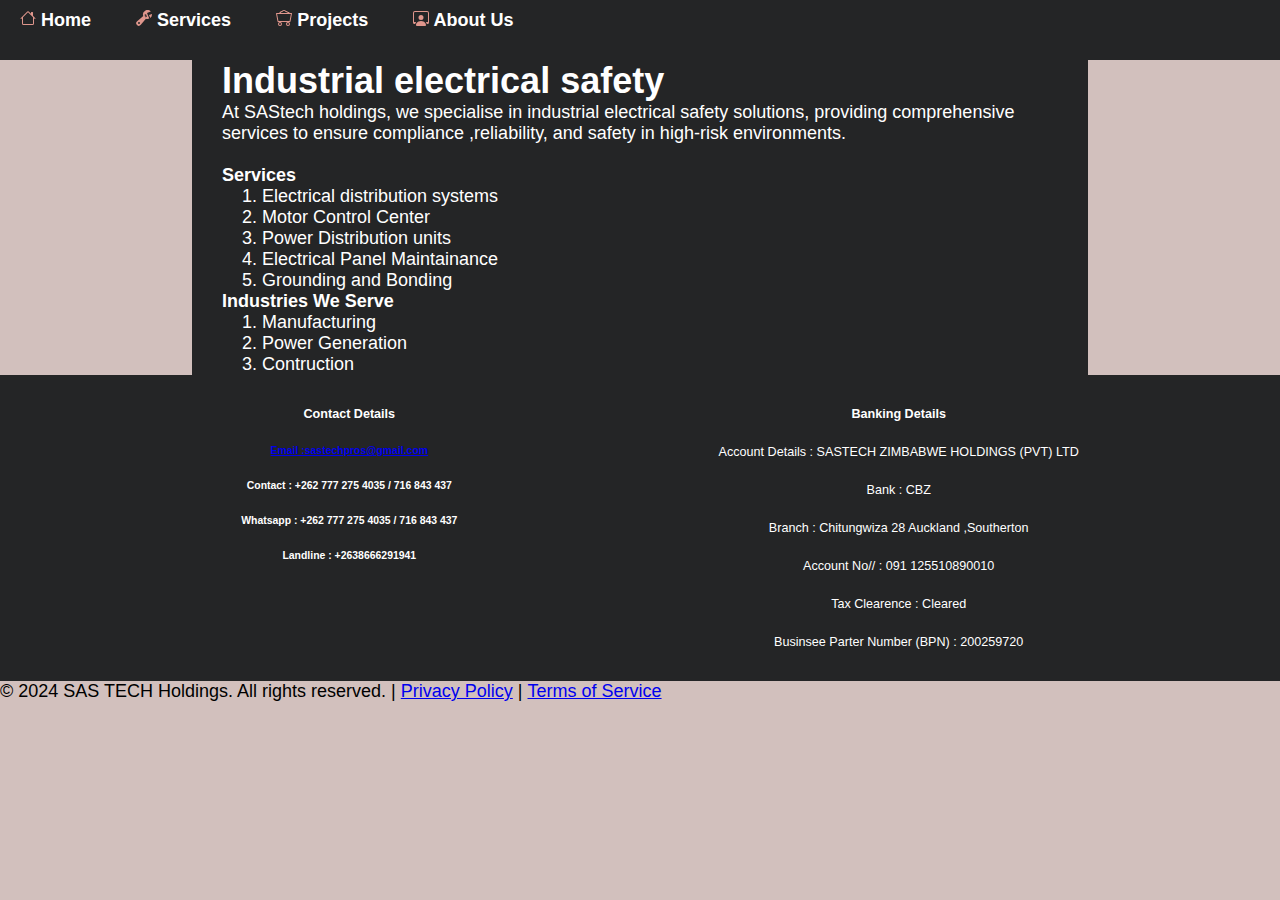
<file: SAStech.wed/industial-Elect.html>
<!DOCTYPE html>
<html lang="en">
<head>
  <meta charset="UTF-8">
  <meta name="viewport" content="width=device-width, initial-scale=1.0">
  <link rel="stylesheet" href="style.css">
  <title>www.sastech_holdings</title>
</head>
<body>
<nav>
 <ul>
       <li><a href="index.html">
   <svg
 xmlns="http://www.w3.org/2000/svg" width="16" height="16" fill="#DF968C" class="bi bi-house" viewBox="0 0 16 16">
  <path d="M8.707 1.5a1 1 0 0 0-1.414 0L.646 8.146a.5.5 0 0 0 .708.708L2 8.207V13.5A1.5 1.5 0 0 0 3.5 15h9a1.5 1.5 0 0 0 1.5-1.5V8.207l.646.647a.5.5 0 0 0 .708-.708L13 5.793V2.5a.5.5 0 0 0-.5-.5h-1a.5.5 0 0 0-.5.5v1.293zM13 7.207V13.5a.5.5 0 0 1-.5.5h-9a.5.5 0 0 1-.5-.5V7.207l5-5z"/>
</svg>    
       Home</a></li>
       <li><a href="#">
       <svg xmlns="http://www.w3.org/2000/svg" width="16" height="16" fill="#DF968C" class="bi bi-wrench-adjustable" viewBox="0 0 16 16">
  <path d="M16 4.5a4.5 4.5 0 0 1-1.703 3.526L13 5l2.959-1.11q.04.3.041.61"/>
  <path d="M11.5 9c.653 0 1.273-.139 1.833-.39L12 5.5 11 3l3.826-1.53A4.5 4.5 0 0 0 7.29 6.092l-6.116 5.096a2.583 2.583 0 1 0 3.638 3.638L9.908 8.71A4.5 4.5 0 0 0 11.5 9m-1.292-4.361-.596.893.809-.27a.25.25 0 0 1 .287.377l-.596.893.809-.27.158.475-1.5.5a.25.25 0 0 1-.287-.376l.596-.893-.809.27a.25.25 0 0 1-.287-.377l.596-.893-.809.27-.158-.475 1.5-.5a.25.25 0 0 1 .287.376M3 14a1 1 0 1 1 0-2 1 1 0 0 1 0 2"/>
</svg>
       Services</a>
         <ul>
            <li><a href="appliance&main.html">
            <svg xmlns="http://www.w3.org/2000/svg" width="16" height="16" fill="#DF968C" class="bi bi-bookmark-check" viewBox="0 0 16 16">
  <path fill-rule="evenodd" d="M10.854 5.146a.5.5 0 0 1 0 .708l-3 3a.5.5 0 0 1-.708 0l-1.5-1.5a.5.5 0 1 1 .708-.708L7.5 7.793l2.646-2.647a.5.5 0 0 1 .708 0"/>
  <path d="M2 2a2 2 0 0 1 2-2h8a2 2 0 0 1 2 2v13.5a.5.5 0 0 1-.777.416L8 13.101l-5.223 2.815A.5.5 0 0 1 2 15.5zm2-1a1 1 0 0 0-1 1v12.566l4.723-2.482a.5.5 0 0 1 .554 0L13 14.566V2a1 1 0 0 0-1-1z"/>
</svg>
            Appliance Maintenance & Testing</a></li>       
            <li><a href="domesticsafety.html">
              <svg xmlns="http://www.w3.org/2000/svg" width="16" height="16" fill="#DF968C" class="bi bi-bookmark-check" viewBox="0 0 16 16">
  <path fill-rule="evenodd" d="M10.854 5.146a.5.5 0 0 1 0 .708l-3 3a.5.5 0 0 1-.708 0l-1.5-1.5a.5.5 0 1 1 .708-.708L7.5 7.793l2.646-2.647a.5.5 0 0 1 .708 0"/>
  <path d="M2 2a2 2 0 0 1 2-2h8a2 2 0 0 1 2 2v13.5a.5.5 0 0 1-.777.416L8 13.101l-5.223 2.815A.5.5 0 0 1 2 15.5zm2-1a1 1 0 0 0-1 1v12.566l4.723-2.482a.5.5 0 0 1 .554 0L13 14.566V2a1 1 0 0 0-1-1z"/>
</svg>
            Domestic Safety, Installation, Wiring & Renovation</a></li>       
            <li><a href="solarsystm.html">
                     <svg xmlns="http://www.w3.org/2000/svg" width="16" height="16" fill="#DF968C" class="bi bi-bookmark-check" viewBox="0 0 16 16">
  <path fill-rule="evenodd" d="M10.854 5.146a.5.5 0 0 1 0 .708l-3 3a.5.5 0 0 1-.708 0l-1.5-1.5a.5.5 0 1 1 .708-.708L7.5 7.793l2.646-2.647a.5.5 0 0 1 .708 0"/>
  <path d="M2 2a2 2 0 0 1 2-2h8a2 2 0 0 1 2 2v13.5a.5.5 0 0 1-.777.416L8 13.101l-5.223 2.815A.5.5 0 0 1 2 15.5zm2-1a1 1 0 0 0-1 1v12.566l4.723-2.482a.5.5 0 0 1 .554 0L13 14.566V2a1 1 0 0 0-1-1z"/>
</svg>
            Solar Project</a></li>       
            <li><a href="cctv.html">
                     <svg xmlns="http://www.w3.org/2000/svg" width="16" height="16" fill="#DF968C" class="bi bi-bookmark-check" viewBox="0 0 16 16">
  <path fill-rule="evenodd" d="M10.854 5.146a.5.5 0 0 1 0 .708l-3 3a.5.5 0 0 1-.708 0l-1.5-1.5a.5.5 0 1 1 .708-.708L7.5 7.793l2.646-2.647a.5.5 0 0 1 .708 0"/>
  <path d="M2 2a2 2 0 0 1 2-2h8a2 2 0 0 1 2 2v13.5a.5.5 0 0 1-.777.416L8 13.101l-5.223 2.815A.5.5 0 0 1 2 15.5zm2-1a1 1 0 0 0-1 1v12.566l4.723-2.482a.5.5 0 0 1 .554 0L13 14.566V2a1 1 0 0 0-1-1z"/>
</svg>
             CCTVs Installation</a></li>       
            <li><a href="sastechelectric.html">
                     <svg xmlns="http://www.w3.org/2000/svg" width="16" height="16" fill="#DF968C" class="bi bi-bookmark-check" viewBox="0 0 16 16">
  <path fill-rule="evenodd" d="M10.854 5.146a.5.5 0 0 1 0 .708l-3 3a.5.5 0 0 1-.708 0l-1.5-1.5a.5.5 0 1 1 .708-.708L7.5 7.793l2.646-2.647a.5.5 0 0 1 .708 0"/>
  <path d="M2 2a2 2 0 0 1 2-2h8a2 2 0 0 1 2 2v13.5a.5.5 0 0 1-.777.416L8 13.101l-5.223 2.815A.5.5 0 0 1 2 15.5zm2-1a1 1 0 0 0-1 1v12.566l4.723-2.482a.5.5 0 0 1 .554 0L13 14.566V2a1 1 0 0 0-1-1z"/>
</svg>
            SASTech Electrical</a></li>       
            <li><a href="generator.html">
  <svg xmlns="http://www.w3.org/2000/svg" width="16" height="16" fill="#DF968C" class="bi bi-lightning" viewBox="0 0 16 16">
  <path d="M5.52.359A.5.5 0 0 1 6 0h4a.5.5 0 0 1 .474.658L8.694 6H12.5a.5.5 0 0 1 .395.807l-7 9a.5.5 0 0 1-.873-.454L6.823 9.5H3.5a.5.5 0 0 1-.48-.641zM6.374 1 4.168 8.5H7.5a.5.5 0 0 1 .478.647L6.78 13.04 11.478 7H8a.5.5 0 0 1-.474-.658L9.306 1z"/>
</svg>
            Generator System Solutions</a></li>       
            <li><a href="firealarm.html">
                     <svg xmlns="http://www.w3.org/2000/svg" width="16" height="16" fill="#DF968C" class="bi bi-bookmark-check" viewBox="0 0 16 16">
  <path fill-rule="evenodd" d="M10.854 5.146a.5.5 0 0 1 0 .708l-3 3a.5.5 0 0 1-.708 0l-1.5-1.5a.5.5 0 1 1 .708-.708L7.5 7.793l2.646-2.647a.5.5 0 0 1 .708 0"/>
  <path d="M2 2a2 2 0 0 1 2-2h8a2 2 0 0 1 2 2v13.5a.5.5 0 0 1-.777.416L8 13.101l-5.223 2.815A.5.5 0 0 1 2 15.5zm2-1a1 1 0 0 0-1 1v12.566l4.723-2.482a.5.5 0 0 1 .554 0L13 14.566V2a1 1 0 0 0-1-1z"/>
</svg>
            Fire Alarm System</a></li>       
            <li><a href="suppressionsystem.html">
                     <svg xmlns="http://www.w3.org/2000/svg" width="16" height="16" fill="#DF968C" class="bi bi-bookmark-check" viewBox="0 0 16 16">
  <path fill-rule="evenodd" d="M10.854 5.146a.5.5 0 0 1 0 .708l-3 3a.5.5 0 0 1-.708 0l-1.5-1.5a.5.5 0 1 1 .708-.708L7.5 7.793l2.646-2.647a.5.5 0 0 1 .708 0"/>
  <path d="M2 2a2 2 0 0 1 2-2h8a2 2 0 0 1 2 2v13.5a.5.5 0 0 1-.777.416L8 13.101l-5.223 2.815A.5.5 0 0 1 2 15.5zm2-1a1 1 0 0 0-1 1v12.566l4.723-2.482a.5.5 0 0 1 .554 0L13 14.566V2a1 1 0 0 0-1-1z"/>
</svg>
            Suppression Systems</a></li>       
            <li><a href="ees.html">
                     <svg xmlns="http://www.w3.org/2000/svg" width="16" height="16" fill="#DF968C" class="bi bi-bookmark-check" viewBox="0 0 16 16">
  <path fill-rule="evenodd" d="M10.854 5.146a.5.5 0 0 1 0 .708l-3 3a.5.5 0 0 1-.708 0l-1.5-1.5a.5.5 0 1 1 .708-.708L7.5 7.793l2.646-2.647a.5.5 0 0 1 .708 0"/>
  <path d="M2 2a2 2 0 0 1 2-2h8a2 2 0 0 1 2 2v13.5a.5.5 0 0 1-.777.416L8 13.101l-5.223 2.815A.5.5 0 0 1 2 15.5zm2-1a1 1 0 0 0-1 1v12.566l4.723-2.482a.5.5 0 0 1 .554 0L13 14.566V2a1 1 0 0 0-1-1z"/>
</svg>
            Electrical & Electonic Sales</a></li>       
         
         </ul>
       </li>
       <li>
           <a href="#">
           <svg xmlns="http://www.w3.org/2000/svg" width="16" height="16" fill="#DF968C" class="bi bi-minecart-loaded" viewBox="0 0 16 16">
  <path d="M4 15a1 1 0 1 1 0-2 1 1 0 0 1 0 2m0 1a2 2 0 1 0 0-4 2 2 0 0 0 0 4m8-1a1 1 0 1 1 0-2 1 1 0 0 1 0 2m0 1a2 2 0 1 0 0-4 2 2 0 0 0 0 4M.115 3.18A.5.5 0 0 1 .5 3h15a.5.5 0 0 1 .491.592l-1.5 8A.5.5 0 0 1 14 12H2a.5.5 0 0 1-.491-.408l-1.5-8a.5.5 0 0 1 .106-.411zm.987.82 1.313 7h11.17l1.313-7z"/>
  <path fill-rule="evenodd" d="M6 1a2.498 2.498 0 0 1 4 0c.818 0 1.545.394 2 1 .67 0 1.552.57 2 1h-2c-.314 0-.611-.15-.8-.4-.274-.365-.71-.6-1.2-.6-.314 0-.611-.15-.8-.4a1.497 1.497 0 0 0-2.4 0c-.189.25-.486.4-.8.4-.507 0-.955.251-1.228.638q-.136.194-.308.362H3c.13-.147.401-.432.562-.545a1.6 1.6 0 0 0 .393-.393A2.5 2.5 0 0 1 6 1"/>
</svg>
           Projects
         </a>
           <ul>
               <li><a href="customer-satisfaction.html">
               <svg xmlns="http://www.w3.org/2000/svg" width="16" height="16" fill="#DF968C" class="bi bi-rocket-takeoff" viewBox="0 0 16 16">
  <path d="M9.752 6.193c.599.6 1.73.437 2.528-.362s.96-1.932.362-2.531c-.599-.6-1.73-.438-2.528.361-.798.8-.96 1.933-.362 2.532"/>
  <path d="M15.811 3.312c-.363 1.534-1.334 3.626-3.64 6.218l-.24 2.408a2.56 2.56 0 0 1-.732 1.526L8.817 15.85a.51.51 0 0 1-.867-.434l.27-1.899c.04-.28-.013-.593-.131-.956a9 9 0 0 0-.249-.657l-.082-.202c-.815-.197-1.578-.662-2.191-1.277-.614-.615-1.079-1.379-1.275-2.195l-.203-.083a10 10 0 0 0-.655-.248c-.363-.119-.675-.172-.955-.132l-1.896.27A.51.51 0 0 1 .15 7.17l2.382-2.386c.41-.41.947-.67 1.524-.734h.006l2.4-.238C9.005 1.55 11.087.582 12.623.208c.89-.217 1.59-.232 2.08-.188.244.023.435.06.57.093q.1.026.16.045c.184.06.279.13.351.295l.029.073a3.5 3.5 0 0 1 .157.721c.055.485.051 1.178-.159 2.065m-4.828 7.475.04-.04-.107 1.081a1.54 1.54 0 0 1-.44.913l-1.298 1.3.054-.38c.072-.506-.034-.993-.172-1.418a9 9 0 0 0-.164-.45c.738-.065 1.462-.38 2.087-1.006M5.205 5c-.625.626-.94 1.351-1.004 2.09a9 9 0 0 0-.45-.164c-.424-.138-.91-.244-1.416-.172l-.38.054 1.3-1.3c.245-.246.566-.401.91-.44l1.08-.107zm9.406-3.961c-.38-.034-.967-.027-1.746.163-1.558.38-3.917 1.496-6.937 4.521-.62.62-.799 1.34-.687 2.051.107.676.483 1.362 1.048 1.928.564.565 1.25.941 1.924 1.049.71.112 1.429-.067 2.048-.688 3.079-3.083 4.192-5.444 4.556-6.987.183-.771.18-1.345.138-1.713a3 3 0 0 0-.045-.283 3 3 0 0 0-.3-.041Z"/>
  <path d="M7.009 12.139a7.6 7.6 0 0 1-1.804-1.352A7.6 7.6 0 0 1 3.794 8.86c-1.102.992-1.965 5.054-1.839 5.18.125.126 3.936-.896 5.054-1.902Z"/>
</svg>
               Plan & Design</a></li>
               <li><a href="projects.html">
               <svg xmlns="http://www.w3.org/2000/svg" width="16" height="16" fill="#DF968C" class="bi bi-rocket-takeoff" viewBox="0 0 16 16">
  <path d="M9.752 6.193c.599.6 1.73.437 2.528-.362s.96-1.932.362-2.531c-.599-.6-1.73-.438-2.528.361-.798.8-.96 1.933-.362 2.532"/>
  <path d="M15.811 3.312c-.363 1.534-1.334 3.626-3.64 6.218l-.24 2.408a2.56 2.56 0 0 1-.732 1.526L8.817 15.85a.51.51 0 0 1-.867-.434l.27-1.899c.04-.28-.013-.593-.131-.956a9 9 0 0 0-.249-.657l-.082-.202c-.815-.197-1.578-.662-2.191-1.277-.614-.615-1.079-1.379-1.275-2.195l-.203-.083a10 10 0 0 0-.655-.248c-.363-.119-.675-.172-.955-.132l-1.896.27A.51.51 0 0 1 .15 7.17l2.382-2.386c.41-.41.947-.67 1.524-.734h.006l2.4-.238C9.005 1.55 11.087.582 12.623.208c.89-.217 1.59-.232 2.08-.188.244.023.435.06.57.093q.1.026.16.045c.184.06.279.13.351.295l.029.073a3.5 3.5 0 0 1 .157.721c.055.485.051 1.178-.159 2.065m-4.828 7.475.04-.04-.107 1.081a1.54 1.54 0 0 1-.44.913l-1.298 1.3.054-.38c.072-.506-.034-.993-.172-1.418a9 9 0 0 0-.164-.45c.738-.065 1.462-.38 2.087-1.006M5.205 5c-.625.626-.94 1.351-1.004 2.09a9 9 0 0 0-.45-.164c-.424-.138-.91-.244-1.416-.172l-.38.054 1.3-1.3c.245-.246.566-.401.91-.44l1.08-.107zm9.406-3.961c-.38-.034-.967-.027-1.746.163-1.558.38-3.917 1.496-6.937 4.521-.62.62-.799 1.34-.687 2.051.107.676.483 1.362 1.048 1.928.564.565 1.25.941 1.924 1.049.71.112 1.429-.067 2.048-.688 3.079-3.083 4.192-5.444 4.556-6.987.183-.771.18-1.345.138-1.713a3 3 0 0 0-.045-.283 3 3 0 0 0-.3-.041Z"/>
  <path d="M7.009 12.139a7.6 7.6 0 0 1-1.804-1.352A7.6 7.6 0 0 1 3.794 8.86c-1.102.992-1.965 5.054-1.839 5.18.125.126 3.936-.896 5.054-1.902Z"/>
</svg>
               Installation & Maintenance</a></li>
               <li><a href="#">
               <svg xmlns="http://www.w3.org/2000/svg" width="16" height="16" fill="#DF968C" class="bi bi-rocket-takeoff" viewBox="0 0 16 16">
  <path d="M9.752 6.193c.599.6 1.73.437 2.528-.362s.96-1.932.362-2.531c-.599-.6-1.73-.438-2.528.361-.798.8-.96 1.933-.362 2.532"/>
  <path d="M15.811 3.312c-.363 1.534-1.334 3.626-3.64 6.218l-.24 2.408a2.56 2.56 0 0 1-.732 1.526L8.817 15.85a.51.51 0 0 1-.867-.434l.27-1.899c.04-.28-.013-.593-.131-.956a9 9 0 0 0-.249-.657l-.082-.202c-.815-.197-1.578-.662-2.191-1.277-.614-.615-1.079-1.379-1.275-2.195l-.203-.083a10 10 0 0 0-.655-.248c-.363-.119-.675-.172-.955-.132l-1.896.27A.51.51 0 0 1 .15 7.17l2.382-2.386c.41-.41.947-.67 1.524-.734h.006l2.4-.238C9.005 1.55 11.087.582 12.623.208c.89-.217 1.59-.232 2.08-.188.244.023.435.06.57.093q.1.026.16.045c.184.06.279.13.351.295l.029.073a3.5 3.5 0 0 1 .157.721c.055.485.051 1.178-.159 2.065m-4.828 7.475.04-.04-.107 1.081a1.54 1.54 0 0 1-.44.913l-1.298 1.3.054-.38c.072-.506-.034-.993-.172-1.418a9 9 0 0 0-.164-.45c.738-.065 1.462-.38 2.087-1.006M5.205 5c-.625.626-.94 1.351-1.004 2.09a9 9 0 0 0-.45-.164c-.424-.138-.91-.244-1.416-.172l-.38.054 1.3-1.3c.245-.246.566-.401.91-.44l1.08-.107zm9.406-3.961c-.38-.034-.967-.027-1.746.163-1.558.38-3.917 1.496-6.937 4.521-.62.62-.799 1.34-.687 2.051.107.676.483 1.362 1.048 1.928.564.565 1.25.941 1.924 1.049.71.112 1.429-.067 2.048-.688 3.079-3.083 4.192-5.444 4.556-6.987.183-.771.18-1.345.138-1.713a3 3 0 0 0-.045-.283 3 3 0 0 0-.3-.041Z"/>
  <path d="M7.009 12.139a7.6 7.6 0 0 1-1.804-1.352A7.6 7.6 0 0 1 3.794 8.86c-1.102.992-1.965 5.054-1.839 5.18.125.126 3.936-.896 5.054-1.902Z"/>
</svg>
               Repair & Fault Finding</a></li>
               <li><a href="#">
               <svg xmlns="http://www.w3.org/2000/svg" width="16" height="16" fill="#DF968C" class="bi bi-rocket-takeoff" viewBox="0 0 16 16">
  <path d="M9.752 6.193c.599.6 1.73.437 2.528-.362s.96-1.932.362-2.531c-.599-.6-1.73-.438-2.528.361-.798.8-.96 1.933-.362 2.532"/>
  <path d="M15.811 3.312c-.363 1.534-1.334 3.626-3.64 6.218l-.24 2.408a2.56 2.56 0 0 1-.732 1.526L8.817 15.85a.51.51 0 0 1-.867-.434l.27-1.899c.04-.28-.013-.593-.131-.956a9 9 0 0 0-.249-.657l-.082-.202c-.815-.197-1.578-.662-2.191-1.277-.614-.615-1.079-1.379-1.275-2.195l-.203-.083a10 10 0 0 0-.655-.248c-.363-.119-.675-.172-.955-.132l-1.896.27A.51.51 0 0 1 .15 7.17l2.382-2.386c.41-.41.947-.67 1.524-.734h.006l2.4-.238C9.005 1.55 11.087.582 12.623.208c.89-.217 1.59-.232 2.08-.188.244.023.435.06.57.093q.1.026.16.045c.184.06.279.13.351.295l.029.073a3.5 3.5 0 0 1 .157.721c.055.485.051 1.178-.159 2.065m-4.828 7.475.04-.04-.107 1.081a1.54 1.54 0 0 1-.44.913l-1.298 1.3.054-.38c.072-.506-.034-.993-.172-1.418a9 9 0 0 0-.164-.45c.738-.065 1.462-.38 2.087-1.006M5.205 5c-.625.626-.94 1.351-1.004 2.09a9 9 0 0 0-.45-.164c-.424-.138-.91-.244-1.416-.172l-.38.054 1.3-1.3c.245-.246.566-.401.91-.44l1.08-.107zm9.406-3.961c-.38-.034-.967-.027-1.746.163-1.558.38-3.917 1.496-6.937 4.521-.62.62-.799 1.34-.687 2.051.107.676.483 1.362 1.048 1.928.564.565 1.25.941 1.924 1.049.71.112 1.429-.067 2.048-.688 3.079-3.083 4.192-5.444 4.556-6.987.183-.771.18-1.345.138-1.713a3 3 0 0 0-.045-.283 3 3 0 0 0-.3-.041Z"/>
  <path d="M7.009 12.139a7.6 7.6 0 0 1-1.804-1.352A7.6 7.6 0 0 1 3.794 8.86c-1.102.992-1.965 5.054-1.839 5.18.125.126 3.936-.896 5.054-1.902Z"/>
</svg>
               System Upgrading</a></li>
           </ul>
       </li>
       <li>
           <a href="#">
           <svg xmlns="http://www.w3.org/2000/svg" width="16" height="auto" fill="#DF968C" class="bi bi-person-workspace" viewBox="0 0 16 16">
  <path d="M4 16s-1 0-1-1 1-4 5-4 5 3 5 4-1 1-1 1zm4-5.95a2.5 2.5 0 1 0 0-5 2.5 2.5 0 0 0 0 5"/>
  <path d="M2 1a2 2 0 0 0-2 2v9.5A1.5 1.5 0 0 0 1.5 14h.653a5.4 5.4 0 0 1 1.066-2H1V3a1 1 0 0 1 1-1h12a1 1 0 0 1 1 1v9h-2.219c.554.654.89 1.373 1.066 2h.653a1.5 1.5 0 0 0 1.5-1.5V3a2 2 0 0 0-2-2z"/>
</svg>
           About Us
           
           </a>
           <ul>
               <li>
                <div class="about-us">
                <div class="content">

    <h3>Our Vission</h3>
    <p><b><em>To be the CHAMPION service provder in Zimbabwe and across Africa !</em></b></p><br>
  
    <h3>MISSION STATEMENT</h3>
    <p>Delivering delightful experiences through quality, efficient and on time sercices at affordable fees to our customers around the globe.</p><br>
    <h3>OBJECTIVES :</h3><br>
    <ol>
      <li>To remain the leader and penetrate all existing structure and markets filling customer Satisfaction gap and Technology.</li>
      <li>To provide quality services zero customer complaints.</li>
      <li>Mantain <b>ZERO HARM</b> services</li>
    </ol><br>
    <h3>COMMITMENT</h3>
    <p>Ready to delicate time, energy and resources to fulfill all objectives and mission of the company</p><br>
    <h3>CUSTOMER SATISFACTION</h3>
    <p>Providing 24hr services, listerning to customers and respomding accordingly thereby exceeding their expectations</p><br>
    <h3>INTERGRITY</h3>
    <p>.Demostration of all core values according to standard and code of conduct.</p><br>
    <h3>EXELLENCE</h3>
    <p>.Maintainig exorditand standard remain champions in the market and electrical industry as a whole.</p><br>
    <h3>TEAMWORK</h3>
    <p>.Tremendous networking and coordination among our team will help us ti perfome better ,</p><br>
    <h4>ABOUT SASTECH ZIMBABWE HOLDIN</h4>
    <p><em>Sastech Zimbabwe Holding Private Limited</em> is a full service company that provides the best electrical services and <br> sale electrical accerssories around <em>Zimbabwe</em>. The company offers services with industrial and domestic sector.<br> At our disposal is a team of qualified and experienced technicians and highly skilled craftman who are commited to delivery of quality,<br> efficient and on-time services to our valued clients. after completion of our work, our team provides our valued clients with immidiate respone to all technical issues.</p><br>
            
               
               </div>
               </div>
                    
               </li>
           </ul>
       </li>
      
   
</nav>
  <div class="main-container">
    <h1>Industrial electrical safety</h1>
    <p>At SAStech holdings, we specialise in industrial electrical safety solutions, providing comprehensive services to ensure compliance ,reliability, and safety in high-risk environments.<br>
    <br>
    <b>Services</b></p>
    <ol>
      <li>Electrical distribution systems</li>
      <li>Motor Control Center</li>
      <li>Power Distribution units</li>
      <li>Electrical Panel Maintainance</li>
      <li>Grounding and Bonding</li>
    </ol><b>Industries We Serve</b>
    <ol>
      <li>Manufacturing</li>
      <li>Power Generation</li>
      <li>Contruction</li>
    </ol>
  </div>
  <footer>
    <div class="container">
      <div>
        <ul>
          <li>
            <h4>Contact Details</h4>
          </li>
          <li>
            <a href="mailto:sastechpros@gmail.com">
            <h5>Email :sastechpros@gmail.com</h5></a>
          </li>
          <li>
            <h5>Contact : +262 777 275 4035 / 716 843 437</h5>
          </li>
          <li>
            <h5>Whatsapp : +262 777 275 4035 / 716 843 437</h5>
          </li>
          <li>
            <h5>Landline : +2638666291941</h5>
          </li>
        </ul>
      </div>
      <div>
        <ul>
          <li>
            <h4>Banking Details</h4>
          </li>
          <li>Account Details : SASTECH ZIMBABWE HOLDINGS (PVT) LTD</li>
          <li>Bank : CBZ</li>
          <li>Branch : Chitungwiza 28 Auckland ,Southerton</li>
          <li>Account No// : 091 125510890010</li>
          <li>Tax Clearence : Cleared</li>
          <li>Businsee Parter Number (BPN) : 200259720</li>
        </ul>
      </div>
    </div>
  </footer>
  <p id="foot">© 2024 SAS TECH Holdings. All rights reserved. | <a href="#">Privacy Policy</a> | <a href="#">Terms of Service</a></p>

</body>
</html>
</file>
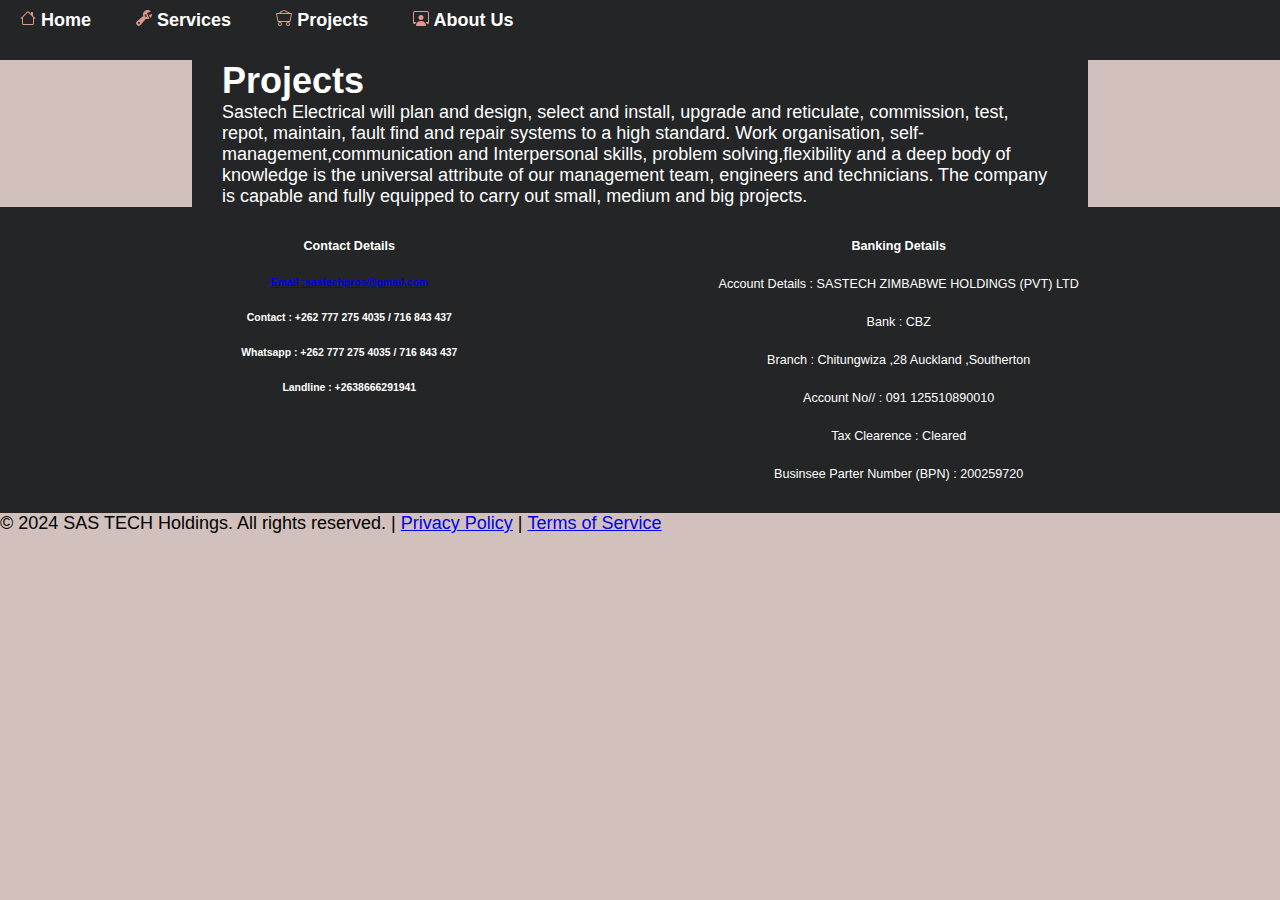
<file: SAStech.wed/projects.html>
<!DOCTYPE html>
<html lang="en">
<head>
  <meta charset="UTF-8">
  <meta name="viewport" content="width=device-width, initial-scale=1.0">
  <link rel="stylesheet" href="style.css">
  <title>www.sastech_holdings</title>
</head>
<body>

<nav>
 <ul>
       <li><a href="index.html">
   <svg
 xmlns="http://www.w3.org/2000/svg" width="16" height="16" fill="#DF968C" class="bi bi-house" viewBox="0 0 16 16">
  <path d="M8.707 1.5a1 1 0 0 0-1.414 0L.646 8.146a.5.5 0 0 0 .708.708L2 8.207V13.5A1.5 1.5 0 0 0 3.5 15h9a1.5 1.5 0 0 0 1.5-1.5V8.207l.646.647a.5.5 0 0 0 .708-.708L13 5.793V2.5a.5.5 0 0 0-.5-.5h-1a.5.5 0 0 0-.5.5v1.293zM13 7.207V13.5a.5.5 0 0 1-.5.5h-9a.5.5 0 0 1-.5-.5V7.207l5-5z"/>
</svg>    
       Home</a></li>
       <li><a href="#">
       <svg xmlns="http://www.w3.org/2000/svg" width="16" height="16" fill="#DF968C" class="bi bi-wrench-adjustable" viewBox="0 0 16 16">
  <path d="M16 4.5a4.5 4.5 0 0 1-1.703 3.526L13 5l2.959-1.11q.04.3.041.61"/>
  <path d="M11.5 9c.653 0 1.273-.139 1.833-.39L12 5.5 11 3l3.826-1.53A4.5 4.5 0 0 0 7.29 6.092l-6.116 5.096a2.583 2.583 0 1 0 3.638 3.638L9.908 8.71A4.5 4.5 0 0 0 11.5 9m-1.292-4.361-.596.893.809-.27a.25.25 0 0 1 .287.377l-.596.893.809-.27.158.475-1.5.5a.25.25 0 0 1-.287-.376l.596-.893-.809.27a.25.25 0 0 1-.287-.377l.596-.893-.809.27-.158-.475 1.5-.5a.25.25 0 0 1 .287.376M3 14a1 1 0 1 1 0-2 1 1 0 0 1 0 2"/>
</svg>
       Services</a>
         <ul>
            <li><a href="appliance&main.html">
            <svg xmlns="http://www.w3.org/2000/svg" width="16" height="16" fill="#DF968C" class="bi bi-bookmark-check" viewBox="0 0 16 16">
  <path fill-rule="evenodd" d="M10.854 5.146a.5.5 0 0 1 0 .708l-3 3a.5.5 0 0 1-.708 0l-1.5-1.5a.5.5 0 1 1 .708-.708L7.5 7.793l2.646-2.647a.5.5 0 0 1 .708 0"/>
  <path d="M2 2a2 2 0 0 1 2-2h8a2 2 0 0 1 2 2v13.5a.5.5 0 0 1-.777.416L8 13.101l-5.223 2.815A.5.5 0 0 1 2 15.5zm2-1a1 1 0 0 0-1 1v12.566l4.723-2.482a.5.5 0 0 1 .554 0L13 14.566V2a1 1 0 0 0-1-1z"/>
</svg>
            Appliance Maintenance & Testing</a></li>       
            <li><a href="domesticsafety.html">
              <svg xmlns="http://www.w3.org/2000/svg" width="16" height="16" fill="#DF968C" class="bi bi-bookmark-check" viewBox="0 0 16 16">
  <path fill-rule="evenodd" d="M10.854 5.146a.5.5 0 0 1 0 .708l-3 3a.5.5 0 0 1-.708 0l-1.5-1.5a.5.5 0 1 1 .708-.708L7.5 7.793l2.646-2.647a.5.5 0 0 1 .708 0"/>
  <path d="M2 2a2 2 0 0 1 2-2h8a2 2 0 0 1 2 2v13.5a.5.5 0 0 1-.777.416L8 13.101l-5.223 2.815A.5.5 0 0 1 2 15.5zm2-1a1 1 0 0 0-1 1v12.566l4.723-2.482a.5.5 0 0 1 .554 0L13 14.566V2a1 1 0 0 0-1-1z"/>
</svg>
            Domestic Safety, Installation, Wiring & Renovation</a></li>       
            <li><a href="solarsystm.html">
                     <svg xmlns="http://www.w3.org/2000/svg" width="16" height="16" fill="#DF968C" class="bi bi-bookmark-check" viewBox="0 0 16 16">
  <path fill-rule="evenodd" d="M10.854 5.146a.5.5 0 0 1 0 .708l-3 3a.5.5 0 0 1-.708 0l-1.5-1.5a.5.5 0 1 1 .708-.708L7.5 7.793l2.646-2.647a.5.5 0 0 1 .708 0"/>
  <path d="M2 2a2 2 0 0 1 2-2h8a2 2 0 0 1 2 2v13.5a.5.5 0 0 1-.777.416L8 13.101l-5.223 2.815A.5.5 0 0 1 2 15.5zm2-1a1 1 0 0 0-1 1v12.566l4.723-2.482a.5.5 0 0 1 .554 0L13 14.566V2a1 1 0 0 0-1-1z"/>
</svg>
            Solar Project</a></li>       
            <li><a href="cctv.html">
                     <svg xmlns="http://www.w3.org/2000/svg" width="16" height="16" fill="#DF968C" class="bi bi-bookmark-check" viewBox="0 0 16 16">
  <path fill-rule="evenodd" d="M10.854 5.146a.5.5 0 0 1 0 .708l-3 3a.5.5 0 0 1-.708 0l-1.5-1.5a.5.5 0 1 1 .708-.708L7.5 7.793l2.646-2.647a.5.5 0 0 1 .708 0"/>
  <path d="M2 2a2 2 0 0 1 2-2h8a2 2 0 0 1 2 2v13.5a.5.5 0 0 1-.777.416L8 13.101l-5.223 2.815A.5.5 0 0 1 2 15.5zm2-1a1 1 0 0 0-1 1v12.566l4.723-2.482a.5.5 0 0 1 .554 0L13 14.566V2a1 1 0 0 0-1-1z"/>
</svg>
             CCTVs Installation</a></li>       
            <li><a href="sastechelectric.html">
                     <svg xmlns="http://www.w3.org/2000/svg" width="16" height="16" fill="#DF968C" class="bi bi-bookmark-check" viewBox="0 0 16 16">
  <path fill-rule="evenodd" d="M10.854 5.146a.5.5 0 0 1 0 .708l-3 3a.5.5 0 0 1-.708 0l-1.5-1.5a.5.5 0 1 1 .708-.708L7.5 7.793l2.646-2.647a.5.5 0 0 1 .708 0"/>
  <path d="M2 2a2 2 0 0 1 2-2h8a2 2 0 0 1 2 2v13.5a.5.5 0 0 1-.777.416L8 13.101l-5.223 2.815A.5.5 0 0 1 2 15.5zm2-1a1 1 0 0 0-1 1v12.566l4.723-2.482a.5.5 0 0 1 .554 0L13 14.566V2a1 1 0 0 0-1-1z"/>
</svg>
            SASTech Electrical</a></li>       
            <li><a href="generator.html">
  <svg xmlns="http://www.w3.org/2000/svg" width="16" height="16" fill="#DF968C" class="bi bi-lightning" viewBox="0 0 16 16">
  <path d="M5.52.359A.5.5 0 0 1 6 0h4a.5.5 0 0 1 .474.658L8.694 6H12.5a.5.5 0 0 1 .395.807l-7 9a.5.5 0 0 1-.873-.454L6.823 9.5H3.5a.5.5 0 0 1-.48-.641zM6.374 1 4.168 8.5H7.5a.5.5 0 0 1 .478.647L6.78 13.04 11.478 7H8a.5.5 0 0 1-.474-.658L9.306 1z"/>
</svg>
            Generator System Solutions</a></li>       
            <li><a href="firealarm.html">
                     <svg xmlns="http://www.w3.org/2000/svg" width="16" height="16" fill="#DF968C" class="bi bi-bookmark-check" viewBox="0 0 16 16">
  <path fill-rule="evenodd" d="M10.854 5.146a.5.5 0 0 1 0 .708l-3 3a.5.5 0 0 1-.708 0l-1.5-1.5a.5.5 0 1 1 .708-.708L7.5 7.793l2.646-2.647a.5.5 0 0 1 .708 0"/>
  <path d="M2 2a2 2 0 0 1 2-2h8a2 2 0 0 1 2 2v13.5a.5.5 0 0 1-.777.416L8 13.101l-5.223 2.815A.5.5 0 0 1 2 15.5zm2-1a1 1 0 0 0-1 1v12.566l4.723-2.482a.5.5 0 0 1 .554 0L13 14.566V2a1 1 0 0 0-1-1z"/>
</svg>
            Fire Alarm System</a></li>       
            <li><a href="suppressionsystem.html">
                     <svg xmlns="http://www.w3.org/2000/svg" width="16" height="16" fill="#DF968C" class="bi bi-bookmark-check" viewBox="0 0 16 16">
  <path fill-rule="evenodd" d="M10.854 5.146a.5.5 0 0 1 0 .708l-3 3a.5.5 0 0 1-.708 0l-1.5-1.5a.5.5 0 1 1 .708-.708L7.5 7.793l2.646-2.647a.5.5 0 0 1 .708 0"/>
  <path d="M2 2a2 2 0 0 1 2-2h8a2 2 0 0 1 2 2v13.5a.5.5 0 0 1-.777.416L8 13.101l-5.223 2.815A.5.5 0 0 1 2 15.5zm2-1a1 1 0 0 0-1 1v12.566l4.723-2.482a.5.5 0 0 1 .554 0L13 14.566V2a1 1 0 0 0-1-1z"/>
</svg>
            Suppression Systems</a></li>       
            <li><a href="ees.html">
                     <svg xmlns="http://www.w3.org/2000/svg" width="16" height="16" fill="#DF968C" class="bi bi-bookmark-check" viewBox="0 0 16 16">
  <path fill-rule="evenodd" d="M10.854 5.146a.5.5 0 0 1 0 .708l-3 3a.5.5 0 0 1-.708 0l-1.5-1.5a.5.5 0 1 1 .708-.708L7.5 7.793l2.646-2.647a.5.5 0 0 1 .708 0"/>
  <path d="M2 2a2 2 0 0 1 2-2h8a2 2 0 0 1 2 2v13.5a.5.5 0 0 1-.777.416L8 13.101l-5.223 2.815A.5.5 0 0 1 2 15.5zm2-1a1 1 0 0 0-1 1v12.566l4.723-2.482a.5.5 0 0 1 .554 0L13 14.566V2a1 1 0 0 0-1-1z"/>
</svg>
            Electrical & Electonic Sales</a></li>       
         
         </ul>
       </li>
       <li>
           <a href="#">
           <svg xmlns="http://www.w3.org/2000/svg" width="16" height="16" fill="#DF968C" class="bi bi-minecart-loaded" viewBox="0 0 16 16">
  <path d="M4 15a1 1 0 1 1 0-2 1 1 0 0 1 0 2m0 1a2 2 0 1 0 0-4 2 2 0 0 0 0 4m8-1a1 1 0 1 1 0-2 1 1 0 0 1 0 2m0 1a2 2 0 1 0 0-4 2 2 0 0 0 0 4M.115 3.18A.5.5 0 0 1 .5 3h15a.5.5 0 0 1 .491.592l-1.5 8A.5.5 0 0 1 14 12H2a.5.5 0 0 1-.491-.408l-1.5-8a.5.5 0 0 1 .106-.411zm.987.82 1.313 7h11.17l1.313-7z"/>
  <path fill-rule="evenodd" d="M6 1a2.498 2.498 0 0 1 4 0c.818 0 1.545.394 2 1 .67 0 1.552.57 2 1h-2c-.314 0-.611-.15-.8-.4-.274-.365-.71-.6-1.2-.6-.314 0-.611-.15-.8-.4a1.497 1.497 0 0 0-2.4 0c-.189.25-.486.4-.8.4-.507 0-.955.251-1.228.638q-.136.194-.308.362H3c.13-.147.401-.432.562-.545a1.6 1.6 0 0 0 .393-.393A2.5 2.5 0 0 1 6 1"/>
</svg>
           Projects
         </a>
           <ul>
               <li><a href="customer-satisfaction.html">
               <svg xmlns="http://www.w3.org/2000/svg" width="16" height="16" fill="#DF968C" class="bi bi-rocket-takeoff" viewBox="0 0 16 16">
  <path d="M9.752 6.193c.599.6 1.73.437 2.528-.362s.96-1.932.362-2.531c-.599-.6-1.73-.438-2.528.361-.798.8-.96 1.933-.362 2.532"/>
  <path d="M15.811 3.312c-.363 1.534-1.334 3.626-3.64 6.218l-.24 2.408a2.56 2.56 0 0 1-.732 1.526L8.817 15.85a.51.51 0 0 1-.867-.434l.27-1.899c.04-.28-.013-.593-.131-.956a9 9 0 0 0-.249-.657l-.082-.202c-.815-.197-1.578-.662-2.191-1.277-.614-.615-1.079-1.379-1.275-2.195l-.203-.083a10 10 0 0 0-.655-.248c-.363-.119-.675-.172-.955-.132l-1.896.27A.51.51 0 0 1 .15 7.17l2.382-2.386c.41-.41.947-.67 1.524-.734h.006l2.4-.238C9.005 1.55 11.087.582 12.623.208c.89-.217 1.59-.232 2.08-.188.244.023.435.06.57.093q.1.026.16.045c.184.06.279.13.351.295l.029.073a3.5 3.5 0 0 1 .157.721c.055.485.051 1.178-.159 2.065m-4.828 7.475.04-.04-.107 1.081a1.54 1.54 0 0 1-.44.913l-1.298 1.3.054-.38c.072-.506-.034-.993-.172-1.418a9 9 0 0 0-.164-.45c.738-.065 1.462-.38 2.087-1.006M5.205 5c-.625.626-.94 1.351-1.004 2.09a9 9 0 0 0-.45-.164c-.424-.138-.91-.244-1.416-.172l-.38.054 1.3-1.3c.245-.246.566-.401.91-.44l1.08-.107zm9.406-3.961c-.38-.034-.967-.027-1.746.163-1.558.38-3.917 1.496-6.937 4.521-.62.62-.799 1.34-.687 2.051.107.676.483 1.362 1.048 1.928.564.565 1.25.941 1.924 1.049.71.112 1.429-.067 2.048-.688 3.079-3.083 4.192-5.444 4.556-6.987.183-.771.18-1.345.138-1.713a3 3 0 0 0-.045-.283 3 3 0 0 0-.3-.041Z"/>
  <path d="M7.009 12.139a7.6 7.6 0 0 1-1.804-1.352A7.6 7.6 0 0 1 3.794 8.86c-1.102.992-1.965 5.054-1.839 5.18.125.126 3.936-.896 5.054-1.902Z"/>
</svg>
               Plan & Design</a></li>
               <li><a href="projects.html">
               <svg xmlns="http://www.w3.org/2000/svg" width="16" height="16" fill="#DF968C" class="bi bi-rocket-takeoff" viewBox="0 0 16 16">
  <path d="M9.752 6.193c.599.6 1.73.437 2.528-.362s.96-1.932.362-2.531c-.599-.6-1.73-.438-2.528.361-.798.8-.96 1.933-.362 2.532"/>
  <path d="M15.811 3.312c-.363 1.534-1.334 3.626-3.64 6.218l-.24 2.408a2.56 2.56 0 0 1-.732 1.526L8.817 15.85a.51.51 0 0 1-.867-.434l.27-1.899c.04-.28-.013-.593-.131-.956a9 9 0 0 0-.249-.657l-.082-.202c-.815-.197-1.578-.662-2.191-1.277-.614-.615-1.079-1.379-1.275-2.195l-.203-.083a10 10 0 0 0-.655-.248c-.363-.119-.675-.172-.955-.132l-1.896.27A.51.51 0 0 1 .15 7.17l2.382-2.386c.41-.41.947-.67 1.524-.734h.006l2.4-.238C9.005 1.55 11.087.582 12.623.208c.89-.217 1.59-.232 2.08-.188.244.023.435.06.57.093q.1.026.16.045c.184.06.279.13.351.295l.029.073a3.5 3.5 0 0 1 .157.721c.055.485.051 1.178-.159 2.065m-4.828 7.475.04-.04-.107 1.081a1.54 1.54 0 0 1-.44.913l-1.298 1.3.054-.38c.072-.506-.034-.993-.172-1.418a9 9 0 0 0-.164-.45c.738-.065 1.462-.38 2.087-1.006M5.205 5c-.625.626-.94 1.351-1.004 2.09a9 9 0 0 0-.45-.164c-.424-.138-.91-.244-1.416-.172l-.38.054 1.3-1.3c.245-.246.566-.401.91-.44l1.08-.107zm9.406-3.961c-.38-.034-.967-.027-1.746.163-1.558.38-3.917 1.496-6.937 4.521-.62.62-.799 1.34-.687 2.051.107.676.483 1.362 1.048 1.928.564.565 1.25.941 1.924 1.049.71.112 1.429-.067 2.048-.688 3.079-3.083 4.192-5.444 4.556-6.987.183-.771.18-1.345.138-1.713a3 3 0 0 0-.045-.283 3 3 0 0 0-.3-.041Z"/>
  <path d="M7.009 12.139a7.6 7.6 0 0 1-1.804-1.352A7.6 7.6 0 0 1 3.794 8.86c-1.102.992-1.965 5.054-1.839 5.18.125.126 3.936-.896 5.054-1.902Z"/>
</svg>
               Installation & Maintenance</a></li>
               <li><a href="#">
               <svg xmlns="http://www.w3.org/2000/svg" width="16" height="16" fill="#DF968C" class="bi bi-rocket-takeoff" viewBox="0 0 16 16">
  <path d="M9.752 6.193c.599.6 1.73.437 2.528-.362s.96-1.932.362-2.531c-.599-.6-1.73-.438-2.528.361-.798.8-.96 1.933-.362 2.532"/>
  <path d="M15.811 3.312c-.363 1.534-1.334 3.626-3.64 6.218l-.24 2.408a2.56 2.56 0 0 1-.732 1.526L8.817 15.85a.51.51 0 0 1-.867-.434l.27-1.899c.04-.28-.013-.593-.131-.956a9 9 0 0 0-.249-.657l-.082-.202c-.815-.197-1.578-.662-2.191-1.277-.614-.615-1.079-1.379-1.275-2.195l-.203-.083a10 10 0 0 0-.655-.248c-.363-.119-.675-.172-.955-.132l-1.896.27A.51.51 0 0 1 .15 7.17l2.382-2.386c.41-.41.947-.67 1.524-.734h.006l2.4-.238C9.005 1.55 11.087.582 12.623.208c.89-.217 1.59-.232 2.08-.188.244.023.435.06.57.093q.1.026.16.045c.184.06.279.13.351.295l.029.073a3.5 3.5 0 0 1 .157.721c.055.485.051 1.178-.159 2.065m-4.828 7.475.04-.04-.107 1.081a1.54 1.54 0 0 1-.44.913l-1.298 1.3.054-.38c.072-.506-.034-.993-.172-1.418a9 9 0 0 0-.164-.45c.738-.065 1.462-.38 2.087-1.006M5.205 5c-.625.626-.94 1.351-1.004 2.09a9 9 0 0 0-.45-.164c-.424-.138-.91-.244-1.416-.172l-.38.054 1.3-1.3c.245-.246.566-.401.91-.44l1.08-.107zm9.406-3.961c-.38-.034-.967-.027-1.746.163-1.558.38-3.917 1.496-6.937 4.521-.62.62-.799 1.34-.687 2.051.107.676.483 1.362 1.048 1.928.564.565 1.25.941 1.924 1.049.71.112 1.429-.067 2.048-.688 3.079-3.083 4.192-5.444 4.556-6.987.183-.771.18-1.345.138-1.713a3 3 0 0 0-.045-.283 3 3 0 0 0-.3-.041Z"/>
  <path d="M7.009 12.139a7.6 7.6 0 0 1-1.804-1.352A7.6 7.6 0 0 1 3.794 8.86c-1.102.992-1.965 5.054-1.839 5.18.125.126 3.936-.896 5.054-1.902Z"/>
</svg>
               Repair & Fault Finding</a></li>
               <li><a href="#">
               <svg xmlns="http://www.w3.org/2000/svg" width="16" height="16" fill="#DF968C" class="bi bi-rocket-takeoff" viewBox="0 0 16 16">
  <path d="M9.752 6.193c.599.6 1.73.437 2.528-.362s.96-1.932.362-2.531c-.599-.6-1.73-.438-2.528.361-.798.8-.96 1.933-.362 2.532"/>
  <path d="M15.811 3.312c-.363 1.534-1.334 3.626-3.64 6.218l-.24 2.408a2.56 2.56 0 0 1-.732 1.526L8.817 15.85a.51.51 0 0 1-.867-.434l.27-1.899c.04-.28-.013-.593-.131-.956a9 9 0 0 0-.249-.657l-.082-.202c-.815-.197-1.578-.662-2.191-1.277-.614-.615-1.079-1.379-1.275-2.195l-.203-.083a10 10 0 0 0-.655-.248c-.363-.119-.675-.172-.955-.132l-1.896.27A.51.51 0 0 1 .15 7.17l2.382-2.386c.41-.41.947-.67 1.524-.734h.006l2.4-.238C9.005 1.55 11.087.582 12.623.208c.89-.217 1.59-.232 2.08-.188.244.023.435.06.57.093q.1.026.16.045c.184.06.279.13.351.295l.029.073a3.5 3.5 0 0 1 .157.721c.055.485.051 1.178-.159 2.065m-4.828 7.475.04-.04-.107 1.081a1.54 1.54 0 0 1-.44.913l-1.298 1.3.054-.38c.072-.506-.034-.993-.172-1.418a9 9 0 0 0-.164-.45c.738-.065 1.462-.38 2.087-1.006M5.205 5c-.625.626-.94 1.351-1.004 2.09a9 9 0 0 0-.45-.164c-.424-.138-.91-.244-1.416-.172l-.38.054 1.3-1.3c.245-.246.566-.401.91-.44l1.08-.107zm9.406-3.961c-.38-.034-.967-.027-1.746.163-1.558.38-3.917 1.496-6.937 4.521-.62.62-.799 1.34-.687 2.051.107.676.483 1.362 1.048 1.928.564.565 1.25.941 1.924 1.049.71.112 1.429-.067 2.048-.688 3.079-3.083 4.192-5.444 4.556-6.987.183-.771.18-1.345.138-1.713a3 3 0 0 0-.045-.283 3 3 0 0 0-.3-.041Z"/>
  <path d="M7.009 12.139a7.6 7.6 0 0 1-1.804-1.352A7.6 7.6 0 0 1 3.794 8.86c-1.102.992-1.965 5.054-1.839 5.18.125.126 3.936-.896 5.054-1.902Z"/>
</svg>
               System Upgrading</a></li>
           </ul>
       </li>
       <li>
           <a href="#">
           <svg xmlns="http://www.w3.org/2000/svg" width="16" height="auto" fill="#DF968C" class="bi bi-person-workspace" viewBox="0 0 16 16">
  <path d="M4 16s-1 0-1-1 1-4 5-4 5 3 5 4-1 1-1 1zm4-5.95a2.5 2.5 0 1 0 0-5 2.5 2.5 0 0 0 0 5"/>
  <path d="M2 1a2 2 0 0 0-2 2v9.5A1.5 1.5 0 0 0 1.5 14h.653a5.4 5.4 0 0 1 1.066-2H1V3a1 1 0 0 1 1-1h12a1 1 0 0 1 1 1v9h-2.219c.554.654.89 1.373 1.066 2h.653a1.5 1.5 0 0 0 1.5-1.5V3a2 2 0 0 0-2-2z"/>
</svg>
           About Us
           
           </a>
           <ul>
               <li>
                <div class="about-us">
                <div class="content">

    <h3>Our Vission</h3>
    <p><b><em>To be the CHAMPION service provder in Zimbabwe and across Africa !</em></b></p><br>
  
    <h3>MISSION STATEMENT</h3>
    <p>Delivering delightful experiences through quality, efficient and on time sercices at affordable fees to our customers around the globe.</p><br>
    <h3>OBJECTIVES :</h3><br>
    <ol>
      <li>To remain the leader and penetrate all existing structure and markets filling customer Satisfaction gap and Technology.</li>
      <li>To provide quality services zero customer complaints.</li>
      <li>Mantain <b>ZERO HARM</b> services</li>
    </ol><br>
    <h3>COMMITMENT</h3>
    <p>Ready to delicate time, energy and resources to fulfill all objectives and mission of the company</p><br>
    <h3>CUSTOMER SATISFACTION</h3>
    <p>Providing 24hr services, listerning to customers and respomding accordingly thereby exceeding their expectations</p><br>
    <h3>INTERGRITY</h3>
    <p>.Demostration of all core values according to standard and code of conduct.</p><br>
    <h3>EXELLENCE</h3>
    <p>.Maintainig exorditand standard remain champions in the market and electrical industry as a whole.</p><br>
    <h3>TEAMWORK</h3>
    <p>.Tremendous networking and coordination among our team will help us ti perfome better ,</p><br>
    <h4>ABOUT SASTECH ZIMBABWE HOLDIN</h4>
    <p><em>Sastech Zimbabwe Holding Private Limited</em> is a full service company that provides the best electrical services and <br> sale electrical accerssories around <em>Zimbabwe</em>. The company offers services with industrial and domestic sector.<br> At our disposal is a team of qualified and experienced technicians and highly skilled craftman who are commited to delivery of quality,<br> efficient and on-time services to our valued clients. after completion of our work, our team provides our valued clients with immidiate respone to all technical issues.</p><br>
            
               
               </div>
               </div>
                    
               </li>
           </ul>
       </li>
      
   
</nav>
  <div class="main-container">
    

        <h1>Projects</h1>
        <p>Sastech Electrical will plan and design, select and install, upgrade and reticulate, commission, test, repot, maintain, fault 
        find and repair systems to a high standard. Work organisation, self-management,communication and Interpersonal skills, problem solving,flexibility and a deep body of
         knowledge is the universal attribute of our management team, engineers and technicians. The company is capable and fully equipped to carry out small, medium and big projects.</p>
      </div> 
  <footer>
  
      <div class="container">
      <div>
        <ul>
          <li>
            <h4>Contact Details</h4>
          </li>
          <li>
            <a href="mailto:sastechpros@gmail.com">
            <h5>Email :sastechpros@gmail.com</h5></a>
          </li>
          <li>
            <h5>Contact : +262 777 275 4035 / 716 843 437</h5>
          </li>
          <li>
            <h5>Whatsapp : +262 777 275 4035 / 716 843 437</h5>
          </li>
          <li>
            <h5>Landline : +2638666291941</h5>
          </li>
        </ul>
      </div>
      <div>
        <ul>
          <li>
            <h4>Banking Details</h4>
          </li>
          <li>Account Details : SASTECH ZIMBABWE HOLDINGS (PVT) LTD</li>
          <li>Bank : CBZ</li>
          <li>Branch : Chitungwiza ,28 Auckland ,Southerton</li>
          <li>Account No// : 091 125510890010</li>
          <li>Tax Clearence : Cleared</li>
          <li>Businsee Parter Number (BPN) : 200259720</li>
        </ul>
      </div>
    </div>
  </footer>
  <p id="foot">© 2024 SAS TECH Holdings. All rights reserved. | <a href="#">Privacy Policy</a> | <a href="#">Terms of Service</a></p>
 
</body>
</html>
</file>
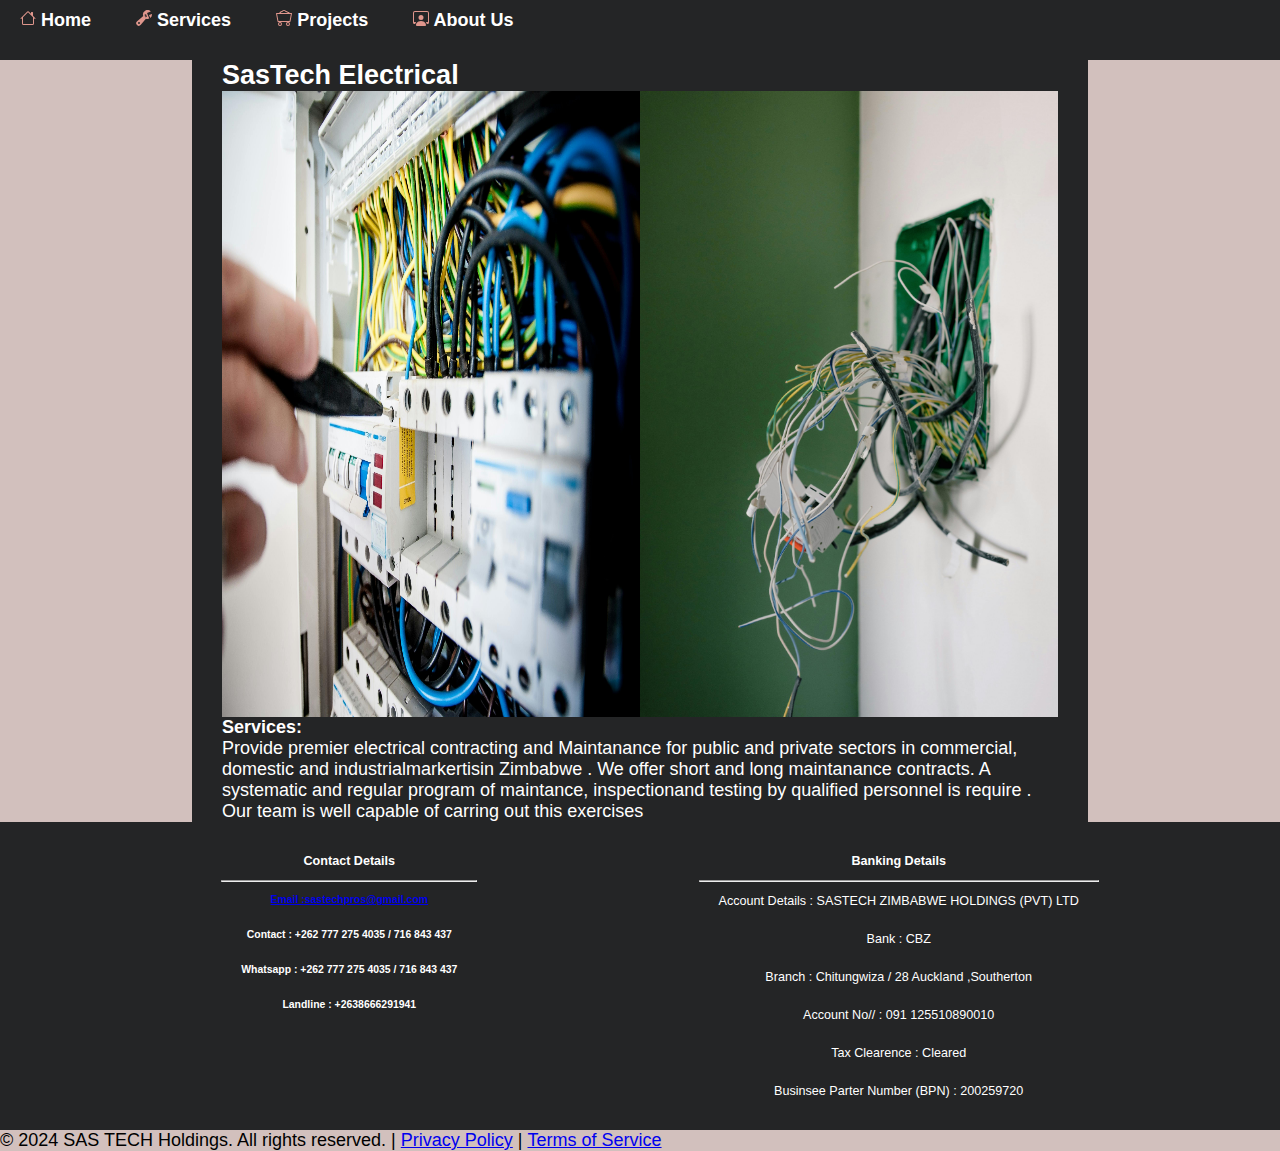
<file: SAStech.wed/sastechelectric.html>
<!DOCTYPE html>
<html lang="en">
<head>
  <meta charset="UTF-8">
  <meta name="viewport" content="width=device-width, initial-scale=1.0">
  <link rel="stylesheet" href="style.css">
  <title>www.sastech_holdings</title>
</head>
<body>
<nav>
 <ul>
       <li><a href="index.html">
   <svg
 xmlns="http://www.w3.org/2000/svg" width="16" height="16" fill="#DF968C" class="bi bi-house" viewBox="0 0 16 16">
  <path d="M8.707 1.5a1 1 0 0 0-1.414 0L.646 8.146a.5.5 0 0 0 .708.708L2 8.207V13.5A1.5 1.5 0 0 0 3.5 15h9a1.5 1.5 0 0 0 1.5-1.5V8.207l.646.647a.5.5 0 0 0 .708-.708L13 5.793V2.5a.5.5 0 0 0-.5-.5h-1a.5.5 0 0 0-.5.5v1.293zM13 7.207V13.5a.5.5 0 0 1-.5.5h-9a.5.5 0 0 1-.5-.5V7.207l5-5z"/>
</svg>    
       Home</a></li>
       <li><a href="#">
       <svg xmlns="http://www.w3.org/2000/svg" width="16" height="16" fill="#DF968C" class="bi bi-wrench-adjustable" viewBox="0 0 16 16">
  <path d="M16 4.5a4.5 4.5 0 0 1-1.703 3.526L13 5l2.959-1.11q.04.3.041.61"/>
  <path d="M11.5 9c.653 0 1.273-.139 1.833-.39L12 5.5 11 3l3.826-1.53A4.5 4.5 0 0 0 7.29 6.092l-6.116 5.096a2.583 2.583 0 1 0 3.638 3.638L9.908 8.71A4.5 4.5 0 0 0 11.5 9m-1.292-4.361-.596.893.809-.27a.25.25 0 0 1 .287.377l-.596.893.809-.27.158.475-1.5.5a.25.25 0 0 1-.287-.376l.596-.893-.809.27a.25.25 0 0 1-.287-.377l.596-.893-.809.27-.158-.475 1.5-.5a.25.25 0 0 1 .287.376M3 14a1 1 0 1 1 0-2 1 1 0 0 1 0 2"/>
</svg>
       Services</a>
         <ul>
            <li><a href="appliance&main.html">
            <svg xmlns="http://www.w3.org/2000/svg" width="16" height="16" fill="#DF968C" class="bi bi-bookmark-check" viewBox="0 0 16 16">
  <path fill-rule="evenodd" d="M10.854 5.146a.5.5 0 0 1 0 .708l-3 3a.5.5 0 0 1-.708 0l-1.5-1.5a.5.5 0 1 1 .708-.708L7.5 7.793l2.646-2.647a.5.5 0 0 1 .708 0"/>
  <path d="M2 2a2 2 0 0 1 2-2h8a2 2 0 0 1 2 2v13.5a.5.5 0 0 1-.777.416L8 13.101l-5.223 2.815A.5.5 0 0 1 2 15.5zm2-1a1 1 0 0 0-1 1v12.566l4.723-2.482a.5.5 0 0 1 .554 0L13 14.566V2a1 1 0 0 0-1-1z"/>
</svg>
            Appliance Maintenance & Testing</a></li>       
            <li><a href="domesticsafety.html">
              <svg xmlns="http://www.w3.org/2000/svg" width="16" height="16" fill="#DF968C" class="bi bi-bookmark-check" viewBox="0 0 16 16">
  <path fill-rule="evenodd" d="M10.854 5.146a.5.5 0 0 1 0 .708l-3 3a.5.5 0 0 1-.708 0l-1.5-1.5a.5.5 0 1 1 .708-.708L7.5 7.793l2.646-2.647a.5.5 0 0 1 .708 0"/>
  <path d="M2 2a2 2 0 0 1 2-2h8a2 2 0 0 1 2 2v13.5a.5.5 0 0 1-.777.416L8 13.101l-5.223 2.815A.5.5 0 0 1 2 15.5zm2-1a1 1 0 0 0-1 1v12.566l4.723-2.482a.5.5 0 0 1 .554 0L13 14.566V2a1 1 0 0 0-1-1z"/>
</svg>
            Domestic Safety, Installation, Wiring & Renovation</a></li>       
            <li><a href="solarsystm.html">
                     <svg xmlns="http://www.w3.org/2000/svg" width="16" height="16" fill="#DF968C" class="bi bi-bookmark-check" viewBox="0 0 16 16">
  <path fill-rule="evenodd" d="M10.854 5.146a.5.5 0 0 1 0 .708l-3 3a.5.5 0 0 1-.708 0l-1.5-1.5a.5.5 0 1 1 .708-.708L7.5 7.793l2.646-2.647a.5.5 0 0 1 .708 0"/>
  <path d="M2 2a2 2 0 0 1 2-2h8a2 2 0 0 1 2 2v13.5a.5.5 0 0 1-.777.416L8 13.101l-5.223 2.815A.5.5 0 0 1 2 15.5zm2-1a1 1 0 0 0-1 1v12.566l4.723-2.482a.5.5 0 0 1 .554 0L13 14.566V2a1 1 0 0 0-1-1z"/>
</svg>
            Solar Project</a></li>       
            <li><a href="cctv.html">
                     <svg xmlns="http://www.w3.org/2000/svg" width="16" height="16" fill="#DF968C" class="bi bi-bookmark-check" viewBox="0 0 16 16">
  <path fill-rule="evenodd" d="M10.854 5.146a.5.5 0 0 1 0 .708l-3 3a.5.5 0 0 1-.708 0l-1.5-1.5a.5.5 0 1 1 .708-.708L7.5 7.793l2.646-2.647a.5.5 0 0 1 .708 0"/>
  <path d="M2 2a2 2 0 0 1 2-2h8a2 2 0 0 1 2 2v13.5a.5.5 0 0 1-.777.416L8 13.101l-5.223 2.815A.5.5 0 0 1 2 15.5zm2-1a1 1 0 0 0-1 1v12.566l4.723-2.482a.5.5 0 0 1 .554 0L13 14.566V2a1 1 0 0 0-1-1z"/>
</svg>
             CCTVs Installation</a></li>       
            <li><a href="sastechelectric.html">
                     <svg xmlns="http://www.w3.org/2000/svg" width="16" height="16" fill="#DF968C" class="bi bi-bookmark-check" viewBox="0 0 16 16">
  <path fill-rule="evenodd" d="M10.854 5.146a.5.5 0 0 1 0 .708l-3 3a.5.5 0 0 1-.708 0l-1.5-1.5a.5.5 0 1 1 .708-.708L7.5 7.793l2.646-2.647a.5.5 0 0 1 .708 0"/>
  <path d="M2 2a2 2 0 0 1 2-2h8a2 2 0 0 1 2 2v13.5a.5.5 0 0 1-.777.416L8 13.101l-5.223 2.815A.5.5 0 0 1 2 15.5zm2-1a1 1 0 0 0-1 1v12.566l4.723-2.482a.5.5 0 0 1 .554 0L13 14.566V2a1 1 0 0 0-1-1z"/>
</svg>
            SASTech Electrical</a></li>       
            <li><a href="generator.html">
  <svg xmlns="http://www.w3.org/2000/svg" width="16" height="16" fill="#DF968C" class="bi bi-lightning" viewBox="0 0 16 16">
  <path d="M5.52.359A.5.5 0 0 1 6 0h4a.5.5 0 0 1 .474.658L8.694 6H12.5a.5.5 0 0 1 .395.807l-7 9a.5.5 0 0 1-.873-.454L6.823 9.5H3.5a.5.5 0 0 1-.48-.641zM6.374 1 4.168 8.5H7.5a.5.5 0 0 1 .478.647L6.78 13.04 11.478 7H8a.5.5 0 0 1-.474-.658L9.306 1z"/>
</svg>
            Generator System Solutions</a></li>       
            <li><a href="firealarm.html">
                     <svg xmlns="http://www.w3.org/2000/svg" width="16" height="16" fill="#DF968C" class="bi bi-bookmark-check" viewBox="0 0 16 16">
  <path fill-rule="evenodd" d="M10.854 5.146a.5.5 0 0 1 0 .708l-3 3a.5.5 0 0 1-.708 0l-1.5-1.5a.5.5 0 1 1 .708-.708L7.5 7.793l2.646-2.647a.5.5 0 0 1 .708 0"/>
  <path d="M2 2a2 2 0 0 1 2-2h8a2 2 0 0 1 2 2v13.5a.5.5 0 0 1-.777.416L8 13.101l-5.223 2.815A.5.5 0 0 1 2 15.5zm2-1a1 1 0 0 0-1 1v12.566l4.723-2.482a.5.5 0 0 1 .554 0L13 14.566V2a1 1 0 0 0-1-1z"/>
</svg>
            Fire Alarm System</a></li>       
            <li><a href="suppressionsystem.html">
                     <svg xmlns="http://www.w3.org/2000/svg" width="16" height="16" fill="#DF968C" class="bi bi-bookmark-check" viewBox="0 0 16 16">
  <path fill-rule="evenodd" d="M10.854 5.146a.5.5 0 0 1 0 .708l-3 3a.5.5 0 0 1-.708 0l-1.5-1.5a.5.5 0 1 1 .708-.708L7.5 7.793l2.646-2.647a.5.5 0 0 1 .708 0"/>
  <path d="M2 2a2 2 0 0 1 2-2h8a2 2 0 0 1 2 2v13.5a.5.5 0 0 1-.777.416L8 13.101l-5.223 2.815A.5.5 0 0 1 2 15.5zm2-1a1 1 0 0 0-1 1v12.566l4.723-2.482a.5.5 0 0 1 .554 0L13 14.566V2a1 1 0 0 0-1-1z"/>
</svg>
            Suppression Systems</a></li>       
            <li><a href="ees.html">
                     <svg xmlns="http://www.w3.org/2000/svg" width="16" height="16" fill="#DF968C" class="bi bi-bookmark-check" viewBox="0 0 16 16">
  <path fill-rule="evenodd" d="M10.854 5.146a.5.5 0 0 1 0 .708l-3 3a.5.5 0 0 1-.708 0l-1.5-1.5a.5.5 0 1 1 .708-.708L7.5 7.793l2.646-2.647a.5.5 0 0 1 .708 0"/>
  <path d="M2 2a2 2 0 0 1 2-2h8a2 2 0 0 1 2 2v13.5a.5.5 0 0 1-.777.416L8 13.101l-5.223 2.815A.5.5 0 0 1 2 15.5zm2-1a1 1 0 0 0-1 1v12.566l4.723-2.482a.5.5 0 0 1 .554 0L13 14.566V2a1 1 0 0 0-1-1z"/>
</svg>
            Electrical & Electonic Sales</a></li>       
         
         </ul>
       </li>
       <li>
           <a href="#">
           <svg xmlns="http://www.w3.org/2000/svg" width="16" height="16" fill="#DF968C" class="bi bi-minecart-loaded" viewBox="0 0 16 16">
  <path d="M4 15a1 1 0 1 1 0-2 1 1 0 0 1 0 2m0 1a2 2 0 1 0 0-4 2 2 0 0 0 0 4m8-1a1 1 0 1 1 0-2 1 1 0 0 1 0 2m0 1a2 2 0 1 0 0-4 2 2 0 0 0 0 4M.115 3.18A.5.5 0 0 1 .5 3h15a.5.5 0 0 1 .491.592l-1.5 8A.5.5 0 0 1 14 12H2a.5.5 0 0 1-.491-.408l-1.5-8a.5.5 0 0 1 .106-.411zm.987.82 1.313 7h11.17l1.313-7z"/>
  <path fill-rule="evenodd" d="M6 1a2.498 2.498 0 0 1 4 0c.818 0 1.545.394 2 1 .67 0 1.552.57 2 1h-2c-.314 0-.611-.15-.8-.4-.274-.365-.71-.6-1.2-.6-.314 0-.611-.15-.8-.4a1.497 1.497 0 0 0-2.4 0c-.189.25-.486.4-.8.4-.507 0-.955.251-1.228.638q-.136.194-.308.362H3c.13-.147.401-.432.562-.545a1.6 1.6 0 0 0 .393-.393A2.5 2.5 0 0 1 6 1"/>
</svg>
           Projects
         </a>
           <ul>
               <li><a href="customer-satisfaction.html">
               <svg xmlns="http://www.w3.org/2000/svg" width="16" height="16" fill="#DF968C" class="bi bi-rocket-takeoff" viewBox="0 0 16 16">
  <path d="M9.752 6.193c.599.6 1.73.437 2.528-.362s.96-1.932.362-2.531c-.599-.6-1.73-.438-2.528.361-.798.8-.96 1.933-.362 2.532"/>
  <path d="M15.811 3.312c-.363 1.534-1.334 3.626-3.64 6.218l-.24 2.408a2.56 2.56 0 0 1-.732 1.526L8.817 15.85a.51.51 0 0 1-.867-.434l.27-1.899c.04-.28-.013-.593-.131-.956a9 9 0 0 0-.249-.657l-.082-.202c-.815-.197-1.578-.662-2.191-1.277-.614-.615-1.079-1.379-1.275-2.195l-.203-.083a10 10 0 0 0-.655-.248c-.363-.119-.675-.172-.955-.132l-1.896.27A.51.51 0 0 1 .15 7.17l2.382-2.386c.41-.41.947-.67 1.524-.734h.006l2.4-.238C9.005 1.55 11.087.582 12.623.208c.89-.217 1.59-.232 2.08-.188.244.023.435.06.57.093q.1.026.16.045c.184.06.279.13.351.295l.029.073a3.5 3.5 0 0 1 .157.721c.055.485.051 1.178-.159 2.065m-4.828 7.475.04-.04-.107 1.081a1.54 1.54 0 0 1-.44.913l-1.298 1.3.054-.38c.072-.506-.034-.993-.172-1.418a9 9 0 0 0-.164-.45c.738-.065 1.462-.38 2.087-1.006M5.205 5c-.625.626-.94 1.351-1.004 2.09a9 9 0 0 0-.45-.164c-.424-.138-.91-.244-1.416-.172l-.38.054 1.3-1.3c.245-.246.566-.401.91-.44l1.08-.107zm9.406-3.961c-.38-.034-.967-.027-1.746.163-1.558.38-3.917 1.496-6.937 4.521-.62.62-.799 1.34-.687 2.051.107.676.483 1.362 1.048 1.928.564.565 1.25.941 1.924 1.049.71.112 1.429-.067 2.048-.688 3.079-3.083 4.192-5.444 4.556-6.987.183-.771.18-1.345.138-1.713a3 3 0 0 0-.045-.283 3 3 0 0 0-.3-.041Z"/>
  <path d="M7.009 12.139a7.6 7.6 0 0 1-1.804-1.352A7.6 7.6 0 0 1 3.794 8.86c-1.102.992-1.965 5.054-1.839 5.18.125.126 3.936-.896 5.054-1.902Z"/>
</svg>
               Plan & Design</a></li>
               <li><a href="projects.html">
               <svg xmlns="http://www.w3.org/2000/svg" width="16" height="16" fill="#DF968C" class="bi bi-rocket-takeoff" viewBox="0 0 16 16">
  <path d="M9.752 6.193c.599.6 1.73.437 2.528-.362s.96-1.932.362-2.531c-.599-.6-1.73-.438-2.528.361-.798.8-.96 1.933-.362 2.532"/>
  <path d="M15.811 3.312c-.363 1.534-1.334 3.626-3.64 6.218l-.24 2.408a2.56 2.56 0 0 1-.732 1.526L8.817 15.85a.51.51 0 0 1-.867-.434l.27-1.899c.04-.28-.013-.593-.131-.956a9 9 0 0 0-.249-.657l-.082-.202c-.815-.197-1.578-.662-2.191-1.277-.614-.615-1.079-1.379-1.275-2.195l-.203-.083a10 10 0 0 0-.655-.248c-.363-.119-.675-.172-.955-.132l-1.896.27A.51.51 0 0 1 .15 7.17l2.382-2.386c.41-.41.947-.67 1.524-.734h.006l2.4-.238C9.005 1.55 11.087.582 12.623.208c.89-.217 1.59-.232 2.08-.188.244.023.435.06.57.093q.1.026.16.045c.184.06.279.13.351.295l.029.073a3.5 3.5 0 0 1 .157.721c.055.485.051 1.178-.159 2.065m-4.828 7.475.04-.04-.107 1.081a1.54 1.54 0 0 1-.44.913l-1.298 1.3.054-.38c.072-.506-.034-.993-.172-1.418a9 9 0 0 0-.164-.45c.738-.065 1.462-.38 2.087-1.006M5.205 5c-.625.626-.94 1.351-1.004 2.09a9 9 0 0 0-.45-.164c-.424-.138-.91-.244-1.416-.172l-.38.054 1.3-1.3c.245-.246.566-.401.91-.44l1.08-.107zm9.406-3.961c-.38-.034-.967-.027-1.746.163-1.558.38-3.917 1.496-6.937 4.521-.62.62-.799 1.34-.687 2.051.107.676.483 1.362 1.048 1.928.564.565 1.25.941 1.924 1.049.71.112 1.429-.067 2.048-.688 3.079-3.083 4.192-5.444 4.556-6.987.183-.771.18-1.345.138-1.713a3 3 0 0 0-.045-.283 3 3 0 0 0-.3-.041Z"/>
  <path d="M7.009 12.139a7.6 7.6 0 0 1-1.804-1.352A7.6 7.6 0 0 1 3.794 8.86c-1.102.992-1.965 5.054-1.839 5.18.125.126 3.936-.896 5.054-1.902Z"/>
</svg>
               Installation & Maintenance</a></li>
               <li><a href="#">
               <svg xmlns="http://www.w3.org/2000/svg" width="16" height="16" fill="#DF968C" class="bi bi-rocket-takeoff" viewBox="0 0 16 16">
  <path d="M9.752 6.193c.599.6 1.73.437 2.528-.362s.96-1.932.362-2.531c-.599-.6-1.73-.438-2.528.361-.798.8-.96 1.933-.362 2.532"/>
  <path d="M15.811 3.312c-.363 1.534-1.334 3.626-3.64 6.218l-.24 2.408a2.56 2.56 0 0 1-.732 1.526L8.817 15.85a.51.51 0 0 1-.867-.434l.27-1.899c.04-.28-.013-.593-.131-.956a9 9 0 0 0-.249-.657l-.082-.202c-.815-.197-1.578-.662-2.191-1.277-.614-.615-1.079-1.379-1.275-2.195l-.203-.083a10 10 0 0 0-.655-.248c-.363-.119-.675-.172-.955-.132l-1.896.27A.51.51 0 0 1 .15 7.17l2.382-2.386c.41-.41.947-.67 1.524-.734h.006l2.4-.238C9.005 1.55 11.087.582 12.623.208c.89-.217 1.59-.232 2.08-.188.244.023.435.06.57.093q.1.026.16.045c.184.06.279.13.351.295l.029.073a3.5 3.5 0 0 1 .157.721c.055.485.051 1.178-.159 2.065m-4.828 7.475.04-.04-.107 1.081a1.54 1.54 0 0 1-.44.913l-1.298 1.3.054-.38c.072-.506-.034-.993-.172-1.418a9 9 0 0 0-.164-.45c.738-.065 1.462-.38 2.087-1.006M5.205 5c-.625.626-.94 1.351-1.004 2.09a9 9 0 0 0-.45-.164c-.424-.138-.91-.244-1.416-.172l-.38.054 1.3-1.3c.245-.246.566-.401.91-.44l1.08-.107zm9.406-3.961c-.38-.034-.967-.027-1.746.163-1.558.38-3.917 1.496-6.937 4.521-.62.62-.799 1.34-.687 2.051.107.676.483 1.362 1.048 1.928.564.565 1.25.941 1.924 1.049.71.112 1.429-.067 2.048-.688 3.079-3.083 4.192-5.444 4.556-6.987.183-.771.18-1.345.138-1.713a3 3 0 0 0-.045-.283 3 3 0 0 0-.3-.041Z"/>
  <path d="M7.009 12.139a7.6 7.6 0 0 1-1.804-1.352A7.6 7.6 0 0 1 3.794 8.86c-1.102.992-1.965 5.054-1.839 5.18.125.126 3.936-.896 5.054-1.902Z"/>
</svg>
               Repair & Fault Finding</a></li>
               <li><a href="#">
               <svg xmlns="http://www.w3.org/2000/svg" width="16" height="16" fill="#DF968C" class="bi bi-rocket-takeoff" viewBox="0 0 16 16">
  <path d="M9.752 6.193c.599.6 1.73.437 2.528-.362s.96-1.932.362-2.531c-.599-.6-1.73-.438-2.528.361-.798.8-.96 1.933-.362 2.532"/>
  <path d="M15.811 3.312c-.363 1.534-1.334 3.626-3.64 6.218l-.24 2.408a2.56 2.56 0 0 1-.732 1.526L8.817 15.85a.51.51 0 0 1-.867-.434l.27-1.899c.04-.28-.013-.593-.131-.956a9 9 0 0 0-.249-.657l-.082-.202c-.815-.197-1.578-.662-2.191-1.277-.614-.615-1.079-1.379-1.275-2.195l-.203-.083a10 10 0 0 0-.655-.248c-.363-.119-.675-.172-.955-.132l-1.896.27A.51.51 0 0 1 .15 7.17l2.382-2.386c.41-.41.947-.67 1.524-.734h.006l2.4-.238C9.005 1.55 11.087.582 12.623.208c.89-.217 1.59-.232 2.08-.188.244.023.435.06.57.093q.1.026.16.045c.184.06.279.13.351.295l.029.073a3.5 3.5 0 0 1 .157.721c.055.485.051 1.178-.159 2.065m-4.828 7.475.04-.04-.107 1.081a1.54 1.54 0 0 1-.44.913l-1.298 1.3.054-.38c.072-.506-.034-.993-.172-1.418a9 9 0 0 0-.164-.45c.738-.065 1.462-.38 2.087-1.006M5.205 5c-.625.626-.94 1.351-1.004 2.09a9 9 0 0 0-.45-.164c-.424-.138-.91-.244-1.416-.172l-.38.054 1.3-1.3c.245-.246.566-.401.91-.44l1.08-.107zm9.406-3.961c-.38-.034-.967-.027-1.746.163-1.558.38-3.917 1.496-6.937 4.521-.62.62-.799 1.34-.687 2.051.107.676.483 1.362 1.048 1.928.564.565 1.25.941 1.924 1.049.71.112 1.429-.067 2.048-.688 3.079-3.083 4.192-5.444 4.556-6.987.183-.771.18-1.345.138-1.713a3 3 0 0 0-.045-.283 3 3 0 0 0-.3-.041Z"/>
  <path d="M7.009 12.139a7.6 7.6 0 0 1-1.804-1.352A7.6 7.6 0 0 1 3.794 8.86c-1.102.992-1.965 5.054-1.839 5.18.125.126 3.936-.896 5.054-1.902Z"/>
</svg>
               System Upgrading</a></li>
           </ul>
       </li>
       <li>
           <a href="#">
           <svg xmlns="http://www.w3.org/2000/svg" width="16" height="auto" fill="#DF968C" class="bi bi-person-workspace" viewBox="0 0 16 16">
  <path d="M4 16s-1 0-1-1 1-4 5-4 5 3 5 4-1 1-1 1zm4-5.95a2.5 2.5 0 1 0 0-5 2.5 2.5 0 0 0 0 5"/>
  <path d="M2 1a2 2 0 0 0-2 2v9.5A1.5 1.5 0 0 0 1.5 14h.653a5.4 5.4 0 0 1 1.066-2H1V3a1 1 0 0 1 1-1h12a1 1 0 0 1 1 1v9h-2.219c.554.654.89 1.373 1.066 2h.653a1.5 1.5 0 0 0 1.5-1.5V3a2 2 0 0 0-2-2z"/>
</svg>
           About Us
           
           </a>
           <ul>
               <li>
                <div class="about-us">
                <div class="content">

    <h3>Our Vission</h3>
    <p><b><em>To be the CHAMPION service provder in Zimbabwe and across Africa !</em></b></p><br>
  
    <h3>MISSION STATEMENT</h3>
    <p>Delivering delightful experiences through quality, efficient and on time sercices at affordable fees to our customers around the globe.</p><br>
    <h3>OBJECTIVES :</h3><br>
    <ol>
      <li>To remain the leader and penetrate all existing structure and markets filling customer Satisfaction gap and Technology.</li>
      <li>To provide quality services zero customer complaints.</li>
      <li>Mantain <b>ZERO HARM</b> services</li>
    </ol><br>
    <h3>COMMITMENT</h3>
    <p>Ready to delicate time, energy and resources to fulfill all objectives and mission of the company</p><br>
    <h3>CUSTOMER SATISFACTION</h3>
    <p>Providing 24hr services, listerning to customers and respomding accordingly thereby exceeding their expectations</p><br>
    <h3>INTERGRITY</h3>
    <p>.Demostration of all core values according to standard and code of conduct.</p><br>
    <h3>EXELLENCE</h3>
    <p>.Maintainig exorditand standard remain champions in the market and electrical industry as a whole.</p><br>
    <h3>TEAMWORK</h3>
    <p>.Tremendous networking and coordination among our team will help us ti perfome better ,</p><br>
    <h4>ABOUT SASTECH ZIMBABWE HOLDIN</h4>
    <p><em>Sastech Zimbabwe Holding Private Limited</em> is a full service company that provides the best electrical services and <br> sale electrical accerssories around <em>Zimbabwe</em>. The company offers services with industrial and domestic sector.<br> At our disposal is a team of qualified and experienced technicians and highly skilled craftman who are commited to delivery of quality,<br> efficient and on-time services to our valued clients. after completion of our work, our team provides our valued clients with immidiate respone to all technical issues.</p><br>
            
               
               </div>
               </div>
                    
               </li>
           </ul>
       </li>
      
   
</nav>
  <div class="main-container">
  <h2>SasTech Electrical </h2>
  <div  style="display:flex;">
     <image src="maintanance.jpg"></image>
     <image src="electric.jpg"></image>
  </div>
  <b>Services:</b><br>
Provide premier electrical contracting and Maintanance for public and private sectors in 
commercial, domestic and industrialmarkertisin Zimbabwe .
We offer short and long maintanance contracts.
A systematic and regular program of maintance, inspectionand testing by qualified personnel is require .
Our team is well capable of carring out this exercises

  </div>
  <footer>
    <div class="container">
      <div>
        <ul>
          <li>
            <h4>Contact Details</h4>
          </li>
          <hr>
          <li>
            <a href="mailto:sastechpros@gmail.com">
            <h5>Email :sastechpros@gmail.com</h5></a>
          </li>
          <li>
            <h5>Contact : +262 777 275 4035 / 716 843 437</h5>
          </li>
          <li>
            <h5>Whatsapp : +262 777 275 4035 / 716 843 437</h5>
          </li>
          <li>
            <h5>Landline : +2638666291941</h5>
          </li>
        </ul>
      </div>
      <div>
        <ul>
          <li>
            <h4>Banking Details</h4>
          </li>
          <hr>
          <li>Account Details : SASTECH ZIMBABWE HOLDINGS (PVT) LTD</li>
          <li>Bank : CBZ</li>
          <li>Branch : Chitungwiza / 28 Auckland ,Southerton</li>
          <li>Account No// : 091 125510890010</li>
          <li>Tax Clearence : Cleared</li>
          <li>Businsee Parter Number (BPN) : 200259720</li>
        </ul>
      </div>
    </div>
  </footer>
  <p id="foot">© 2024 SAS TECH Holdings. All rights reserved. | <a href="#">Privacy Policy</a> | <a href="#">Terms of Service</a></p>
  
</body>
</html>
</file>
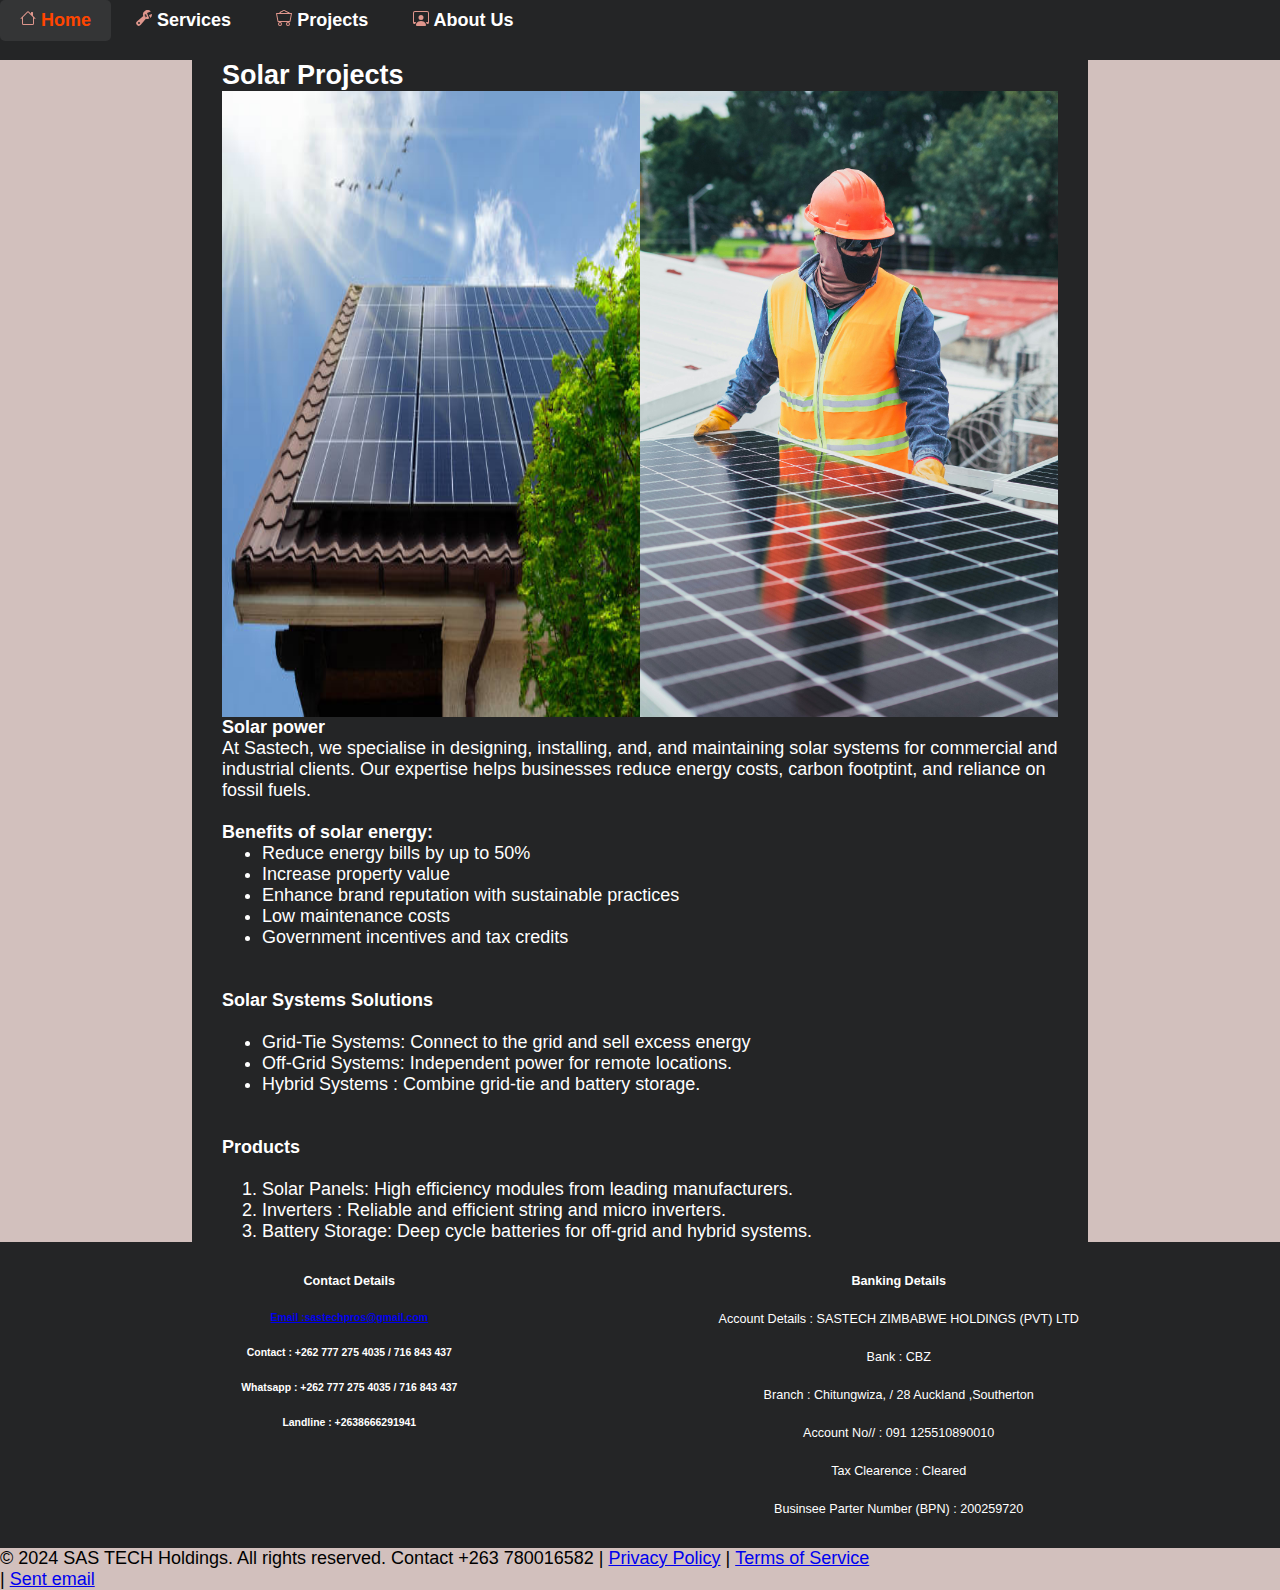
<file: SAStech.wed/solarsystm.html>
<!DOCTYPE html>
<html lang="en">
<head>
  <meta charset="UTF-8">
  <meta name="viewport" content="width=device-width, initial-scale=1.0">
  <link rel="stylesheet" href="style.css">
  <title>www.sastech_holdings(pvt)lm</title>
</head>
<body>
<nav>
 <ul>
       <li><a href="index.html">
   <svg
 xmlns="http://www.w3.org/2000/svg" width="16" height="16" fill="#DF968C" class="bi bi-house" viewBox="0 0 16 16">
  <path d="M8.707 1.5a1 1 0 0 0-1.414 0L.646 8.146a.5.5 0 0 0 .708.708L2 8.207V13.5A1.5 1.5 0 0 0 3.5 15h9a1.5 1.5 0 0 0 1.5-1.5V8.207l.646.647a.5.5 0 0 0 .708-.708L13 5.793V2.5a.5.5 0 0 0-.5-.5h-1a.5.5 0 0 0-.5.5v1.293zM13 7.207V13.5a.5.5 0 0 1-.5.5h-9a.5.5 0 0 1-.5-.5V7.207l5-5z"/>
</svg>    
       Home</a></li>
       <li><a href="#">
       <svg xmlns="http://www.w3.org/2000/svg" width="16" height="16" fill="#DF968C" class="bi bi-wrench-adjustable" viewBox="0 0 16 16">
  <path d="M16 4.5a4.5 4.5 0 0 1-1.703 3.526L13 5l2.959-1.11q.04.3.041.61"/>
  <path d="M11.5 9c.653 0 1.273-.139 1.833-.39L12 5.5 11 3l3.826-1.53A4.5 4.5 0 0 0 7.29 6.092l-6.116 5.096a2.583 2.583 0 1 0 3.638 3.638L9.908 8.71A4.5 4.5 0 0 0 11.5 9m-1.292-4.361-.596.893.809-.27a.25.25 0 0 1 .287.377l-.596.893.809-.27.158.475-1.5.5a.25.25 0 0 1-.287-.376l.596-.893-.809.27a.25.25 0 0 1-.287-.377l.596-.893-.809.27-.158-.475 1.5-.5a.25.25 0 0 1 .287.376M3 14a1 1 0 1 1 0-2 1 1 0 0 1 0 2"/>
</svg>
       Services</a>
         <ul>
            <li><a href="appliance&main.html">
            <svg xmlns="http://www.w3.org/2000/svg" width="16" height="16" fill="#DF968C" class="bi bi-bookmark-check" viewBox="0 0 16 16">
  <path fill-rule="evenodd" d="M10.854 5.146a.5.5 0 0 1 0 .708l-3 3a.5.5 0 0 1-.708 0l-1.5-1.5a.5.5 0 1 1 .708-.708L7.5 7.793l2.646-2.647a.5.5 0 0 1 .708 0"/>
  <path d="M2 2a2 2 0 0 1 2-2h8a2 2 0 0 1 2 2v13.5a.5.5 0 0 1-.777.416L8 13.101l-5.223 2.815A.5.5 0 0 1 2 15.5zm2-1a1 1 0 0 0-1 1v12.566l4.723-2.482a.5.5 0 0 1 .554 0L13 14.566V2a1 1 0 0 0-1-1z"/>
</svg>
            Appliance Maintenance & Testing</a></li>       
            <li><a href="domesticsafety.html">
              <svg xmlns="http://www.w3.org/2000/svg" width="16" height="16" fill="#DF968C" class="bi bi-bookmark-check" viewBox="0 0 16 16">
  <path fill-rule="evenodd" d="M10.854 5.146a.5.5 0 0 1 0 .708l-3 3a.5.5 0 0 1-.708 0l-1.5-1.5a.5.5 0 1 1 .708-.708L7.5 7.793l2.646-2.647a.5.5 0 0 1 .708 0"/>
  <path d="M2 2a2 2 0 0 1 2-2h8a2 2 0 0 1 2 2v13.5a.5.5 0 0 1-.777.416L8 13.101l-5.223 2.815A.5.5 0 0 1 2 15.5zm2-1a1 1 0 0 0-1 1v12.566l4.723-2.482a.5.5 0 0 1 .554 0L13 14.566V2a1 1 0 0 0-1-1z"/>
</svg>
            Domestic Safety, Installation, Wiring & Renovation</a></li>       
            <li><a href="solarsystm.html">
                     <svg xmlns="http://www.w3.org/2000/svg" width="16" height="16" fill="#DF968C" class="bi bi-bookmark-check" viewBox="0 0 16 16">
  <path fill-rule="evenodd" d="M10.854 5.146a.5.5 0 0 1 0 .708l-3 3a.5.5 0 0 1-.708 0l-1.5-1.5a.5.5 0 1 1 .708-.708L7.5 7.793l2.646-2.647a.5.5 0 0 1 .708 0"/>
  <path d="M2 2a2 2 0 0 1 2-2h8a2 2 0 0 1 2 2v13.5a.5.5 0 0 1-.777.416L8 13.101l-5.223 2.815A.5.5 0 0 1 2 15.5zm2-1a1 1 0 0 0-1 1v12.566l4.723-2.482a.5.5 0 0 1 .554 0L13 14.566V2a1 1 0 0 0-1-1z"/>
</svg>
            Solar Project</a></li>       
            <li><a href="cctv.html">
                     <svg xmlns="http://www.w3.org/2000/svg" width="16" height="16" fill="#DF968C" class="bi bi-bookmark-check" viewBox="0 0 16 16">
  <path fill-rule="evenodd" d="M10.854 5.146a.5.5 0 0 1 0 .708l-3 3a.5.5 0 0 1-.708 0l-1.5-1.5a.5.5 0 1 1 .708-.708L7.5 7.793l2.646-2.647a.5.5 0 0 1 .708 0"/>
  <path d="M2 2a2 2 0 0 1 2-2h8a2 2 0 0 1 2 2v13.5a.5.5 0 0 1-.777.416L8 13.101l-5.223 2.815A.5.5 0 0 1 2 15.5zm2-1a1 1 0 0 0-1 1v12.566l4.723-2.482a.5.5 0 0 1 .554 0L13 14.566V2a1 1 0 0 0-1-1z"/>
</svg>
             CCTVs Installation</a></li>       
            <li><a href="sastechelectric.html">
                     <svg xmlns="http://www.w3.org/2000/svg" width="16" height="16" fill="#DF968C" class="bi bi-bookmark-check" viewBox="0 0 16 16">
  <path fill-rule="evenodd" d="M10.854 5.146a.5.5 0 0 1 0 .708l-3 3a.5.5 0 0 1-.708 0l-1.5-1.5a.5.5 0 1 1 .708-.708L7.5 7.793l2.646-2.647a.5.5 0 0 1 .708 0"/>
  <path d="M2 2a2 2 0 0 1 2-2h8a2 2 0 0 1 2 2v13.5a.5.5 0 0 1-.777.416L8 13.101l-5.223 2.815A.5.5 0 0 1 2 15.5zm2-1a1 1 0 0 0-1 1v12.566l4.723-2.482a.5.5 0 0 1 .554 0L13 14.566V2a1 1 0 0 0-1-1z"/>
</svg>
            SASTech Electrical</a></li>       
            <li><a href="generator.html">
  <svg xmlns="http://www.w3.org/2000/svg" width="16" height="16" fill="#DF968C" class="bi bi-lightning" viewBox="0 0 16 16">
  <path d="M5.52.359A.5.5 0 0 1 6 0h4a.5.5 0 0 1 .474.658L8.694 6H12.5a.5.5 0 0 1 .395.807l-7 9a.5.5 0 0 1-.873-.454L6.823 9.5H3.5a.5.5 0 0 1-.48-.641zM6.374 1 4.168 8.5H7.5a.5.5 0 0 1 .478.647L6.78 13.04 11.478 7H8a.5.5 0 0 1-.474-.658L9.306 1z"/>
</svg>
            Generator System Solutions</a></li>       
            <li><a href="firealarm.html">
                     <svg xmlns="http://www.w3.org/2000/svg" width="16" height="16" fill="#DF968C" class="bi bi-bookmark-check" viewBox="0 0 16 16">
  <path fill-rule="evenodd" d="M10.854 5.146a.5.5 0 0 1 0 .708l-3 3a.5.5 0 0 1-.708 0l-1.5-1.5a.5.5 0 1 1 .708-.708L7.5 7.793l2.646-2.647a.5.5 0 0 1 .708 0"/>
  <path d="M2 2a2 2 0 0 1 2-2h8a2 2 0 0 1 2 2v13.5a.5.5 0 0 1-.777.416L8 13.101l-5.223 2.815A.5.5 0 0 1 2 15.5zm2-1a1 1 0 0 0-1 1v12.566l4.723-2.482a.5.5 0 0 1 .554 0L13 14.566V2a1 1 0 0 0-1-1z"/>
</svg>
            Fire Alarm System</a></li>       
            <li><a href="suppressionsystem.html">
                     <svg xmlns="http://www.w3.org/2000/svg" width="16" height="16" fill="#DF968C" class="bi bi-bookmark-check" viewBox="0 0 16 16">
  <path fill-rule="evenodd" d="M10.854 5.146a.5.5 0 0 1 0 .708l-3 3a.5.5 0 0 1-.708 0l-1.5-1.5a.5.5 0 1 1 .708-.708L7.5 7.793l2.646-2.647a.5.5 0 0 1 .708 0"/>
  <path d="M2 2a2 2 0 0 1 2-2h8a2 2 0 0 1 2 2v13.5a.5.5 0 0 1-.777.416L8 13.101l-5.223 2.815A.5.5 0 0 1 2 15.5zm2-1a1 1 0 0 0-1 1v12.566l4.723-2.482a.5.5 0 0 1 .554 0L13 14.566V2a1 1 0 0 0-1-1z"/>
</svg>
            Suppression Systems</a></li>       
            <li><a href="ees.html">
                     <svg xmlns="http://www.w3.org/2000/svg" width="16" height="16" fill="#DF968C" class="bi bi-bookmark-check" viewBox="0 0 16 16">
  <path fill-rule="evenodd" d="M10.854 5.146a.5.5 0 0 1 0 .708l-3 3a.5.5 0 0 1-.708 0l-1.5-1.5a.5.5 0 1 1 .708-.708L7.5 7.793l2.646-2.647a.5.5 0 0 1 .708 0"/>
  <path d="M2 2a2 2 0 0 1 2-2h8a2 2 0 0 1 2 2v13.5a.5.5 0 0 1-.777.416L8 13.101l-5.223 2.815A.5.5 0 0 1 2 15.5zm2-1a1 1 0 0 0-1 1v12.566l4.723-2.482a.5.5 0 0 1 .554 0L13 14.566V2a1 1 0 0 0-1-1z"/>
</svg>
            Electrical & Electonic Sales</a></li>       
         
         </ul>
       </li>
       <li>
           <a href="#">
           <svg xmlns="http://www.w3.org/2000/svg" width="16" height="16" fill="#DF968C" class="bi bi-minecart-loaded" viewBox="0 0 16 16">
  <path d="M4 15a1 1 0 1 1 0-2 1 1 0 0 1 0 2m0 1a2 2 0 1 0 0-4 2 2 0 0 0 0 4m8-1a1 1 0 1 1 0-2 1 1 0 0 1 0 2m0 1a2 2 0 1 0 0-4 2 2 0 0 0 0 4M.115 3.18A.5.5 0 0 1 .5 3h15a.5.5 0 0 1 .491.592l-1.5 8A.5.5 0 0 1 14 12H2a.5.5 0 0 1-.491-.408l-1.5-8a.5.5 0 0 1 .106-.411zm.987.82 1.313 7h11.17l1.313-7z"/>
  <path fill-rule="evenodd" d="M6 1a2.498 2.498 0 0 1 4 0c.818 0 1.545.394 2 1 .67 0 1.552.57 2 1h-2c-.314 0-.611-.15-.8-.4-.274-.365-.71-.6-1.2-.6-.314 0-.611-.15-.8-.4a1.497 1.497 0 0 0-2.4 0c-.189.25-.486.4-.8.4-.507 0-.955.251-1.228.638q-.136.194-.308.362H3c.13-.147.401-.432.562-.545a1.6 1.6 0 0 0 .393-.393A2.5 2.5 0 0 1 6 1"/>
</svg>
           Projects
         </a>
           <ul>
               <li><a href="customer-satisfaction.html">
               <svg xmlns="http://www.w3.org/2000/svg" width="16" height="16" fill="#DF968C" class="bi bi-rocket-takeoff" viewBox="0 0 16 16">
  <path d="M9.752 6.193c.599.6 1.73.437 2.528-.362s.96-1.932.362-2.531c-.599-.6-1.73-.438-2.528.361-.798.8-.96 1.933-.362 2.532"/>
  <path d="M15.811 3.312c-.363 1.534-1.334 3.626-3.64 6.218l-.24 2.408a2.56 2.56 0 0 1-.732 1.526L8.817 15.85a.51.51 0 0 1-.867-.434l.27-1.899c.04-.28-.013-.593-.131-.956a9 9 0 0 0-.249-.657l-.082-.202c-.815-.197-1.578-.662-2.191-1.277-.614-.615-1.079-1.379-1.275-2.195l-.203-.083a10 10 0 0 0-.655-.248c-.363-.119-.675-.172-.955-.132l-1.896.27A.51.51 0 0 1 .15 7.17l2.382-2.386c.41-.41.947-.67 1.524-.734h.006l2.4-.238C9.005 1.55 11.087.582 12.623.208c.89-.217 1.59-.232 2.08-.188.244.023.435.06.57.093q.1.026.16.045c.184.06.279.13.351.295l.029.073a3.5 3.5 0 0 1 .157.721c.055.485.051 1.178-.159 2.065m-4.828 7.475.04-.04-.107 1.081a1.54 1.54 0 0 1-.44.913l-1.298 1.3.054-.38c.072-.506-.034-.993-.172-1.418a9 9 0 0 0-.164-.45c.738-.065 1.462-.38 2.087-1.006M5.205 5c-.625.626-.94 1.351-1.004 2.09a9 9 0 0 0-.45-.164c-.424-.138-.91-.244-1.416-.172l-.38.054 1.3-1.3c.245-.246.566-.401.91-.44l1.08-.107zm9.406-3.961c-.38-.034-.967-.027-1.746.163-1.558.38-3.917 1.496-6.937 4.521-.62.62-.799 1.34-.687 2.051.107.676.483 1.362 1.048 1.928.564.565 1.25.941 1.924 1.049.71.112 1.429-.067 2.048-.688 3.079-3.083 4.192-5.444 4.556-6.987.183-.771.18-1.345.138-1.713a3 3 0 0 0-.045-.283 3 3 0 0 0-.3-.041Z"/>
  <path d="M7.009 12.139a7.6 7.6 0 0 1-1.804-1.352A7.6 7.6 0 0 1 3.794 8.86c-1.102.992-1.965 5.054-1.839 5.18.125.126 3.936-.896 5.054-1.902Z"/>
</svg>
               Plan & Design</a></li>
               <li><a href="projects.html">
               <svg xmlns="http://www.w3.org/2000/svg" width="16" height="16" fill="#DF968C" class="bi bi-rocket-takeoff" viewBox="0 0 16 16">
  <path d="M9.752 6.193c.599.6 1.73.437 2.528-.362s.96-1.932.362-2.531c-.599-.6-1.73-.438-2.528.361-.798.8-.96 1.933-.362 2.532"/>
  <path d="M15.811 3.312c-.363 1.534-1.334 3.626-3.64 6.218l-.24 2.408a2.56 2.56 0 0 1-.732 1.526L8.817 15.85a.51.51 0 0 1-.867-.434l.27-1.899c.04-.28-.013-.593-.131-.956a9 9 0 0 0-.249-.657l-.082-.202c-.815-.197-1.578-.662-2.191-1.277-.614-.615-1.079-1.379-1.275-2.195l-.203-.083a10 10 0 0 0-.655-.248c-.363-.119-.675-.172-.955-.132l-1.896.27A.51.51 0 0 1 .15 7.17l2.382-2.386c.41-.41.947-.67 1.524-.734h.006l2.4-.238C9.005 1.55 11.087.582 12.623.208c.89-.217 1.59-.232 2.08-.188.244.023.435.06.57.093q.1.026.16.045c.184.06.279.13.351.295l.029.073a3.5 3.5 0 0 1 .157.721c.055.485.051 1.178-.159 2.065m-4.828 7.475.04-.04-.107 1.081a1.54 1.54 0 0 1-.44.913l-1.298 1.3.054-.38c.072-.506-.034-.993-.172-1.418a9 9 0 0 0-.164-.45c.738-.065 1.462-.38 2.087-1.006M5.205 5c-.625.626-.94 1.351-1.004 2.09a9 9 0 0 0-.45-.164c-.424-.138-.91-.244-1.416-.172l-.38.054 1.3-1.3c.245-.246.566-.401.91-.44l1.08-.107zm9.406-3.961c-.38-.034-.967-.027-1.746.163-1.558.38-3.917 1.496-6.937 4.521-.62.62-.799 1.34-.687 2.051.107.676.483 1.362 1.048 1.928.564.565 1.25.941 1.924 1.049.71.112 1.429-.067 2.048-.688 3.079-3.083 4.192-5.444 4.556-6.987.183-.771.18-1.345.138-1.713a3 3 0 0 0-.045-.283 3 3 0 0 0-.3-.041Z"/>
  <path d="M7.009 12.139a7.6 7.6 0 0 1-1.804-1.352A7.6 7.6 0 0 1 3.794 8.86c-1.102.992-1.965 5.054-1.839 5.18.125.126 3.936-.896 5.054-1.902Z"/>
</svg>
               Installation & Maintenance</a></li>
               <li><a href="#">
               <svg xmlns="http://www.w3.org/2000/svg" width="16" height="16" fill="#DF968C" class="bi bi-rocket-takeoff" viewBox="0 0 16 16">
  <path d="M9.752 6.193c.599.6 1.73.437 2.528-.362s.96-1.932.362-2.531c-.599-.6-1.73-.438-2.528.361-.798.8-.96 1.933-.362 2.532"/>
  <path d="M15.811 3.312c-.363 1.534-1.334 3.626-3.64 6.218l-.24 2.408a2.56 2.56 0 0 1-.732 1.526L8.817 15.85a.51.51 0 0 1-.867-.434l.27-1.899c.04-.28-.013-.593-.131-.956a9 9 0 0 0-.249-.657l-.082-.202c-.815-.197-1.578-.662-2.191-1.277-.614-.615-1.079-1.379-1.275-2.195l-.203-.083a10 10 0 0 0-.655-.248c-.363-.119-.675-.172-.955-.132l-1.896.27A.51.51 0 0 1 .15 7.17l2.382-2.386c.41-.41.947-.67 1.524-.734h.006l2.4-.238C9.005 1.55 11.087.582 12.623.208c.89-.217 1.59-.232 2.08-.188.244.023.435.06.57.093q.1.026.16.045c.184.06.279.13.351.295l.029.073a3.5 3.5 0 0 1 .157.721c.055.485.051 1.178-.159 2.065m-4.828 7.475.04-.04-.107 1.081a1.54 1.54 0 0 1-.44.913l-1.298 1.3.054-.38c.072-.506-.034-.993-.172-1.418a9 9 0 0 0-.164-.45c.738-.065 1.462-.38 2.087-1.006M5.205 5c-.625.626-.94 1.351-1.004 2.09a9 9 0 0 0-.45-.164c-.424-.138-.91-.244-1.416-.172l-.38.054 1.3-1.3c.245-.246.566-.401.91-.44l1.08-.107zm9.406-3.961c-.38-.034-.967-.027-1.746.163-1.558.38-3.917 1.496-6.937 4.521-.62.62-.799 1.34-.687 2.051.107.676.483 1.362 1.048 1.928.564.565 1.25.941 1.924 1.049.71.112 1.429-.067 2.048-.688 3.079-3.083 4.192-5.444 4.556-6.987.183-.771.18-1.345.138-1.713a3 3 0 0 0-.045-.283 3 3 0 0 0-.3-.041Z"/>
  <path d="M7.009 12.139a7.6 7.6 0 0 1-1.804-1.352A7.6 7.6 0 0 1 3.794 8.86c-1.102.992-1.965 5.054-1.839 5.18.125.126 3.936-.896 5.054-1.902Z"/>
</svg>
               Repair & Fault Finding</a></li>
               <li><a href="#">
               <svg xmlns="http://www.w3.org/2000/svg" width="16" height="16" fill="#DF968C" class="bi bi-rocket-takeoff" viewBox="0 0 16 16">
  <path d="M9.752 6.193c.599.6 1.73.437 2.528-.362s.96-1.932.362-2.531c-.599-.6-1.73-.438-2.528.361-.798.8-.96 1.933-.362 2.532"/>
  <path d="M15.811 3.312c-.363 1.534-1.334 3.626-3.64 6.218l-.24 2.408a2.56 2.56 0 0 1-.732 1.526L8.817 15.85a.51.51 0 0 1-.867-.434l.27-1.899c.04-.28-.013-.593-.131-.956a9 9 0 0 0-.249-.657l-.082-.202c-.815-.197-1.578-.662-2.191-1.277-.614-.615-1.079-1.379-1.275-2.195l-.203-.083a10 10 0 0 0-.655-.248c-.363-.119-.675-.172-.955-.132l-1.896.27A.51.51 0 0 1 .15 7.17l2.382-2.386c.41-.41.947-.67 1.524-.734h.006l2.4-.238C9.005 1.55 11.087.582 12.623.208c.89-.217 1.59-.232 2.08-.188.244.023.435.06.57.093q.1.026.16.045c.184.06.279.13.351.295l.029.073a3.5 3.5 0 0 1 .157.721c.055.485.051 1.178-.159 2.065m-4.828 7.475.04-.04-.107 1.081a1.54 1.54 0 0 1-.44.913l-1.298 1.3.054-.38c.072-.506-.034-.993-.172-1.418a9 9 0 0 0-.164-.45c.738-.065 1.462-.38 2.087-1.006M5.205 5c-.625.626-.94 1.351-1.004 2.09a9 9 0 0 0-.45-.164c-.424-.138-.91-.244-1.416-.172l-.38.054 1.3-1.3c.245-.246.566-.401.91-.44l1.08-.107zm9.406-3.961c-.38-.034-.967-.027-1.746.163-1.558.38-3.917 1.496-6.937 4.521-.62.62-.799 1.34-.687 2.051.107.676.483 1.362 1.048 1.928.564.565 1.25.941 1.924 1.049.71.112 1.429-.067 2.048-.688 3.079-3.083 4.192-5.444 4.556-6.987.183-.771.18-1.345.138-1.713a3 3 0 0 0-.045-.283 3 3 0 0 0-.3-.041Z"/>
  <path d="M7.009 12.139a7.6 7.6 0 0 1-1.804-1.352A7.6 7.6 0 0 1 3.794 8.86c-1.102.992-1.965 5.054-1.839 5.18.125.126 3.936-.896 5.054-1.902Z"/>
</svg>
               System Upgrading</a></li>
           </ul>
       </li>
       <li>
           <a href="#">
           <svg xmlns="http://www.w3.org/2000/svg" width="16" height="auto" fill="#DF968C" class="bi bi-person-workspace" viewBox="0 0 16 16">
  <path d="M4 16s-1 0-1-1 1-4 5-4 5 3 5 4-1 1-1 1zm4-5.95a2.5 2.5 0 1 0 0-5 2.5 2.5 0 0 0 0 5"/>
  <path d="M2 1a2 2 0 0 0-2 2v9.5A1.5 1.5 0 0 0 1.5 14h.653a5.4 5.4 0 0 1 1.066-2H1V3a1 1 0 0 1 1-1h12a1 1 0 0 1 1 1v9h-2.219c.554.654.89 1.373 1.066 2h.653a1.5 1.5 0 0 0 1.5-1.5V3a2 2 0 0 0-2-2z"/>
</svg>
           About Us
           
           </a>
           <ul>
               <li>
                <div class="about-us">
                <div class="content">

    <h3>Our Vission</h3>
    <p><b><em>To be the CHAMPION service provder in Zimbabwe and across Africa !</em></b></p><br>
  
    <h3>MISSION STATEMENT</h3>
    <p>Delivering delightful experiences through quality, efficient and on time sercices at affordable fees to our customers around the globe.</p><br>
    <h3>OBJECTIVES :</h3><br>
    <ol>
      <li>To remain the leader and penetrate all existing structure and markets filling customer Satisfaction gap and Technology.</li>
      <li>To provide quality services zero customer complaints.</li>
      <li>Mantain <b>ZERO HARM</b> services</li>
    </ol><br>
    <h3>COMMITMENT</h3>
    <p>Ready to delicate time, energy and resources to fulfill all objectives and mission of the company</p><br>
    <h3>CUSTOMER SATISFACTION</h3>
    <p>Providing 24hr services, listerning to customers and respomding accordingly thereby exceeding their expectations</p><br>
    <h3>INTERGRITY</h3>
    <p>.Demostration of all core values according to standard and code of conduct.</p><br>
    <h3>EXELLENCE</h3>
    <p>.Maintainig exorditand standard remain champions in the market and electrical industry as a whole.</p><br>
    <h3>TEAMWORK</h3>
    <p>.Tremendous networking and coordination among our team will help us ti perfome better ,</p><br>
    <h4>ABOUT SASTECH ZIMBABWE HOLDIN</h4>
    <p><em>Sastech Zimbabwe Holding Private Limited</em> is a full service company that provides the best electrical services and <br> sale electrical accerssories around <em>Zimbabwe</em>. The company offers services with industrial and domestic sector.<br> At our disposal is a team of qualified and experienced technicians and highly skilled craftman who are commited to delivery of quality,<br> efficient and on-time services to our valued clients. after completion of our work, our team provides our valued clients with immidiate respone to all technical issues.</p><br>
            
               
               </div>
               </div>
                    
               </li>
           </ul>
       </li>
      
   
</nav>
  <div class="main-container">
    <h2>Solar Projects</h2>
    <div  style="display:flex;">
    <img src="solar (3).jpg" id="solarimg" alt="Solar Project">
    <img src="solar (2).jpg" id="solarimg" alt="Solar Project">
    
    
    
    </div>
    <p id="solarsytems"><b>Solar power</b><br>
    At Sastech, we specialise in designing, installing, and, and maintaining solar systems for commercial and industrial clients. Our expertise helps businesses reduce energy costs, carbon footptint, and reliance on fossil fuels.<br>
    <br>
    <b>Benefits of solar energy:</b></p>
    <ul>
      <li>Reduce energy bills by up to 50%</li>
      <li>Increase property value</li>
      <li>Enhance brand reputation with sustainable practices</li>
      <li>Low maintenance costs</li>
      <li>Government incentives and tax credits</li>
    </ul><br>
    <br>
    <b>Solar Systems Solutions</b><br>
    <br>
    <ul>
      <li>Grid-Tie Systems: Connect to the grid and sell excess energy</li>
      <li>Off-Grid Systems: Independent power for remote locations.</li>
      <li>Hybrid Systems : Combine grid-tie and battery storage.</li>
    </ul><br>
    <br>
    <b>Products</b><br>
    <br>
    <ol>
      <li>Solar Panels: High efficiency modules from leading manufacturers.</li>
      <li>Inverters : Reliable and efficient string and micro inverters.</li>
      <li>Battery Storage: Deep cycle batteries for off-grid and hybrid systems.</li>
    </ol>

  </div>
  
  <footer>
    <div class="container">
      <div>
        <ul>
          <li>
            <h4>Contact Details</h4>
          </li>
          <li>
            <a href="mailto:sastechpros@gmail.com">
            <h5>Email :sastechpros@gmail.com</h5></a>
          </li>
          <li>
            <h5>Contact : +262 777 275 4035 / 716 843 437</h5>
          </li>
          <li>
            <h5>Whatsapp : +262 777 275 4035 / 716 843 437</h5>
          </li>
          <li>
            <h5>Landline : +2638666291941</h5>
          </li>
        </ul>
      </div>
      <div>
        <ul>
          <li>
            <h4>Banking Details</h4>
          </li>
          <li>Account Details : SASTECH ZIMBABWE HOLDINGS (PVT) LTD</li>
          <li>Bank : CBZ</li>
          <li>Branch : Chitungwiza, / 28 Auckland ,Southerton</li>
          <li>Account No// : 091 125510890010</li>
          <li>Tax Clearence : Cleared</li>
          <li>Businsee Parter Number (BPN) : 200259720</li>
        </ul>
      </div>
    </div>
  </footer>
  <p id="foot">&copy; 2024 SAS TECH Holdings. All rights reserved. Contact +263 780016582   | <a href="#">Privacy Policy</a> | <a href="#">Terms of Service</a></p> | <a href="mailto:waynemurewerwi@gmail.com">Sent email</a>
 
</body>
</html>
</file>
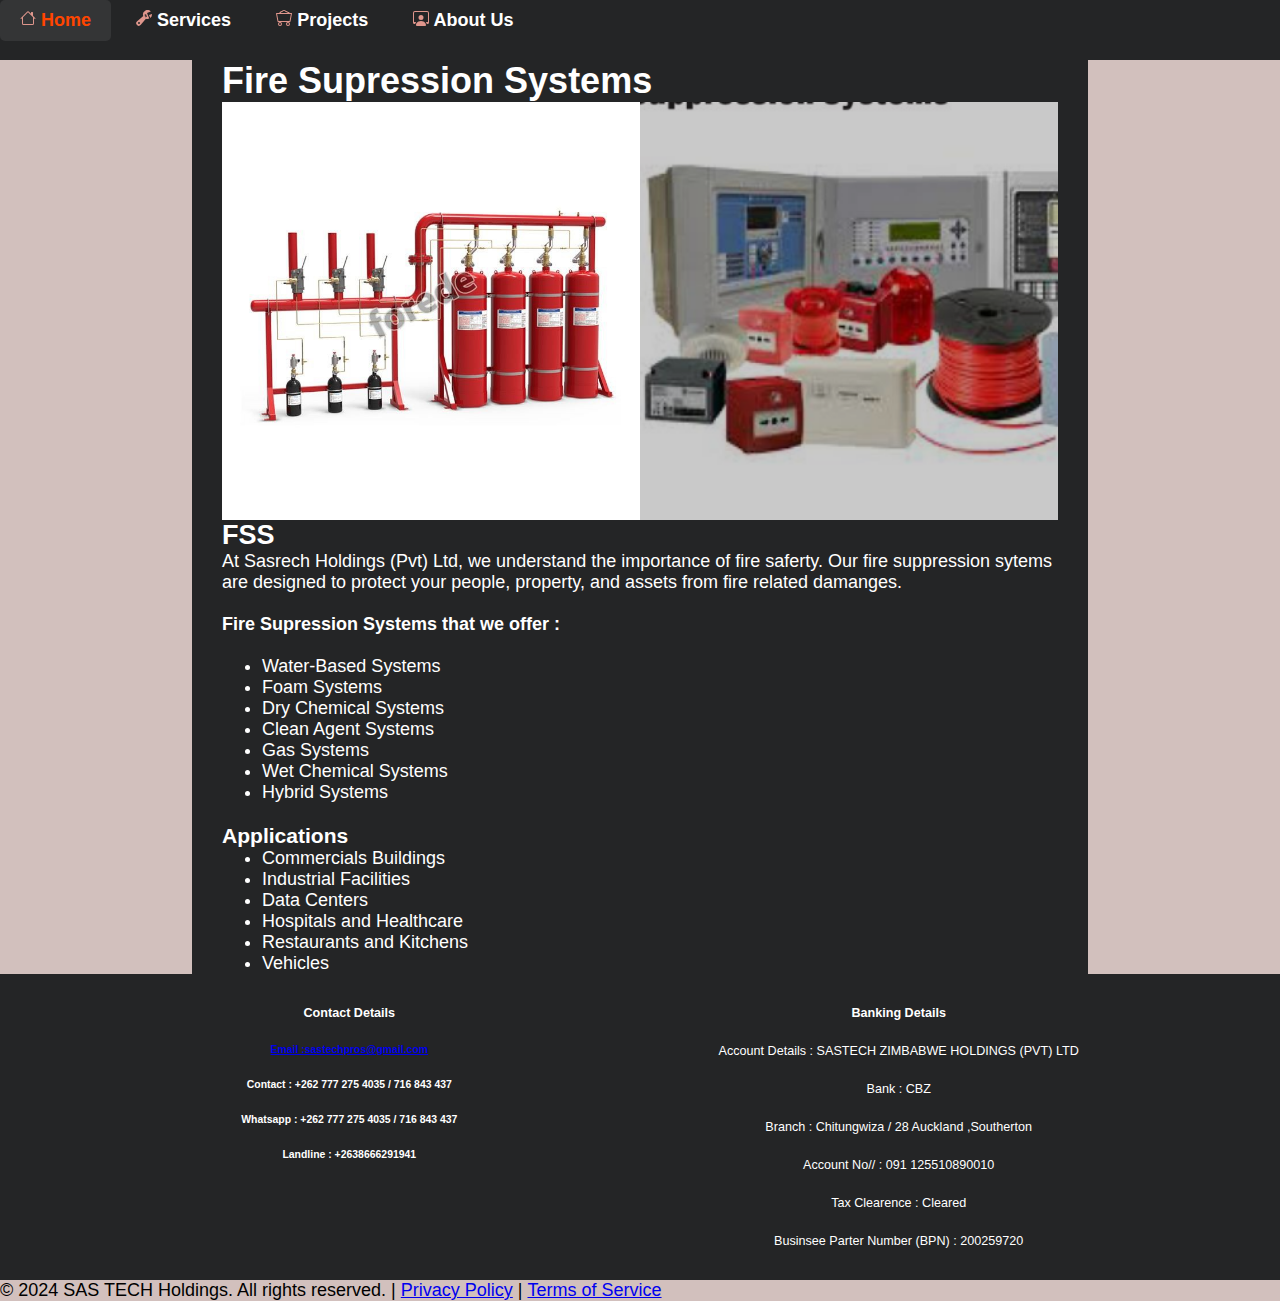
<file: SAStech.wed/suppressionsystem.html>
<!DOCTYPE html>
<html lang="en">
<head>
  <meta charset="UTF-8">
  <meta name="viewport" content="width=device-width, initial-scale=1.0">
  <link rel="stylesheet" href="style.css">
  <title>www.sastech_holdings(pvt)lmt</title>
</head>

<body>
<nav>
 <ul>
       <li><a href="index.html">
   <svg
 xmlns="http://www.w3.org/2000/svg" width="16" height="16" fill="#DF968C" class="bi bi-house" viewBox="0 0 16 16">
  <path d="M8.707 1.5a1 1 0 0 0-1.414 0L.646 8.146a.5.5 0 0 0 .708.708L2 8.207V13.5A1.5 1.5 0 0 0 3.5 15h9a1.5 1.5 0 0 0 1.5-1.5V8.207l.646.647a.5.5 0 0 0 .708-.708L13 5.793V2.5a.5.5 0 0 0-.5-.5h-1a.5.5 0 0 0-.5.5v1.293zM13 7.207V13.5a.5.5 0 0 1-.5.5h-9a.5.5 0 0 1-.5-.5V7.207l5-5z"/>
</svg>    
       Home</a></li>
       <li><a href="#">
       <svg xmlns="http://www.w3.org/2000/svg" width="16" height="16" fill="#DF968C" class="bi bi-wrench-adjustable" viewBox="0 0 16 16">
  <path d="M16 4.5a4.5 4.5 0 0 1-1.703 3.526L13 5l2.959-1.11q.04.3.041.61"/>
  <path d="M11.5 9c.653 0 1.273-.139 1.833-.39L12 5.5 11 3l3.826-1.53A4.5 4.5 0 0 0 7.29 6.092l-6.116 5.096a2.583 2.583 0 1 0 3.638 3.638L9.908 8.71A4.5 4.5 0 0 0 11.5 9m-1.292-4.361-.596.893.809-.27a.25.25 0 0 1 .287.377l-.596.893.809-.27.158.475-1.5.5a.25.25 0 0 1-.287-.376l.596-.893-.809.27a.25.25 0 0 1-.287-.377l.596-.893-.809.27-.158-.475 1.5-.5a.25.25 0 0 1 .287.376M3 14a1 1 0 1 1 0-2 1 1 0 0 1 0 2"/>
</svg>
       Services</a>
         <ul>
            <li><a href="appliance&main.html">
            <svg xmlns="http://www.w3.org/2000/svg" width="16" height="16" fill="#DF968C" class="bi bi-bookmark-check" viewBox="0 0 16 16">
  <path fill-rule="evenodd" d="M10.854 5.146a.5.5 0 0 1 0 .708l-3 3a.5.5 0 0 1-.708 0l-1.5-1.5a.5.5 0 1 1 .708-.708L7.5 7.793l2.646-2.647a.5.5 0 0 1 .708 0"/>
  <path d="M2 2a2 2 0 0 1 2-2h8a2 2 0 0 1 2 2v13.5a.5.5 0 0 1-.777.416L8 13.101l-5.223 2.815A.5.5 0 0 1 2 15.5zm2-1a1 1 0 0 0-1 1v12.566l4.723-2.482a.5.5 0 0 1 .554 0L13 14.566V2a1 1 0 0 0-1-1z"/>
</svg>
            Appliance Maintenance & Testing</a></li>       
            <li><a href="domesticsafety.html">
              <svg xmlns="http://www.w3.org/2000/svg" width="16" height="16" fill="#DF968C" class="bi bi-bookmark-check" viewBox="0 0 16 16">
  <path fill-rule="evenodd" d="M10.854 5.146a.5.5 0 0 1 0 .708l-3 3a.5.5 0 0 1-.708 0l-1.5-1.5a.5.5 0 1 1 .708-.708L7.5 7.793l2.646-2.647a.5.5 0 0 1 .708 0"/>
  <path d="M2 2a2 2 0 0 1 2-2h8a2 2 0 0 1 2 2v13.5a.5.5 0 0 1-.777.416L8 13.101l-5.223 2.815A.5.5 0 0 1 2 15.5zm2-1a1 1 0 0 0-1 1v12.566l4.723-2.482a.5.5 0 0 1 .554 0L13 14.566V2a1 1 0 0 0-1-1z"/>
</svg>
            Domestic Safety, Installation, Wiring & Renovation</a></li>       
            <li><a href="solarsystm.html">
                     <svg xmlns="http://www.w3.org/2000/svg" width="16" height="16" fill="#DF968C" class="bi bi-bookmark-check" viewBox="0 0 16 16">
  <path fill-rule="evenodd" d="M10.854 5.146a.5.5 0 0 1 0 .708l-3 3a.5.5 0 0 1-.708 0l-1.5-1.5a.5.5 0 1 1 .708-.708L7.5 7.793l2.646-2.647a.5.5 0 0 1 .708 0"/>
  <path d="M2 2a2 2 0 0 1 2-2h8a2 2 0 0 1 2 2v13.5a.5.5 0 0 1-.777.416L8 13.101l-5.223 2.815A.5.5 0 0 1 2 15.5zm2-1a1 1 0 0 0-1 1v12.566l4.723-2.482a.5.5 0 0 1 .554 0L13 14.566V2a1 1 0 0 0-1-1z"/>
</svg>
            Solar Project</a></li>       
            <li><a href="cctv.html">
                     <svg xmlns="http://www.w3.org/2000/svg" width="16" height="16" fill="#DF968C" class="bi bi-bookmark-check" viewBox="0 0 16 16">
  <path fill-rule="evenodd" d="M10.854 5.146a.5.5 0 0 1 0 .708l-3 3a.5.5 0 0 1-.708 0l-1.5-1.5a.5.5 0 1 1 .708-.708L7.5 7.793l2.646-2.647a.5.5 0 0 1 .708 0"/>
  <path d="M2 2a2 2 0 0 1 2-2h8a2 2 0 0 1 2 2v13.5a.5.5 0 0 1-.777.416L8 13.101l-5.223 2.815A.5.5 0 0 1 2 15.5zm2-1a1 1 0 0 0-1 1v12.566l4.723-2.482a.5.5 0 0 1 .554 0L13 14.566V2a1 1 0 0 0-1-1z"/>
</svg>
             CCTVs Installation</a></li>       
            <li><a href="sastechelectric.html">
                     <svg xmlns="http://www.w3.org/2000/svg" width="16" height="16" fill="#DF968C" class="bi bi-bookmark-check" viewBox="0 0 16 16">
  <path fill-rule="evenodd" d="M10.854 5.146a.5.5 0 0 1 0 .708l-3 3a.5.5 0 0 1-.708 0l-1.5-1.5a.5.5 0 1 1 .708-.708L7.5 7.793l2.646-2.647a.5.5 0 0 1 .708 0"/>
  <path d="M2 2a2 2 0 0 1 2-2h8a2 2 0 0 1 2 2v13.5a.5.5 0 0 1-.777.416L8 13.101l-5.223 2.815A.5.5 0 0 1 2 15.5zm2-1a1 1 0 0 0-1 1v12.566l4.723-2.482a.5.5 0 0 1 .554 0L13 14.566V2a1 1 0 0 0-1-1z"/>
</svg>
            SASTech Electrical</a></li>       
            <li><a href="generator.html">
  <svg xmlns="http://www.w3.org/2000/svg" width="16" height="16" fill="#DF968C" class="bi bi-lightning" viewBox="0 0 16 16">
  <path d="M5.52.359A.5.5 0 0 1 6 0h4a.5.5 0 0 1 .474.658L8.694 6H12.5a.5.5 0 0 1 .395.807l-7 9a.5.5 0 0 1-.873-.454L6.823 9.5H3.5a.5.5 0 0 1-.48-.641zM6.374 1 4.168 8.5H7.5a.5.5 0 0 1 .478.647L6.78 13.04 11.478 7H8a.5.5 0 0 1-.474-.658L9.306 1z"/>
</svg>
            Generator System Solutions</a></li>       
            <li><a href="firealarm.html">
                     <svg xmlns="http://www.w3.org/2000/svg" width="16" height="16" fill="#DF968C" class="bi bi-bookmark-check" viewBox="0 0 16 16">
  <path fill-rule="evenodd" d="M10.854 5.146a.5.5 0 0 1 0 .708l-3 3a.5.5 0 0 1-.708 0l-1.5-1.5a.5.5 0 1 1 .708-.708L7.5 7.793l2.646-2.647a.5.5 0 0 1 .708 0"/>
  <path d="M2 2a2 2 0 0 1 2-2h8a2 2 0 0 1 2 2v13.5a.5.5 0 0 1-.777.416L8 13.101l-5.223 2.815A.5.5 0 0 1 2 15.5zm2-1a1 1 0 0 0-1 1v12.566l4.723-2.482a.5.5 0 0 1 .554 0L13 14.566V2a1 1 0 0 0-1-1z"/>
</svg>
            Fire Alarm System</a></li>       
            <li><a href="suppressionsystem.html">
                     <svg xmlns="http://www.w3.org/2000/svg" width="16" height="16" fill="#DF968C" class="bi bi-bookmark-check" viewBox="0 0 16 16">
  <path fill-rule="evenodd" d="M10.854 5.146a.5.5 0 0 1 0 .708l-3 3a.5.5 0 0 1-.708 0l-1.5-1.5a.5.5 0 1 1 .708-.708L7.5 7.793l2.646-2.647a.5.5 0 0 1 .708 0"/>
  <path d="M2 2a2 2 0 0 1 2-2h8a2 2 0 0 1 2 2v13.5a.5.5 0 0 1-.777.416L8 13.101l-5.223 2.815A.5.5 0 0 1 2 15.5zm2-1a1 1 0 0 0-1 1v12.566l4.723-2.482a.5.5 0 0 1 .554 0L13 14.566V2a1 1 0 0 0-1-1z"/>
</svg>
            Suppression Systems</a></li>       
            <li><a href="ees.html">
                     <svg xmlns="http://www.w3.org/2000/svg" width="16" height="16" fill="#DF968C" class="bi bi-bookmark-check" viewBox="0 0 16 16">
  <path fill-rule="evenodd" d="M10.854 5.146a.5.5 0 0 1 0 .708l-3 3a.5.5 0 0 1-.708 0l-1.5-1.5a.5.5 0 1 1 .708-.708L7.5 7.793l2.646-2.647a.5.5 0 0 1 .708 0"/>
  <path d="M2 2a2 2 0 0 1 2-2h8a2 2 0 0 1 2 2v13.5a.5.5 0 0 1-.777.416L8 13.101l-5.223 2.815A.5.5 0 0 1 2 15.5zm2-1a1 1 0 0 0-1 1v12.566l4.723-2.482a.5.5 0 0 1 .554 0L13 14.566V2a1 1 0 0 0-1-1z"/>
</svg>
            Electrical & Electonic Sales</a></li>       
         
         </ul>
       </li>
       <li>
           <a href="#">
           <svg xmlns="http://www.w3.org/2000/svg" width="16" height="16" fill="#DF968C" class="bi bi-minecart-loaded" viewBox="0 0 16 16">
  <path d="M4 15a1 1 0 1 1 0-2 1 1 0 0 1 0 2m0 1a2 2 0 1 0 0-4 2 2 0 0 0 0 4m8-1a1 1 0 1 1 0-2 1 1 0 0 1 0 2m0 1a2 2 0 1 0 0-4 2 2 0 0 0 0 4M.115 3.18A.5.5 0 0 1 .5 3h15a.5.5 0 0 1 .491.592l-1.5 8A.5.5 0 0 1 14 12H2a.5.5 0 0 1-.491-.408l-1.5-8a.5.5 0 0 1 .106-.411zm.987.82 1.313 7h11.17l1.313-7z"/>
  <path fill-rule="evenodd" d="M6 1a2.498 2.498 0 0 1 4 0c.818 0 1.545.394 2 1 .67 0 1.552.57 2 1h-2c-.314 0-.611-.15-.8-.4-.274-.365-.71-.6-1.2-.6-.314 0-.611-.15-.8-.4a1.497 1.497 0 0 0-2.4 0c-.189.25-.486.4-.8.4-.507 0-.955.251-1.228.638q-.136.194-.308.362H3c.13-.147.401-.432.562-.545a1.6 1.6 0 0 0 .393-.393A2.5 2.5 0 0 1 6 1"/>
</svg>
           Projects
         </a>
           <ul>
               <li><a href="customer-satisfaction.html">
               <svg xmlns="http://www.w3.org/2000/svg" width="16" height="16" fill="#DF968C" class="bi bi-rocket-takeoff" viewBox="0 0 16 16">
  <path d="M9.752 6.193c.599.6 1.73.437 2.528-.362s.96-1.932.362-2.531c-.599-.6-1.73-.438-2.528.361-.798.8-.96 1.933-.362 2.532"/>
  <path d="M15.811 3.312c-.363 1.534-1.334 3.626-3.64 6.218l-.24 2.408a2.56 2.56 0 0 1-.732 1.526L8.817 15.85a.51.51 0 0 1-.867-.434l.27-1.899c.04-.28-.013-.593-.131-.956a9 9 0 0 0-.249-.657l-.082-.202c-.815-.197-1.578-.662-2.191-1.277-.614-.615-1.079-1.379-1.275-2.195l-.203-.083a10 10 0 0 0-.655-.248c-.363-.119-.675-.172-.955-.132l-1.896.27A.51.51 0 0 1 .15 7.17l2.382-2.386c.41-.41.947-.67 1.524-.734h.006l2.4-.238C9.005 1.55 11.087.582 12.623.208c.89-.217 1.59-.232 2.08-.188.244.023.435.06.57.093q.1.026.16.045c.184.06.279.13.351.295l.029.073a3.5 3.5 0 0 1 .157.721c.055.485.051 1.178-.159 2.065m-4.828 7.475.04-.04-.107 1.081a1.54 1.54 0 0 1-.44.913l-1.298 1.3.054-.38c.072-.506-.034-.993-.172-1.418a9 9 0 0 0-.164-.45c.738-.065 1.462-.38 2.087-1.006M5.205 5c-.625.626-.94 1.351-1.004 2.09a9 9 0 0 0-.45-.164c-.424-.138-.91-.244-1.416-.172l-.38.054 1.3-1.3c.245-.246.566-.401.91-.44l1.08-.107zm9.406-3.961c-.38-.034-.967-.027-1.746.163-1.558.38-3.917 1.496-6.937 4.521-.62.62-.799 1.34-.687 2.051.107.676.483 1.362 1.048 1.928.564.565 1.25.941 1.924 1.049.71.112 1.429-.067 2.048-.688 3.079-3.083 4.192-5.444 4.556-6.987.183-.771.18-1.345.138-1.713a3 3 0 0 0-.045-.283 3 3 0 0 0-.3-.041Z"/>
  <path d="M7.009 12.139a7.6 7.6 0 0 1-1.804-1.352A7.6 7.6 0 0 1 3.794 8.86c-1.102.992-1.965 5.054-1.839 5.18.125.126 3.936-.896 5.054-1.902Z"/>
</svg>
               Plan & Design</a></li>
               <li><a href="projects.html">
               <svg xmlns="http://www.w3.org/2000/svg" width="16" height="16" fill="#DF968C" class="bi bi-rocket-takeoff" viewBox="0 0 16 16">
  <path d="M9.752 6.193c.599.6 1.73.437 2.528-.362s.96-1.932.362-2.531c-.599-.6-1.73-.438-2.528.361-.798.8-.96 1.933-.362 2.532"/>
  <path d="M15.811 3.312c-.363 1.534-1.334 3.626-3.64 6.218l-.24 2.408a2.56 2.56 0 0 1-.732 1.526L8.817 15.85a.51.51 0 0 1-.867-.434l.27-1.899c.04-.28-.013-.593-.131-.956a9 9 0 0 0-.249-.657l-.082-.202c-.815-.197-1.578-.662-2.191-1.277-.614-.615-1.079-1.379-1.275-2.195l-.203-.083a10 10 0 0 0-.655-.248c-.363-.119-.675-.172-.955-.132l-1.896.27A.51.51 0 0 1 .15 7.17l2.382-2.386c.41-.41.947-.67 1.524-.734h.006l2.4-.238C9.005 1.55 11.087.582 12.623.208c.89-.217 1.59-.232 2.08-.188.244.023.435.06.57.093q.1.026.16.045c.184.06.279.13.351.295l.029.073a3.5 3.5 0 0 1 .157.721c.055.485.051 1.178-.159 2.065m-4.828 7.475.04-.04-.107 1.081a1.54 1.54 0 0 1-.44.913l-1.298 1.3.054-.38c.072-.506-.034-.993-.172-1.418a9 9 0 0 0-.164-.45c.738-.065 1.462-.38 2.087-1.006M5.205 5c-.625.626-.94 1.351-1.004 2.09a9 9 0 0 0-.45-.164c-.424-.138-.91-.244-1.416-.172l-.38.054 1.3-1.3c.245-.246.566-.401.91-.44l1.08-.107zm9.406-3.961c-.38-.034-.967-.027-1.746.163-1.558.38-3.917 1.496-6.937 4.521-.62.62-.799 1.34-.687 2.051.107.676.483 1.362 1.048 1.928.564.565 1.25.941 1.924 1.049.71.112 1.429-.067 2.048-.688 3.079-3.083 4.192-5.444 4.556-6.987.183-.771.18-1.345.138-1.713a3 3 0 0 0-.045-.283 3 3 0 0 0-.3-.041Z"/>
  <path d="M7.009 12.139a7.6 7.6 0 0 1-1.804-1.352A7.6 7.6 0 0 1 3.794 8.86c-1.102.992-1.965 5.054-1.839 5.18.125.126 3.936-.896 5.054-1.902Z"/>
</svg>
               Installation & Maintenance</a></li>
               <li><a href="#">
               <svg xmlns="http://www.w3.org/2000/svg" width="16" height="16" fill="#DF968C" class="bi bi-rocket-takeoff" viewBox="0 0 16 16">
  <path d="M9.752 6.193c.599.6 1.73.437 2.528-.362s.96-1.932.362-2.531c-.599-.6-1.73-.438-2.528.361-.798.8-.96 1.933-.362 2.532"/>
  <path d="M15.811 3.312c-.363 1.534-1.334 3.626-3.64 6.218l-.24 2.408a2.56 2.56 0 0 1-.732 1.526L8.817 15.85a.51.51 0 0 1-.867-.434l.27-1.899c.04-.28-.013-.593-.131-.956a9 9 0 0 0-.249-.657l-.082-.202c-.815-.197-1.578-.662-2.191-1.277-.614-.615-1.079-1.379-1.275-2.195l-.203-.083a10 10 0 0 0-.655-.248c-.363-.119-.675-.172-.955-.132l-1.896.27A.51.51 0 0 1 .15 7.17l2.382-2.386c.41-.41.947-.67 1.524-.734h.006l2.4-.238C9.005 1.55 11.087.582 12.623.208c.89-.217 1.59-.232 2.08-.188.244.023.435.06.57.093q.1.026.16.045c.184.06.279.13.351.295l.029.073a3.5 3.5 0 0 1 .157.721c.055.485.051 1.178-.159 2.065m-4.828 7.475.04-.04-.107 1.081a1.54 1.54 0 0 1-.44.913l-1.298 1.3.054-.38c.072-.506-.034-.993-.172-1.418a9 9 0 0 0-.164-.45c.738-.065 1.462-.38 2.087-1.006M5.205 5c-.625.626-.94 1.351-1.004 2.09a9 9 0 0 0-.45-.164c-.424-.138-.91-.244-1.416-.172l-.38.054 1.3-1.3c.245-.246.566-.401.91-.44l1.08-.107zm9.406-3.961c-.38-.034-.967-.027-1.746.163-1.558.38-3.917 1.496-6.937 4.521-.62.62-.799 1.34-.687 2.051.107.676.483 1.362 1.048 1.928.564.565 1.25.941 1.924 1.049.71.112 1.429-.067 2.048-.688 3.079-3.083 4.192-5.444 4.556-6.987.183-.771.18-1.345.138-1.713a3 3 0 0 0-.045-.283 3 3 0 0 0-.3-.041Z"/>
  <path d="M7.009 12.139a7.6 7.6 0 0 1-1.804-1.352A7.6 7.6 0 0 1 3.794 8.86c-1.102.992-1.965 5.054-1.839 5.18.125.126 3.936-.896 5.054-1.902Z"/>
</svg>
               Repair & Fault Finding</a></li>
               <li><a href="#">
               <svg xmlns="http://www.w3.org/2000/svg" width="16" height="16" fill="#DF968C" class="bi bi-rocket-takeoff" viewBox="0 0 16 16">
  <path d="M9.752 6.193c.599.6 1.73.437 2.528-.362s.96-1.932.362-2.531c-.599-.6-1.73-.438-2.528.361-.798.8-.96 1.933-.362 2.532"/>
  <path d="M15.811 3.312c-.363 1.534-1.334 3.626-3.64 6.218l-.24 2.408a2.56 2.56 0 0 1-.732 1.526L8.817 15.85a.51.51 0 0 1-.867-.434l.27-1.899c.04-.28-.013-.593-.131-.956a9 9 0 0 0-.249-.657l-.082-.202c-.815-.197-1.578-.662-2.191-1.277-.614-.615-1.079-1.379-1.275-2.195l-.203-.083a10 10 0 0 0-.655-.248c-.363-.119-.675-.172-.955-.132l-1.896.27A.51.51 0 0 1 .15 7.17l2.382-2.386c.41-.41.947-.67 1.524-.734h.006l2.4-.238C9.005 1.55 11.087.582 12.623.208c.89-.217 1.59-.232 2.08-.188.244.023.435.06.57.093q.1.026.16.045c.184.06.279.13.351.295l.029.073a3.5 3.5 0 0 1 .157.721c.055.485.051 1.178-.159 2.065m-4.828 7.475.04-.04-.107 1.081a1.54 1.54 0 0 1-.44.913l-1.298 1.3.054-.38c.072-.506-.034-.993-.172-1.418a9 9 0 0 0-.164-.45c.738-.065 1.462-.38 2.087-1.006M5.205 5c-.625.626-.94 1.351-1.004 2.09a9 9 0 0 0-.45-.164c-.424-.138-.91-.244-1.416-.172l-.38.054 1.3-1.3c.245-.246.566-.401.91-.44l1.08-.107zm9.406-3.961c-.38-.034-.967-.027-1.746.163-1.558.38-3.917 1.496-6.937 4.521-.62.62-.799 1.34-.687 2.051.107.676.483 1.362 1.048 1.928.564.565 1.25.941 1.924 1.049.71.112 1.429-.067 2.048-.688 3.079-3.083 4.192-5.444 4.556-6.987.183-.771.18-1.345.138-1.713a3 3 0 0 0-.045-.283 3 3 0 0 0-.3-.041Z"/>
  <path d="M7.009 12.139a7.6 7.6 0 0 1-1.804-1.352A7.6 7.6 0 0 1 3.794 8.86c-1.102.992-1.965 5.054-1.839 5.18.125.126 3.936-.896 5.054-1.902Z"/>
</svg>
               System Upgrading</a></li>
           </ul>
       </li>
       <li>
           <a href="#">
           <svg xmlns="http://www.w3.org/2000/svg" width="16" height="auto" fill="#DF968C" class="bi bi-person-workspace" viewBox="0 0 16 16">
  <path d="M4 16s-1 0-1-1 1-4 5-4 5 3 5 4-1 1-1 1zm4-5.95a2.5 2.5 0 1 0 0-5 2.5 2.5 0 0 0 0 5"/>
  <path d="M2 1a2 2 0 0 0-2 2v9.5A1.5 1.5 0 0 0 1.5 14h.653a5.4 5.4 0 0 1 1.066-2H1V3a1 1 0 0 1 1-1h12a1 1 0 0 1 1 1v9h-2.219c.554.654.89 1.373 1.066 2h.653a1.5 1.5 0 0 0 1.5-1.5V3a2 2 0 0 0-2-2z"/>
</svg>
           About Us
           
           </a>
           <ul>
               <li>
                <div class="about-us">
                <div class="content">

    <h3>Our Vission</h3>
    <p><b><em>To be the CHAMPION service provder in Zimbabwe and across Africa !</em></b></p><br>
  
    <h3>MISSION STATEMENT</h3>
    <p>Delivering delightful experiences through quality, efficient and on time sercices at affordable fees to our customers around the globe.</p><br>
    <h3>OBJECTIVES :</h3><br>
    <ol>
      <li>To remain the leader and penetrate all existing structure and markets filling customer Satisfaction gap and Technology.</li>
      <li>To provide quality services zero customer complaints.</li>
      <li>Mantain <b>ZERO HARM</b> services</li>
    </ol><br>
    <h3>COMMITMENT</h3>
    <p>Ready to delicate time, energy and resources to fulfill all objectives and mission of the company</p><br>
    <h3>CUSTOMER SATISFACTION</h3>
    <p>Providing 24hr services, listerning to customers and respomding accordingly thereby exceeding their expectations</p><br>
    <h3>INTERGRITY</h3>
    <p>.Demostration of all core values according to standard and code of conduct.</p><br>
    <h3>EXELLENCE</h3>
    <p>.Maintainig exorditand standard remain champions in the market and electrical industry as a whole.</p><br>
    <h3>TEAMWORK</h3>
    <p>.Tremendous networking and coordination among our team will help us ti perfome better ,</p><br>
    <h4>ABOUT SASTECH ZIMBABWE HOLDIN</h4>
    <p><em>Sastech Zimbabwe Holding Private Limited</em> is a full service company that provides the best electrical services and <br> sale electrical accerssories around <em>Zimbabwe</em>. The company offers services with industrial and domestic sector.<br> At our disposal is a team of qualified and experienced technicians and highly skilled craftman who are commited to delivery of quality,<br> efficient and on-time services to our valued clients. after completion of our work, our team provides our valued clients with immidiate respone to all technical issues.</p><br>
            
               
               </div>
               </div>
                    
               </li>
           </ul>
       </li>
      
   
</nav>
  <div class="main-container">
  <h1>Fire Supression Systems</h1>
  <div style="display:flex;">
  <img src="IMG-20241018-WA0007.jpg" alt="IMG-20241018-WA0007">
  <img src="suppre.png" alt="IMG-20241018-WA0007">
</div>


  <h2>FSS</h2>
  <p>At Sasrech Holdings (Pvt) Ltd, we understand the importance of fire saferty. Our fire suppression sytems are designed to protect your 
  people, property, and assets from fire related damanges. <br> <br>
  <h4>Fire Supression Systems that we offer : </h4>
  <br> 
  <ul>
  <li>Water-Based Systems</li>
  <li>Foam Systems</li>
  <li>Dry Chemical Systems</li>
  <li>Clean Agent Systems</li>
  <li>Gas Systems </li>
  <li>Wet Chemical Systems</li>
  <li>Hybrid Systems</li>
  </ul>

  <br>
  <h3>Applications</h3>
   
  <ul>
  <li>Commercials Buildings</li>
  <li>Industrial Facilities</li>
  <li>Data Centers</li>
  <li>Hospitals and Healthcare</li>
  <li>Restaurants and Kitchens</li>
  <li>Vehicles</li>
  </ul>

  </p>
  </div>
  <footer>
    <div class="container">
      <div>
        <ul>
          <li>
            <h4>Contact Details</h4>
          </li>
          <li>
            <a href="mailto:sastechpros@gmail.com">
            <h5>Email :sastechpros@gmail.com</h5></a>
          </li>
          <li>
            <h5>Contact : +262 777 275 4035 / 716 843 437</h5>
          </li>
          <li>
            <h5>Whatsapp : +262 777 275 4035 / 716 843 437</h5>
          </li>
          <li>
            <h5>Landline : +2638666291941</h5>
          </li>
        </ul>
      </div>
      <div>
        <ul>
          <li>
            <h4>Banking Details</h4>
          </li>
          <li>Account Details : SASTECH ZIMBABWE HOLDINGS (PVT) LTD</li>
          <li>Bank : CBZ</li>
          <li>Branch : Chitungwiza / 28 Auckland ,Southerton</li>
          <li>Account No// : 091 125510890010</li>
          <li>Tax Clearence : Cleared</li>
          <li>Businsee Parter Number (BPN) : 200259720</li>
        </ul>
      </div>
    </div>
  </footer>
  <p id="foot">© 2024 SAS TECH Holdings. All rights reserved. | <a href="#">Privacy Policy</a> | <a href="#">Terms of Service</a></p>
  
</body>
</html>
</file>
<file: SAStech.wed/style.css>
*{
box-sizing:border-box;
margin:0px;
font-family:'Poppins',sans-serif;

}

/* For mobile phones */
@media only screen and (max-width: 600px) {
    body {
        font-size: 14px;

    }
    .header {
        flex-direction: column;
    }
    nav ul {
        flex-direction: column;
    }
    nav ul li {
        margin-bottom: 10px;
    }
}

/* For tablets */
@media only screen and (min-width: 600px) and (max-width: 768px) {
    body {
        font-size: 16px;
    }
}

/* For desktops */
@media only screen and (min-width: 768px) {
    body {
        font-size: 18px;
    }
}


/* For mobile phones */
@media  (max-width: 600px) {
    body {
        font-size: 14px;
    }
    .header {
        flex-direction: column;
    }
    nav ul {
        flex-direction: column;
    }
    nav ul li {
        margin-bottom: 10px;
    }
}

/* For tablets */
@media only screen and (min-width: 600px) and (max-width: 768px) {
    body {
        font-size: 16px;
    }
}

/* For desktops */
@media only screen and (min-width: 768px) {
    body {
        font-size: 18px;
    }
}


body{
background-color:#d2c0bd;

}

nav {
    
    background-color: #242526;
    width: 100%;
    height: 60px; /* Adjust the height as needed */
    position: sticky; /* Makes the navbar sticky */
    top: 0; /* Sticks the navbar to the top */
    z-index: 1000; /* Ensures the navbar stays above other content */
    

}

@media (max-width:600px){ /*for udjusting the screen of the nav bar  */
nav ul li a{
height:auto;
display: flex;
position:relative;

}
}

@media (max-width:600px){  /*for udjusting the screen  of the nav */
nav {
height:auto;
display: flex;
position:relative;

}
}

nav ul {
list-style:none;
margin: 0;
padding:0;
}

nav ul li{
display:inline-block;
position:relative;

}
nav ul li a {
text-decoration:none;
display:block;
padding:10px 20px;
color:#fff;
font-weight:600;
}

nav ul li a:hover{
background-color:#343536;
color:orangered;
width:fit-content;
height: auto;
border-radius:5px;
}
nav ul li ul {
display:none;
position:absolute;
background-color:#242526;
box-shadow: 0 2px 4px rgba(0, 0, 0, 0,1);
border:1px content '\F1736';
border-radius:5px;



}
nav ul li:hover ul {
display:block;
transition: all 0,6 ease;
z-index: 1000;
}

@media (max-width:950px){
nav ul li:hover ul{
left:20px;
}
}

nav ul li ul li {
display:block;
white-space:nowrap;
width:auto;
}

nav ul li ul li a{
display:block;
padding:10px 20px;
text-decoration: none;
color:#fff;
transition: background-color 0,3s;
font-weight:600;
}


nav ul li ul li a:hover{
background-color:#343536 ;
color:rgba(255, 29, 0);
width:auto;

/* paragraph styling*/
}

  p {
    font-family: 'Segoe UI', Tahoma, Geneva, Verdana, sans-serif;
    font-size: 1em; /* This is equivalent to 14px if the base font size is 16px */
}

 
.header {
    display: flex;
    align-items:center; 
    justify-content: center;
    background-image: linear-gradient(to bottom, #18A3B7, #1E536E, #18A3B7);
    height: 40vh;
    max-width: 89%;
    padding: 0px 30px;
    margin: auto;
    color: #fff; /* Ensures text is readable */
    border-bottom-left-radius:20px;
    border-bottom-right-radius:20px;

}

@media (max-height:500px){
.header{
height: auto;
}
}

  #sas{
  color:rgb(236, 90, 90);
  }

  #tech{
  color:blue;
  }

  .holding{
  padding:px;
  }


.main {
    display: grid;
    grid-template-columns: repeat(3, 1fr);
    gap: 20px; /* Adjust the gap between the divs as needed */
    max-width: 10vw!important;
    padding: 2,5% 5%!important;
    flex-direction: colunm;
    max-width:90%;
    position:static;
    
}
@media(max-width:960px) {
.main{
grid-template-columns: repeat(auto-fill,minmax(300px, 1fr));
}
}



  


.AMT, .DSIWR, .SP, .CCTV, .ET, .GN, .FA, .SP, .EES{
    background-color: #f2dedc;
    border: 1px solid #DF968C;
    border-radius: 10px;
    padding: 20px;
    margin-left:20%; /* margin from the left */
    display: flex;
    flex-direction: column;
    font-size: 1em;
    justify-content: space-between;
    width:28vw; /*width of the div in viewport  which is cannot change with brownser*/
    height:auto;
    
}
@media(max-width:600px){
.AMT, .DSIWR, .SP, .CCTV, .ET, .GN, .FA, .SP, .EES{
  background-color: #f2dedc;
    border: 1px solid #DF968C;
    border-radius: 10px;
    padding: 20px;
    margin-left:30px ; /* margin from the left */
  
    width:auto; /* changes the size of the container automatically */

    height:auto;
}
}

.AMT img, .DSIWR img, .SP img, .CCTV img, .ET img, .GN img, .FA img, .SP img, .EES img {
    width: 100%;
    height: 15vh;
    object-fit: cover;
    border-top-left-radius: 10px;
    border-top-right-radius: 10px;
}

@media(max-width:600px){

}
.DSIWR{
  background-color:#f2dedc;
   border: 1px solid #DF968C;
  border-radius:10px;
  }


.EES{
background-image: url()
}










footer  {
    background-color: #242526;
    width: 100%;
    padding: 20px 0;
    color: #fff;
    text-align: center;
    font-family: 'Segoe UI', Tahoma, Geneva, Verdana, sans-serif;
     height: auto;
}
footer .container {
display:flex;
justify-content: space-evenly;

}
footer .container li{
list-style: none;
font-size:0.7em;
padding:12px 20px;
margin:0;
}
footer .container li  h4{
font-weight:600;
}

footer p {
    margin: 0;
    padding: 10px 20px;
    font-weight: 600;
    font-size: 0.875em; /* Standard smaller size */
    transition: color 0.3s;
}

footer p a {
    color: #fff;
    text-decoration: none;
    font-weight: 600;
}

footer p a:hover {
    color: orangered;
}


button{
background-color: rgb(32, 32, 204);
color:#fff;
border-radius:6px ;
font-weight:bold;
}

button:hover{
background-color:#522B5B ;
transition: all 0,5s ease;
}

 footer #foot{
position:sticky;
}
  /* ABOUT US  style */

  
 .about-us{
 position: fixed;
  background-color:#242526;
 top:40px;
 max-width:90;
 height: 100vh;
 left:20px;
 cursor :auto;
 overflow-y: auto;
 word-wrap:break-word;
 text-overflow: ellipsis;
 z-index: 1000;
 }
.about-us .content {
    
    color:#fff;
    padding: 7px ;
    margin: auto;
   font-size: 0,2em;
    padding-bottom:40px;
   
}
.about-us .content:focus{
outline:none;
}

 @media (max-width:600px) {
  .about-us{
 display: flex;
 width:90%;
 left:5%;
 }
    
 }



.about-us .content ol li{
   font-family: 'Segoe UI', Tahoma, Geneva, Verdana, sans-serif;
    font-size: 1em;
}
.about-us .content h3{
color:#c1b2b2;
font-size:15px;
}





/* main container stylingv*/
.main-container {
 
    align-items:center; 
    justify-content: center;
    background-color:#242526;
    height: auto;
    max-width: 70%;
    padding: 0px 30px;
    margin: auto;
    color: #fff; /* Ensures text is readable */



}
.main-container img{ /* customising the images on the page */
width:50%;
height:auto;
}

#logo{
width:200px;
height:auto;
align-items: center;

}

@media  (max-width: 600px){
#logo{
align-items: center;


}
}


@media  (max-width: 600px){
 #typing-effect {

display:none;

}
}
</file>
